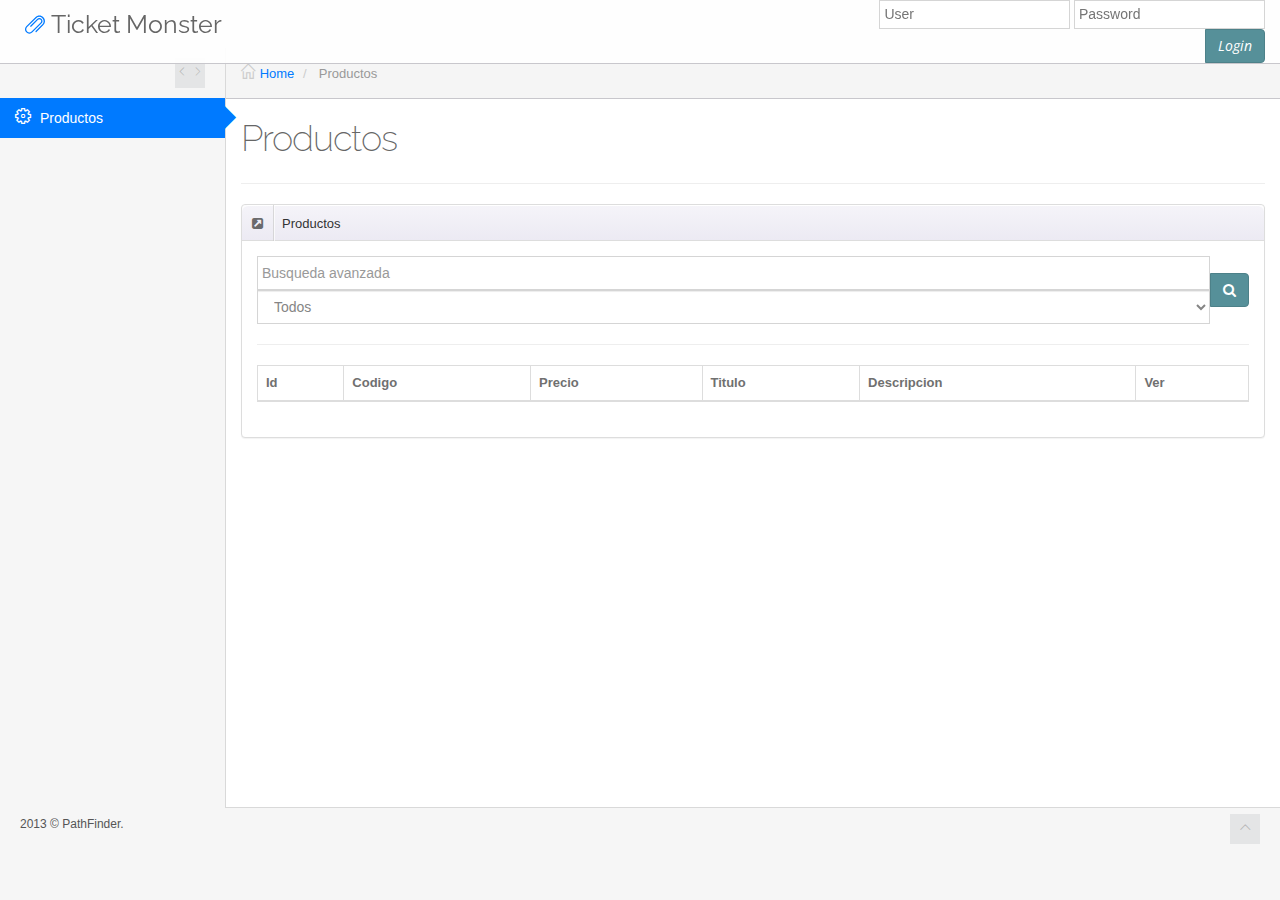
<file: ticket-monster/src/main/webapp/index.html>
<!DOCTYPE html>
<!-- Template Name: Clip-One - Responsive Admin Template build with Twitter Bootstrap 3 Version: 1.0 Author: ClipTheme -->
<!--[if IE 8]><html class="ie8 no-js" lang="en"><![endif]-->
<!--[if IE 9]><html class="ie9 no-js" lang="en"><![endif]-->
<!--[if !IE]><!-->
<html  ng-app="app">
	<!--<![endif]-->
	<!-- start: HEAD -->
	<head>
		<title>Ticket Monster</title>
		<!-- start: META -->
		<meta charset="utf-8" />
		<!--[if IE]><meta http-equiv='X-UA-Compatible' content="IE=edge,IE=9,IE=8,chrome=1" /><![endif]-->
		<meta name="viewport" content="width=device-width, initial-scale=1.0, user-scalable=0, minimum-scale=1.0, maximum-scale=1.0">
		<meta name="apple-mobile-web-app-capable" content="yes">
		<meta name="apple-mobile-web-app-status-bar-style" content="black">
		<meta content="" name="description" />
		<meta content="" name="author" />
		<!-- end: META -->
		<!-- start: MAIN CSS -->
		<link href="src/assets/plugins/bootstrap/css/bootstrap.min.css" rel="stylesheet" media="screen">
		<link rel="stylesheet" href="src/assets/plugins/font-awesome/css/font-awesome.min.css">
		<link rel="stylesheet" href="src/assets/fonts/style.css">
		<link rel="stylesheet" href="src/assets/css/main.css">
		<link rel="stylesheet" href="src/assets/css/main-responsive.css">
		<link rel="stylesheet" href="src/assets/plugins/iCheck/skins/all.css">
		<link rel="stylesheet" href="src/assets/plugins/perfect-scrollbar/src/perfect-scrollbar.css">
		<link rel="stylesheet" href="src/assets/css/theme_light.css" id="skin_color">
		<!--[if IE 7]>
		<link rel="stylesheet" href="assets/plugins/font-awesome/css/font-awesome-ie7.min.css">
		<![endif]-->
		<!-- end: MAIN CSS -->
		<!-- start: CSS REQUIRED FOR THIS PAGE ONLY -->
		<link rel="stylesheet" href="src/assets/plugins/fullcalendar/fullcalendar/fullcalendar.css">
		<!-- end: CSS REQUIRED FOR THIS PAGE ONLY -->
		<link rel="shortcut icon" href="favicon.ico" />
		<script src="src/assets/js/angular.min.js"></script>
		<script src="src/app.js"></script>
		<script src="src/controllers/ProductListController.js"></script>
		<script src="src/controllers/LoginController.js"></script>
		
	</head>
	<!-- end: HEAD -->
	<!-- start: BODY -->
	<body>
		<!-- start: HEADER -->
		<div class="navbar navbar-inverse navbar-fixed-top">
			<!-- start: TOP NAVIGATION CONTAINER -->
			<div class="container">
				<div class="navbar-header" ng-controller="LoginController">
					<!-- start: RESPONSIVE MENU TOGGLER -->
					
					<!-- end: RESPONSIVE MENU TOGGLER -->
					<!-- start: LOGO -->
					<a class="navbar-brand" href="#">
						<i class="clip-clip"></i> Ticket Monster
					</a>
						<div align="right">
							<input id="search" type="text" placeholder="User" ng-model="user"></input>
							<input id="search" type="password" placeholder="Password" ng-model="password"></input>
							<span class="input-group-btn">
								<button type="button" class="btn btn-teal" ng-click="login()">
									<i>Login</i>
								</button> 
							</span>
						</div>
					
					<!-- end: LOGO -->
				</div>
			
			</div>
			<!-- end: TOP NAVIGATION CONTAINER -->
		</div>
		<!-- end: HEADER -->
		<!-- start: MAIN CONTAINER -->
		<div class="main-container" ng-view>
			
			

			<!-- end: PAGE -->
		</div>
		<!-- end: MAIN CONTAINER -->
		<!-- start: FOOTER -->
		<div class="footer clearfix">
			<div class="footer-inner">
				2013 &copy; PathFinder.
			</div>
			<div class="footer-items">
				<span class="go-top"><i class="clip-chevron-up"></i></span>
			</div>
		</div>
	
		<!-- start: MAIN JAVASCRIPTS -->
		<!--[if lt IE 9]>
		<script src="assets/plugins/respond.min.js"></script>
		<script src="assets/plugins/excanvas.min.js"></script>
		<![endif]-->
		<script src="src/assets/plugins/chart/Chart.min.js"></script>
		<script src="src/assets/js/jquery.min.js"></script>
		<script src="src/assets/plugins/moment/moment.js"></script>
		<script src="src/assets/plugins/jquery-ui/jquery-ui-1.10.2.custom.min.js"></script>
		<script src="src/assets/plugins/bootstrap/js/bootstrap.min.js"></script>
		<script src="src/assets/plugins/blockUI/jquery.blockUI.js"></script>
		<script src="src/assets/plugins/iCheck/jquery.icheck.min.js"></script>
		<script src="src/assets/plugins/perfect-scrollbar/src/jquery.mousewheel.js"></script>
		<script src="src/assets/plugins/perfect-scrollbar/src/perfect-scrollbar.js"></script>
		<script src="src/assets/js/main.js"></script>
		<!-- end: MAIN JAVASCRIPTS -->
		<!-- start: JAVASCRIPTS REQUIRED FOR THIS PAGE ONLY -->
		<script src="src/assets/plugins/flot/jquery.flot.js"></script>
		<script src="src/assets/plugins/flot/jquery.flot.pie.js"></script>
		<script src="src/assets/plugins/flot/jquery.flot.resize.min.js"></script>
		<script src="src/assets/plugins/jquery.sparkline/jquery.sparkline.js"></script>
		<script src="src/assets/plugins/jquery-easy-pie-chart/jquery.easy-pie-chart.js"></script>
		<script src="src/assets/plugins/jquery-ui-touch-punch/jquery.ui.touch-punch.min.js"></script>
		<script src="src/assets/plugins/fullcalendar/fullcalendar/fullcalendar.js"></script>
		<script src="src/assets/js/index.js"></script>
			<script type="text/javascript" src="src/assets/plugins/select2/select2.min.js"></script>
		<script type="text/javascript" src="src/assets/plugins/DataTables/media/js/jquery.dataTables.min.js"></script>
		<script type="text/javascript" src="src/assets/plugins/DataTables/media/js/DT_bootstrap.js"></script>
		<script src="src/assets/js/table-data.js"></script>
			<script src="src/assets/plugins/bootstrap-modal/js/bootstrap-modal.js"></script>
		<script src="src/assets/plugins/bootstrap-modal/js/bootstrap-modalmanager.js"></script>
		<script src="src/assets/js/ui-modals.js"></script>
		
		<!-- end: JAVASCRIPTS REQUIRED FOR THIS PAGE ONLY -->
		<script>
			jQuery(document).ready(function() {
				Main.init();
				Index.init();
			});
		</script>
		
	</body>
	<!-- end: BODY -->
</html>
</file>
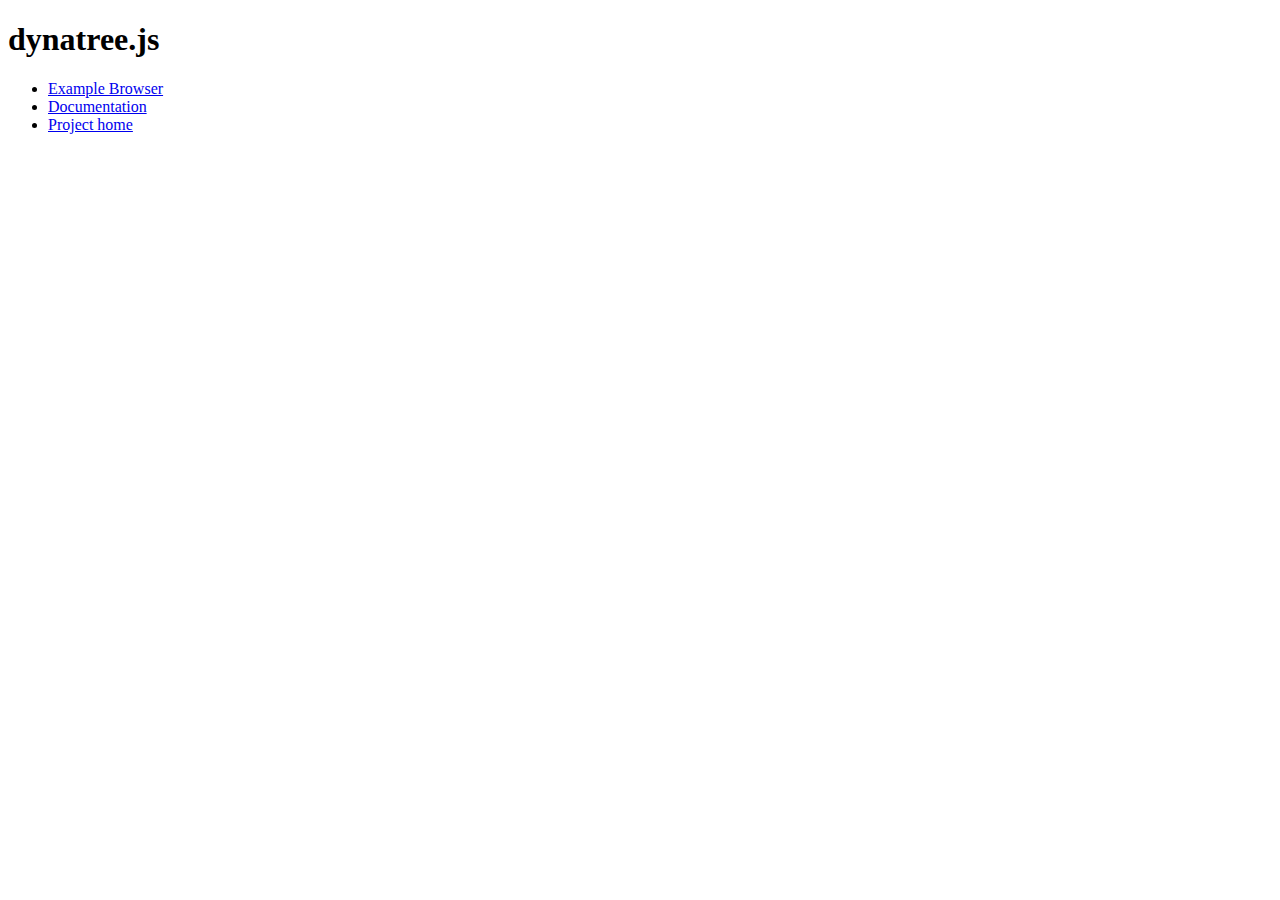
<file: ticket-monster/src/main/webapp/src/assets/plugins/dynatree/index.html>
<!DOCTYPE HTML PUBLIC "-//W3C//DTD HTML 4.01//EN" "http://www.w3.org/TR/html4/strict.dtd">
<html>
<head>
	<meta http-equiv="content-type" content="text/html; charset=ISO-8859-1">
	<title>Dynatree</title>
</head>

<body class="example">
	<h1>dynatree.js</h1>
	<ul>
	<li><a href="doc/samples.html">Example Browser</a>
	<li><a href="doc/dynatree-doc.html">Documentation</a>
	<li><a href="http://dynatree.googlecode.com">Project home</a>
	</ul>
</body>
</html>
</file>
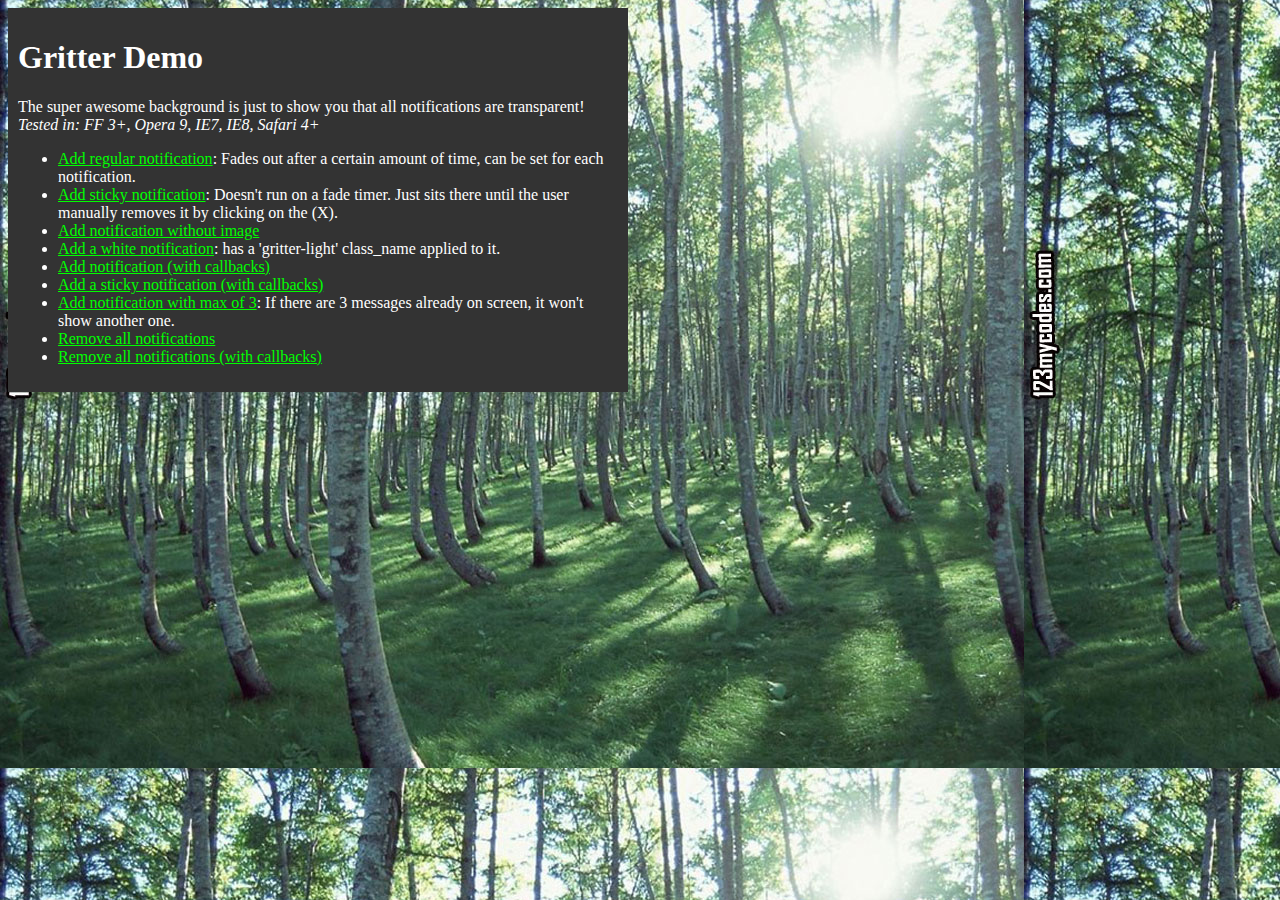
<file: ticket-monster/src/main/webapp/src/assets/plugins/gritter/index.html>
<!DOCTYPE html PUBLIC "-//W3C//DTD XHTML 1.0 Transitional//EN" "http://www.w3.org/TR/xhtml1/DTD/xhtml1-transitional.dtd">
<html xmlns="http://www.w3.org/1999/xhtml">
<head>
<title>Gritter demo for jQuery - boedesign.com</title>
<meta http-equiv="Content-Type" content="text/html; charset=utf-8" />
<link rel="stylesheet" type="text/css" href="css/jquery.gritter.css" />
<script type="text/javascript" src="http://www.google.com/jsapi"></script>
<script type="text/javascript">google.load('jquery', '1.7.1');</script>
<script type="text/javascript" src="js/jquery.gritter.js"></script>
<style type="text/css">
	body {
		background:#222 url(images/trees.jpg);
		color:#fff;
	}
	a {
		color:#00ff00;
	}
	#container {
		width:600px;
		background:#333;
		padding:10px;
	}
</style>
</head>


<body>
<div id="container">
	<h1>Gritter Demo</h1>
	<p>
		The super awesome background is just to show you that all notifications are transparent!
		<em>Tested in: FF 3+, Opera 9, IE7, IE8, Safari 4+</em>
	</p>
	<ul>
		<li>
			<a href="#" id="add-regular">Add regular notification</a>: Fades out after a certain amount of time, can be set for each notification.
		</li>
		<li>
			<a href="#" id="add-sticky">Add sticky notification</a>: Doesn't run on a fade timer.  Just sits there until the user manually removes it by clicking on the (X).
		</li>
		<li>
			<a href="#" id="add-without-image">Add notification without image</a>
		</li>
        <li>
            <a href="#" id="add-gritter-light">Add a white notification</a>: has a 'gritter-light' class_name applied to it.
        </li>
		<li>
			<a href="#" id="add-with-callbacks">Add notification (with callbacks)</a>
		</li>
		<li>
			<a href="#" id="add-sticky-with-callbacks">Add a sticky notification (with callbacks)</a>
		</li>
        <li>
            <a href="#" id="add-max">Add notification with max of 3</a>: If there are 3 messages already on screen, it won't show another one.
        </li>
		<li>
			<a href="#" id="remove-all">Remove all notifications</a>
		</li>
		<li>
			<a href="#" id="remove-all-with-callbacks">Remove all notifications (with callbacks)</a>
		</li>
	</ul>
</div>

<script type="text/javascript">

	$(function(){

		// global setting override
        /*
		$.extend($.gritter.options, {
		    class_name: 'gritter-light', // for light notifications (can be added directly to $.gritter.add too)
		    position: 'bottom-left', // possibilities: bottom-left, bottom-right, top-left, top-right
			fade_in_speed: 100, // how fast notifications fade in (string or int)
			fade_out_speed: 100, // how fast the notices fade out
			time: 3000 // hang on the screen for...
		});
        */

		$('#add-sticky').click(function(){

			var unique_id = $.gritter.add({
				// (string | mandatory) the heading of the notification
				title: 'This is a sticky notice!',
				// (string | mandatory) the text inside the notification
				text: 'Lorem ipsum dolor sit amet, consectetur adipiscing elit. Vivamus eget tincidunt velit. Cum sociis natoque penatibus et <a href="#" style="color:#ccc">magnis dis parturient</a> montes, nascetur ridiculus mus.',
				// (string | optional) the image to display on the left
				image: 'http://s3.amazonaws.com/twitter_production/profile_images/132499022/myface_bigger.jpg',
				// (bool | optional) if you want it to fade out on its own or just sit there
				sticky: true,
				// (int | optional) the time you want it to be alive for before fading out
				time: '',
				// (string | optional) the class name you want to apply to that specific message
				class_name: 'my-sticky-class'
			});

			// You can have it return a unique id, this can be used to manually remove it later using
			/*
			setTimeout(function(){

				$.gritter.remove(unique_id, {
					fade: true,
					speed: 'slow'
				});

			}, 6000)
			*/

			return false;

		});

		$('#add-regular').click(function(){

			$.gritter.add({
				// (string | mandatory) the heading of the notification
				title: 'This is a regular notice!',
				// (string | mandatory) the text inside the notification
				text: 'This will fade out after a certain amount of time. Vivamus eget tincidunt velit. Cum sociis natoque penatibus et <a href="#" style="color:#ccc">magnis dis parturient</a> montes, nascetur ridiculus mus.',
				// (string | optional) the image to display on the left
				image: 'http://a0.twimg.com/profile_images/59268975/jquery_avatar_bigger.png',
				// (bool | optional) if you want it to fade out on its own or just sit there
				sticky: false,
				// (int | optional) the time you want it to be alive for before fading out
				time: ''
			});

			return false;

		});

        $('#add-max').click(function(){

            $.gritter.add({
                // (string | mandatory) the heading of the notification
                title: 'This is a notice with a max of 3 on screen at one time!',
                // (string | mandatory) the text inside the notification
                text: 'This will fade out after a certain amount of time. Vivamus eget tincidunt velit. Cum sociis natoque penatibus et <a href="#" style="color:#ccc">magnis dis parturient</a> montes, nascetur ridiculus mus.',
                // (string | optional) the image to display on the left
                image: 'http://a0.twimg.com/profile_images/59268975/jquery_avatar_bigger.png',
                // (bool | optional) if you want it to fade out on its own or just sit there
                sticky: false,
                // (function) before the gritter notice is opened
                before_open: function(){
                    if($('.gritter-item-wrapper').length == 3)
                    {
                        // Returning false prevents a new gritter from opening
                        return false;
                    }
                }
            });

            return false;

        });

		$('#add-without-image').click(function(){

			$.gritter.add({
				// (string | mandatory) the heading of the notification
				title: 'This is a notice without an image!',
				// (string | mandatory) the text inside the notification
				text: 'This will fade out after a certain amount of time. Vivamus eget tincidunt velit. Cum sociis natoque penatibus et <a href="#" style="color:#ccc">magnis dis parturient</a> montes, nascetur ridiculus mus.'
			});

			return false;
		});

        $('#add-gritter-light').click(function(){

            $.gritter.add({
                // (string | mandatory) the heading of the notification
                title: 'This is a light notification',
                // (string | mandatory) the text inside the notification
                text: 'Just add a "gritter-light" class_name to your $.gritter.add or globally to $.gritter.options.class_name',
                class_name: 'gritter-light'
            });

            return false;
        });

		$('#add-with-callbacks').click(function(){

			$.gritter.add({
				// (string | mandatory) the heading of the notification
				title: 'This is a notice with callbacks!',
				// (string | mandatory) the text inside the notification
				text: 'The callback is...',
				// (function | optional) function called before it opens
				before_open: function(){
					alert('I am called before it opens');
				},
				// (function | optional) function called after it opens
				after_open: function(e){
					alert("I am called after it opens: \nI am passed the jQuery object for the created Gritter element...\n" + e);
				},
				// (function | optional) function called before it closes
				before_close: function(e, manual_close){
                    var manually = (manual_close) ? 'The "X" was clicked to close me!' : '';
					alert("I am called before it closes: I am passed the jQuery object for the Gritter element... \n" + manually);
				},
				// (function | optional) function called after it closes
				after_close: function(e, manual_close){
                    var manually = (manual_close) ? 'The "X" was clicked to close me!' : '';
					alert('I am called after it closes. ' + manually);
				}
			});

			return false;
		});

		$('#add-sticky-with-callbacks').click(function(){

			$.gritter.add({
				// (string | mandatory) the heading of the notification
				title: 'This is a sticky notice with callbacks!',
				// (string | mandatory) the text inside the notification
				text: 'Sticky sticky notice.. sticky sticky notice...',
				// Stickeh!
				sticky: true,
				// (function | optional) function called before it opens
				before_open: function(){
					alert('I am a sticky called before it opens');
				},
				// (function | optional) function called after it opens
				after_open: function(e){
					alert("I am a sticky called after it opens: \nI am passed the jQuery object for the created Gritter element...\n" + e);
				},
				// (function | optional) function called before it closes
				before_close: function(e){
					alert("I am a sticky called before it closes: I am passed the jQuery object for the Gritter element... \n" + e);
				},
				// (function | optional) function called after it closes
				after_close: function(){
					alert('I am a sticky called after it closes');
				}
			});

			return false;

		});

		$("#remove-all").click(function(){

			$.gritter.removeAll();
			return false;

		});

		$("#remove-all-with-callbacks").click(function(){

			$.gritter.removeAll({
				before_close: function(e){
					alert("I am called before all notifications are closed.  I am passed the jQuery object containing all  of Gritter notifications.\n" + e);
				},
				after_close: function(){
					alert('I am called after everything has been closed.');
				}
			});
			return false;

		});


	});
</script>

</body>
</html>
</file>
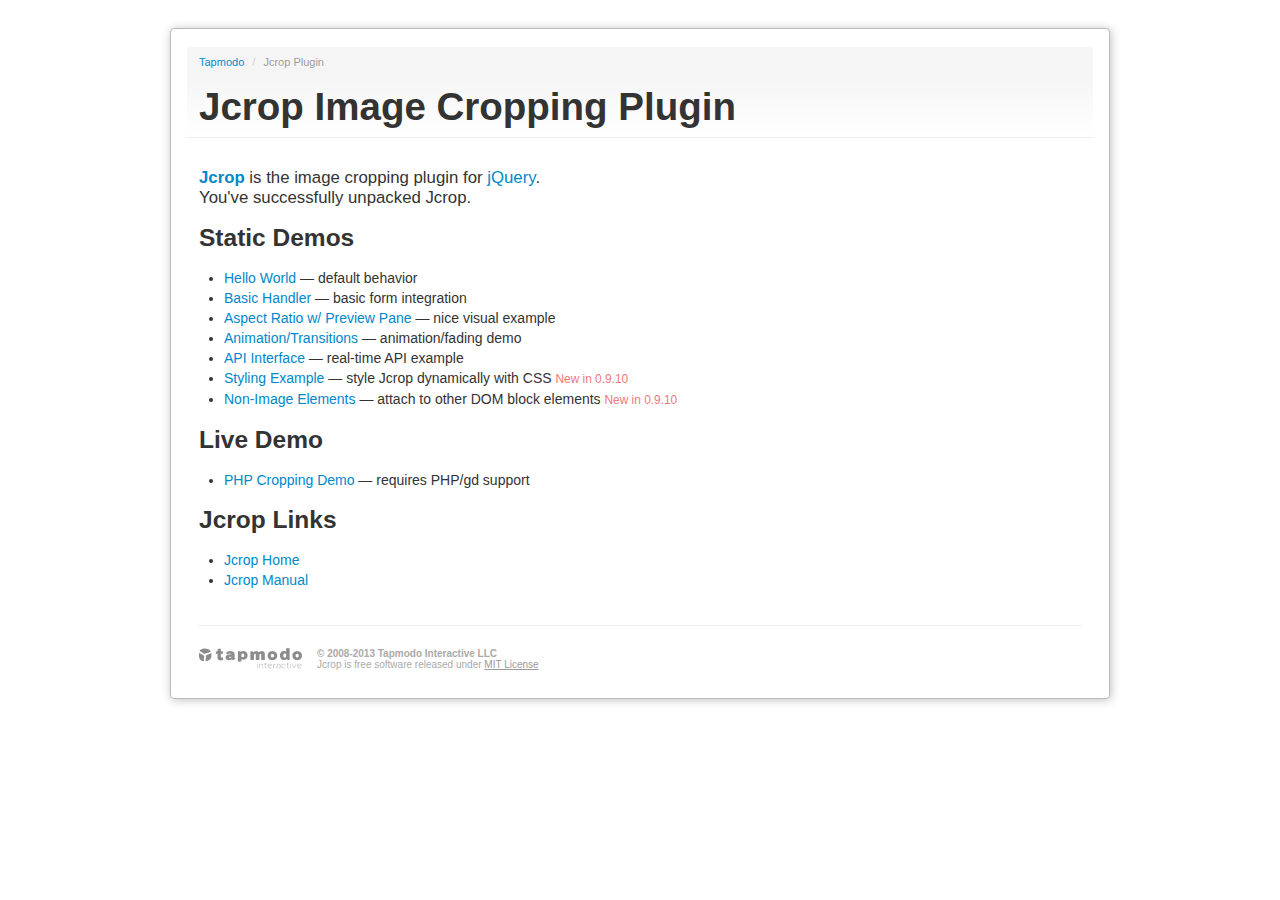
<file: ticket-monster/src/main/webapp/src/assets/plugins/Jcrop/index.html>
<!DOCTYPE html>
<html lang="en">
<head>
  <title>Jcrop: the jQuery Image Cropping Plugin</title>
  <link rel="stylesheet" href="demos/demo_files/main.css" type="text/css" />
  <link rel="stylesheet" href="demos/demo_files/demos.css" type="text/css" />
  <script src="js/jquery.min.js"></script>
  <meta http-equiv="Content-type" content="text/html;charset=UTF-8" />
</head>
<body>

<div class="container">
<div class="row">
<div class="span12">
<div class="jc-demo-box">

<div class="page-header">
<ul class="breadcrumb first">
  <li><a href="http://tapmodo.com/">Tapmodo</a> <span class="divider">/</span></li>
  <li class="active">Jcrop Plugin</li>
</ul>
<h1>Jcrop Image Cropping Plugin</h1>
</div>


<big>
	<a href="http://deepliquid.com/content/Jcrop.html"><b>Jcrop</b></a>
	is the image cropping plugin for
	<a href="http://jquery.com/">jQuery</a>.<br />
	You've successfully unpacked Jcrop.
</big>

<h3>Static Demos</h3>

<ul>
	<li><a href="demos/tutorial1.html">Hello World</a>
		&mdash; default behavior</li>
	<li><a href="demos/tutorial2.html">Basic Handler</a>
		&mdash; basic form integration</li>
	<li><a href="demos/tutorial3.html">Aspect Ratio w/ Preview Pane</a>
		&mdash; nice visual example</li>
	<li><a href="demos/tutorial4.html">Animation/Transitions</a>
		&mdash; animation/fading demo</li>
	<li><a href="demos/tutorial5.html">API Interface</a>
		&mdash; real-time API example</li>
	<li><a href="demos/styling.html">Styling Example</a>
		&mdash; style Jcrop dynamically with CSS
    <small>New in 0.9.10</small>
    </li>
  <li><a href="demos/non-image.html">Non-Image Elements</a>
    &mdash; attach to other DOM block elements
    <small>New in 0.9.10</small>
    </li>
</ul>

<h3>Live Demo</h3>

<ul>
	<li><a href="demos/crop.php">PHP Cropping Demo</a>
		&mdash; requires PHP/gd support</li>
</ul>

<h3>Jcrop Links</h3>

<ul>
	<li><a href="http://deepliquid.com/content/Jcrop.html">Jcrop Home</a></li>
	<li><a href="http://deepliquid.com/content/Jcrop_Manual.html">Jcrop Manual</a></li>
</ul>

<div class="tapmodo-footer">
  <a href="http://tapmodo.com" class="tapmodo-logo segment">tapmodo.com</a>
  <div class="segment"><b>&copy; 2008-2013 Tapmodo Interactive LLC</b><br />
    Jcrop is free software released under <a href="MIT-LICENSE.txt">MIT License</a>
  </div>
</div>
<div class="clearfix"></div>

</div>
</div>
</div>
</div>

</body>
</html>
</file>
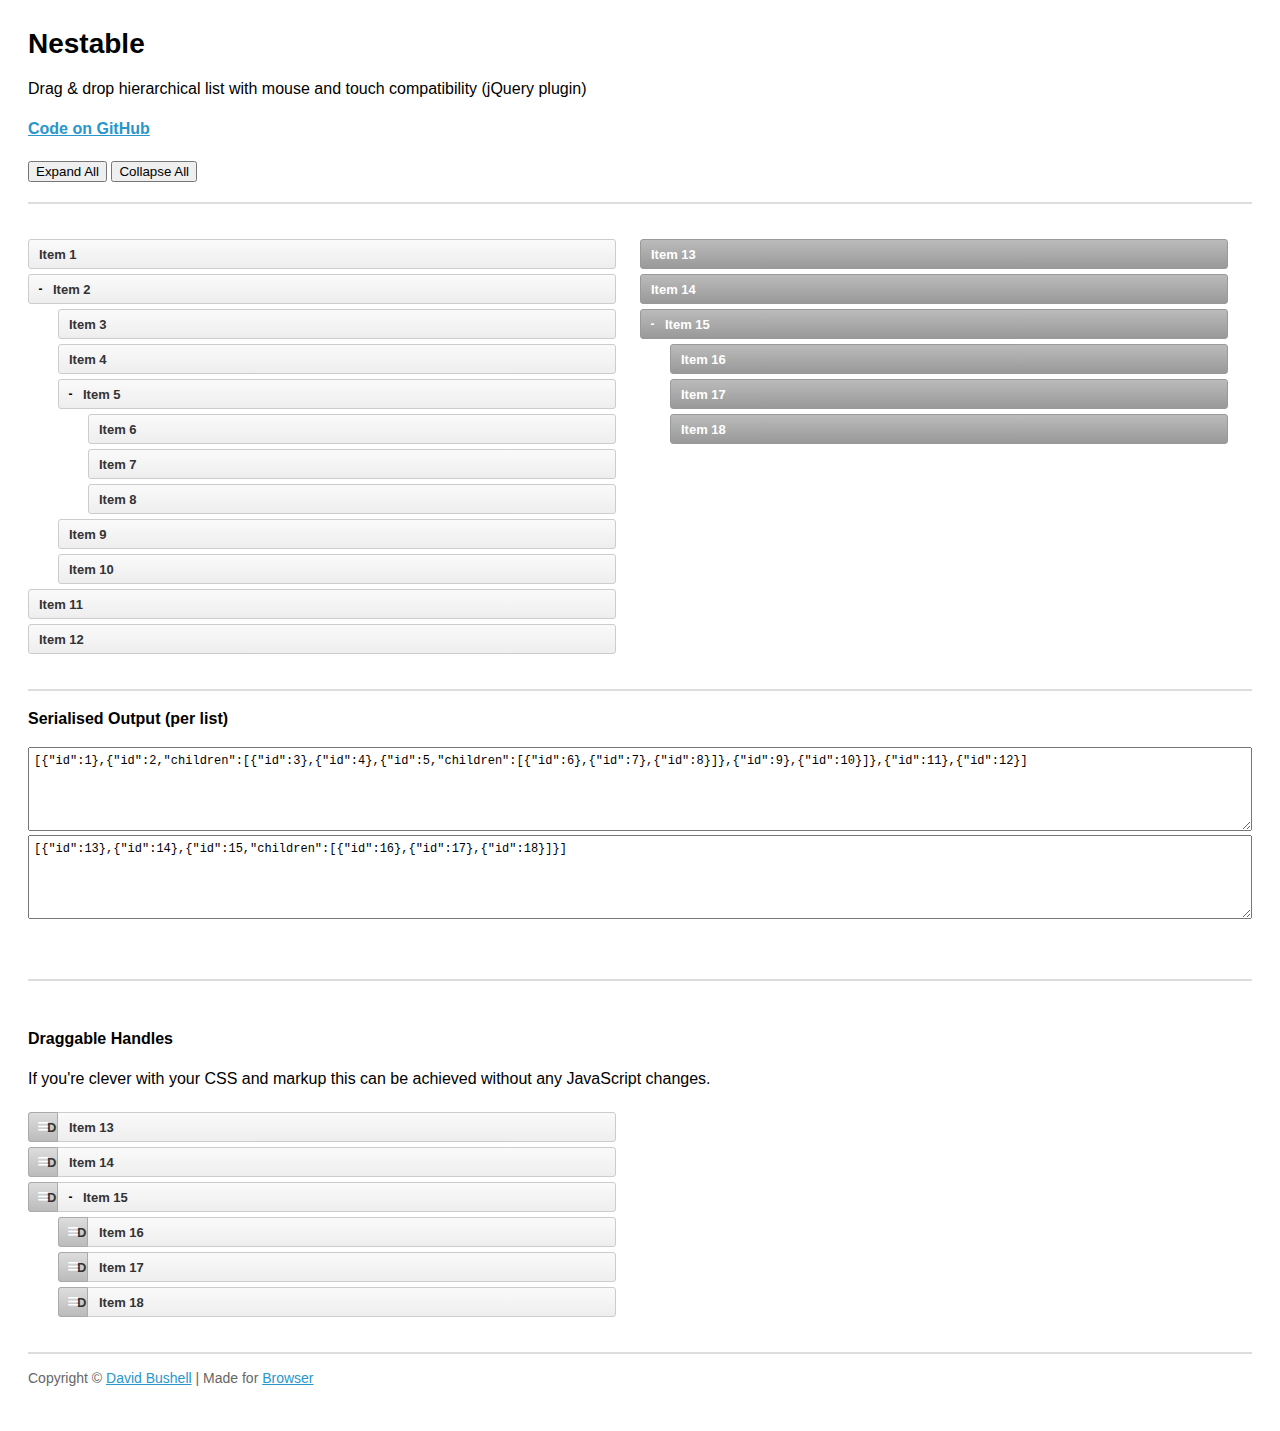
<file: ticket-monster/src/main/webapp/src/assets/plugins/nestable/index.html>
<!DOCTYPE html>
<!--[if lt IE 7]> <html lang="en" class="lt-ie9 lt-ie8 lt-ie7"> <![endif]-->
<!--[if IE 7]>    <html lang="en" class="lt-ie9 lt-ie8"> <![endif]-->
<!--[if IE 8]>    <html lang="en" class="lt-ie9"> <![endif]-->
<!--[if IE 9]>    <html lang="en" class="ie9"> <![endif]-->
<!--[if gt IE 9]><!--> <html lang="en"> <!--<![endif]-->
<head>
    <meta charset="utf-8">
    <meta name="viewport" content="width=device-width, initial-scale=1, minimum-scale=1">
    <title>Nestable</title>
    <style type="text/css">

.cf:after { visibility: hidden; display: block; font-size: 0; content: " "; clear: both; height: 0; }
* html .cf { zoom: 1; }
*:first-child+html .cf { zoom: 1; }

html { margin: 0; padding: 0; }
body { font-size: 100%; margin: 0; padding: 1.75em; font-family: 'Helvetica Neue', Arial, sans-serif; }

h1 { font-size: 1.75em; margin: 0 0 0.6em 0; }

a { color: #2996cc; }
a:hover { text-decoration: none; }

p { line-height: 1.5em; }
.small { color: #666; font-size: 0.875em; }
.large { font-size: 1.25em; }

/**
 * Nestable
 */

.dd { position: relative; display: block; margin: 0; padding: 0; max-width: 600px; list-style: none; font-size: 13px; line-height: 20px; }

.dd-list { display: block; position: relative; margin: 0; padding: 0; list-style: none; }
.dd-list .dd-list { padding-left: 30px; }
.dd-collapsed .dd-list { display: none; }

.dd-item,
.dd-empty,
.dd-placeholder { display: block; position: relative; margin: 0; padding: 0; min-height: 20px; font-size: 13px; line-height: 20px; }

.dd-handle { display: block; height: 30px; margin: 5px 0; padding: 5px 10px; color: #333; text-decoration: none; font-weight: bold; border: 1px solid #ccc;
    background: #fafafa;
    background: -webkit-linear-gradient(top, #fafafa 0%, #eee 100%);
    background:    -moz-linear-gradient(top, #fafafa 0%, #eee 100%);
    background:         linear-gradient(top, #fafafa 0%, #eee 100%);
    -webkit-border-radius: 3px;
            border-radius: 3px;
    box-sizing: border-box; -moz-box-sizing: border-box;
}
.dd-handle:hover { color: #2ea8e5; background: #fff; }

.dd-item > button { display: block; position: relative; cursor: pointer; float: left; width: 25px; height: 20px; margin: 5px 0; padding: 0; text-indent: 100%; white-space: nowrap; overflow: hidden; border: 0; background: transparent; font-size: 12px; line-height: 1; text-align: center; font-weight: bold; }
.dd-item > button:before { content: '+'; display: block; position: absolute; width: 100%; text-align: center; text-indent: 0; }
.dd-item > button[data-action="collapse"]:before { content: '-'; }

.dd-placeholder,
.dd-empty { margin: 5px 0; padding: 0; min-height: 30px; background: #f2fbff; border: 1px dashed #b6bcbf; box-sizing: border-box; -moz-box-sizing: border-box; }
.dd-empty { border: 1px dashed #bbb; min-height: 100px; background-color: #e5e5e5;
    background-image: -webkit-linear-gradient(45deg, #fff 25%, transparent 25%, transparent 75%, #fff 75%, #fff), 
                      -webkit-linear-gradient(45deg, #fff 25%, transparent 25%, transparent 75%, #fff 75%, #fff);
    background-image:    -moz-linear-gradient(45deg, #fff 25%, transparent 25%, transparent 75%, #fff 75%, #fff), 
                         -moz-linear-gradient(45deg, #fff 25%, transparent 25%, transparent 75%, #fff 75%, #fff);
    background-image:         linear-gradient(45deg, #fff 25%, transparent 25%, transparent 75%, #fff 75%, #fff), 
                              linear-gradient(45deg, #fff 25%, transparent 25%, transparent 75%, #fff 75%, #fff);
    background-size: 60px 60px;
    background-position: 0 0, 30px 30px;
}

.dd-dragel { position: absolute; pointer-events: none; z-index: 9999; }
.dd-dragel > .dd-item .dd-handle { margin-top: 0; }
.dd-dragel .dd-handle {
    -webkit-box-shadow: 2px 4px 6px 0 rgba(0,0,0,.1);
            box-shadow: 2px 4px 6px 0 rgba(0,0,0,.1);
}

/**
 * Nestable Extras
 */

.nestable-lists { display: block; clear: both; padding: 30px 0; width: 100%; border: 0; border-top: 2px solid #ddd; border-bottom: 2px solid #ddd; }

#nestable-menu { padding: 0; margin: 20px 0; }

#nestable-output,
#nestable2-output { width: 100%; height: 7em; font-size: 0.75em; line-height: 1.333333em; font-family: Consolas, monospace; padding: 5px; box-sizing: border-box; -moz-box-sizing: border-box; }

#nestable2 .dd-handle {
    color: #fff;
    border: 1px solid #999;
    background: #bbb;
    background: -webkit-linear-gradient(top, #bbb 0%, #999 100%);
    background:    -moz-linear-gradient(top, #bbb 0%, #999 100%);
    background:         linear-gradient(top, #bbb 0%, #999 100%);
}
#nestable2 .dd-handle:hover { background: #bbb; }
#nestable2 .dd-item > button:before { color: #fff; }

@media only screen and (min-width: 700px) { 

    .dd { float: left; width: 48%; }
    .dd + .dd { margin-left: 2%; }

}

.dd-hover > .dd-handle { background: #2ea8e5 !important; }

/**
 * Nestable Draggable Handles
 */

.dd3-content { display: block; height: 30px; margin: 5px 0; padding: 5px 10px 5px 40px; color: #333; text-decoration: none; font-weight: bold; border: 1px solid #ccc;
    background: #fafafa;
    background: -webkit-linear-gradient(top, #fafafa 0%, #eee 100%);
    background:    -moz-linear-gradient(top, #fafafa 0%, #eee 100%);
    background:         linear-gradient(top, #fafafa 0%, #eee 100%);
    -webkit-border-radius: 3px;
            border-radius: 3px;
    box-sizing: border-box; -moz-box-sizing: border-box;
}
.dd3-content:hover { color: #2ea8e5; background: #fff; }

.dd-dragel > .dd3-item > .dd3-content { margin: 0; }

.dd3-item > button { margin-left: 30px; }

.dd3-handle { position: absolute; margin: 0; left: 0; top: 0; cursor: pointer; width: 30px; text-indent: 100%; white-space: nowrap; overflow: hidden;
    border: 1px solid #aaa;
    background: #ddd;
    background: -webkit-linear-gradient(top, #ddd 0%, #bbb 100%);
    background:    -moz-linear-gradient(top, #ddd 0%, #bbb 100%);
    background:         linear-gradient(top, #ddd 0%, #bbb 100%);
    border-top-right-radius: 0;
    border-bottom-right-radius: 0;
}
.dd3-handle:before { content: '≡'; display: block; position: absolute; left: 0; top: 3px; width: 100%; text-align: center; text-indent: 0; color: #fff; font-size: 20px; font-weight: normal; }
.dd3-handle:hover { background: #ddd; }

    </style>
</head>
<body>

    <h1>Nestable</h1>

    <p>Drag &amp; drop hierarchical list with mouse and touch compatibility (jQuery plugin)</p>

    <p><strong><a href="https://github.com/dbushell/Nestable">Code on GitHub</a></strong></p>

    <menu id="nestable-menu">
        <button type="button" data-action="expand-all">Expand All</button>
        <button type="button" data-action="collapse-all">Collapse All</button>
    </menu>

    <div class="cf nestable-lists">

        <div class="dd" id="nestable">
            <ol class="dd-list">
                <li class="dd-item" data-id="1">
                    <div class="dd-handle">Item 1</div>
                </li>
                <li class="dd-item" data-id="2">
                    <div class="dd-handle">Item 2</div>
                    <ol class="dd-list">
                        <li class="dd-item" data-id="3"><div class="dd-handle">Item 3</div></li>
                        <li class="dd-item" data-id="4"><div class="dd-handle">Item 4</div></li>
                        <li class="dd-item" data-id="5">
                            <div class="dd-handle">Item 5</div>
                            <ol class="dd-list">
                                <li class="dd-item" data-id="6"><div class="dd-handle">Item 6</div></li>
                                <li class="dd-item" data-id="7"><div class="dd-handle">Item 7</div></li>
                                <li class="dd-item" data-id="8"><div class="dd-handle">Item 8</div></li>
                            </ol>
                        </li>
                        <li class="dd-item" data-id="9"><div class="dd-handle">Item 9</div></li>
                        <li class="dd-item" data-id="10"><div class="dd-handle">Item 10</div></li>
                    </ol>
                </li>
                <li class="dd-item" data-id="11">
                    <div class="dd-handle">Item 11</div>
                </li>
                <li class="dd-item" data-id="12">
                    <div class="dd-handle">Item 12</div>
                </li>
            </ol>
        </div>

        <div class="dd" id="nestable2">
            <ol class="dd-list">
                <li class="dd-item" data-id="13">
                    <div class="dd-handle">Item 13</div>
                </li>
                <li class="dd-item" data-id="14">
                    <div class="dd-handle">Item 14</div>
                </li>
                <li class="dd-item" data-id="15">
                    <div class="dd-handle">Item 15</div>
                    <ol class="dd-list">
                        <li class="dd-item" data-id="16"><div class="dd-handle">Item 16</div></li>
                        <li class="dd-item" data-id="17"><div class="dd-handle">Item 17</div></li>
                        <li class="dd-item" data-id="18"><div class="dd-handle">Item 18</div></li>
                    </ol>
                </li>
            </ol>
        </div>

    </div>

    <p><strong>Serialised Output (per list)</strong></p>

    <textarea id="nestable-output"></textarea>
    <textarea id="nestable2-output"></textarea>

    <p>&nbsp;</p>

    <div class="cf nestable-lists">

    <p><strong>Draggable Handles</strong></p>

    <p>If you're clever with your CSS and markup this can be achieved without any JavaScript changes.</p>

        <div class="dd" id="nestable3">
            <ol class="dd-list">
                <li class="dd-item dd3-item" data-id="13">
                    <div class="dd-handle dd3-handle">Drag</div><div class="dd3-content">Item 13</div>
                </li>
                <li class="dd-item dd3-item" data-id="14">
                    <div class="dd-handle dd3-handle">Drag</div><div class="dd3-content">Item 14</div>
                </li>
                <li class="dd-item dd3-item" data-id="15">
                    <div class="dd-handle dd3-handle">Drag</div><div class="dd3-content">Item 15</div>
                    <ol class="dd-list">
                        <li class="dd-item dd3-item" data-id="16">
                            <div class="dd-handle dd3-handle">Drag</div><div class="dd3-content">Item 16</div>
                        </li>
                        <li class="dd-item dd3-item" data-id="17">
                            <div class="dd-handle dd3-handle">Drag</div><div class="dd3-content">Item 17</div>
                        </li>
                        <li class="dd-item dd3-item" data-id="18">
                            <div class="dd-handle dd3-handle">Drag</div><div class="dd3-content">Item 18</div>
                        </li>
                    </ol>
                </li>
            </ol>
        </div>

    </div>

    <p class="small">Copyright &copy; <a href="http://dbushell.com/">David Bushell</a> | Made for <a href="http://www.browserlondon.com/">Browser</a></p>

<script src="http://ajax.googleapis.com/ajax/libs/jquery/1.7.2/jquery.min.js"></script>
<script src="jquery.nestable.js"></script>
<script>

$(document).ready(function()
{

    var updateOutput = function(e)
    {
        var list   = e.length ? e : $(e.target),
            output = list.data('output');
        if (window.JSON) {
            output.val(window.JSON.stringify(list.nestable('serialize')));//, null, 2));
        } else {
            output.val('JSON browser support required for this demo.');
        }
    };

    // activate Nestable for list 1
    $('#nestable').nestable({
        group: 1
    })
    .on('change', updateOutput);
    
    // activate Nestable for list 2
    $('#nestable2').nestable({
        group: 1
    })
    .on('change', updateOutput);

    // output initial serialised data
    updateOutput($('#nestable').data('output', $('#nestable-output')));
    updateOutput($('#nestable2').data('output', $('#nestable2-output')));

    $('#nestable-menu').on('click', function(e)
    {
        var target = $(e.target),
            action = target.data('action');
        if (action === 'expand-all') {
            $('.dd').nestable('expandAll');
        }
        if (action === 'collapse-all') {
            $('.dd').nestable('collapseAll');
        }
    });

    $('#nestable3').nestable();

});
</script>
</body>
</html>
</file>
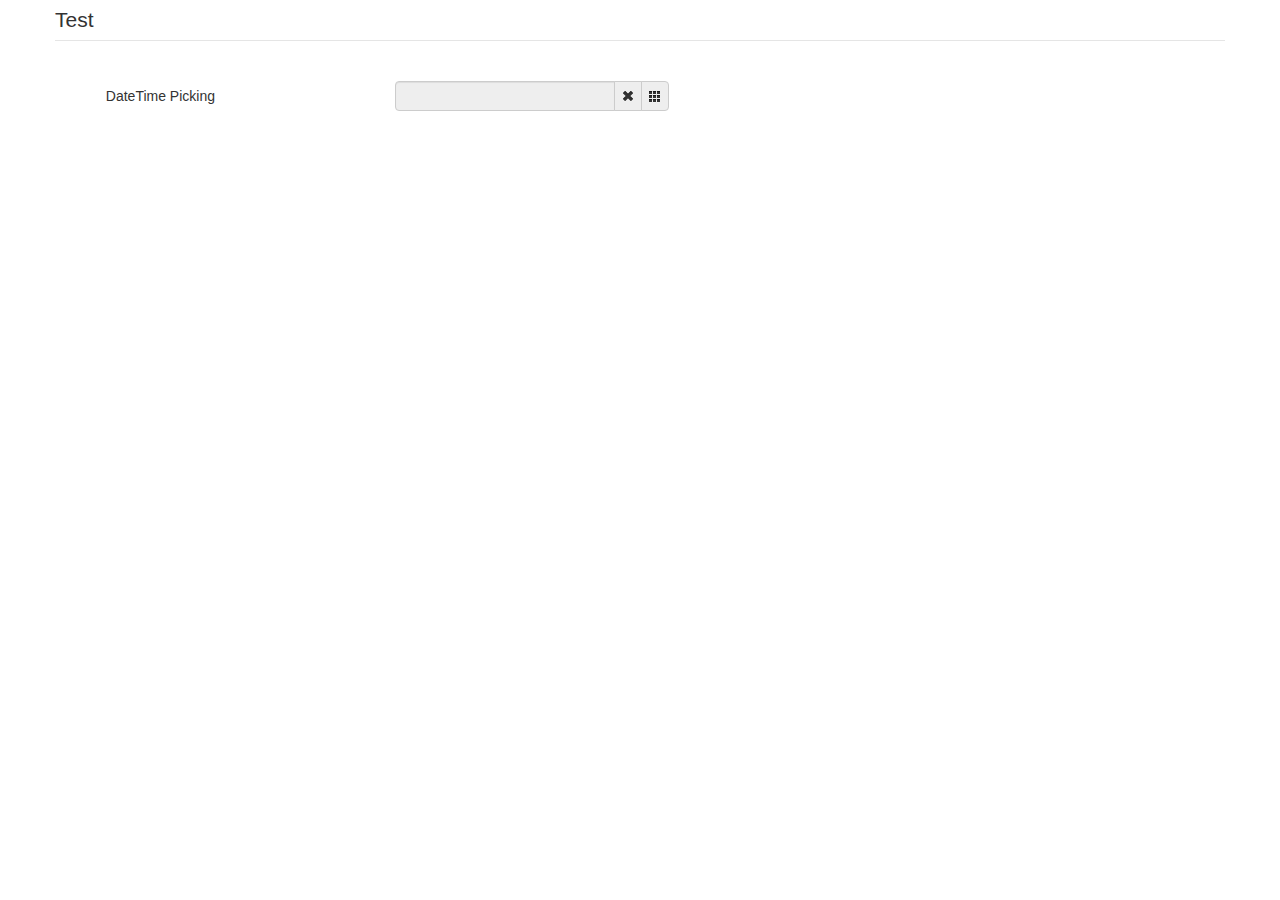
<file: ticket-monster/src/main/webapp/src/assets/plugins/bootstrap-datetimepicker/sample/index.html>
<!DOCTYPE html>
<html>
<head>
    <title></title>
    <link href="./bootstrap/css/bootstrap.min.css" rel="stylesheet" media="screen">
    <link href="../css/datetimepicker.css" rel="stylesheet" media="screen">
</head>

<body>
<div class="container">
    <form action="" class="form-horizontal">
        <fieldset>
            <legend>Test</legend>
            <div class="control-group">
                <label class="control-label">DateTime Picking</label>
                <div class="controls input-append date form_datetime" data-date="1979-09-16T05:25:07Z" data-date-format="dd MM yyyy - HH:ii p" data-link-field="dtp_input1">
                    <input size="16" type="text" value="" readonly>
                    <span class="add-on"><i class="icon-remove"></i></span>
					<span class="add-on"><i class="icon-th"></i></span>
                </div>
				<input type="hidden" id="dtp_input1" value="" /><br/>
            </div>
			<!--div class="control-group">
                <label class="control-label">Date Picking</label>
                <div class="controls input-append date form_date" data-date="" data-date-format="dd MM yyyy" data-link-field="dtp_input2" data-link-format="yyyy-mm-dd">
                    <input size="16" type="text" value="" readonly>
                    <span class="add-on"><i class="icon-remove"></i></span>
					<span class="add-on"><i class="icon-th"></i></span>
                </div>
				<input type="hidden" id="dtp_input2" value="" /><br/>
            </div>
			<div class="control-group">
                <label class="control-label">Time Picking</label>
                <div class="controls input-append date form_time" data-date="" data-date-format="hh:ii" data-link-field="dtp_input3" data-link-format="hh:ii">
                    <input size="16" type="text" value="" readonly>
                    <span class="add-on"><i class="icon-remove"></i></span>
					<span class="add-on"><i class="icon-th"></i></span>
                </div>
				<input type="hidden" id="dtp_input3" value="" /><br/>
            </div-->
        </fieldset>
    </form>
</div>

<script type="text/javascript" src="./jquery/jquery-1.8.3.min.js" charset="UTF-8"></script>
<script type="text/javascript" src="./bootstrap/js/bootstrap.min.js"></script>
<script type="text/javascript" src="../js/bootstrap-datetimepicker.js" charset="UTF-8"></script>
<script type="text/javascript" src="../js/locales/bootstrap-datetimepicker.fr.js" charset="UTF-8"></script>
<script type="text/javascript">
    $('.form_datetime').datetimepicker({
        //language:  'fr',
        weekStart: 1,
        todayBtn:  1,
		autoclose: 1,
		todayHighlight: 1,
		startView: 2,
		forceParse: 0,
        showMeridian: 1
    });
	/*$('.form_date').datetimepicker({
        language:  'fr',
        weekStart: 1,
        todayBtn:  1,
		autoclose: 1,
		todayHighlight: 1,
		startView: 2,
		minView: 2,
		forceParse: 0
    });
	$('.form_time').datetimepicker({
        language:  'fr',
        weekStart: 1,
        todayBtn:  1,
		autoclose: 1,
		todayHighlight: 1,
		startView: 1,
		minView: 0,
		maxView: 1,
		forceParse: 0
    });*/
</script>

</body>
</html>
</file>
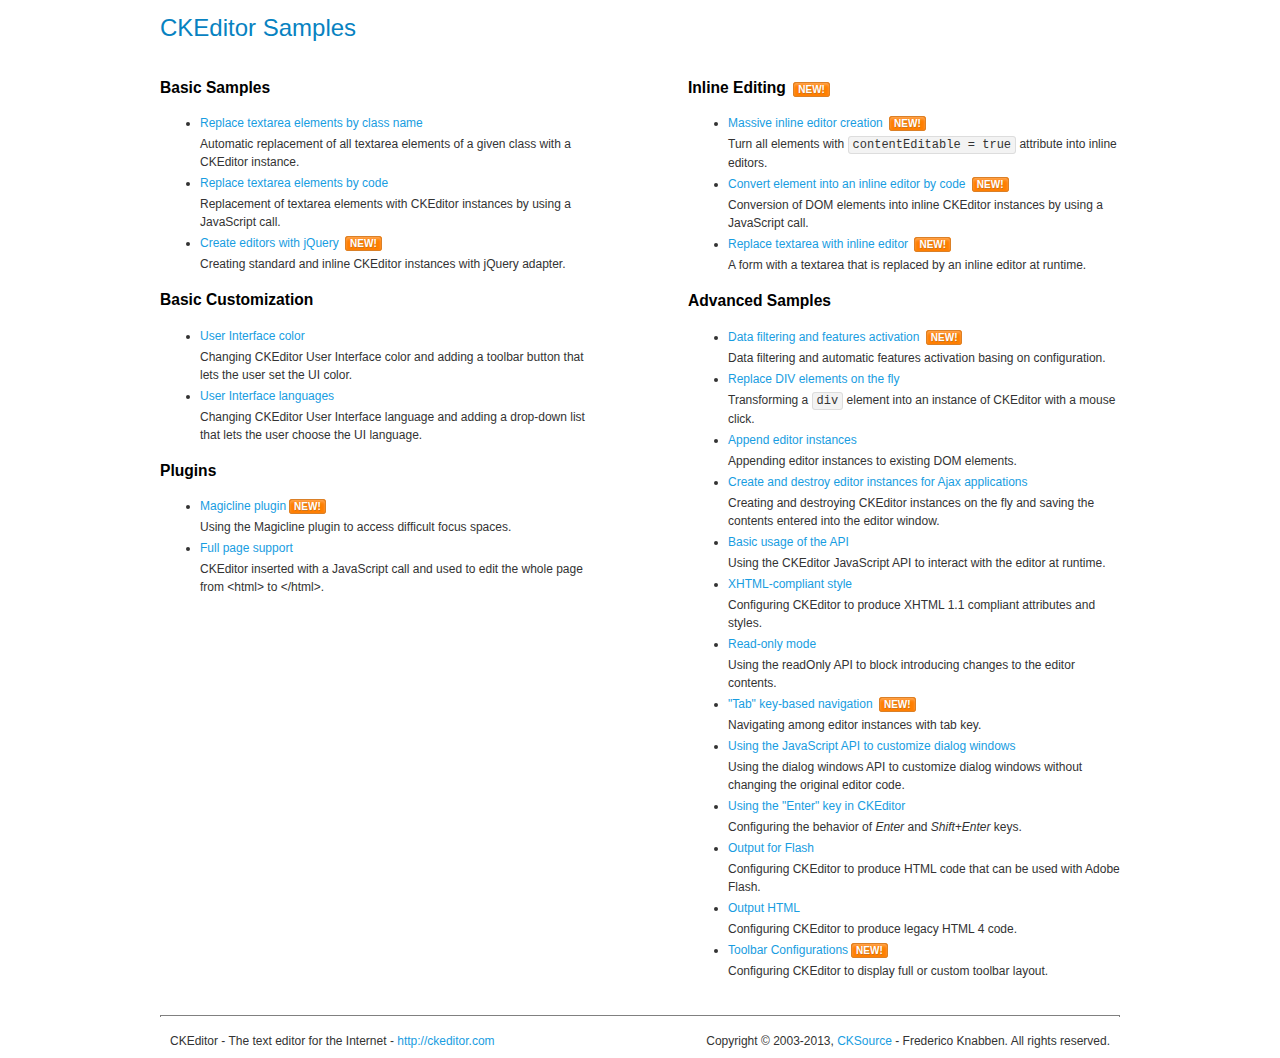
<file: ticket-monster/src/main/webapp/src/assets/plugins/ckeditor/samples/index.html>
<!DOCTYPE html>
<!--
Copyright (c) 2003-2013, CKSource - Frederico Knabben. All rights reserved.
For licensing, see LICENSE.md or http://ckeditor.com/license
-->
<html>
<head>
	<title>CKEditor Samples</title>
	<meta charset="utf-8">
	<link rel="stylesheet" href="sample.css">
</head>
<body>
	<h1 class="samples">
		CKEditor Samples
	</h1>
	<div class="twoColumns">
		<div class="twoColumnsLeft">
			<h2 class="samples">
				Basic Samples
			</h2>
			<dl class="samples">
				<dt><a class="samples" href="replacebyclass.html">Replace textarea elements by class name</a></dt>
				<dd>Automatic replacement of all textarea elements of a given class with a CKEditor instance.</dd>

				<dt><a class="samples" href="replacebycode.html">Replace textarea elements by code</a></dt>
				<dd>Replacement of textarea elements with CKEditor instances by using a JavaScript call.</dd>

				<dt><a class="samples" href="jquery.html">Create editors with jQuery</a> <span class="new">New!</span></dt>
				<dd>Creating standard and inline CKEditor instances with jQuery adapter.</dd>
			</dl>

			<h2 class="samples">
				Basic Customization
			</h2>
			<dl class="samples">
				<dt><a class="samples" href="uicolor.html">User Interface color</a></dt>
				<dd>Changing CKEditor User Interface color and adding a toolbar button that lets the user set the UI color.</dd>

				<dt><a class="samples" href="uilanguages.html">User Interface languages</a></dt>
				<dd>Changing CKEditor User Interface language and adding a drop-down list that lets the user choose the UI language.</dd>
			</dl>


			<h2 class="samples">Plugins</h2>
<dl class="samples">
<dt><a class="samples" href="plugins/magicline/magicline.html">Magicline plugin</a><span class="new">New!</span></dt>
<dd>Using the Magicline plugin to access difficult focus spaces.</dd>

<dt><a class="samples" href="plugins/wysiwygarea/fullpage.html">Full page support</a></dt>
<dd>CKEditor inserted with a JavaScript call and used to edit the whole page from &lt;html&gt; to &lt;/html&gt;.</dd>
</dl>
		</div>
		<div class="twoColumnsRight">
			<h2 class="samples">
				Inline Editing <span class="new">New!</span>
			</h2>
			<dl class="samples">
				<dt><a class="samples" href="inlineall.html">Massive inline editor creation</a> <span class="new">New!</span></dt>
				<dd>Turn all elements with <code>contentEditable = true</code> attribute into inline editors.</dd>

				<dt><a class="samples" href="inlinebycode.html">Convert element into an inline editor by code</a> <span class="new">New!</span></dt>
				<dd>Conversion of DOM elements into inline CKEditor instances by using a JavaScript call.</dd>

				<dt><a class="samples" href="inlinetextarea.html">Replace textarea with inline editor</a> <span class="new">New!</span></dt>
				<dd>A form with a textarea that is replaced by an inline editor at runtime.</dd>

				
			</dl>

			<h2 class="samples">
				Advanced Samples
			</h2>
			<dl class="samples">
				<dt><a class="samples" href="datafiltering.html">Data filtering and features activation</a> <span class="new">New!</span></dt>
				<dd>Data filtering and automatic features activation basing on configuration.</dd>

				<dt><a class="samples" href="divreplace.html">Replace DIV elements on the fly</a></dt>
				<dd>Transforming a <code>div</code> element into an instance of CKEditor with a mouse click.</dd>

				<dt><a class="samples" href="appendto.html">Append editor instances</a></dt>
				<dd>Appending editor instances to existing DOM elements.</dd>

				<dt><a class="samples" href="ajax.html">Create and destroy editor instances for Ajax applications</a></dt>
				<dd>Creating and destroying CKEditor instances on the fly and saving the contents entered into the editor window.</dd>

				<dt><a class="samples" href="api.html">Basic usage of the API</a></dt>
				<dd>Using the CKEditor JavaScript API to interact with the editor at runtime.</dd>

				<dt><a class="samples" href="xhtmlstyle.html">XHTML-compliant style</a></dt>
				<dd>Configuring CKEditor to produce XHTML 1.1 compliant attributes and styles.</dd>

				<dt><a class="samples" href="readonly.html">Read-only mode</a></dt>
				<dd>Using the readOnly API to block introducing changes to the editor contents.</dd>

				<dt><a class="samples" href="tabindex.html">"Tab" key-based navigation</a> <span class="new">New!</span></dt>
				<dd>Navigating among editor instances with tab key.</dd>


				
<dt><a class="samples" href="plugins/dialog/dialog.html">Using the JavaScript API to customize dialog windows</a></dt>
<dd>Using the dialog windows API to customize dialog windows without changing the original editor code.</dd>

<dt><a class="samples" href="plugins/enterkey/enterkey.html">Using the &quot;Enter&quot; key in CKEditor</a></dt>
<dd>Configuring the behavior of <em>Enter</em> and <em>Shift+Enter</em> keys.</dd>

<dt><a class="samples" href="plugins/htmlwriter/outputforflash.html">Output for Flash</a></dt>
<dd>Configuring CKEditor to produce HTML code that can be used with Adobe Flash.</dd>

<dt><a class="samples" href="plugins/htmlwriter/outputhtml.html">Output HTML</a></dt>
<dd>Configuring CKEditor to produce legacy HTML 4 code.</dd>

<dt><a class="samples" href="plugins/toolbar/toolbar.html">Toolbar Configurations</a><span class="new">New!</span></dt>
<dd>Configuring CKEditor to display full or custom toolbar layout.</dd>

			</dl>
		</div>
	</div>
	<div id="footer">
		<hr>
		<p>
			CKEditor - The text editor for the Internet - <a class="samples" href="http://ckeditor.com/">http://ckeditor.com</a>
		</p>
		<p id="copy">
			Copyright &copy; 2003-2013, <a class="samples" href="http://cksource.com/">CKSource</a> - Frederico Knabben. All rights reserved.
		</p>
	</div>
</body>
</html>
</file>
<file: ticket-monster/src/main/webapp/src/assets/fonts/style.css>
@font-face {
	font-family: 'clip-font';
	src:url('fonts/clip-font.eot');
	src:url('fonts/clip-font.eot?#iefix') format('embedded-opentype'),
		url('fonts/clip-font.woff') format('woff'),
		url('fonts/clip-font.ttf') format('truetype'),
		url('fonts/clip-font.svg#clip-font') format('svg');
	font-weight: normal;
	font-style: normal;
}

/* Use the following CSS code if you want to use data attributes for inserting your icons */
[data-icon]:before {
	font-family: 'clip-font';
	content: attr(data-icon);
	speak: none;
	font-weight: normal;
	font-variant: normal;
	text-transform: none;
	line-height: 1;
	-webkit-font-smoothing: antialiased;
	-moz-osx-font-smoothing: grayscale;
}

/* Use the following CSS code if you want to have a class per icon */
/*
Instead of a list of all class selectors,
you can use the generic selector below, but it's slower:
[class*="clip-"] {
*/
.clip-settings, .clip-camera, .clip-tag, .clip-bulb, .clip-paperplane, .clip-bubble, .clip-banknote, .clip-music, .clip-data, .clip-t-shirt, .clip-clip, .clip-calendar, .clip-vynil, .clip-truck, .clip-note, .clip-world, .clip-key, .clip-pencil, .clip-pencil-2, .clip-images, .clip-images-2, .clip-list, .clip-earth, .clip-pictures, .clip-cog, .clip-home, .clip-home-2, .clip-pencil-3, .clip-images-3, .clip-eyedropper, .clip-droplet, .clip-droplet-2, .clip-image, .clip-music-2, .clip-camera-2, .clip-camera-3, .clip-headphones, .clip-headphones-2, .clip-gamepad, .clip-podcast, .clip-connection, .clip-connection-2, .clip-new, .clip-book, .clip-file, .clip-file-2, .clip-file-plus, .clip-file-minus, .clip-file-check, .clip-file-remove, .clip-file-3, .clip-copy, .clip-copy-2, .clip-copy-3, .clip-copy-4, .clip-paste, .clip-stack, .clip-stack-2, .clip-folder, .clip-folder-upload, .clip-folder-download, .clip-folder-remove, .clip-folder-plus, .clip-folder-2, .clip-folder-open, .clip-cc, .clip-tag-2, .clip-barcode, .clip-cart, .clip-phone-hang-up, .clip-phone, .clip-phone-2, .clip-location, .clip-compass, .clip-map, .clip-alarm, .clip-clock, .clip-history, .clip-stopwatch, .clip-keyboard, .clip-screen, .clip-laptop, .clip-mobile, .clip-mobile-2, .clip-tablet, .clip-mobile-3, .clip-rotate, .clip-rotate-2, .clip-redo, .clip-undo, .clip-database, .clip-bubble-2, .clip-bubbles, .clip-bubble-3, .clip-bubble-4, .clip-bubble-dots, .clip-bubble-dots-2, .clip-bubbles-2, .clip-bubbles-3, .clip-user, .clip-users, .clip-user-plus, .clip-user-minus, .clip-user-cancel, .clip-user-block, .clip-user-2, .clip-user-3, .clip-users-2, .clip-user-4, .clip-user-5, .clip-hanger, .clip-quotes-left, .clip-quotes-right, .clip-busy, .clip-spinner, .clip-spinner-2, .clip-spinner-3, .clip-spinner-4, .clip-spinner-5, .clip-spinner-6, .clip-microscope, .clip-search, .clip-zoom-in, .clip-zoom-out, .clip-search-2, .clip-key-2, .clip-key-3, .clip-keyhole, .clip-wrench, .clip-wrench-2, .clip-cog-2, .clip-cogs, .clip-health, .clip-stats, .clip-inject, .clip-bars, .clip-rating, .clip-rating-2, .clip-rating-3, .clip-leaf, .clip-balance, .clip-atom, .clip-atom-2, .clip-lamp, .clip-remove, .clip-puzzle, .clip-puzzle-2, .clip-cube, .clip-cube-2, .clip-pyramid, .clip-puzzle-3, .clip-puzzle-4, .clip-clipboard, .clip-switch, .clip-list-2, .clip-list-3, .clip-list-4, .clip-list-5, .clip-list-6, .clip-grid, .clip-grid-2, .clip-grid-3, .clip-grid-4, .clip-grid-5, .clip-grid-6, .clip-menu, .clip-menu-2, .clip-circle-small, .clip-tree, .clip-menu-3, .clip-menu-4, .clip-cloud, .clip-download, .clip-upload, .clip-download-2, .clip-upload-2, .clip-globe, .clip-upload-3, .clip-download-3, .clip-earth-2, .clip-network, .clip-link, .clip-link-2, .clip-link-3, .clip-link-4, .clip-attachment, .clip-attachment-2, .clip-eye, .clip-eye-2, .clip-windy, .clip-bookmark, .clip-bookmark-2, .clip-brightness-high, .clip-brightness-medium, .clip-star, .clip-star-2, .clip-star-3, .clip-star-4, .clip-star-5, .clip-star-6, .clip-heart, .clip-thumbs-up, .clip-thumbs-up-2, .clip-cursor, .clip-stack-empty, .clip-question, .clip-notification, .clip-notification-2, .clip-question-2, .clip-plus-circle, .clip-plus-circle-2, .clip-minus-circle, .clip-minus-circle-2, .clip-info, .clip-info-2, .clip-cancel-circle, .clip-cancel-circle-2, .clip-checkmark-circle, .clip-checkmark-circle-2, .clip-close, .clip-close-2, .clip-close-3, .clip-checkmark, .clip-checkmark-2, .clip-close-4, .clip-wave, .clip-wave-2, .clip-arrow-up-left, .clip-arrow-up, .clip-arrow-up-right, .clip-arrow-right, .clip-arrow-down-right, .clip-arrow-down, .clip-arrow-down-left, .clip-arrow-left, .clip-arrow-up-left-2, .clip-arrow-up-2, .clip-arrow-up-right-2, .clip-arrow-right-2, .clip-arrow-down-right-2, .clip-arrow-down-2, .clip-arrow-down-left-2, .clip-arrow-left-2, .clip-arrow, .clip-arrow-2, .clip-arrow-3, .clip-arrow-4, .clip-arrow-up-3, .clip-arrow-right-3, .clip-arrow-down-3, .clip-arrow-left-3, .clip-checkbox-unchecked, .clip-checkbox, .clip-checkbox-checked, .clip-checkbox-unchecked-2, .clip-square, .clip-checkbox-partial, .clip-checkbox-partial-2, .clip-checkbox-checked-2, .clip-checkbox-unchecked-3, .clip-radio-checked, .clip-radio-unchecked, .clip-circle, .clip-circle-2, .clip-new-tab, .clip-popout, .clip-embed, .clip-code, .clip-seven-segment-0, .clip-seven-segment-1, .clip-seven-segment-2, .clip-seven-segment-3, .clip-seven-segment-4, .clip-seven-segment-5, .clip-seven-segment-6, .clip-seven-segment-7, .clip-seven-segment-8, .clip-seven-segment-9, .clip-share, .clip-google, .clip-google-plus, .clip-facebook, .clip-twitter, .clip-feed, .clip-youtube, .clip-youtube-2, .clip-vimeo, .clip-flickr, .clip-picassa, .clip-dribbble, .clip-forrst, .clip-deviantart, .clip-steam, .clip-github, .clip-github-2, .clip-wordpress, .clip-blogger, .clip-tumblr, .clip-yahoo, .clip-tux, .clip-apple, .clip-finder, .clip-android, .clip-windows, .clip-windows8, .clip-soundcloud, .clip-skype, .clip-reddit, .clip-linkedin, .clip-lastfm, .clip-stumbleupon, .clip-stackoverflow, .clip-pinterest, .clip-xing, .clip-foursquare, .clip-paypal, .clip-paypal-2, .clip-libreoffice, .clip-file-pdf, .clip-file-openoffice, .clip-file-word, .clip-file-excel, .clip-file-zip, .clip-file-powerpoint, .clip-file-xml, .clip-file-css, .clip-html5, .clip-css3, .clip-chrome, .clip-firefox, .clip-IE, .clip-opera, .clip-safari, .clip-IcoMoon, .clip-fullscreen-exit-alt, .clip-fullscreen, .clip-fullscreen-alt, .clip-fullscreen-exit, .clip-transfer, .clip-left-quote, .clip-right-quote, .clip-heart-2, .clip-study, .clip-wand, .clip-zoom-in-2, .clip-zoom-out-2, .clip-search-3, .clip-user-6, .clip-users-3, .clip-archive, .clip-keyboard-2, .clip-paperclip, .clip-home-3, .clip-chevron-up, .clip-chevron-right, .clip-chevron-left, .clip-chevron-down, .clip-error, .clip-add, .clip-minus, .clip-alert, .clip-pictures-2, .clip-atom-3, .clip-eyedropper-2, .clip-warning, .clip-expand, .clip-clock-2, .clip-target, .clip-loop, .clip-refresh, .clip-spin-alt, .clip-exit, .clip-enter, .clip-locked, .clip-unlocked, .clip-arrow-5, .clip-music-3, .clip-droplet-3, .clip-credit, .clip-phone-3, .clip-phone-4, .clip-map-2, .clip-clock-3, .clip-calendar-2, .clip-calendar-3, .clip-pie, .clip-airplane, .clip-tree-2, .clip-sun, .clip-bubble-paperclip {
	font-family: 'clip-font';
	speak: none;
	font-style: normal;
	font-weight: normal;
	font-variant: normal;
	text-transform: none;
	line-height: 1;
	-webkit-font-smoothing: antialiased;
}
.clip-settings:before {
	content: "\e000";
}
.clip-camera:before {
	content: "\e001";
}
.clip-tag:before {
	content: "\e002";
}
.clip-bulb:before {
	content: "\e003";
}
.clip-paperplane:before {
	content: "\e004";
}
.clip-bubble:before {
	content: "\e005";
}
.clip-banknote:before {
	content: "\e006";
}
.clip-music:before {
	content: "\e007";
}
.clip-data:before {
	content: "\e008";
}
.clip-t-shirt:before {
	content: "\e009";
}
.clip-clip:before {
	content: "\e00a";
}
.clip-calendar:before {
	content: "\e00b";
}
.clip-vynil:before {
	content: "\e00c";
}
.clip-truck:before {
	content: "\e00d";
}
.clip-note:before {
	content: "\e00e";
}
.clip-world:before {
	content: "\e00f";
}
.clip-key:before {
	content: "\e010";
}
.clip-pencil:before {
	content: "\e011";
}
.clip-pencil-2:before {
	content: "\e012";
}
.clip-images:before {
	content: "\e013";
}
.clip-images-2:before {
	content: "\e014";
}
.clip-list:before {
	content: "\e015";
}
.clip-earth:before {
	content: "\e016";
}
.clip-pictures:before {
	content: "\e017";
}
.clip-cog:before {
	content: "\e018";
}
.clip-home:before {
	content: "\e019";
}
.clip-home-2:before {
	content: "\e01a";
}
.clip-pencil-3:before {
	content: "\e01b";
}
.clip-images-3:before {
	content: "\e01c";
}
.clip-eyedropper:before {
	content: "\e01d";
}
.clip-droplet:before {
	content: "\e01e";
}
.clip-droplet-2:before {
	content: "\e01f";
}
.clip-image:before {
	content: "\e020";
}
.clip-music-2:before {
	content: "\e021";
}
.clip-camera-2:before {
	content: "\e022";
}
.clip-camera-3:before {
	content: "\e023";
}
.clip-headphones:before {
	content: "\e024";
}
.clip-headphones-2:before {
	content: "\e025";
}
.clip-gamepad:before {
	content: "\e026";
}
.clip-podcast:before {
	content: "\e027";
}
.clip-connection:before {
	content: "\e028";
}
.clip-connection-2:before {
	content: "\e029";
}
.clip-new:before {
	content: "\e02a";
}
.clip-book:before {
	content: "\e02b";
}
.clip-file:before {
	content: "\e02c";
}
.clip-file-2:before {
	content: "\e02d";
}
.clip-file-plus:before {
	content: "\e02e";
}
.clip-file-minus:before {
	content: "\e02f";
}
.clip-file-check:before {
	content: "\e030";
}
.clip-file-remove:before {
	content: "\e031";
}
.clip-file-3:before {
	content: "\e032";
}
.clip-copy:before {
	content: "\e033";
}
.clip-copy-2:before {
	content: "\e034";
}
.clip-copy-3:before {
	content: "\e035";
}
.clip-copy-4:before {
	content: "\e036";
}
.clip-paste:before {
	content: "\e037";
}
.clip-stack:before {
	content: "\e038";
}
.clip-stack-2:before {
	content: "\e039";
}
.clip-folder:before {
	content: "\e03a";
}
.clip-folder-upload:before {
	content: "\e03b";
}
.clip-folder-download:before {
	content: "\e03c";
}
.clip-folder-remove:before {
	content: "\e03d";
}
.clip-folder-plus:before {
	content: "\e03e";
}
.clip-folder-2:before {
	content: "\e03f";
}
.clip-folder-open:before {
	content: "\e040";
}
.clip-cc:before {
	content: "\e041";
}
.clip-tag-2:before {
	content: "\e042";
}
.clip-barcode:before {
	content: "\e043";
}
.clip-cart:before {
	content: "\e044";
}
.clip-phone-hang-up:before {
	content: "\e045";
}
.clip-phone:before {
	content: "\e046";
}
.clip-phone-2:before {
	content: "\e047";
}
.clip-location:before {
	content: "\e048";
}
.clip-compass:before {
	content: "\e049";
}
.clip-map:before {
	content: "\e04a";
}
.clip-alarm:before {
	content: "\e04b";
}
.clip-clock:before {
	content: "\e04c";
}
.clip-history:before {
	content: "\e04d";
}
.clip-stopwatch:before {
	content: "\e04e";
}
.clip-keyboard:before {
	content: "\e04f";
}
.clip-screen:before {
	content: "\e050";
}
.clip-laptop:before {
	content: "\e051";
}
.clip-mobile:before {
	content: "\e052";
}
.clip-mobile-2:before {
	content: "\e053";
}
.clip-tablet:before {
	content: "\e054";
}
.clip-mobile-3:before {
	content: "\e055";
}
.clip-rotate:before {
	content: "\e056";
}
.clip-rotate-2:before {
	content: "\e057";
}
.clip-redo:before {
	content: "\e058";
}
.clip-undo:before {
	content: "\e059";
}
.clip-database:before {
	content: "\e05a";
}
.clip-bubble-2:before {
	content: "\e05b";
}
.clip-bubbles:before {
	content: "\e05c";
}
.clip-bubble-3:before {
	content: "\e05d";
}
.clip-bubble-4:before {
	content: "\e05e";
}
.clip-bubble-dots:before {
	content: "\e05f";
}
.clip-bubble-dots-2:before {
	content: "\e060";
}
.clip-bubbles-2:before {
	content: "\e061";
}
.clip-bubbles-3:before {
	content: "\e062";
}
.clip-user:before {
	content: "\e063";
}
.clip-users:before {
	content: "\e064";
}
.clip-user-plus:before {
	content: "\e065";
}
.clip-user-minus:before {
	content: "\e066";
}
.clip-user-cancel:before {
	content: "\e067";
}
.clip-user-block:before {
	content: "\e068";
}
.clip-user-2:before {
	content: "\e069";
}
.clip-user-3:before {
	content: "\e06a";
}
.clip-users-2:before {
	content: "\e06b";
}
.clip-user-4:before {
	content: "\e06c";
}
.clip-user-5:before {
	content: "\e06d";
}
.clip-hanger:before {
	content: "\e06e";
}
.clip-quotes-left:before {
	content: "\e06f";
}
.clip-quotes-right:before {
	content: "\e070";
}
.clip-busy:before {
	content: "\e071";
}
.clip-spinner:before {
	content: "\e072";
}
.clip-spinner-2:before {
	content: "\e073";
}
.clip-spinner-3:before {
	content: "\e074";
}
.clip-spinner-4:before {
	content: "\e075";
}
.clip-spinner-5:before {
	content: "\e076";
}
.clip-spinner-6:before {
	content: "\e077";
}
.clip-microscope:before {
	content: "\e078";
}
.clip-search:before {
	content: "\e079";
}
.clip-zoom-in:before {
	content: "\e07a";
}
.clip-zoom-out:before {
	content: "\e07b";
}
.clip-search-2:before {
	content: "\e07c";
}
.clip-key-2:before {
	content: "\e07d";
}
.clip-key-3:before {
	content: "\e07e";
}
.clip-keyhole:before {
	content: "\e07f";
}
.clip-wrench:before {
	content: "\e080";
}
.clip-wrench-2:before {
	content: "\e081";
}
.clip-cog-2:before {
	content: "\e082";
}
.clip-cogs:before {
	content: "\e083";
}
.clip-health:before {
	content: "\e084";
}
.clip-stats:before {
	content: "\e085";
}
.clip-inject:before {
	content: "\e086";
}
.clip-bars:before {
	content: "\e087";
}
.clip-rating:before {
	content: "\e088";
}
.clip-rating-2:before {
	content: "\e089";
}
.clip-rating-3:before {
	content: "\e08a";
}
.clip-leaf:before {
	content: "\e08b";
}
.clip-balance:before {
	content: "\e08c";
}
.clip-atom:before {
	content: "\e08d";
}
.clip-atom-2:before {
	content: "\e08e";
}
.clip-lamp:before {
	content: "\e08f";
}
.clip-remove:before {
	content: "\e090";
}
.clip-puzzle:before {
	content: "\e091";
}
.clip-puzzle-2:before {
	content: "\e092";
}
.clip-cube:before {
	content: "\e093";
}
.clip-cube-2:before {
	content: "\e094";
}
.clip-pyramid:before {
	content: "\e095";
}
.clip-puzzle-3:before {
	content: "\e096";
}
.clip-puzzle-4:before {
	content: "\e097";
}
.clip-clipboard:before {
	content: "\e098";
}
.clip-switch:before {
	content: "\e099";
}
.clip-list-2:before {
	content: "\e09a";
}
.clip-list-3:before {
	content: "\e09b";
}
.clip-list-4:before {
	content: "\e09c";
}
.clip-list-5:before {
	content: "\e09d";
}
.clip-list-6:before {
	content: "\e09e";
}
.clip-grid:before {
	content: "\e09f";
}
.clip-grid-2:before {
	content: "\e0a0";
}
.clip-grid-3:before {
	content: "\e0a1";
}
.clip-grid-4:before {
	content: "\e0a2";
}
.clip-grid-5:before {
	content: "\e0a3";
}
.clip-grid-6:before {
	content: "\e0a4";
}
.clip-menu:before {
	content: "\e0a5";
}
.clip-menu-2:before {
	content: "\e0a6";
}
.clip-circle-small:before {
	content: "\e0a7";
}
.clip-tree:before {
	content: "\e0a8";
}
.clip-menu-3:before {
	content: "\e0a9";
}
.clip-menu-4:before {
	content: "\e0aa";
}
.clip-cloud:before {
	content: "\e0ab";
}
.clip-download:before {
	content: "\e0ac";
}
.clip-upload:before {
	content: "\e0ad";
}
.clip-download-2:before {
	content: "\e0ae";
}
.clip-upload-2:before {
	content: "\e0af";
}
.clip-globe:before {
	content: "\e0b0";
}
.clip-upload-3:before {
	content: "\e0b1";
}
.clip-download-3:before {
	content: "\e0b2";
}
.clip-earth-2:before {
	content: "\e0b3";
}
.clip-network:before {
	content: "\e0b4";
}
.clip-link:before {
	content: "\e0b5";
}
.clip-link-2:before {
	content: "\e0b6";
}
.clip-link-3:before {
	content: "\e0b7";
}
.clip-link-4:before {
	content: "\e0b8";
}
.clip-attachment:before {
	content: "\e0b9";
}
.clip-attachment-2:before {
	content: "\e0ba";
}
.clip-eye:before {
	content: "\e0bb";
}
.clip-eye-2:before {
	content: "\e0bc";
}
.clip-windy:before {
	content: "\e0bd";
}
.clip-bookmark:before {
	content: "\e0be";
}
.clip-bookmark-2:before {
	content: "\e0bf";
}
.clip-brightness-high:before {
	content: "\e0c0";
}
.clip-brightness-medium:before {
	content: "\e0c1";
}
.clip-star:before {
	content: "\e0c2";
}
.clip-star-2:before {
	content: "\e0c3";
}
.clip-star-3:before {
	content: "\e0c4";
}
.clip-star-4:before {
	content: "\e0c5";
}
.clip-star-5:before {
	content: "\e0c6";
}
.clip-star-6:before {
	content: "\e0c7";
}
.clip-heart:before {
	content: "\e0c8";
}
.clip-thumbs-up:before {
	content: "\e0c9";
}
.clip-thumbs-up-2:before {
	content: "\e0ca";
}
.clip-cursor:before {
	content: "\e0cb";
}
.clip-stack-empty:before {
	content: "\e0cc";
}
.clip-question:before {
	content: "\e0cd";
}
.clip-notification:before {
	content: "\e0ce";
}
.clip-notification-2:before {
	content: "\e0cf";
}
.clip-question-2:before {
	content: "\e0d0";
}
.clip-plus-circle:before {
	content: "\e0d1";
}
.clip-plus-circle-2:before {
	content: "\e0d2";
}
.clip-minus-circle:before {
	content: "\e0d3";
}
.clip-minus-circle-2:before {
	content: "\e0d4";
}
.clip-info:before {
	content: "\e0d5";
}
.clip-info-2:before {
	content: "\e0d6";
}
.clip-cancel-circle:before {
	content: "\e0d7";
}
.clip-cancel-circle-2:before {
	content: "\e0d8";
}
.clip-checkmark-circle:before {
	content: "\e0d9";
}
.clip-checkmark-circle-2:before {
	content: "\e0da";
}
.clip-close:before {
	content: "\e0db";
}
.clip-close-2:before {
	content: "\e0dc";
}
.clip-close-3:before {
	content: "\e0dd";
}
.clip-checkmark:before {
	content: "\e0de";
}
.clip-checkmark-2:before {
	content: "\e0df";
}
.clip-close-4:before {
	content: "\e0e0";
}
.clip-wave:before {
	content: "\e0e1";
}
.clip-wave-2:before {
	content: "\e0e2";
}
.clip-arrow-up-left:before {
	content: "\e0e3";
}
.clip-arrow-up:before {
	content: "\e0e4";
}
.clip-arrow-up-right:before {
	content: "\e0e5";
}
.clip-arrow-right:before {
	content: "\e0e6";
}
.clip-arrow-down-right:before {
	content: "\e0e7";
}
.clip-arrow-down:before {
	content: "\e0e8";
}
.clip-arrow-down-left:before {
	content: "\e0e9";
}
.clip-arrow-left:before {
	content: "\e0ea";
}
.clip-arrow-up-left-2:before {
	content: "\e0eb";
}
.clip-arrow-up-2:before {
	content: "\e0ec";
}
.clip-arrow-up-right-2:before {
	content: "\e0ed";
}
.clip-arrow-right-2:before {
	content: "\e0ee";
}
.clip-arrow-down-right-2:before {
	content: "\e0ef";
}
.clip-arrow-down-2:before {
	content: "\e0f0";
}
.clip-arrow-down-left-2:before {
	content: "\e0f1";
}
.clip-arrow-left-2:before {
	content: "\e0f2";
}
.clip-arrow:before {
	content: "\e0f3";
}
.clip-arrow-2:before {
	content: "\e0f4";
}
.clip-arrow-3:before {
	content: "\e0f5";
}
.clip-arrow-4:before {
	content: "\e0f6";
}
.clip-arrow-up-3:before {
	content: "\e0f7";
}
.clip-arrow-right-3:before {
	content: "\e0f8";
}
.clip-arrow-down-3:before {
	content: "\e0f9";
}
.clip-arrow-left-3:before {
	content: "\e0fa";
}
.clip-checkbox-unchecked:before {
	content: "\e0fb";
}
.clip-checkbox:before {
	content: "\e0fc";
}
.clip-checkbox-checked:before {
	content: "\e0fd";
}
.clip-checkbox-unchecked-2:before {
	content: "\e0fe";
}
.clip-square:before {
	content: "\e0ff";
}
.clip-checkbox-partial:before {
	content: "\e100";
}
.clip-checkbox-partial-2:before {
	content: "\e101";
}
.clip-checkbox-checked-2:before {
	content: "\e102";
}
.clip-checkbox-unchecked-3:before {
	content: "\e103";
}
.clip-radio-checked:before {
	content: "\e104";
}
.clip-radio-unchecked:before {
	content: "\e105";
}
.clip-circle:before {
	content: "\e106";
}
.clip-circle-2:before {
	content: "\e107";
}
.clip-new-tab:before {
	content: "\e108";
}
.clip-popout:before {
	content: "\e109";
}
.clip-embed:before {
	content: "\e10a";
}
.clip-code:before {
	content: "\e10b";
}
.clip-seven-segment-0:before {
	content: "\e10c";
}
.clip-seven-segment-1:before {
	content: "\e10d";
}
.clip-seven-segment-2:before {
	content: "\e10e";
}
.clip-seven-segment-3:before {
	content: "\e10f";
}
.clip-seven-segment-4:before {
	content: "\e110";
}
.clip-seven-segment-5:before {
	content: "\e111";
}
.clip-seven-segment-6:before {
	content: "\e112";
}
.clip-seven-segment-7:before {
	content: "\e113";
}
.clip-seven-segment-8:before {
	content: "\e114";
}
.clip-seven-segment-9:before {
	content: "\e115";
}
.clip-share:before {
	content: "\e116";
}
.clip-google:before {
	content: "\e117";
}
.clip-google-plus:before {
	content: "\e118";
}
.clip-facebook:before {
	content: "\e119";
}
.clip-twitter:before {
	content: "\e11a";
}
.clip-feed:before {
	content: "\e11b";
}
.clip-youtube:before {
	content: "\e11c";
}
.clip-youtube-2:before {
	content: "\e11d";
}
.clip-vimeo:before {
	content: "\e11e";
}
.clip-flickr:before {
	content: "\e11f";
}
.clip-picassa:before {
	content: "\e120";
}
.clip-dribbble:before {
	content: "\e121";
}
.clip-forrst:before {
	content: "\e122";
}
.clip-deviantart:before {
	content: "\e123";
}
.clip-steam:before {
	content: "\e124";
}
.clip-github:before {
	content: "\e125";
}
.clip-github-2:before {
	content: "\e126";
}
.clip-wordpress:before {
	content: "\e127";
}
.clip-blogger:before {
	content: "\e128";
}
.clip-tumblr:before {
	content: "\e129";
}
.clip-yahoo:before {
	content: "\e12a";
}
.clip-tux:before {
	content: "\e12b";
}
.clip-apple:before {
	content: "\e12c";
}
.clip-finder:before {
	content: "\e12d";
}
.clip-android:before {
	content: "\e12e";
}
.clip-windows:before {
	content: "\e12f";
}
.clip-windows8:before {
	content: "\e130";
}
.clip-soundcloud:before {
	content: "\e131";
}
.clip-skype:before {
	content: "\e132";
}
.clip-reddit:before {
	content: "\e133";
}
.clip-linkedin:before {
	content: "\e134";
}
.clip-lastfm:before {
	content: "\e135";
}
.clip-stumbleupon:before {
	content: "\e136";
}
.clip-stackoverflow:before {
	content: "\e137";
}
.clip-pinterest:before {
	content: "\e138";
}
.clip-xing:before {
	content: "\e139";
}
.clip-foursquare:before {
	content: "\e13a";
}
.clip-paypal:before {
	content: "\e13b";
}
.clip-paypal-2:before {
	content: "\e13c";
}
.clip-libreoffice:before {
	content: "\e13d";
}
.clip-file-pdf:before {
	content: "\e13e";
}
.clip-file-openoffice:before {
	content: "\e13f";
}
.clip-file-word:before {
	content: "\e140";
}
.clip-file-excel:before {
	content: "\e141";
}
.clip-file-zip:before {
	content: "\e142";
}
.clip-file-powerpoint:before {
	content: "\e143";
}
.clip-file-xml:before {
	content: "\e144";
}
.clip-file-css:before {
	content: "\e145";
}
.clip-html5:before {
	content: "\e146";
}
.clip-css3:before {
	content: "\e147";
}
.clip-chrome:before {
	content: "\e148";
}
.clip-firefox:before {
	content: "\e149";
}
.clip-IE:before {
	content: "\e14a";
}
.clip-opera:before {
	content: "\e14b";
}
.clip-safari:before {
	content: "\e14c";
}
.clip-IcoMoon:before {
	content: "\e14d";
}
.clip-fullscreen-exit-alt:before {
	content: "\e14e";
}
.clip-fullscreen:before {
	content: "\e14f";
}
.clip-fullscreen-alt:before {
	content: "\e150";
}
.clip-fullscreen-exit:before {
	content: "\e151";
}
.clip-transfer:before {
	content: "\e152";
}
.clip-left-quote:before {
	content: "\e153";
}
.clip-right-quote:before {
	content: "\e154";
}
.clip-heart-2:before {
	content: "\e155";
}
.clip-study:before {
	content: "\e156";
}
.clip-wand:before {
	content: "\e157";
}
.clip-zoom-in-2:before {
	content: "\e158";
}
.clip-zoom-out-2:before {
	content: "\e159";
}
.clip-search-3:before {
	content: "\e15a";
}
.clip-user-6:before {
	content: "\e15b";
}
.clip-users-3:before {
	content: "\e15c";
}
.clip-archive:before {
	content: "\e15d";
}
.clip-keyboard-2:before {
	content: "\e15e";
}
.clip-paperclip:before {
	content: "\e15f";
}
.clip-home-3:before {
	content: "\e160";
}
.clip-chevron-up:before {
	content: "\e161";
}
.clip-chevron-right:before {
	content: "\e162";
}
.clip-chevron-left:before {
	content: "\e163";
}
.clip-chevron-down:before {
	content: "\e164";
}
.clip-error:before {
	content: "\e165";
}
.clip-add:before {
	content: "\e166";
}
.clip-minus:before {
	content: "\e167";
}
.clip-alert:before {
	content: "\e168";
}
.clip-pictures-2:before {
	content: "\e169";
}
.clip-atom-3:before {
	content: "\e16a";
}
.clip-eyedropper-2:before {
	content: "\e16b";
}
.clip-warning:before {
	content: "\e16d";
}
.clip-expand:before {
	content: "\e16e";
}
.clip-clock-2:before {
	content: "\e16f";
}
.clip-target:before {
	content: "\e170";
}
.clip-loop:before {
	content: "\e171";
}
.clip-refresh:before {
	content: "\e173";
}
.clip-spin-alt:before {
	content: "\e172";
}
.clip-exit:before {
	content: "\e174";
}
.clip-enter:before {
	content: "\e175";
}
.clip-locked:before {
	content: "\e176";
}
.clip-unlocked:before {
	content: "\e177";
}
.clip-arrow-5:before {
	content: "\e16c";
}
.clip-music-3:before {
	content: "\e178";
}
.clip-droplet-3:before {
	content: "\e179";
}
.clip-credit:before {
	content: "\e17a";
}
.clip-phone-3:before {
	content: "\e17b";
}
.clip-phone-4:before {
	content: "\e17c";
}
.clip-map-2:before {
	content: "\e17d";
}
.clip-clock-3:before {
	content: "\e17e";
}
.clip-calendar-2:before {
	content: "\e17f";
}
.clip-calendar-3:before {
	content: "\e180";
}
.clip-pie:before {
	content: "\e181";
}
.clip-airplane:before {
	content: "\e182";
}
.clip-tree-2:before {
	content: "\e183";
}
.clip-sun:before {
	content: "\e184";
}
.clip-bubble-paperclip:before {
	content: "\e185";
}
</file>
<file: ticket-monster/src/main/webapp/src/assets/css/main.css>
/* ---------------------------------------------------------------------- */
/*	Import fonts
 /* ---------------------------------------------------------------------- */
@import url(http://fonts.googleapis.com/css?family=Open+Sans:400,300,600,700);
@import url(http://fonts.googleapis.com/css?family=Raleway:400,300,200,100,500,600,700,800,900);

/* ---------------------------------------------------------------------- */
/*	Basic Elements & Classes
 /* ---------------------------------------------------------------------- */
body {
	color: #000000;
	direction: ltr;
	font-family: 'Open+Sans', sans-serif;
	font-size: 13px;
	padding: 0px !important;
	margin: 0px !important;
	background: #ffffff;
}
body.bg_style_1 {
	background: url("../images/bg.png") rgba(0, 0, 0, 0) !important;
}
body.bg_style_2 {
	background: url("../images/bg_2.png") rgba(0, 0, 0, 0) !important;
}
body.bg_style_3 {
	background: url("../images/bg_3.png") rgba(0, 0, 0, 0) !important;
}
body.bg_style_4 {
	background: url("../images/bg_4.png") rgba(0, 0, 0, 0) !important;
}
body.bg_style_5 {
	background: url("../images/bg_5.png") rgba(0, 0, 0, 0) !important;
}
a, a:focus, a:hover, a:active {
	outline: 0 !important;
}

h1, h2, h3 {
	font-family: 'Raleway', sans-serif;
}
/* ---------------------------------------------------------------------- */
/*	Forms
 /* ---------------------------------------------------------------------- */
textarea, input[type="text"], input[type="password"], input[type="datetime"], input[type="datetime-local"], input[type="date"], input[type="month"], input[type="time"], input[type="week"], input[type="number"], input[type="email"], input[type="url"], input[type="search"], input[type="tel"], input[type="color"] {
	background-color: #FFFFFF;
	border: 1px solid #D5D5D5;
	border-radius: 0 0 0 0 !important;
	color: #858585;
	font-family: inherit;
	font-size: 14px;
	line-height: 1.2;
	padding: 5px 4px;
	transition-duration: 0.1s;
	box-shadow: none;
}
textarea:hover, input[type="text"]:hover, input[type="password"]:hover, input[type="datetime"]:hover, input[type="datetime-local"]:hover, input[type="date"]:hover, input[type="month"]:hover, input[type="time"]:hover, input[type="week"]:hover, input[type="number"]:hover, input[type="email"]:hover, input[type="url"]:hover, input[type="search"]:hover, input[type="tel"]:hover, input[type="color"]:hover {
	border-color: #B5B5B5;
}
textarea:focus, input[type="text"]:focus, input[type="password"]:focus, input[type="datetime"]:focus, input[type="datetime-local"]:focus, input[type="date"]:focus, input[type="month"]:focus, input[type="time"]:focus, input[type="week"]:focus, input[type="number"]:focus, input[type="email"]:focus, input[type="url"]:focus, input[type="search"]:focus, input[type="tel"]:focus, input[type="color"]:focus {
	border-color: rgba(82, 168, 236, 0.8);
	box-shadow: 0 0 8px rgba(82, 168, 236, 0.6);
	outline: 0 none;
}
label {
	font-weight: normal;
}
span.input-icon, span.input-help {
	display: block;
	position: relative;
}
.input-icon > input {
	padding-left: 25px;
	padding-right: 6px;
}
.input-icon.input-icon-right > input {
	padding-left: 6px;
	padding-right: 25px;
}
span.input-help > input {
	padding-left: 30px;
	padding-right: 6px;
}
.input-icon > [class*="icon-"] {
	bottom: 0;
	color: #909090;
	display: inline-block;
	font-size: 14px;
	left: 5px;
	line-height: 35px;
	padding: 0 3px;
	position: absolute;
	top: 0;
	z-index: 2;
}

.input-icon.input-icon-right > [class*="icon-"] {
	left: auto;
	right: 4px;
}
.input-icon > input:focus + [class*="icon-"] {
	color: #557799;
}
.help-button {
	background-color: #65BCDA;
	border-radius: 100% 100% 100% 100%;
	color: #FFFFFF;
	cursor: default;
	position: absolute;
	font-size: 14px;
	font-weight: bold;
	height: 20px;
	padding: 0;
	text-align: center;
	width: 20px;
	line-height: 20px;
	top: 7px;
	left: 7px;
}
.help-button:before {
	content: "\f128";
	display: inline;
	font-family: FontAwesome;
	font-weight: 300;
	height: auto;
	text-shadow: none;
	font-style: normal;
}
select.form-control {
	background-color: #FFFFFF;
	border: 1px solid #D5D5D5;
	border-radius: 0 0 0 0;
	color: #858585;
}
select.form-control option {
	padding: 3px 4px;
}
.form-control.search-select {
	padding: 0 !important;
	box-shadow: none;
	border: none;
}
.select2-container .select2-choice {
	background-clip: padding-box !important;
	background-color: #FFFFFF !important;
	background-image: none !important;
	background-repeat: no-repeat !important;
	border: 1px solid #CCCCCC !important;
	border-radius: 0 !important;
	box-shadow: none !important;
	color: #555555 !important;
	display: block !important;
	height: 34px !important;
	line-height: 29px !important;
	margin-top: 3px !important;
	overflow: hidden !important;
	padding: 0 12px 0 8px !important;
	position: relative !important;
	text-decoration: none !important;
	white-space: nowrap !important;
}
.select2-container .select2-choice .select2-arrow {
	background-image: none !important;
	background-color: #FFFFFF !important;
	width: 28px !important;
	text-align: center;
}
.select2-container .select2-choice .select2-arrow b {
	background: none !important;
	display: block;
	height: 100%;
	width: 100%;
}
.select2-container .select2-choice .select2-arrow b:before {
	content: "\f078";
	display: inline;
	font-family: FontAwesome;
	font-weight: 300;
	height: auto;
	text-shadow: none;
}
.select2-dropdown-open.select2-container-active .select2-choice .select2-arrow b:before {
	content: "\f077";
}
.select2-container-multi .select2-choices {
	background-image: none !important;
	background-color: #FFFFFF !important;
}

.limiterBox {
	border-top: 0;
	background-color: #65BCDA !important;
	padding: 3px 6px;
	font-size: 12px;
	color: #FFF;
	margin-top: 6px
}
.limiterBox:after {
	display: none
}
.limiterBox:before {
	display: block;
	content: "";
	position: absolute;
	width: 0;
	height: 0;
	top: -8px;
	left: 50%;
	margin-left: -5px;
	border-color: transparent;
	border-style: solid;
	border-bottom-color: #65BCDA;
	border-width: 0 8px 8px
}
textarea.autosize {
	vertical-align: top;
	transition: height 0.2s;
	-webkit-transition: height 0.2s;
	-moz-transition: height 0.2s;
}

.radio label.radio-inline, .checkbox label.checkbox-inline {
	display: inline-block;
}

.radio-inline, .radio-inline + .radio-inline, .checkbox-inline, .checkbox-inline + .checkbox-inline {
	margin-right: 10px !important;
	margin-top: 5px !important;
	margin-left: 0 !important;
	margin-bottom: 10px !important;
}

.radio label, .checkbox label {
	margin-bottom: 5px;
}
.checkbox-table {
	display: inline-block;
	margin: 2px 0 0 0;
	padding-left: 20px;
	line-height: 10px;
}
.checkbox-table label {
	margin-bottom: 0;
}
[class^="icheckbox_"], [class*="icheckbox_"], [class^="iradio_"], [class*="iradio_"] {
	float: left !important;
	margin: 0 5px 0 -20px !important;
}
.help-inline {
	margin-top: 6px;
	color: #737373;
}
.help-block.error {
	color: #B94A48;
}

.symbol.required:before {
	content: "*";
	display: inline;
	color: #E6674A;
}
.symbol.ok:before {
	content: "\f00c";
	display: inline;
	font-family: FontAwesome;
	color: #468847;
}
.has-error .note-editor, .has-error .cke_chrome {
	border-color: #B94A48 !important;
}
.form-group .text {
	display: block;
	font-size: 14px;
	font-weight: 400;
	margin-top: 7px;
}
/* ---------------------------------------------------------------------- */
/*	Generic Classes
 /* ---------------------------------------------------------------------- */
.no-padding {
	padding: 0 !important;
}
.no-display {
	display: none;
}
.example {
	margin: 15px 0;
	padding: 14px 19px;
}
.widget {
	-moz-box-sizing: content-box;
	color: #333;
	margin-bottom: 30px;
	padding: 10px 12px;
	position: relative;
}
.space5 {
	display: block;
	margin-bottom: 5px !important;
	clear: both;
}

.space7 {
	margin-bottom: 7px !important;
	clear: both;
}

.space10 {
	margin-bottom: 10px !important;
	clear: both;
}

.space12 {
	margin-bottom: 12px !important;
	clear: both;
}

.space15 {
	margin-bottom: 15px !important;
	clear: both;
}

.space20 {
	margin-bottom: 20px !important;
	clear: both;
}
.teal {
	color: #569099;
}
a.teal:hover {
	color: #4d8189;
}
.orange {
	color: #E6674A;
}
a.orange:hover {
	color: #E35434;
}
.bricky {
	color: #C83A2A;
}
a.bricky:hover {
	color: #B33426;
}
.circle-img {
	border-radius: 100% 100% 100% 100%;
}
.go-top {
	cursor: pointer;
	display: block;
	width: 30px;
	height: 30px;
	font-size: 16px;
	margin-bottom: 0;
	margin-right: 0;
	margin-top: -2px;
	text-decoration: none;
	line-height: 30px;
	text-align: center;
}
/* ---------------------------------------------------------------------- */
/*  Navbar and navbar elements
 /* ---------------------------------------------------------------------- */
.navbar {
	margin: 0 !important;
	padding: 0 !important;
	min-height: 42px;
	border-radius: 0;
	border-right: none;
	border-left: none;
	border-top: none;
	background: none;
	border-color: #ffffff;
}
.header-default .navbar {
	position: relative !important;
}
.navbar > .container .navbar-brand, .logo {
	padding: 14px 10px 12px;
	margin-left: 0;
	font-family: 'Raleway', sans-serif;
	font-size: 25px;
}
.navbar > .container .navbar-brand i, .logo i {
	font-size: 20px;
}
.navbar-tools > ul {
	list-style: none;
}
.navbar-tools > ul > li > a {
	padding: 15px 15px 9px;
	font-size: 16px;
}
.navbar-tools li.view-all a {
	padding: 8px 8px 6px !important;
}
.navbar-tools > ul > li {
	float: left;
}
.navbar-tools .dropdown-menu {
	background: none repeat scroll 0 0 white;
	border: 1px solid #C7CBD5;
	border-radius: 0 0 4px 4px;
	box-shadow: none;
	list-style: none outside none;
	margin: 0;
	max-width: 300px;
	min-width: 166px;
	padding: 0;
	position: absolute;
	text-shadow: none;
	top: 100%;
	z-index: 1000;
}
.navbar-tools .drop-down-wrapper {
	height: 250px;
	width: 270px;
	overflow: hidden;
	position: relative;
}
.navbar-tools .drop-down-wrapper ul {
	list-style: none;
	margin: 0;
	padding: 0;
}
ul.notifications li, ul.todo li, ul.posts li {
	min-width: 260px;
}
.navbar-tools > ul > li.dropdown {
	margin-left: 2px;
	margin-right: 2px;
}

.navbar-tools .dropdown-menu > li > a:hover, .navbar-tools .dropdown-menu > li > a:focus, .navbar-tools .dropdown-submenu:hover > a, .navbar-tools .dropdown-submenu:focus > a, .navbar-tools .drop-down-wrapper li a:hover, .navbar-tools .drop-down-wrapper li a:focus {
	background-color: #F4F6F9 !important;
	background-image: none;
	filter: none;
	color: #000;
	text-decoration: none;
}
.drop-down-wrapper ul > li:last-child a {
	border-bottom: none;
}
.navbar-tools .dropdown-menu li .dropdown-menu-title {
	display: block;
	font-weight: bold;
	margin: -1px;
	padding: 5px 10px;
}
.navbar-tools .dropdown-menu li p, .navbar-tools .dropdown-menu li a, .navbar-tools .drop-down-wrapper li p, .navbar-tools .drop-down-wrapper li a {
	color: #333333;
	font-size: 12px;
	font-weight: 300;
	margin: 0;
	padding: 8px 8px 6px;
	border-bottom: 1px solid rgba(100, 100, 100, 0.22);
	white-space: normal !important;
	display: block;
}
.navbar-tools .dropdown-menu > li:last-child a {
	border-bottom: none !important;
	border-top: 1px solid rgba(100, 100, 100, 0.22) !important;
	border-radius: 0 0 6px 6px;
}
li.dropdown.current-user .dropdown-toggle {
	padding: 10px 4px 7px 9px;
}
li.dropdown.current-user .dropdown-menu li a {
	border-bottom: none !important;
}
.navbar-tools .dropdown-menu li p {
	font-weight: bold;
}
.navbar-tools .dropdown-menu li a .author {
	color: #0362FD;
	display: block;
}
.navbar-tools .dropdown-menu li a .preview {
	display: block;
}
.navbar-tools .dropdown-menu li a .time {
	font-size: 12px;
	font-style: italic;
	font-weight: 600;
	display: block;
	float: right;
}
.navbar-tools .dropdown-menu li.view-all a i {
	float: right;
	margin-top: 4px;
}
.navbar-tools .dropdown-menu.notifications li > a > .label {
	margin-right: 2px;
	padding: 2px 4px;
	text-align: center !important;
	width: 10px;
}
.navbar-tools .thread-image {
	margin-right: 8px;
	float: left;
	height: 50px;
	width: 50px;
}
.navbar-tools > ul > li.dropdown .dropdown-toggle .badge {
	border-radius: 12px 12px 12px 12px !important;
	font-size: 11px !important;
	font-weight: 300;
	padding: 3px 6px;
	position: absolute;
	right: 24px;
	text-align: center;
	text-shadow: none !important;
	top: 8px;
}
.navbar-toggle {
	border: none;
	border-radius: 0;
	margin-top: 5px;
	margin-bottom: 4px;
}
.navbar-toggle span {
	font-size: 16px;
}
/* ---------------------------------------------------------------------- */
/*	Search Box
 /* ---------------------------------------------------------------------- */
.search-box:before {
	content: " " !important;
}
.search-box {
	float: right;
}
.sidebar-search {
	margin: -3px 0 0 0;
	padding: 0 30px 0 5px;
	display: inline-block;
	background: #E4E5E6;
	border-radius: 5px;
	color: #555555;
	position: absolute;
	right: 10px;
	top: 15px;
	min-height: 28px;
	min-width: 28px;
}
.sidebar-search .form-group {
	margin: 0;
	padding: 0;
}
.sidebar-search .form-group input {
	background: none;
	border: none;
	width: 130px;
}
.sidebar-search .form-group input:focus {
	box-shadow: none;
}
.sidebar-search .form-group button {
	background: none;
	border: none;
	position: absolute;
	right: 4px;
	top: 5px;
	width: 28px;
}
.sidebar-search .form-group button i {
	color: #999999;
}
.search-box .show-search {
	position: absolute;
	right: 15px;
	top: 12px;
	background: #D9D9D9;
	padding: 4px 10px;
	border-radius: 5px;
}
.search-box .show-search:hover {
	text-decoration: none;
}
.search-box .show-search i {
	color: #999999;
}
/* ---------------------------------------------------------------------- */
/*	Buttons
 /* ---------------------------------------------------------------------- */
.btn {
	font-family: 'Open Sans';
}
.btn-teal {
	background-color: #569099;
	border-color: #4d8189;
	color: #ffffff;
}
.btn-teal:hover, .btn-teal:focus, .btn-teal:active, .btn-teal.active {
	background-color: #4d8189;
	border-color: #447178;
	color: #ffffff;
}
.btn-teal.disabled:hover, .btn-teal.disabled:focus, .btn-teal.disabled:active, .btn-teal.disabled.active, .btn-teal[disabled]:hover, .btn-teal[disabled]:focus, .btn-teal[disabled]:active, .btn-teal[disabled].active, fieldset[disabled] .btn-teal:hover, fieldset[disabled] .btn-teal:focus, fieldset[disabled] .btn-teal:active, fieldset[disabled] .btn-teal.active {
	background-color: #569099;
	border-color: #569099;
	color: #ffffff;
}

.btn-beige {
	background-color: #cc9;
	border-color: #c4c488;
	color: #ffffff;
}
.btn-beige:hover, .btn-beige:focus, .btn-beige:active, .btn-beige.active {
	background-color: #c4c488;
	border-color: #bbbb77;
	color: #ffffff;
}
.btn-beige.disabled:hover, .btn-beige.disabled:focus, .btn-beige.disabled:active, .btn-beige.disabled.active, .btn-beige[disabled]:hover, .btn-beige[disabled]:focus, .btn-beige[disabled]:active, .btn-beige[disabled].active, fieldset[disabled] .btn-beige:hover, fieldset[disabled] .btn-beige:focus, fieldset[disabled] .btn-beige:active, fieldset[disabled] .btn-beige.active {
	background-color: #cc9;
	border-color: #cc9;
	color: #ffffff;
}
.btn-dark-beige {
	background-color: #afaa6d;
	border-color: #a6a05d;
	color: #ffffff;
}
.btn-dark-beige:hover, .btn-dark-beige:focus, .btn-dark-beige:active, .btn-dark-beige.active {
	background-color: #a6a05d;
	border-color: #979152;
	color: #ffffff;
}
.btn-dark-beige.disabled:hover, .btn-dark-beige.disabled:focus, .btn-dark-beige.disabled:active, .btn-dark-beige.disabled.active, .btn-dark-beige[disabled]:hover, .btn-dark-beige[disabled]:focus, .btn-dark-beige[disabled]:active, .btn-dark-beige[disabled].active, fieldset[disabled] .btn-dark-beige:hover, fieldset[disabled] .btn-dark-beige:focus, fieldset[disabled] .btn-dark-beige:active, fieldset[disabled] .btn-dark-beige.active {
	background-color: #afaa6d;
	border-color: #afaa6d;
	color: #ffffff;
}
.btn-orange {
	background-color: #e6674a;
	border-color: #e35434;
	color: #ffffff;
}
.btn-orange:hover, .btn-orange:focus, .btn-orange:active, .btn-orange.active {
	background-color: #e35434;
	border-color: #de421f;
	color: #ffffff;
}
.btn-orange.disabled:hover, .btn-orange.disabled:focus, .btn-orange.disabled:active, .btn-orange.disabled.active, .btn-orange[disabled]:hover, .btn-orange[disabled]:focus, .btn-orange[disabled]:active, .btn-orange[disabled].active, fieldset[disabled] .btn-orange:hover, fieldset[disabled] .btn-orange:focus, fieldset[disabled] .btn-orange:active, fieldset[disabled] .btn-orange.active {
	background-color: #e6674a;
	border-color: #e6674a;
	color: #ffffff;
}
.btn-purple {
	background-color: #57517b;
	border-color: #413d5c;
	color: #ffffff;
}
.btn-purple:hover, .btn-purple:focus, .btn-purple:active, .btn-purple.active {
	background-color: #4c476c;
	border-color: #413d5c;
	color: #ffffff;
}
.btn-purple.disabled:hover, .btn-purple.disabled:focus, .btn-purple.disabled:active, .btn-purple.disabled.active, .btn-purple[disabled]:hover, .btn-purple[disabled]:focus, .btn-purple[disabled]:active, .btn-purple[disabled].active, fieldset[disabled] .btn-purple:hover, fieldset[disabled] .btn-purple:focus, fieldset[disabled] .btn-purple:active, fieldset[disabled] .btn-purple.active {
	background-color: #57517b;
	border-color: #333;
	color: #ffffff;
}

.btn-dark-grey {
	background-color: #333;
	border-color: #333;
	color: #ffffff;
}
.btn-dark-grey:hover, .btn-dark-grey:focus, .btn-dark-grey:active, .btn-dark-grey.active {
	background-color: #262626;
	border-color: #1a1a1a;
	color: #ffffff;
}
.btn-dark-grey.disabled:hover, .btn-dark-grey.disabled:focus, .btn-dark-grey.disabled:active, .btn-dark-grey.disabled.active, .btn-dark-grey[disabled]:hover, .btn-dark-grey[disabled]:focus, .btn-dark-grey[disabled]:active, .btn-dark-grey[disabled].active, fieldset[disabled] .btn-dark-grey:hover, fieldset[disabled] .btn-dark-grey:focus, fieldset[disabled] .btn-dark-grey:active, fieldset[disabled] .btn-dark-grey.active {
	background-color: #333;
	border-color: #333;
	color: #ffffff;
}
.btn-med-grey {
	background-color: #666;
	border-color: #595959;
	color: #ffffff;
}
.btn-med-grey:hover, .btn-med-grey:focus, .btn-med-grey:active, .btn-med-grey.active {
	background-color: #595959;
	border-color: #4d4d4d;
	color: #ffffff;
}
.btn-med-grey.disabled:hover, .btn-med-grey.disabled:focus, .btn-med-grey.disabled:active, .btn-med-grey.disabled.active, .btn-med-grey[disabled]:hover, .btn-med-grey[disabled]:focus, .btn-med-grey[disabled]:active, .btn-med-grey[disabled].active, fieldset[disabled] .btn-med-grey:hover, fieldset[disabled] .btn-med-grey:focus, fieldset[disabled] .btn-med-grey:active, fieldset[disabled] .btn-med-grey.active {
	background-color: #666;
	border-color: #666;
	color: #ffffff;
}
.btn-light-grey {
	background-color: #999;
	border-color: #8c8c8c;
	color: #ffffff;
}
.btn-light-grey:hover, .btn-light-grey:focus, .btn-light-grey:active, .btn-light-grey.active {
	background-color: #8c8c8c;
	border-color: #808080;
	color: #ffffff;
}
.btn-light-grey.disabled:hover, .btn-light-grey.disabled:focus, .btn-light-grey.disabled:active, .btn-light-grey.disabled.active, .btn-light-grey[disabled]:hover, .btn-light-grey[disabled]:focus, .btn-light-grey[disabled]:active, .btn-light-grey[disabled].active, fieldset[disabled] .btn-light-grey:hover, fieldset[disabled] .btn-light-grey:focus, fieldset[disabled] .btn-light-grey:active, fieldset[disabled] .btn-light-grey.active {
	background-color: #999;
	border-color: #999;
	color: #ffffff;
}
.btn-bricky {
	background-color: #C83A2A;
	border-color: #b33426;
	color: #ffffff;
}
.btn-bricky:hover, .btn-bricky:focus, .btn-bricky:active, .btn-bricky.active {
	background-color: #b33426;
	border-color: #9e2e21;
	color: #ffffff;
}
.btn-bricky.disabled:hover, .btn-bricky.disabled:focus, .btn-bricky.disabled:active, .btn-bricky.disabled.active, .btn-bricky[disabled]:hover, .btn-bricky[disabled]:focus, .btn-bricky[disabled]:active, .btn-bricky[disabled].active, fieldset[disabled] .btn-bricky:hover, fieldset[disabled] .btn-bricky:focus, fieldset[disabled] .btn-bricky:active, fieldset[disabled] .btn-bricky.active {
	background-color: #C83A2A;
	border-color: #C83A2A;
	color: #ffffff;
}
.btn-green {
	background-color: #3D9400;
	border-color: #327b00;
	color: #ffffff;
}
.btn-green:hover, .btn-green:focus, .btn-green:active, .btn-green.active {
	background-color: #327b00;
	border-color: #286100;
	color: #ffffff;
}
.btn-green.disabled:hover, .btn-green.disabled:focus, .btn-green.disabled:active, .btn-green.disabled.active, .btn-green[disabled]:hover, .btn-green[disabled]:focus, .btn-green[disabled]:active, .btn-green[disabled].active, fieldset[disabled] .btn-green:hover, fieldset[disabled] .btn-green:focus, fieldset[disabled] .btn-green:active, fieldset[disabled] .btn-green.active {
	background-color: #3D9400;
	border-color: #3D9400;
	color: #ffffff;
}
.btn-blue {
	background-color: #364F6A;
	border-color: #2d4259;
	color: #ffffff;
}
.btn-blue:hover, .btn-blue:focus, .btn-blue:active, .btn-blue.active {
	background-color: #2d4259;
	border-color: #253648;
	color: #ffffff;
}
.btn-blue.disabled:hover, .btn-blue.disabled:focus, .btn-blue.disabled:active, .btn-blue.disabled.active, .btn-blue[disabled]:hover, .btn-blue[disabled]:focus, .btn-blue[disabled]:active, .btn-blue[disabled].active, fieldset[disabled] .btn-blue:hover, fieldset[disabled] .btn-blue:focus, fieldset[disabled] .btn-blue:active, fieldset[disabled] .btn-blue.active {
	background-color: #364F6A;
	border-color: #364F6A;
	color: #ffffff;
}

.btn-yellow {
	background-color: #FFB848;
	border-color: #ffae2f;
	color: #ffffff;
}
.btn-yellow:hover, .btn-yellow:focus, .btn-yellow:active, .btn-yellow.active {
	background-color: #ffae2f;
	border-color: #ffa415;
	color: #ffffff;
}
.btn-yellow.disabled:hover, .btn-yellow.disabled:focus, .btn-yellow.disabled:active, .btn-yellow.disabled.active, .btn-yellow[disabled]:hover, .btn-yellow[disabled]:focus, .btn-yellow[disabled]:active, .btn-yellow[disabled].active, fieldset[disabled] .btn-yellow:hover, fieldset[disabled] .btn-yellow:focus, fieldset[disabled] .btn-yellow:active, fieldset[disabled] .btn-yellow.active {
	background-color: #FFB848;
	border-color: #FFB848;
	color: #ffffff;
}
.btn-red {
	background-color: #E02222;
	border-color: #cc1d1d;
	color: #ffffff;
}
.btn-red:hover, .btn-red:focus, .btn-red:active, .btn-red.active {
	background-color: #cc1d1d;
	border-color: #b61919;
	color: #ffffff;
}
.btn-red.disabled:hover, .btn-red.disabled:focus, .btn-red.disabled:active, .btn-red.disabled.active, .btn-red[disabled]:hover, .btn-red[disabled]:focus, .btn-red[disabled]:active, .btn-red[disabled].active, fieldset[disabled] .btn-red:hover, fieldset[disabled] .btn-red:focus, fieldset[disabled] .btn-red:active, fieldset[disabled] .btn-red.active {
	background-color: #E02222;
	border-color: #E02222;
	color: #ffffff;
}
.btn-teal .caret, .btn-beige .caret, .btn-dark-beige .caret, .btn-orange .caret, .btn-purple .caret, .btn-dark-grey .caret, .btn-med-grey .caret, .btn-light-grey .caret, .btn-bricky .caret, .btn-green .caret, .btn-blue .caret, .btn-yellow .caret, .btn-red .caret {
	border-top-color: #ffffff;
}
.dropup .btn-teal .caret, .dropup .btn-beige .caret, .dropup .btn-dark-beige .caret, .dropup .btn-orange .caret, .dropup .btn-purple .caret, .dropup .btn-dark-grey .caret, .dropup .btn-med-grey .caret, .dropup .btn-light-grey .caret, .dropup .btn-bricky .caret, .dropup .btn-green .caret, .dropup .btn-blue .caret, .dropup .btn-yellow .caret, .dropup .btn-red .caret {
	border-bottom: 4px solid #FFFFFF;
}
.btn-squared {
	border-radius: 0 !important;
}
.btn {
	transition: all 0.3s ease 0s !important;
}
.btn-icon {
	background-color: #EFEFEF;
	background-image: -moz-linear-gradient(center top , #FAFAFA, #EFEFEF);
	border: 1px solid #DDDDDD;
	border-radius: 2px 2px 2px 2px;
	box-shadow: 0 1px 0 rgba(255, 255, 255, 0.8);
	cursor: pointer;
	height: 80px;
	display: block;
	font-size: 14px;
	margin-bottom: 15px;
	margin-top: 15px;
	padding: 5px 0 0;
	position: relative;
	text-align: center;
	transition: all 0.3s ease 0s;
	color: #333333;
}
.btn-icon:hover {
	border-color: #A5A5A5;
	box-shadow: 0 0 3px rgba(0, 0, 0, 0.25);
	color: #444444;
	text-decoration: none;
	text-shadow: 0 1px 0 #FFFFFF;
}
.btn-icon .badge {
	border-radius: 12px 12px 12px 12px !important;
	border-style: solid;
	border-width: 0;
	box-shadow: none;
	color: #FFFFFF !important;
	font-family: 'Open Sans';
	font-size: 11px !important;
	font-weight: 300;
	padding: 3px 7px;
	position: absolute;
	right: -5px;
	text-shadow: none;
	top: -5px;
}
.btn-icon [class^="icon-"], .btn-icon [class*=" icon-"] {
	clear: both;
	display: block;
}
.buttons-widget .btn, .buttons-widget .make-switch {
	margin-bottom: 5px;
}
.buttons-widget .btn-group-vertical .btn {
	margin-bottom: 0;
}
/* ---------------------------------------------------------------------- */
/*	Panel Tools
 /* ---------------------------------------------------------------------- */
.panel-tools {
	position: absolute;
	right: 5px;
	top: 8px;
}
.panel-tools .btn-link {
	color: #0480BE;
}
.panel-tools .btn-link:hover {
	color: #036392;
}
.panel-tools .btn-link {
	color: #57A957;
}
.panel-tools .btn-link:hover {
	color: #417E41;
}
.panel-tools .btn-link {
	color: #C43C35;
}
.panel-tools .btn-link:hover {
	color: #972E28;
}
.panel-tools .btn-link {
	color: #333333;
}
.panel-tools .btn-link:hover {
	color: #000000;
}
.panel-tools .btn-link:focus, .panel-tools .btn-link:hover, .panel-tools .btn-link:active {
	text-decoration: none;
	outline: 0 !important;
}
.panel-tools .btn.expand:before {
	content: "\f077";
	display: inline;
	float: right;
	font-family: FontAwesome;
	font-weight: 300;
	height: auto;
	text-shadow: none;
}
.panel-tools .btn.collapses:before {
	content: "\f078";
	display: inline;
	float: right;
	font-family: FontAwesome;
	font-weight: 300;
	height: auto;
	text-shadow: none;
}
.panel-tools .btn {
	border-style: none;
}
.panel-tools .btn-link {
	color: #666666;
}
.panel-tools .btn-link:hover {
	color: #333333;
}

/* ---------------------------------------------------------------------- */
/*	Panels and panel elements
 /* ---------------------------------------------------------------------- */
.panel-heading {
	background-color: #F5F4F9;
	background-image: linear-gradient(to bottom, #F5F4F9 0%, #ECEAF3 100%);
	background-repeat: repeat-x;
	border-bottom: 1px solid #CDCDCD;
	border-radius: 6px 6px 0 0;
	box-shadow: 0 1px 0 #FFFFFF inset;
	height: 36px;
	padding-left: 40px;
	position: relative;
}
.panel-heading > [class^="icon-"], .panel-heading > [class*=" icon-"], .panel-heading > [class^="clip-"], .panel-heading > [class*=" clip-"] {
	border-right: 1px solid #CDCDCD;
	box-shadow: 1px 0 0 0 #FFFFFF;
	opacity: 0.7;
	padding: 12px 10px 8px;
	position: absolute;
	left: 0;
	top: 0;
	height: 36px;
}
.panel-box {
	background: #FAFAFA;
	border: 1px solid #CDCDCD;
	border-radius: 6px 6px 6px 6px;
	box-shadow: 0 1px 3px rgba(0, 0, 0, 0.1);
	clear: both;
	margin-bottom: 16px;
	margin-top: 16px;
	position: relative;
}
.panel.panel-full-screen {
	height: 100%;
	left: 0;
	position: fixed;
	top: 0;
	width: 100%;
	z-index: 9998;
}
.panel-scroll {
	position: relative;
	margin: 10px;
	padding: 0px;
	width: auto;
	height: 400px;
	overflow: hidden;
}
/* ---------------------------------------------------------------------- */
/*	Pagination
 /* ---------------------------------------------------------------------- */
.pagination li a {
	cursor: pointer;
}
.pagination.squared {
	border-radius: 0 !important;
}
.pagination.squared li:first-child a, .pagination.squared li:first-child > span {
	border-bottom-left-radius: 0px !important;
	border-left-width: 1px;
	border-top-left-radius: 0px !important;
}
.pagination.squared li:last-child > a, .pagination.squared li:last-child > span {
	border-bottom-right-radius: 0px !important;
	border-top-right-radius: 0px !important;
}
.pagination.pagination-purple li a, .pagination-purple .pagination li a {
	background: #F5F4F9;
	border: none !important;
	color: #333333;
	display: inline-block;
	margin-right: 1px;
}
.pagination.pagination-purple li a:hover, .pagination-purple .pagination li a a:hover {
	background: #ECEAF3;
	color: #222222;
	cursor: pointer;
}

.pagination.pagination-purple li:first-child a, .pagination-purple .pagination li:first-child a {
	border: none !important;
}

.pagination.pagination-purple li.disabled a, .pagination-purple .pagination li.disabled a {
	color: #AAAAAA !important;
}
.pagination.pagination-purple li.disabled a:hover, .pagination-purple .pagination li.disabled a:hover, .pagination.pagination-purple li.disabled a:focus, .pagination-purple .pagination li.disabled a:focus {
	background: #F5F4F9;
	cursor: default !important;
}
.pagination.pagination-purple li.active a, .pagination-purple .pagination li.active a {
	background: #57517B !important;
	border: none !important;
	color: #FFFFFF !important;
	cursor: default !important;
	opacity: 1;
}
.pagination-purple [class^="icon-"], .pagination-purple [class*=" icon-"] {
	color: #57517B;
}
.pagination-purple li.disabled [class^="icon-"], .pagination-purple li.disabled [class*=" icon-"] {
	opacity: 0.5;
}

.pagination.pagination-teal li a, .pagination-teal .pagination li a {
	background: #F3F8F8;
	border: none !important;
	color: #333333;
	display: inline-block;
	margin-right: 1px;
}
.pagination.pagination-teal li a:hover, .pagination-teal .pagination li a a:hover {
	background: #D8E4E7;
	color: #222222;
	cursor: pointer;
}

.pagination.pagination-teal li:first-child a, .pagination-teal .pagination li:first-child a {
	border: none !important;
}

.pagination.pagination-teal li.disabled a, .pagination-teal .pagination li.disabled a {
	color: #AAAAAA !important;
}
.pagination.pagination-teal li.disabled a:hover, .pagination-teal .pagination li.disabled a:hover, .pagination.pagination-teal li.disabled a:focus, .pagination-teal .pagination li.disabled a:focus {
	background: #F3F8F8;
	cursor: default !important;
}
.pagination.pagination-teal li.active a, .pagination-teal .pagination li.active a {
	background: #569099 !important;
	border: none !important;
	color: #FFFFFF !important;
	cursor: default !important;
	opacity: 1;
}
.pagination-teal li [class^="icon-"], .pagination-teal li [class*=" icon-"] {
	color: #4D8189;
}
.pagination-teal li.disabled [class^="icon-"], .pagination-teal li.disabled [class*=" icon-"] {
	opacity: 0.5;
}
.pagination.pagination-green li a, .pagination-green .pagination li a {
	background: #EFFBEC;
	border: none !important;
	color: #333333;
	display: inline-block;
	margin-right: 1px;
}
.pagination.pagination-green li a:hover, .pagination-green .pagination li a a:hover {
	background: #CEF3C5;
	color: #222222;
	cursor: pointer;
}

.pagination.pagination-green li:first-child a, .pagination-green .pagination li:first-child a {
	border: none !important;
}

.pagination.pagination-green li.disabled a, .pagination-green .pagination li.disabled a,{
color: #AAAAAA !important;
}
.pagination.pagination-green li.disabled a:hover, .pagination-green .pagination li.disabled a:hover, .pagination.pagination-green li.disabled a:focus, .pagination-green .pagination li.disabled a:focus {
	background: #EFFBEC;
	cursor: default !important;
}
.pagination.pagination-green li.active a, .pagination-green .pagination li.active a {
	background: #3D9400 !important;
	border: none !important;
	color: #FFFFFF !important;
	cursor: default !important;
	opacity: 1;
}
.pagination-green [class^="icon-"], .pagination-green [class*=" icon-"] {
	color: #327B00;
}
.pagination-green li.disabled [class^="icon-"], .pagination-green li.disabled [class*=" icon-"] {
	opacity: 0.5;
}
.pagination.pagination-bricky li a {
	background: #FDF8F7;
	border: none !important;
	color: #333333;
	display: inline-block;
	margin-right: 0;
}
.pagination.pagination-bricky li a:hover {
	background: #FBEEEC;
	color: #222222;
	cursor: pointer;
}
.pagination.pagination-bricky li a {
	margin-right: 1px;
}
.pagination.pagination-bricky li:first-child a {
	border: none !important;
}
.pagination.pagination-bricky li.disabled a {
	color: #AAAAAA !important;
}
.pagination.pagination-bricky li.disabled a:hover, .pagination-bricky .pagination li.disabled a:hover, .pagination.pagination-bricky li.disabled a:focus, .pagination-bricky .pagination li.disabled a:focus {
	background: #FDF8F7;
	cursor: default !important;
}
.pagination.pagination-bricky li.active a {
	background: #C83A2A !important;
	border: none !important;
	color: #FFFFFF !important;
	cursor: default !important;
	opacity: 1;
}
.pagination.pagination-bricky [class^="icon-"], .pagination.pagination-bricky [class*=" icon-"] {
	color: #C83A2A;
}
.pagination.pagination-bricky li.disabled [class^="icon-"], .pagination.pagination-bricky li.disabled [class*=" icon-"] {
	opacity: 0.5;
}
/* ---------------------------------------------------------------------- */
/*	ToDo List
 /* ---------------------------------------------------------------------- */
.todo {
	list-style: none;
	margin: 0;
	padding: 0;
}
.todo li a {
	background: white;
	border-bottom: 1px solid #E4E6EB;
	font-size: 12px;
	margin-left: 0 !important;
	padding: 10px 10px 10px 35px !important;
	position: relative;
	display: block;
	color: #333333;
}

.todo li .todo-actions:hover, .todo li .todo-actions:focus {
	text-decoration: none;
	background-color: #F4F6F9 !important;
}
.todo li .todo-actions i {
	color: #C7CBD5;
	font-size: 18px;
	margin: 0 5px 0 0;
	position: absolute;
	left: 10px;
}
.todo li .label {
	position: absolute;
	right: 10px;
	padding: 6px;
}

/* ---------------------------------------------------------------------- */
/*	Main Container and main content elements
 /* ---------------------------------------------------------------------- */
.main-container {
	margin-top: 48px;
}
.header-default .main-container {
	margin-top: 0 !important;
}
.main-content {
	margin-top: 0;
	background-color: #FFFFFF;
	padding: 0;
}
.container {
	max-width: none !important;
}
/* ---------------------------------------------------------------------- */
/*	Main Navigation
 /* ---------------------------------------------------------------------- */
.main-navigation {
	padding: 0;
	max-height: none !important;
}
ul.main-navigation-menu {
	list-style: none;
	margin: 0;
	padding: 0;
}
.sidebar-fixed .wrap-menu {
	overflow: hidden;
	position: fixed;
	width: 225px;
	height: 300px;
}
ul.main-navigation-menu > li {
	border: 0 none;
	display: block;
	margin: 0;
	padding: 0;
}
ul.main-navigation-menu > li > a {
	border: 0 none;
	display: block;
	font-size: 14px;
	font-weight: 300;
	margin: 0;
	padding: 10px 15px;
	position: relative;
	text-decoration: none;
	border-bottom: 1px solid #DDDDDD;
	border-top: 1px solid #FFFFFF;
}
ul.main-navigation-menu > li:last-child > a, ul.main-navigation-menu > li.last > a {
	border-bottom-color: transparent !important;
}
ul.main-navigation-menu > li > a i {
	font-size: 16px;
	margin-right: 5px;
	text-shadow: none;
}

ul.main-navigation-menu li a .icon-arrow {
	float: right;
	margin-right: 6px;
	margin-top: 2px;
}
ul.main-navigation-menu li > a > .icon-arrow:before {
	content: "\e163";
	font-family: "clip-font";
}
ul.main-navigation-menu li.open > a > .icon-arrow:before {
	content: "\e164";
}
ul.main-navigation-menu > li > a:hover .icon-arrow, ul.main-navigation-menu > li.open > a .icon-arrow {
	opacity: 1;
}
/* 2nd level sub menu */
ul.main-navigation-menu li > ul.sub-menu {
	clear: both;
	list-style: none;
	margin: 8px 0;
	display: none;
	padding: 0;
}
ul.main-navigation-menu li > ul.sub-menu > li {
	background: none;
	margin-bottom: 0;
	margin-left: 0;
	margin-right: 0;
	margin-top: 1px !important;
	padding: 0;
}
ul.main-navigation-menu li > ul.sub-menu > li > a {
	background: none;
	display: block;
	font-size: 14px;
	font-weight: 300;
	margin: 0;
	padding-bottom: 5px;
	padding-left: 44px !important;
	padding-right: 0;
	padding-top: 5px;
	text-decoration: none;
}
ul.main-navigation-menu > li > ul.sub-menu li > a .icon-arrow {
	margin-right: 20px;
}

/* 3rd level sub menu */
ul.main-navigation-menu > li > ul.sub-menu li > ul.sub-menu {
	margin: 0;
}
ul.main-navigation-menu li.active > ul.sub-menu {
	display: block;
	padding: 0;
}
ul.main-navigation-menu > li > ul.sub-menu > li > ul.sub-menu > li > a {
	padding-left: 60px !important;
}
ul.main-navigation-menu > li > ul.sub-menu > li > ul.sub-menu > li > ul.sub-menu > li > a {
	padding-left: 80px !important;
}
/*navigation toggler*/
.navigation-toggler {
	cursor: pointer;
	height: 30px;
	margin-left: 175px;
	margin-top: 10px;
	margin-bottom: 10px;
	width: 30px;
	line-height: 30px;
	text-align: center;
}
/* ---------------------------------------------------------------------- */
/*	Footer and footer elemnts
 /* ---------------------------------------------------------------------- */
.footer {
	font-size: 12px;
	padding: 8px 20px 5px;
}
.footer-inner {
	float: left;
}
.footer-items {
	float: right;
}
.footer-fixed .footer {
	bottom: 0;
	left: 0;
	position: fixed;
	right: 0;
	z-index: 10000;
	border-top-width: 1px;
	border-top-style: solid;
}

/* ---------------------------------------------------------------------- */
/*	Breadcrumb
 /* ---------------------------------------------------------------------- */
.breadcrumb {
	margin: 0 -15px;
	border-radius: 0;
	padding: 15px 45px 15px 15px;;
	border-bottom: 1px solid #C8C7CC;
	position: relative;
	height: 51px;
}
.breadcrumb i {
	color: #cccccc;
	font-size: 16px;
}

/* ---------------------------------------------------------------------- */
/*	Rating
 /* ---------------------------------------------------------------------- */
.rating {
	direction: rtl;
	font-size: 30px;
	unicode-bidi: bidi-override;
}
.rating span.star, .rating span.star {
	display: inline-block;
	font-family: FontAwesome;
	font-style: normal;
	font-weight: normal;
}
.rating span.star:hover, .rating span.star:hover {
	cursor: pointer;
}
.rating span.star:before, .rating span.star:before {
	color: #999999;
	content: "\f006";
	padding-right: 5px;
}
.rating span.star:hover:before, .rating span.star:hover:before, .rating span.star:hover ~ span.star:before, .rating span.star:hover ~
span.star:before {
	color: #E3CF7A;
	content: "\f005";
}
/* ---------------------------------------------------------------------- */
/*	Dropdown elements
 /* ---------------------------------------------------------------------- */
.dropdown-checkboxes {
	padding: 5px;
}
.dropdown-checkboxes label {
	display: block;
	font-weight: normal;
	line-height: 20px;
}
/* ---------------------------------------------------------------------- */
/*	Labels and Badges
 /* ---------------------------------------------------------------------- */
.badge-success {
	background-color: #5CB85C;
}
.badge-success[href]:hover, .badge-success[href]:focus {
	background-color: #449D44;
}
.badge-warning {
	background-color: #F0AD4E;
}
.badge-warning[href]:hover, .badge-warning[href]:focus {
	background-color: #EC971F;
}
.badge-info {
	background-color: #5BC0DE;
}
.badge-info[href]:hover, .badge-info[href]:focus {
	background-color: #31B0D5;
}
.badge-danger {
	background-color: #D9534F;
}
.badge-danger[href]:hover, .badge-danger[href]:focus {
	background-color: #C9302C;
}
.label {
	font-size: 85% !important;
	padding: 0.4em 0.6em !important;
}
.label-inverse, .badge-inverse {
	background-color: #555555;
}
/* ---------------------------------------------------------------------- */
/*	Progress bar
 /* ---------------------------------------------------------------------- */
.progress.progress-xs {
	height: 7px;
}
.progress.progress-sm {
	height: 12px;
}
/* ---------------------------------------------------------------------- */
/*	Modal elements
 /* ---------------------------------------------------------------------- */


.modal.modal-overflow {
	z-index: 1071;
}

.modal-footer {
	background: #ECF0F1;
	border-radius: 0 0 6px 6px;
}
/* ---------------------------------------------------------------------- */
/*	Tabs
 /* ---------------------------------------------------------------------- */
.tabbable {
	margin-bottom: 15px;
}
.nav-tabs {
	border-color: #DDDDDD;
	margin-bottom: 0;
	margin-left: 0;
	position: relative;
	top: 1px;
}
.nav-tabs > li.active > a, .nav-tabs > li.active > a:hover, .nav-tabs > li.active > a:focus {
	background-color: #FFFFFF;
	border-color: #DDDDDD #DDDDDD transparent;
	border-top: 2px solid #DDDDDD;
	color: #333333;
	line-height: 16px;
	margin-top: -1px;
	z-index: 12;
}

.nav-tabs > li:first-child > a {
	margin-left: 0;
}
.nav-tabs > li > a:hover {
	background-color: #FFFFFF;
	border-color: #DDDDDD;
	color: #4C8FBD;
}
.nav-tabs > li > a, .nav-tabs > li > a:focus {
	background-color: #F9F9F9;
	border-color: #DDDDDD;
	border-radius: 0 0 0 0 !important;
	color: #999999;
	line-height: 16px;
	margin-right: -1px;
	position: relative;
	z-index: 11;
}

.tab-content {
	border: 1px solid #DDDDDD;
	padding: 16px 12px;
	position: relative;
	z-index: 11;
}
.tabs-below > .nav-tabs {
	border-bottom-width: 0;
	border-color: #DDDDDD;
	margin-bottom: 0;
	margin-top: -1px;
	top: auto;
}
.tabs-below > .nav-tabs > li > a, .tabs-below > .nav-tabs > li > a:hover, .tabs-below > .nav-tabs > li > a:focus {
	border-color: #DDDDDD;
}
.tabs-below > .nav-tabs > li.active > a, .tabs-below > .nav-tabs > li.active > a:hover, .tabs-below > .nav-tabs > li.active > a:focus {
	border-bottom: 2px solid #DDDDDD;
	border-color: transparent #DDDDDD #DDDDDD;
	border-top-width: 1px;
	margin-top: 0;
}
.tabs-left > .nav-tabs > li > a, .tabs-right > .nav-tabs > li > a {
	min-width: 60px;
}
.tabs-left > .nav-tabs {
	border-color: #DDDDDD;
	float: left;
	margin-bottom: 0;
	top: auto;
}
.tabs-left > .nav-tabs > li {
	float: none;
}
.tabs-left > .nav-tabs > li > a, .tabs-left > .nav-tabs > li > a:focus, .tabs-left > .nav-tabs > li > a:hover {
	border-color: #DDDDDD;
	margin: 0 -1px 0 0;
}
.tabs-left > .nav-tabs > li.active > a, .tabs-left > .nav-tabs > li.active > a:focus, .tabs-left > .nav-tabs > li.active > a:hover {
	border-color: #DDDDDD transparent #DDDDDD #DDDDDD;
	border-left: 2px solid #DDDDDD;
	border-top-width: 1px;
	margin: 0 -1px;
}
.tabs-right > .nav-tabs {
	border-color: #DDDDDD;
	float: right;
	margin-bottom: 0;
	top: auto;
}
.tabs-right > .nav-tabs > li {
	float: none;
}
.tabs-right > .nav-tabs > li > a, .tabs-right > .nav-tabs > li > a:focus, .tabs-right > .nav-tabs > li > a:hover {
	border-color: #DDDDDD;
	margin: 0 -1px;
}
.tabs-right > .nav-tabs > li.active > a, .tabs-right > .nav-tabs > li.active > a:focus, .tabs-right > .nav-tabs > li.active > a:hover {
	border-color: #DDDDDD #DDDDDD #DDDDDD transparent;
	border-right: 2px solid #DDDDDD;
	border-top-width: 1px;
	margin: 0 -2px 0 -1px;
}
.nav-tabs > li > a > .badge {
	line-height: 8px;
	opacity: 0.7;
}
.nav-tabs > li > a > [class*="icon-"] {
	opacity: 0.75;
}
.nav-tabs > li.active > a > .badge, .nav-tabs > li.active > a > [class*="icon-"] {
	opacity: 1;
}
.nav-tabs li [class*=" icon-"], .nav-tabs li [class^="icon-"] {
	display: inline-block;
	text-align: center;
	width: 1.25em;
}
.nav-tabs > li.open .dropdown-toggle {
	background-color: #4F99C6;
	border-color: #4F99C6;
	color: #FFFFFF;
}
.nav-tabs > li.open .dropdown-toggle > [class*="icon-"] {
	color: #FFFFFF !important;
	opacity: 1;
}
.tabs-left .tab-content, .tabs-right .tab-content {
	overflow: auto;
}
/*teal*/
.tab-teal > li.active > a, .tab-teal > li.active > a:hover, .tab-teal > li.active > a:focus {
	border-color: #569099 #DDDDDD transparent;
	border-top: 2px solid #569099;
}
.tab-teal > li > a:hover {
	color: #569099;
}
.tab-teal > li.dropdown.open.active > a:hover, .tab-teal > li.dropdown.open.active > a:focus {
	background-color: #569099;
	border-color: #569099;
	color: #FFFFFF;
}
.tab-teal > li.open .dropdown-toggle {
	background-color: #569099;
	border-color: #569099;
	color: #FFFFFF;
}
.tab-teal .dropdown-menu > li > a:hover, .tab-teal .dropdown-menu > li > a:focus {
	background-color: #569099;
}
.tab-teal .active > a, .tab-teal .active > a:hover, .tab-teal .active > a:focus {
	background-color: #569099;
}
.tabs-left > .tab-teal > li.active > a, .tabs-left > .tab-teal > li.active > a:focus, .tabs-left > .tab-teal > li.active > a:hover {
	border-color: #DDDDDD transparent #DDDDDD #569099;
	border-left: 2px solid #569099;
}
.tabs-below > .tab-teal > li.active > a, .tabs-below > .tab-teal > li.active > a:hover, .tabs-below > .tab-teal > li.active > a:focus {
	border-bottom: 2px solid #569099;
	border-color: transparent #DDDDDD #569099;
}
.tabs-right > .tab-teal > li.active > a, .tabs-right > .tab-teal > li.active > a:focus, .tabs-right > .tab-teal > li.active > a:hover {
	border-color: #DDDDDD #569099 #DDDDDD transparent;
	border-right: 2px solid #569099;
}
.tab-padding.tab-teal > li > a, .tab-padding.tab-teal > li > a:focus, .tab-padding.tab-teal > li > a:hover {
	border-color: rgba(0, 0, 0, 0);
	color: #FFFFFF;
}
.tab-padding.tab-teal > li:not(.active) > a:hover {
	border-color: rgba(0, 0, 0, 0.15) rgba(0, 0, 0, 0.15) transparent;
	opacity: 0.85;
}
.tab-padding.tab-teal > li:not(.active) > a > [class*="icon-"]:first-child {
	color: #FFFFFF !important;
}
.tab-padding.tab-teal > li:not(.active) > a > .badge {
	background-color: #FFFFFF !important;
	color: rgba(0, 0, 0, 0.4) !important;
}
.tab-padding.tab-teal > li > a, .tab-padding.tab-teal > li > a:focus {
	background-color: #7DAFB7;
}

.tab-padding.tab-teal > li.active > a, .tab-padding.tab-teal > li.active > a:focus, .tab-padding.tab-teal > li.active > a:hover {
	background-color: #FFFFFF;
	box-shadow: none;
	color: #4F80A0;
}
.tab-padding.tab-teal > li.active > a, .tab-padding.tab-teal > li.active > a:focus, .tab-padding.tab-teal > li.active > a:hover {
	border-color: #569099 #DDDDDD transparent;
	color: #4D8189;
}
.tabs-below .tab-padding.tab-teal > li.active > a {
	border-color: transparent #7DB4D8 #7DB4D8;
}
.tab-padding.tab-teal {
	border-bottom-color: #569099;
	background-color: #F3F8F8;
}
.tabs-below .nav-tabs.tab-teal {
	padding-bottom: 6px;
	border-bottom-color: #DDDDDD;
	border-top: 0 none;
}
/*bricky*/
.tab-bricky > li.active > a, .tab-bricky > li.active > a:hover, .tab-bricky > li.active > a:focus {
	border-color: #C83A2A #DDDDDD transparent;
	border-top: 2px solid #C83A2A;
}
.tab-bricky > li > a:hover {
	color: #C83A2A;
}
.tab-bricky > li.dropdown.open.active > a:hover, .tab-bricky > li.dropdown.open.active > a:focus {
	background-color: #C83A2A;
	border-color: #C83A2A;
	color: #FFFFFF;
}
.tab-bricky > li.open .dropdown-toggle {
	background-color: #C83A2A;
	border-color: #C83A2A;
	color: #FFFFFF;
}
.tab-bricky .dropdown-menu > li > a:hover, .tab-bricky .dropdown-menu > li > a:focus {
	background-color: #C83A2A;
}
.tab-bricky .active > a, .tab-bricky .active > a:hover, .tab-bricky .active > a:focus {
	background-color: #C83A2A;
}
.tabs-left > .tab-bricky > li.active > a, .tabs-left > .tab-bricky > li.active > a:focus, .tabs-left > .tab-bricky > li.active > a:hover {
	border-color: #DDDDDD transparent #DDDDDD #C83A2A;
	border-left: 2px solid #C83A2A;
}
.tabs-below > .tab-bricky > li.active > a, .tabs-below > .tab-bricky > li.active > a:hover, .tabs-below > .tab-bricky > li.active > a:focus {
	border-bottom: 2px solid #C83A2A;
	border-color: transparent #DDDDDD #C83A2A;
}
.tabs-right > .tab-bricky > li.active > a, .tabs-right > .tab-bricky > li.active > a:focus, .tabs-right > .tab-bricky > li.active > a:hover {
	border-color: #DDDDDD #C83A2A #DDDDDD transparent;
	border-right: 2px solid #C83A2A;
}
.tab-padding.tab-bricky > li > a, .tab-padding.tab-bricky > li > a:focus, .tab-padding.tab-bricky > li > a:hover {
	border-color: rgba(0, 0, 0, 0);
	color: #FFFFFF;
}
.tab-padding.tab-bricky > li:not(.active) > a:hover {
	border-color: rgba(0, 0, 0, 0.15) rgba(0, 0, 0, 0.15) transparent;
	opacity: 0.85;
}
.tab-padding.tab-bricky > li:not(.active) > a > [class*="icon-"]:first-child {
	color: #FFFFFF !important;
}
.tab-padding.tab-bricky > li:not(.active) > a > .badge {
	background-color: #FFFFFF !important;
	color: rgba(0, 0, 0, 0.4) !important;
}
.tab-padding.tab-bricky > li > a, .tab-padding.tab-bricky > li > a:focus {
	background-color: #DC6456;
}

.tab-padding.tab-bricky > li.active > a, .tab-padding.tab-bricky > li.active > a:focus, .tab-padding.tab-bricky > li.active > a:hover {
	background-color: #FFFFFF;
	box-shadow: none;
	color: #333333;
}
.tab-padding.tab-bricky > li.active > a, .tab-padding.tab-bricky > li.active > a:focus, .tab-padding.tab-teal > li.active > a:hover {
	border-color: #C83A2A #DDDDDD transparent;
	color: #333333;
}
.tabs-below .tab-padding.tab-bricky > li.active > a {
	border-color: transparent #C83A2A #DDDDDD;
}
.tab-padding.tab-bricky {
	border-bottom-color: #C83A2A;
	background-color: #FBEEEC;
}
.tabs-below .nav-tabs.tab-bricky {
	padding-bottom: 6px;
	border-bottom-color: #DDDDDD;
	border-top: 0 none;
}
/*green*/
.tab-green > li.active > a, .tab-green > li.active > a:hover, .tab-green > li.active > a:focus {
	border-color: #3D9400 #DDDDDD transparent;
	border-top: 2px solid #3D9400;
}
.tab-green > li > a:hover {
	color: #3D9400;
}
.tab-green > li.dropdown.open.active > a:hover, .tab-green > li.dropdown.open.active > a:focus {
	background-color: #3D9400;
	border-color: #3D9400;
	color: #FFFFFF;
}
.tab-green > li.open .dropdown-toggle {
	background-color: #3D9400;
	border-color: #3D9400;
	color: #FFFFFF;
}
.tab-green .dropdown-menu > li > a:hover, .tab-green .dropdown-menu > li > a:focus {
	background-color: #3D9400;
}
.tab-green .active > a, .tab-green .active > a:hover, .tab-green .active > a:focus {
	background-color: #3D9400;
}
.tabs-left > .tab-green > li.active > a, .tabs-left > .tab-green > li.active > a:focus, .tabs-left > .tab-green > li.active > a:hover {
	border-color: #DDDDDD transparent #DDDDDD #3D9400;
	border-left: 2px solid #3D9400;
}
.tabs-below > .tab-green > li.active > a, .tabs-below > .tab-green > li.active > a:hover, .tabs-below > .tab-green > li.active > a:focus {
	border-bottom: 2px solid #3D9400;
	border-color: transparent #DDDDDD #3D9400;
}
.tabs-right > .tab-green > li.active > a, .tabs-right > .tab-green > li.active > a:focus, .tabs-right > .tab-green > li.active > a:hover {
	border-color: #DDDDDD #3D9400 #DDDDDD transparent;
	border-right: 2px solid #3D9400;
}
.tab-padding.tab-green > li > a, .tab-padding.tab-green > li > a:focus, .tab-padding.tab-green > li > a:hover {
	border-color: rgba(0, 0, 0, 0);
	color: #FFFFFF;
}
.tab-padding.tab-green > li:not(.active) > a:hover {
	border-color: rgba(0, 0, 0, 0.15) rgba(0, 0, 0, 0.15) transparent;
	opacity: 0.85;
}
.tab-padding.tab-green > li:not(.active) > a > [class*="icon-"]:first-child {
	color: #FFFFFF !important;
}
.tab-padding.tab-green > li:not(.active) > a > .badge {
	background-color: #FFFFFF !important;
	color: rgba(0, 0, 0, 0.4) !important;
}
.tab-padding.tab-green > li > a, .tab-padding.tab-green > li > a:focus {
	background-color: #71B145;
}
/*purple*/
.tab-purple > li.active > a, .tab-purple > li.active > a:hover, .tab-purple > li.active > a:focus {
	border-color: #57517B #DDDDDD transparent;
	border-top: 2px solid #57517B;
}
.tab-purple > li > a:hover {
	color: #57517B;
}
.tab-purple > li.dropdown.open.active > a:hover, .tab-purple > li.dropdown.open.active > a:focus {
	background-color: #57517B;
	border-color: #57517B;
	color: #FFFFFF;
}
.tab-purple > li.open .dropdown-toggle {
	background-color: #57517B;
	border-color: #57517B;
	color: #FFFFFF;
}
.tab-purple .dropdown-menu > li > a:hover, .tab-purple .dropdown-menu > li > a:focus {
	background-color: #57517B;
}
.tab-purple .active > a, .tab-purple .active > a:hover, .tab-purple .active > a:focus {
	background-color: #57517B;
}
.tabs-left > .tab-purple > li.active > a, .tabs-left > .tab-purple > li.active > a:focus, .tabs-left > .tab-purple > li.active > a:hover {
	border-color: #DDDDDD transparent #DDDDDD #57517B;
	border-left: 2px solid #57517B;
}
.tabs-below > .tab-purple > li.active > a, .tabs-below > .tab-purple > li.active > a:hover, .tabs-below > .tab-purple > li.active > a:focus {
	border-bottom: 2px solid #57517B;
	border-color: transparent #DDDDDD #57517B;
}
.tabs-right > .tab-purple > li.active > a, .tabs-right > .tab-purple > li.active > a:focus, .tabs-right > .tab-purple > li.active > a:hover {
	border-color: #DDDDDD #57517B #DDDDDD transparent;
	border-right: 2px solid #57517B;
}
.tab-padding.tab-purple > li > a, .tab-padding.tab-purple > li > a:focus, .tab-padding.tab-purple > li > a:hover {
	border-color: rgba(0, 0, 0, 0);
	color: #FFFFFF;
}
.tab-padding.tab-purple > li:not(.active) > a:hover {
	border-color: rgba(0, 0, 0, 0.15) rgba(0, 0, 0, 0.15) transparent;
	opacity: 0.85;
}
.tab-padding.tab-purple > li:not(.active) > a > [class*="icon-"]:first-child {
	color: #FFFFFF !important;
}
.tab-padding.tab-purple > li:not(.active) > a > .badge {
	background-color: #FFFFFF !important;
	color: rgba(0, 0, 0, 0.4) !important;
}
.tab-padding.tab-purple > li > a, .tab-padding.tab-purple > li > a:focus {
	background-color: #84809F;
}

.tab-padding.tab-purple > li.active > a, .tab-padding.tab-purple > li.active > a:focus, .tab-padding.tab-purple > li.active > a:hover {
	background-color: #FFFFFF;
	box-shadow: none;
	color: #333333;
}
.tab-padding.tab-purple > li.active > a, .tab-padding.tab-purple > li.active > a:focus, .tab-padding.tab-teal > li.active > a:hover {
	border-color: #57517B #DDDDDD transparent;
	color: #333333;
}
.tabs-below .tab-padding.tab-purple > li.active > a {
	border-color: transparent #57517B #DDDDDD;
}
.tab-padding.tab-purple {
	border-bottom-color: #57517B;
	background-color: #F5F4F9;
}
.tabs-below .nav-tabs.tab-purple {
	padding-bottom: 6px;
	border-bottom-color: #DDDDDD;
	border-top: 0 none;
}
.tab-padding.tab-green > li.active > a, .tab-padding.tab-green > li.active > a:focus, .tab-padding.tab-green > li.active > a:hover {
	background-color: #FFFFFF;
	box-shadow: none;
	color: #333333;
}
.tab-padding.tab-green > li.active > a, .tab-padding.tab-green > li.active > a:focus, .tab-padding.tab-teal > li.active > a:hover {
	border-color: #3D9400 #DDDDDD transparent;
	color: #333333;
}
.tabs-below .tab-padding.tab-green > li.active > a {
	border-color: transparent #3D9400 #DDDDDD;
}
.tab-padding.tab-green {
	border-bottom-color: #3D9400;
	background-color: #EFFBEC;
}
.tabs-below .nav-tabs.tab-green {
	padding-bottom: 6px;
	border-bottom-color: #DDDDDD;
	border-top: 0 none;
}
/*blue*/
.tab-blue > li.active > a, .tab-blue > li.active > a:hover, .tab-blue > li.active > a:focus {
	border-color: #364F6A #DDDDDD transparent;
	border-top: 2px solid #364F6A;
}
.tab-blue > li > a:hover {
	color: #364F6A;
}
.tab-blue > li.dropdown.open.active > a:hover, .tab-blue > li.dropdown.open.active > a:focus {
	background-color: #364F6A;
	border-color: #364F6A;
	color: #FFFFFF;
}
.tab-blue > li.open .dropdown-toggle {
	background-color: #364F6A;
	border-color: #364F6A;
	color: #FFFFFF;
}
.tab-blue .dropdown-menu > li > a:hover, .tab-blue .dropdown-menu > li > a:focus {
	background-color: #364F6A;
}
.tab-blue .active > a, .tab-blue .active > a:hover, .tab-blue .active > a:focus {
	background-color: #364F6A;
}
.tabs-left > .tab-blue > li.active > a, .tabs-left > .tab-blue > li.active > a:focus, .tabs-left > .tab-blue > li.active > a:hover {
	border-color: #DDDDDD transparent #DDDDDD #364F6A;
	border-left: 2px solid #364F6A;
}
.tabs-below > .tab-blue > li.active > a, .tabs-below > .tab-blue > li.active > a:hover, .tabs-below > .tab-blue > li.active > a:focus {
	border-bottom: 2px solid #364F6A;
	border-color: transparent #DDDDDD #364F6A;
}
.tabs-right > .tab-blue > li.active > a, .tabs-right > .tab-blue > li.active > a:focus, .tabs-right > .tab-blue > li.active > a:hover {
	border-color: #DDDDDD #364F6A #DDDDDD transparent;
	border-right: 2px solid #364F6A;
}
.tab-padding.tab-blue > li > a, .tab-padding.tab-blue > li > a:focus, .tab-padding.tab-blue > li > a:hover {
	border-color: rgba(0, 0, 0, 0);
	color: #FFFFFF;
}
.tab-padding.tab-blue > li:not(.active) > a:hover {
	border-color: rgba(0, 0, 0, 0.15) rgba(0, 0, 0, 0.15) transparent;
	opacity: 0.85;
}
.tab-padding.tab-blue > li:not(.active) > a > [class*="icon-"]:first-child {
	color: #FFFFFF !important;
}
.tab-padding.tab-blue > li:not(.active) > a > .badge {
	background-color: #FFFFFF !important;
	color: rgba(0, 0, 0, 0.4) !important;
}
.tab-padding.tab-blue > li > a, .tab-padding.tab-blue > li > a:focus {
	background-color: #6C7F92;
}

.tab-padding.tab-blue > li.active > a, .tab-padding.tab-blue > li.active > a:focus, .tab-padding.tab-blue > li.active > a:hover {
	background-color: #FFFFFF;
	box-shadow: none;
	color: #333333;
}
.tab-padding.tab-blue > li.active > a, .tab-padding.tab-blue > li.active > a:focus, .tab-padding.tab-teal > li.active > a:hover {
	border-color: #364F6A #DDDDDD transparent;
	color: #333333;
}
.tabs-below .tab-padding.tab-blue > li.active > a {
	border-color: transparent #364F6A #DDDDDD;
}
.tab-padding.tab-blue {
	border-bottom-color: #364F6A;
	background-color: #F3F5F6;
}
.tabs-below .nav-tabs.tab-blue {
	padding-bottom: 6px;
	border-bottom-color: #DDDDDD;
	border-top: 0 none;
}

.nav > li.active > .dropdown-toggle {
	cursor: pointer !important;
}
.nav-pills .open .dropdown-toggle > [class*="icon-"], .nav > li.dropdown.open.active > a:hover > [class*="icon-"], .nav > li.dropdown.open.active > a:focus > [class*="icon-"] {
	color: #FFFFFF !important;
}
.nav-tabs > li:not(.active):not(.open) > a:not(:hover) > .disabled[class*="icon-"]:first-child {
	color: #909090 !important;
}

.nav-tabs.tab-space-1 > li > a {
	margin-right: 1px;
}
.nav-tabs.tab-space-2 > li > a {
	margin-right: 2px;
}
.nav-tabs.tab-space-3 > li > a {
	margin-right: 3px;
}
.nav-tabs.tab-space-4 > li > a {
	margin-right: 4px;
}
.nav-tabs.tab-padding {
	padding: 6px 5px 0;
	border: 1px solid #DDDDDD;
}
.panel-tabs .nav-tabs {
	float: right;
	margin-top: -52px;
	border: none;
}
.panel-tabs .nav-tabs > li > a {
	height: 36px;
	border-top: none;
	border-bottom: none;
	background: none;
	border-right: 1px solid #CDCDCD;
	box-shadow: 1px 1px 0 0 #FFFFFF;
}
.panel-tabs .nav-tabs > li > a:hover {
	background: #ffffff;
}
.panel-tabs .nav-tabs > li:first-child > a {
	box-shadow: 0 1px 0 1px #FFFFFF;
}
.panel-tabs .nav-tabs > li.active > a, .panel-tabs .nav-tabs > li.active > a:hover, .panel-tabs .nav-tabs > li.active > a:focus {
	background-color: #FFFFFF;
	background-image: none;
	border-color: #4C8FBD #DDDDDD transparent;
	border-top: none;
	box-shadow: none;
	color: #333333;
	line-height: 16px;
	margin-top: 0;
}
.panel-tabs .tab-content {
	border: none;
	padding: 0;
}
/* ---------------------------------------------------------------------- */
/*	Page Header
 /* ---------------------------------------------------------------------- */
.page-header {
	margin: 20px 0 20px;
}
.page-header h1 {
	font-family: 'Raleway', sans-serif;
	font-weight: 200;
	letter-spacing: -1px;
	margin: 0 0 15px;
	padding: 0;
	color: #666666;
}

.page-header h1 small {
	color: #888888;
	font-size: 14px;
	font-weight: 300;
	letter-spacing: 0;
}
/* ---------------------------------------------------------------------- */
/*	Accordion
 /* ---------------------------------------------------------------------- */
.accordion-custom .panel {
	background-color: #FFFFFF;
	border: none;
	border-radius: 0 0 0 0;
	box-shadow: none;
}
.accordion-custom .panel-heading {
	padding: 0;
	background-image: none;
	height: auto;
	box-shadow: none;
	border-radius: 0;
}
.accordion-custom .panel-body {
	border: none !important;
}
.accordion-custom .panel-heading .accordion-toggle {
	background-color: #cccccc;
	color: #606060;
	display: block;
	font-size: 13px;
	font-weight: bold;
	line-height: 1;
	padding: 10px;
	position: relative;
}
.accordion-custom .panel-heading .accordion-toggle:hover, .accordion-custom .panel-heading .accordion-toggle:focus {
	text-decoration: none;
}
.accordion-custom .panel-heading .accordion-toggle.collapsed {
	background-color: #F3F3F3;
	border-color: #D9D9D9;
	border-width: 0 0 0 1px;
	color: #606060;
	font-weight: normal;
}
.accordion-custom .panel-heading .accordion-toggle > .icon-arrow:before {
	content: "\f078";
}
.accordion-custom .panel-heading .accordion-toggle.collapsed > .icon-arrow:before {
	content: "\f054" !important;
}
.accordion-custom.panel-group .panel-heading .accordion-toggle > .icon-arrow {
	font-size: 11px;
	padding: 0 5px;
}
.accordion-custom.panel-group .panel-heading .accordion-toggle.collapsed > .icon-arrow {
	opacity: 0.75;
}

.accordion-teal .panel-heading .accordion-toggle {
	background: #F3F7F8;
	border-left: 2px solid #569099;
	color: #437278;
}
.accordion-teal .panel-heading .accordion-toggle.collapsed {
	background: #F3F7F8;
	border-left: none;
}
/* ---------------------------------------------------------------------- */
/*	Social Icons
 /* ---------------------------------------------------------------------- */
.social-icons li a, a.social-icon {
	background-position: 0 0;
	background-repeat: no-repeat;
	display: block;
	height: 28px;
	transition: all 0.3s ease-in-out 0s;
	width: 28px;
}
/* ---------------------------------------------------------------------- */
/*	Sliders
 /* ---------------------------------------------------------------------- */

[class^="slider-"] .ui-rangeSlider-bar {
	height: 18px !important;
}
[class^="slider-"] .ui-rangeSlider-label {
	padding: 3px 6px !important;
	bottom: 25px !important;
	background: none !important;
}
[class^="slider-"] .ui-rangeSlider-label:after {
	content: "\f0d7";
	display: inline;
	float: right;
	font-family: FontAwesome;
	font-size: 16px;
	margin: 0 -6px;
	width: 100%;
	bottom: -14px;
	position: absolute;
	text-align: center;
	text-shadow: none;
}
[class^="slider-"] .ui-rangeSlider-arrow {

	height: 14px !important;
	margin: 3px 0 !important;
	font-size: 20px;
	line-height: 14px;
	cursor: pointer;
}
[class^="slider-"] .ui-rangeSlider-arrow.ui-rangeSlider-leftArrow {
	background-image: none !important;
}
[class^="slider-"] .ui-rangeSlider-arrow.ui-rangeSlider-leftArrow:before {
	content: "\f0d9";
	display: inline;
	float: right;
	font-family: FontAwesome;
	margin-right: 5px;
}
[class^="slider-"] .ui-rangeSlider-arrow.ui-rangeSlider-rightArrow {
	background-image: none !important;
}
[class^="slider-"] .ui-rangeSlider-arrow.ui-rangeSlider-rightArrow:before {
	content: "\f0da";
	display: inline;
	float: right;
	font-family: FontAwesome;
	margin-right: 5px;
}
[class^="slider-"] .ui-rangeSlider-innerBar {
	height: 14px !important;
}

[class^="slider-"] .ui-rangeSlider-handle {
	height: 20px !important;
}
[class^="slider-"].ui-rangeSlider-disabled {
	opacity: 0.5;
}
.slider-teal .ui-rangeSlider-bar {
	background: rgba(86, 144, 153, 0.6) !important;
}
.slider-teal .ui-rangeSlider-handle {
	background: rgba(86, 144, 153, 0.8) !important;
}
.slider-teal .ui-rangeSlider-label {
	background-image: none !important;
	background-color: #569099 !important;
	color: #FFFFFF !important;
	text-shadow: 0 1px 0 #000000;
}
.slider-teal .ui-rangeSlider-label:after {
	color: #569099 !important;
}
.slider-teal .ui-rangeSlider-arrow {
	color: #4D8189;
}

.slider-bricky .ui-rangeSlider-bar {
	background: rgba(200, 58, 42, 0.6) !important;
}
.slider-bricky .ui-rangeSlider-handle {
	background: rgba(200, 58, 42, 0.8) !important;
}
.slider-bricky .ui-rangeSlider-label {
	background-image: none !important;
	background-color: #C83A2A !important;
	color: #FFFFFF !important;
	text-shadow: 0 1px 0 #000000;
}
.slider-bricky .ui-rangeSlider-label:after {
	color: #C83A2A !important;
}
.slider-bricky .ui-rangeSlider-arrow {
	color: #B33426;
}

.slider-purple .ui-rangeSlider-bar {
	background: rgba(87, 81, 123, 0.6) !important;
}
.slider-purple .ui-rangeSlider-handle {
	background: rgba(87, 81, 123, 0.8) !important;
}
.slider-purple .ui-rangeSlider-label {
	background-image: none !important;
	background-color: #57517B !important;
	color: #FFFFFF !important;
	text-shadow: 0 1px 0 #000000;
}
.slider-purple .ui-rangeSlider-label:after {
	color: #57517B !important;
}
.slider-purple .ui-rangeSlider-arrow {
	color: #413D5C;
}

.slider-green .ui-rangeSlider-bar {
	background: rgba(61, 148, 0, 0.6) !important;
}
.slider-green .ui-rangeSlider-handle {
	background: rgba(61, 148, 0, 0.8) !important;
}
.slider-green .ui-rangeSlider-label {
	background-image: none !important;
	background-color: #3D9400 !important;
	color: #FFFFFF !important;
	text-shadow: 0 1px 0 #000000;
}
.slider-green .ui-rangeSlider-label:after {
	color: #3D9400 !important;
}
.slider-green .ui-rangeSlider-arrow {
	color: #327B00;
}

.slider-yellow .ui-rangeSlider-bar {
	background: rgba(255, 167, 34, 0.6) !important;
}
.slider-yellow .ui-rangeSlider-handle {
	background: rgba(255, 167, 34, 0.8) !important;
}
.slider-yellow .ui-rangeSlider-label {
	background-image: none !important;
	background-color: #FFA722 !important;
	color: #FFFFFF !important;
	text-shadow: 0 1px 0 #482C00;
}
.slider-yellow .ui-rangeSlider-label:after {
	color: #FFB848 !important;
}
.slider-yellow .ui-rangeSlider-arrow {
	color: #FFAE2F;
}

.slider-blue .ui-rangeSlider-bar {
	background: rgba(54, 79, 106, 0.6) !important;
}
.slider-blue .ui-rangeSlider-handle {
	background: rgba(54, 79, 106, 0.8) !important;
}
.slider-blue .ui-rangeSlider-label {
	background-image: none !important;
	background-color: #364F6A !important;
	color: #FFFFFF !important;
	text-shadow: 0 1px 0 #000000;
}
.slider-blue .ui-rangeSlider-label:after {
	color: #364F6A !important;
}
.slider-blue .ui-rangeSlider-arrow {
	color: #2D4259;
}
/* ---------------------------------------------------------------------- */
/*	Nestable List
 /* ---------------------------------------------------------------------- */
.dd {
	position: relative;
	display: block;
	margin: 0;
	padding: 0;
	list-style: none;
	font-size: 13px;
	line-height: 20px;
}

.dd-list {
	display: block;
	position: relative;
	margin: 0;
	padding: 0;
	list-style: none;
}
.dd-list .dd-list {
	padding-left: 30px;
}
.dd-collapsed .dd-list {
	display: none;
}

.dd-item, .dd-empty, .dd-placeholder {
	display: block;
	position: relative;
	margin: 0;
	padding: 0;
	min-height: 20px;
	font-size: 13px;
	line-height: 20px;
}

.dd-handle {
	display: block;
	height: 30px;
	margin: 5px 0;
	padding: 5px 10px;
	color: #333;
	text-decoration: none;
	font-weight: bold;
	border: 1px solid #ccc;
	background: #fafafa;
	background: -webkit-linear-gradient(top, #fafafa 0%, #eee 100%);
	background: -moz-linear-gradient(top, #fafafa 0%, #eee 100%);
	background: linear-gradient(top, #fafafa 0%, #eee 100%);
	-webkit-border-radius: 3px;
	border-radius: 3px;
	box-sizing: border-box;
	-moz-box-sizing: border-box;
}
.dd-handle:hover {
	color: #2ea8e5;
	background: #fff;
}

.dd-item > button {
	display: block;
	position: relative;
	cursor: pointer;
	float: left;
	width: 25px;
	height: 20px;
	margin: 5px 0;
	padding: 0;
	text-indent: 100%;
	white-space: nowrap;
	overflow: hidden;
	border: 0;
	background: transparent;
	font-size: 12px;
	line-height: 1;
	text-align: center;
	font-weight: bold;
}
.dd-item > button:before {
	content: '+';
	display: block;
	position: absolute;
	width: 100%;
	text-align: center;
	text-indent: 0;
}
.dd-item > button[data-action="collapse"]:before {
	content: '-';
}

.dd-placeholder, .dd-empty {
	margin: 5px 0;
	padding: 0;
	min-height: 30px;
	background: #f2fbff;
	border: 1px dashed #b6bcbf;
	box-sizing: border-box;
	-moz-box-sizing: border-box;
}
.dd-empty {
	border: 1px dashed #bbb;
	min-height: 100px;
	background-color: #e5e5e5;
	background-image: -webkit-linear-gradient(45deg, #fff 25%, transparent 25%, transparent 75%, #fff 75%, #fff), -webkit-linear-gradient(45deg, #fff 25%, transparent 25%, transparent 75%, #fff 75%, #fff);
	background-image: -moz-linear-gradient(45deg, #fff 25%, transparent 25%, transparent 75%, #fff 75%, #fff), -moz-linear-gradient(45deg, #fff 25%, transparent 25%, transparent 75%, #fff 75%, #fff);
	background-image: linear-gradient(45deg, #fff 25%, transparent 25%, transparent 75%, #fff 75%, #fff), linear-gradient(45deg, #fff 25%, transparent 25%, transparent 75%, #fff 75%, #fff);
	background-size: 60px 60px;
	background-position: 0 0, 30px 30px;
}

.dd-dragel {
	position: absolute;
	pointer-events: none;
	z-index: 9999;
}
.dd-dragel > .dd-item .dd-handle {
	margin-top: 0;
}
.dd-dragel .dd-handle {
	-webkit-box-shadow: 2px 4px 6px 0 rgba(0,0,0,.1);
	box-shadow: 2px 4px 6px 0 rgba(0,0,0,.1);
}
/**
 * Nestable Extras
 */
.nestable-lists {
	display: block;
	clear: both;
	padding: 30px 0;
	width: 100%;
	border: 0;
	border-top: 2px solid #ddd;
	border-bottom: 2px solid #ddd;
}
#nestable-menu {
	padding: 0;
	margin: 20px 0;
}
#nestable-output, #nestable2-output {
	width: 100%;
	height: 7em;
	font-size: 13px;
	line-height: 1.333333em;
	padding: 5px;
	margin-bottom: 5px;
}
#nestable2 .dd-handle {
	color: #fff;
	border: 1px solid #999;
	background: #bbb;
	background: -webkit-linear-gradient(top, #bbb 0%, #999 100%);
	background: -moz-linear-gradient(top, #bbb 0%, #999 100%);
	background: linear-gradient(top, #bbb 0%, #999 100%);
}
#nestable2 .dd-handle:hover {
	background: #bbb;
}
#nestable2 .dd-item > button:before {
	color: #fff;
}
.dd-hover > .dd-handle {
	background: #2ea8e5 !important;
}
/**
 * Nestable Draggable Handles
 */
.dd3-content {
	display: block;
	height: 30px;
	margin: 5px 0;
	padding: 5px 10px 5px 40px;
	color: #333;
	text-decoration: none;
	font-weight: bold;
	border: 1px solid #ccc;
	background: #fafafa;
	background: -webkit-linear-gradient(top, #fafafa 0%, #eee 100%);
	background: -moz-linear-gradient(top, #fafafa 0%, #eee 100%);
	background: linear-gradient(top, #fafafa 0%, #eee 100%);
	-webkit-border-radius: 3px;
	border-radius: 3px;
	box-sizing: border-box;
	-moz-box-sizing: border-box;
}
.dd3-content:hover {
	color: #2ea8e5;
	background: #fff;
}
.dd-dragel > .dd3-item > .dd3-content {
	margin: 0;
}
.dd3-item > button {
	margin-left: 30px;
}
.dd3-handle {
	position: absolute;
	margin: 0;
	left: 0;
	top: 0;
	cursor: pointer;
	width: 30px;
	text-indent: 100%;
	white-space: nowrap;
	overflow: hidden;
	border: 1px solid #aaa;
	background: #ddd;
	background: -webkit-linear-gradient(top, #ddd 0%, #bbb 100%);
	background: -moz-linear-gradient(top, #ddd 0%, #bbb 100%);
	background: linear-gradient(top, #ddd 0%, #bbb 100%);
	border-top-right-radius: 0;
	border-bottom-right-radius: 0;
}
.dd3-handle:before {
	content: '\f0c9';
	display: block;
	font-family: FontAwesome;
	position: absolute;
	left: 0;
	top: 3px;
	width: 100%;
	text-align: center;
	text-indent: 0;
	color: #fff;
	font-size: 10px;
	font-weight: normal;
}
.dd3-handle:hover {
	background: #ddd;
}
/* ---------------------------------------------------------------------- */
/*	Icons
 /* ---------------------------------------------------------------------- */
.icons > section {
	margin-top: 20px;
}
.the-icons li {
	line-height: 40px;
}
.the-icons li i {
	transition: font-size 0.2s ease 0s;
}
.the-icons li:hover i {
	font-size: 26px;
}
/* ---------------------------------------------------------------------- */
/*	Backdrop
 /* ---------------------------------------------------------------------- */
.full-white-backdrop {
	background-color: #FFFFFF;
	display: none;
	height: 100%;
	left: 0;
	position: fixed;
	top: 0;
	width: 100%;
	z-index: 9999;
}
/* ---------------------------------------------------------------------- */
/*	Table and table elements
 /* ---------------------------------------------------------------------- */
th.center, td.center {
	text-align: center;
}
td.center .dropdown-menu {
	text-align: left;
}
.table thead tr {
	color: #707070;
	font-weight: normal;
}
.table.table-bordered thead tr th {
	vertical-align: middle;
}
.table thead > tr > th, .table tbody > tr > th, .table tfoot > tr > th, .table thead > tr > td, .table tbody > tr > td, .table tfoot > tr > td {

	vertical-align: middle;
}

.editable-element {
	border-bottom: 1px dashed #0088CC;
	text-decoration: none;
	opacity: 0.5;
	display: inline;
}
/* ---------------------------------------------------------------------- */
/*	Timepicker
 /* ---------------------------------------------------------------------- */
.bootstrap-timepicker-widget table td input {
	width: 32px !important;
}
.bootstrap-timepicker .add-on i {
	height: auto !important;
	width: auto !important;
}
/* ---------------------------------------------------------------------- */
/*	FileUpload
 /* ---------------------------------------------------------------------- */
.fileupload .uneditable-input {
	white-space: nowrap;
}
.fileupload-new .input-group .btn-file {
	-webkit-border-radius: 0 3px 3px 0 !important;
	-moz-border-radius: 0 3px 3px 0 !important;
	border-radius: 0 3px 3px 0 !important;
}
/* ---------------------------------------------------------------------- */
/*	WYSIWYG
 /* ---------------------------------------------------------------------- */
.wysiwyg {
	padding: 5px 0;
}
.wysiwyg .btn-group:after {
	border-left: 1px solid #E1E6EA;
	bottom: 6px;
	content: "";
	display: block;
	left: -2px;
	max-width: 0;
	position: absolute;
	top: 6px;
	width: 0;
}
.wysiwyg .btn-group .btn, .wysiwyg .btn-group > .inline > .btn {
	background: #FFFFFF !important;
	border: none !important;
	color: #ADB3BE !important;
	margin: 0 !important;
	text-shadow: none !important;
}
.wysiwyg .btn-group .btn:hover, .wysiwyg .btn-group > .inline > .btn:hover {

	color: #333333 !important;
}
.wysiwyg .btn-group .btn:active, .wysiwyg .btn-group > .inline > .btn:active {
	background: #FFFFFF !important;
	border: none !important;
	color: #fff !important;
	margin: 0 !important;
	text-shadow: none !important;
}
/* ---------------------------------------------------------------------- */
/*	Form Wizard
 /* ---------------------------------------------------------------------- */
.swMain > ul {
	display: table;
	list-style: none;
	margin: 0 0 20px 0;
	padding: 0;
	position: relative;
	width: 100%;
}
.swMain > ul li {
	display: table-cell;
	text-align: center;
	width: 1%;
}
.swMain > ul li > a:before {
	border-top: 4px solid #CED1D6;
	content: "";
	display: block;
	font-size: 0;
	height: 1px;
	overflow: hidden;
	position: relative;
	top: 21px;
	width: 100%;
	z-index: 1;
}
.swMain > ul li:first-child > a:before {
	left: 50%;
	max-width: 51%;
}
.swMain > ul li:last-child > a:before {
	max-width: 50%;
	width: 50%;
}
.swMain > ul li > a.selected:before, .swMain li > a.done:before {
	border-color: #5293C4;
}
.swMain > ul .stepNumber {
	background-color: #FFFFFF;
	border: 5px solid #CED1D6;
	border-radius: 100% 100% 100% 100%;
	color: #546474;
	display: inline-block;
	font-size: 15px;
	height: 40px;
	line-height: 30px;
	position: relative;
	text-align: center;
	width: 40px;
	z-index: 2;
}
.swMain > ul li > a.selected .stepNumber {
	border-color: #5293C4;
}
.swMain ul li > a.done .stepNumber {
	border-color: #5293C4;
	background-color: #5293C4;
	color: #fff;
	text-indent: -9999px;
}
.swMain ul li > a.done .stepNumber:before {
	content: "\f00c";
	display: inline;
	float: right;
	font-family: FontAwesome;
	font-weight: 300;
	height: auto;
	text-shadow: none;
	margin-right: 7px;
	text-indent: 0;
}
.swMain > ul li .stepDesc {
	color: #949EA7;
	display: block;
	font-size: 14px;
	margin-top: 4px;
	max-width: 100%;
	table-layout: fixed;
	text-align: center;
	word-wrap: break-word;
	z-index: 104;
}
.swMain > ul li > a.selected .stepDesc, .swMain li > a.done .stepDesc {
	color: #2B3D53;
}
.swMain > ul li > a:hover {
	text-decoration: none;
}
.swMain > ul li > a.disabled {
	cursor: default;
}
.swMain .progress {
	margin-bottom: 30px;
}
.swMain .stepContainer {
	height: auto !important;
}
.swMain .loader {
	display: none;
}
.swMain [class^="button"], .swMain [class*=" button"] {
	display: none;
}
.swMain .close {
	display: none;
}
/* ---------------------------------------------------------------------- */
/*	Login
 /* ---------------------------------------------------------------------- */
body.login {
	color: #7F7F7F;
}
body.login.example1 {
	background-image: url("../images/bg.png");
	background-color: rgba(0, 0, 0, 0);
}
body.login.example2 {
	background-image: url("../images/bg_2.png");
	background-color: rgba(255, 255, 255, 0);
}
body.login .main-login {
	margin-top: 60px;
}
body.login .logo {
	padding: 20px;
	text-align: center;
}
body.login .box-login, body.login .box-forgot, body.login .box-register {
	background: #FFFFFF;
	border-radius: 5px;
	box-shadow: -30px 30px 50px rgba(0, 0, 0, 0.32);
	overflow: hidden;
	padding: 15px;
}
body.login .box-forgot, body.login .box-register {
	display: none;
}
body.login .form fieldset {
	border: none;
	margin: 0;
	padding: 10px 0 0;
}
body.login a.forgot {
	color: #909090;
	font-size: 12px;
	position: absolute;
	right: 10px;
	text-shadow: 1px 1px 1px #FFFFFF;
	top: 9px;
}
body.login input.password {
	padding-right: 130px;
}
body.login label {
	color: #7F7F7F;
	font-size: 14px;
	margin-top: 5px;
}

body.login .copyright {
	font-size: 11px;
	margin: 0 auto;
	padding: 10px 10px 0;
	text-align: center;
}
body.login .form-actions:before, body.login .form-actions:after {
	content: "";
	display: table;
	line-height: 0;
}
body.login .form-actions:after {
	clear: both;
}
body.login .form-actions {
	margin-top: 15px;
	padding-top: 10px;
	display: block;
}
body.login .new-account {
	border-top: 1px dotted #EEEEEE;
	margin-top: 15px;
	padding-top: 10px;
	display: block;
}
/* ---------------------------------------------------------------------- */
/*	404 and 500 errors
 /* ---------------------------------------------------------------------- */
body.error-full-page {
	background: #ffffff !important;
}
body.error-full-page .page-error {
	margin-top: 60px;
}
.page-error {
	text-align: center;
}
.page-error .error-number {
	display: block;
	font-size: 158px;
	font-weight: 300;
	letter-spacing: -10px;
	line-height: 128px;
	margin-top: 0;
	text-align: center;
}
.page-error .error-details {
	display: block;
	padding-top: 0;
	text-align: center;
}
.page-error .error-details .btn-return {
	margin: 10px 0;
}
.page-error .error-details h3 {
	margin-top: 0;
}
body.error-full-page {
	overflow: hidden;
}
.error-full-page img {
	display: none;
}

.error-full-page #canvas {
	position: absolute;
	top: 0px;
	left: 0px;
}
.error-full-page #sound {
	position: absolute;
	width: 30%;
	height: 30%;
	overflow-y: auto;
	margin-left: 35%;
	-moz-border-radius: 15px;
	border-radius: 15px;
	opacity: 0.3;
	margin-top: 5%;
}
.error-full-page .video {
	position: absolute;
	width: 90%;
	height: 80%;
	margin-left: 5%;
	margin-top: 5%;
}
/* ---------------------------------------------------------------------- */
/*	Inline Editor
 /* ---------------------------------------------------------------------- */
}
#inline-container [contenteditable="true"] {
	padding: 10px;
}
#inline-container {
	border: 1px solid #CCCCCC;
	margin: 30px auto 0;
	padding: 10px;
}
#inline-container hr {
	background-color: #05B2D2;
	height: 5px;
	color: #05B2D2;
	border: 0;
}
#inline-header {
	overflow: hidden;
	padding: 0 0 30px;
	position: relative;
}
#inline-headerLeft {

	padding-top: 10px;
}
#inline-headerLeft h2, #inline-headerLeft h3 {
	font-weight: normal;
	margin: 0;
	overflow: hidden;
	text-align: center;
}
#inline-headerLeft h2 {
	font-family: "Arial Black", arial-black;
	font-size: 52px;
	line-height: 1.1em;
	text-transform: uppercase;
}
#inline-headerLeft h3 {
	color: #666666;
	font-size: 24px;
	line-height: 1.1em;
	margin: 0.2em 0 0;
}
#inline-headerRight p {
	margin: 0;
	text-align: justify;
}
#inline-headerRight p + p {
	margin-top: 20px;
}
#inline-headerRight div {
	color: #666666;
	font-size: 16px;
}
#inline-columns {
	color: #333333;
	overflow: hidden;
	padding-top: 20px;
}
#inline-columns blockquote {
	font-family: "Times New Roman", Times, Georgia, serif;
	font-size: 2em;
	font-style: italic;
	margin: 30px 40px;
	position: relative;
	border: none;
}
#inline-columns blockquote:before {
	color: #666666;
	content: "“";
	font-size: 60px;
	left: -40px;
	line-height: 60px;
	position: absolute;
	text-align: center;
	width: 35px;
	clear: both;
	display: block;
	font-family: "Times New Roman", Times, Georgia, serif;
	font-weight: bold;
	position: absolute;
	text-align: center;
}
#inline-tagLine {
	border-top: 5px solid #05B2D2;
	padding-top: 20px;
}
#inline-taglist {
	display: inline-block;
	font-weight: bold;
	margin: 0 0 0 20px;
}
/* ---------------------------------------------------------------------- */
/*	Crop Image
 /* ---------------------------------------------------------------------- */
.crop-image form {
	margin: 1.5em 0;
}
.jcrop-holder #preview-pane {
	display: block;
	position: absolute;
	z-index: 1000;
	top: 10px;
	right: -280px;
	padding: 6px;
	border: 1px rgba(0,0,0,.4) solid;
	background-color: white;
	-webkit-border-radius: 6px;
	-moz-border-radius: 6px;
	border-radius: 6px;
	-webkit-box-shadow: 1px 1px 5px 2px rgba(0, 0, 0, 0.2);
	-moz-box-shadow: 1px 1px 5px 2px rgba(0, 0, 0, 0.2);
	box-shadow: 1px 1px 5px 2px rgba(0, 0, 0, 0.2);
}
/* The Javascript code will set the aspect ratio of the crop
 area based on the size of the thumbnail preview,
 specified here */
#preview-pane .preview-container {
	width: 250px;
	height: 170px;
	overflow: hidden;
}
/* ---------------------------------------------------------------------- */
/*	Timeline
 /* ---------------------------------------------------------------------- */
div.timeline {
	font-family: Arial;
	margin: 0 auto;
	overflow: hidden;
	position: relative;
}
div.timeline .columns > li:nth-child(2n+1) {
	float: left;
	width: 50%;
}
div.timeline .columns > li:nth-child(2n+2) {
	float: right;
	margin-top: 20px;
	width: 50%;
}
div.timeline div.date_separator {
	clear: both;
	height: 60px;
	position: relative;
	text-align: center;
}
div.timeline div.date_separator span {
	border-radius: 5px 5px 5px 5px;
	display: block;
	font-size: 14px;
	height: 30px;
	line-height: 30px;
	margin-top: -16px;
	position: absolute;
	top: -200%;
	transition: all 0.3s linear 0s;
	width: 200px;
	top: 50%;
	left: 50%;
	margin-left: -100px;
	border: 1px solid #BBBBBB;
	background-color: #FFFFFF;
	color: #666666;
}
div.timeline div.spine {
	border-radius: 2px 2px 2px 2px;
	position: absolute;
	top: 0;
	transition: bottom 0.5s linear 0s;
	width: 4px;
	left: 50%;
	margin-left: -2px;
	bottom: 0;
	background-color: #CCCCCC;
}
div.timeline_element {
	border-radius: 5px 5px 5px 5px;
	clear: both;
	margin: 10px 0;
	opacity: 0;
	position: relative;
	transition: all 0.2s linear 0s;
	background-color: #FFFFFF;
	border: 1px solid #CCCCCC;
	color: #000000;
	text-shadow: none;
	box-shadow: 0px 0px 6px rgba(0, 0, 0, 0.1);
}
div.timeline_element:hover {
	border: 1px solid #AAAAAA;
	box-shadow: 0px 0px 6px rgba(0, 0, 0, 0.2);
}
div.timeline .columns {
	margin: 0;
	padding: 0;
	list-style: none;
}
div.timeline .columns > li:nth-child(2n+1) div.timeline_element {
	float: right;
	left: 10%;
	margin-right: 30px;
	left: 0;
	opacity: 1;
}
div.timeline .columns > li:nth-child(2n+2) div.timeline_element {
	float: left;
	margin-left: 30px;
	right: 10%;
	opacity: 1;
	right: 0;
}
div.timeline div.column_center div.timeline_element {
	margin: 20px auto;
	opacity: 1;
}

div.timeline_element:before {
	content: "";
	display: block;
	height: 0;
	position: absolute;
	width: 26px;
	border-top: 1px dashed #CCCCCC;
}
div.timeline .columns > li:nth-child(2n+1) div.timeline_element:before {
	right: -27px;
	top: 15px;
}
div.timeline .columns > li:nth-child(2n+2) div.timeline_element:before {
	left: -27px;
	top: 15px;
}
div.timeline div.column_center div.timeline_element:before {
	display: none;
}
div.timeline_element:after {
	border-radius: 100% 100% 100% 100%;
	content: "";
	display: block;
	height: 10px;
	position: absolute;
	width: 10px;
	background-color: #BBBBBB;
	border: 1px solid #FFFFFF;
	box-shadow: 0px 0px 2px rgba(0, 0, 0, 0.2);
}
div.timeline_element:hover:after {
	z-index: 100;
	background-color: #FFFFFF;
	border: 1px solid #CCCCCC;
	z-index: 100;
}
div.timeline .columns > li:nth-child(2n+1) div.timeline_element:after {
	right: -36px;
	top: 10px;
}
div.timeline .columns > li:nth-child(2n+2) div.timeline_element:after {
	left: -36px;
	top: 10px;
}

div.timeline.center div.column_center div.timeline_element:after {
	display: none;
}
/* ie8 fixes */
.ie8 div.timeline_element:after {
		display: none;
	}
.ie8 div.timeline_element:before {
		display: none;
	}
/**/
div.timeline_element div.timeline_title {
	font-size: 10px;
	margin: 10px;
	overflow: hidden;
	position: relative;
	text-transform: uppercase;
	color: #AAAAAA;
}
div.timeline_element div.title span.timeline_label {
	display: block;
	left: 0;
	overflow: hidden;
	position: absolute;
	right: 100px;
	text-overflow: ellipsis;
	white-space: nowrap;
}
div.timeline_element div.timeline_title span.timeline_date {
	float: right;
}

div.timeline_element div.content {
	font-size: 13px;
	padding: 0 10px 10px;
}

div.timeline_element div.readmore {
	font-size: 12px;
	padding: 10px;
	text-align: right;
}

div.timeline div.description_container {
	height: 80px;
	margin: 5px 5px 5px 90px;
	overflow: hidden;
}

div.timeline_element.teal {
	background-color: #569099;
	border-color: #4D8189;
	color: #FFFFFF;
}
div.timeline_element.teal:after {
	background-color: #569099;
}
div.timeline_element.teal:hover:after {
	background-color: #FFFFFF;
	border: 1px solid #569099;
	z-index: 100;
}
div.timeline_element.teal div.timeline_title {
	color: #EEEEEE;
}
div.timeline_element.green {
	background-color: #3D9400;
	border-color: #327B00;
	color: #FFFFFF;
}
div.timeline_element.green:after {
	background-color: #3D9400;
}
div.timeline_element.green:hover:after {
	background-color: #FFFFFF;
	border: 1px solid #3D9400;
	z-index: 100;
}
div.timeline_element.green div.timeline_title {
	color: #EEEEEE;
}
div.timeline_element.bricky {
	background-color: #C83A2A;
	border-color: #B33426;
	color: #FFFFFF;
}
div.timeline_element.bricky:after {
	background-color: #C83A2A;
}
div.timeline_element.bricky:hover:after {
	background-color: #FFFFFF;
	border: 1px solid #C83A2A;
	z-index: 100;
}
div.timeline_element.bricky div.timeline_title {
	color: #EEEEEE;
}
div.timeline_element.purple {
	background-color: #57517B;
	border-color: #413D5C;
	color: #FFFFFF;
}
div.timeline_element.purple:after {
	background-color: #57517B;
}
div.timeline_element.purple:hover:after {
	background-color: #FFFFFF;
	border: 1px solid #57517B;
	z-index: 100;
}
div.timeline_element.purple div.timeline_title {
	color: #EEEEEE;
}
/* ---------------------------------------------------------------------- */
/*	Messages
 /* ---------------------------------------------------------------------- */
.panel-body.messages {
	padding: 0;
}
.messages-list {
	background-color: #F8F7FA;
	border-right: 1px solid #ECEAF3;
	float: left;
	height: 620px;
	list-style: none outside none;
	margin: -4px 0 0;
	padding: 0;
	width: 260px;
}
.messages-list .messages-item {
	border-bottom: 1px solid #ECEAF3;
	padding: 5px 15px 5px 25px;
	position: relative;
}
.messages-list .messages-item span {
	color: #555555;
	display: block;
}
.messages-list .messages-item .messages-item-star, .messages-list .messages-item .messages-item-attachment, .messages-list .messages-item .messages-item-time, .messages-list .messages-item .messages-item-time .messages-item-actions {
	position: absolute;
}
.messages-list .messages-item .messages-item-star {
	left: 7px;
	opacity: 0;
	transition: opacity 0.2s ease-in-out 0s;
}
/* ie8 fixes */
.ie8 .messages-list .messages-item .messages-item-star{ 
    display:none; 
}
.ie8 .messages-list .messages-item:hover .messages-item-star{ 
    display:block; 
}
/**/
.messages-list .messages-item .messages-item-attachment {
	left: 7px;
	top: 25px;
}
.messages-list .messages-item .messages-item-avatar {
	border-radius: 4px 4px 4px 4px;
	float: left;
	height: 40px;
	width: 40px;
}
.messages-list .messages-item .messages-item-from, .messages-list .messages-item .messages-item-subject {
	margin-left: 45px;
}
.messages-list .messages-item .messages-item-from {
	font-weight: bold;
	margin-top: 2px;
}
.messages-list .messages-item .messages-item-time {
	opacity: 1;
	right: 15px;
	top: 8px;
	transition: opacity 0.2s ease-in-out 0s;
}
.messages-list .messages-item .messages-item-time .text {
	color: #999999;
	font-size: 12px;
}
.messages-list .messages-item .messages-item-time .messages-item-actions {
	opacity: 0;
	right: 0;
	top: 0;
	transition: opacity 0.2s ease-in-out 0s;
	width: 75px;
}
/* ie8 fixes */
.ie8 .messages-list .messages-item .messages-item-time .messages-item-actions { 
    display:none; 
}

/**/
.messages-list .messages-item .messages-item-time .messages-item-actions > a, .messages-list .messages-item .messages-item-time .messages-item-actions .dropdown > a {
	color: #555555;
	margin-left: 5px;
}
.messages-list .messages-item .messages-item-time .messages-item-actions > div {
	display: inline-block;
}
.messages-list .messages-item .messages-item-time .messages-item-actions .dropdown-menu {
	margin-top: 0;
}
.messages-list .messages-item .messages-item-time .messages-item-actions .tag-icon {
	border-radius: 3px 3px 3px 3px;
	display: inline-block;
	height: 11px;
	margin: 0 5px 0 -13px;
	width: 11px;
}
.messages-list .messages-item .messages-item-time:hover .text {
	opacity: 0;
}
.messages-list .messages-item .messages-item-time:hover .messages-item-actions {
	opacity: 1;
}
.messages-list .messages-item .messages-item-subject {
	font-size: 12px;
	margin-bottom: 4px;
}
.messages-list .messages-item .messages-item-preview {
	color: #999999;
	font-size: 12px;
}
.messages-list .messages-item:hover {
	background-color: #F2F0F7;
	cursor: pointer !important;
}
.messages-list .messages-item:hover .messages-item-star {
	opacity: 0.2;
}
.messages-list .messages-item.active {
	background-color: #ECEAF3;
}
.messages-list .messages-item.starred .messages-item-star {
	display: block;
	opacity: 1;
}

.messages-content {
	background-color: rgba(0, 0, 0, 0);
	border-top: 1px solid #ECEAF3;
	height: auto;
	margin-left: 260px;
	margin-top: 4px;
	position: relative;
	width: auto;
}
.messages-content .message-header {
	background-color: #F8F7FA;
	border-bottom: 1px solid #ECEAF3;
	padding: 10px 15px;
}
.messages-content .message-header .message-from {
	font-weight: bold;
}
.messages-content .message-header .message-to {
	color: #999999;
}
.messages-content .message-header .message-time {
	color: #999999;
	position: absolute;
	right: 15px;
	top: 10px;
}
.messages-content .message-header .message-actions {
	left: 50%;
	margin-left: -65.7px;
	position: absolute;
	width: 115px;
}
.messages-content .message-header .message-actions a {
	background-color: #FAFAFA;
	border-bottom: 1px solid #F5F4F9;
	border-left: 1px solid #F5F4F9;
	border-top: 1px solid #F5F4F9;
	color: #CFCAE0;
	margin: 0 0 0 -4px;
	padding: 4px 7px;
}
.messages-content .message-header .message-actions a:hover {
	color: #5E518D;
}
.messages-content .message-header .message-actions a:first-child {
	border-bottom-left-radius: 15px;
	border-top-left-radius: 15px;
	padding-left: 10px;
}
.messages-content .message-header .message-actions a:last-child {
	border-bottom-right-radius: 15px;
	border-right: 1px solid #F5F4F9;
	border-top-right-radius: 15px;
}
.messages-content .message-content {
	padding: 10px;
}
/* ---------------------------------------------------------------------- */
/*	Pricing Tables
 /* ---------------------------------------------------------------------- */
#pricing_table_example1 .pricing-table {
	background: none repeat scroll 0 0 #FFFFFF;
	border: 1px solid #DDDDDD;
	color: #333333;
	float: left;
	font: 12px 'Lucida Sans', 'trebuchet MS', Arial, Helvetica;
	padding: 20px;
	position: relative;
	text-shadow: 0 1px rgba(255, 255, 255, 0.8);
	text-align: center;
}
#pricing_table_example1 .featured {
	border-radius: 5px 5px 5px 5px;
	border-width: 1px;
	box-shadow: 20px 0 10px -10px rgba(0, 0, 0, 0.15), -20px 0 10px -10px rgba(0, 0, 0, 0.15);
	z-index: 2;
}
#pricing_table_example1 .pricing-table:nth-child(1) {
	border-radius: 5px 0 0 5px;
}
#pricing_table_example1 .pricing-table:nth-child(4) {
	border-radius: 0 5px 5px 0;
}
#pricing_table_example1 .pricing-table h3 {
	background-color: #EEEEEE;
	background-image: linear-gradient(#FFFFFF, #EEEEEE);
	font-size: 20px;
	font-weight: normal;
	margin: -20px -20px 50px;
	padding: 20px;
}
#pricing_table_example1 .featured h3 {
	background-color: #DDDDDD;
	background-image: linear-gradient(#EEEEEE, #DDDDDD);
	border-radius: 5px 5px 0 0;
}
#pricing_table_example1 .pricing-table:nth-child(1) h3 {
	border-radius: 5px 0 0 0;
}
#pricing_table_example1 .pricing-table:nth-child(4) h3 {
	border-radius: 0 5px 0 0;
}
#pricing_table_example1 .pricing-table h3 span {
	background: none repeat scroll 0 0 #FFFFFF;
	border: 5px solid #FFFFFF;
	border-radius: 100px 100px 100px 100px;
	box-shadow: 0 5px 20px #DDDDDD inset, 0 3px 0 #999999 inset;
	color: #777777;
	display: block;
	font: bold 35px/100px Georgia, Serif;
	height: 100px;
	margin: 10px auto -65px;
	width: 100px;
	line-height: 85px;
}
#pricing_table_example1 .pricing-table ul {
	list-style: none outside none;
	margin: 20px 0 0;
	padding: 0;
}
#pricing_table_example1 .pricing-table li {
	border-top: 1px solid #DDDDDD;
	padding: 10px 0;
}
#pricing_table_example1 .pricing-table .signup {
	background-color: #72CE3F;
	background-image: linear-gradient(#72CE3F, #62BC30);
	border-radius: 3px 3px 3px 3px;
	box-shadow: 0 1px 0 rgba(255, 255, 255, 0.5), 0 2px 0 rgba(0, 0, 0, 0.7);
	color: #FFFFFF;
	display: inline-block;
	font: bold 14px Arial, Helvetica;
	margin: 20px 0 0;
	padding: 8px 20px;
	position: relative;
	text-decoration: none;
	text-shadow: 0 1px 0 rgba(0, 0, 0, 0.3);
	text-transform: uppercase;
}
#pricing_table_example1 .pricing-table .signup:hover {
	background-color: #62BC30;
	background-image: linear-gradient(#62BC30, #72CE3F);
}
#pricing_table_example1 .pricing-table .signup:active, #pricing_table_example1 .pricing-table .signup:focus {
	background: none repeat scroll 0 0 #62BC30;
	box-shadow: 0 0 3px rgba(0, 0, 0, 0.7) inset;
	top: 2px;
}
#pricing_table_example2 .featured {
	z-index: 2;
}
#pricing_table_example2 .top {
	background: none repeat scroll 0 0 #2F2E35;
	border-radius: 10px 10px 0 0;
	height: 50px;
}
#pricing_table_example2 .top h2 {
	color: #FFFFFF;
	font: 300 30px/50px Helvetica, Verdana, sans-serif;
	text-align: center;
	margin: 0;
}
#pricing_table_example2 .pricing-table {
	background: none repeat scroll 0 0 #FFFFFF;
	border-radius: 10px 10px 10px 10px;
	box-shadow: 2px 2px 9px rgba(0, 0, 0, 0.3);
	position: relative;
	text-align: center;
	padding: 0 0 20px 0;
}
#pricing_table_example2 .pricing-table ul {
	font: 300 18px/2 Helvetica, Verdana, sans-serif;
	list-style-type: none;
	margin: 20px 20px 0 20px;
	padding: 0;
}
#pricing_table_example2 .pricing-table ul strong {
	font-weight: bold;
}
#pricing_table_example2 .pricing-table hr {
	background-color: #BCBEC0;
	border: 0 none;
	color: #BCBEC0;
	height: 1px;
	margin: 20px 0 0 0;
}
#pricing_table_example2 .pricing-table h1 {
	font: bold 88px/1 Helvetica, Verdana, sans-serif;
	margin: 20px 0 0;
}
#pricing_table_example2 .pricing-table h1 sup {
	font-size: 45px;
}
#pricing_table_example2 .pricing-table p {
	color: #BCBEC0;
	font: 500 14px/1 Helvetica, Verdana, sans-serif;
}
/* ---------------------------------------------------------------------- */
/*	Coming Soon
 /* ---------------------------------------------------------------------- */
.coming-soon {
	text-align: center;
	background-color: #ffffff !important;
}
.timer-area {
	background-image: url("../images/bg.png");
	background-color: rgba(0, 0, 0, 0);
	margin-bottom: 4em;
	padding-top: 2em;
	color: #1F2225;
	font: 1em/1.5em "Helvetica Neue", Arial, Helvetica, Geneva, sans-serif;
}
.timer-area h1 {
	color: #FFFFFF;
}
ul#countdown {
	margin: 0;
	padding: 0;
}
ul#countdown li {
	display: inline-block;
	background: transparent url('../images/timer-piece.png') no-repeat left top;
	width: 104px;
	margin-bottom: 4em;
	text-align: center;
}
ul#countdown li span {
	font-size: 3em;
	font-weight: bold;
	color: #1f2225;
	height: 108px;
	line-height: 108px;
	position: relative;
}
ul#countdown li span:before {
	content: '';
	width: 100%;
	height: 1px;
	border-top: 1px solid white;
	position: absolute;
	top: 25px;
}
ul#countdown li p.timeRefDays, ul#countdown li p.timeRefHours, ul#countdown li p.timeRefMinutes, ul#countdown li p.timeRefSeconds {
	margin-top: 1em;
	color: #909091;
	text-transform: uppercase;
	font-size: .875em;
}
.coming-soon #disclaimer {
	display: block;
}
.coming-soon #disclaimer p {
	color: #909091;
	font-size: 0.875em;
	font-style: italic;
}
.coming-soon #disclaimer p span {
	color: #2A9CCC;
	font-size: 1.2em;
}
/* ---------------------------------------------------------------------- */
/*	Flot Chart
 /* ---------------------------------------------------------------------- */
.flot-container {
	box-sizing: border-box;
	position: relative;
	height: 450px;
}
.flot-placeholder {
	height: 100%;
	font-size: 14px;
	line-height: 1.2em;
}
.legend table {
	border-spacing: 5px;
}
.flot-container #choices {
	position: absolute;
	width: 135px;
	right: 0;
	top: 0;
}
#placeholder2 {
	margin-right: 135px;
}
.flot-small-container {
	height: 300px;
}
.flot-mini-container {
	height: 135px;
}
.flot-medium-container {
	height: 360px;
}
/* ---------------------------------------------------------------------- */
/*	Maps
 /* ---------------------------------------------------------------------- */
.map {
	display: block;
	height: 350px;
	margin: 0 auto;
}
.map.large {
	height: 500px;
}
/* ---------------------------------------------------------------------- */
/*	Overlay
 /* ---------------------------------------------------------------------- */
.overlay {
	display: block;
	text-align: center;
	color: #fff;
	font-size: 60px;
	line-height: 80px;
	opacity: 0.8;
	background: #4477aa;
	border: solid 3px #336699;
	border-radius: 4px;
	box-shadow: 2px 2px 10px #333;
	text-shadow: 1px 1px 1px #666;
	padding: 0 4px;
}
.overlay_arrow {
	left: 50%;
	margin-left: -16px;
	width: 0;
	height: 0;
	position: absolute;
}
.overlay_arrow.above {
	bottom: -15px;
	border-left: 16px solid transparent;
	border-right: 16px solid transparent;
	border-top: 16px solid #336699;
}
.overlay_arrow.below {
	top: -15px;
	border-left: 16px solid transparent;
	border-right: 16px solid transparent;
	border-bottom: 16px solid #336699;
}
/* ---------------------------------------------------------------------- */
/*	Calendar
 /* ---------------------------------------------------------------------- */
#calendar{
	position: relative;
}
.fc-event {
	padding: 2px;
}
.fc-day-number {
	margin: 2px 2px 0 0;
}
.fc-header-title h2 {
	color: #666666;
	font-family: 'Raleway', sans-serif;
	font-weight: 200;
	letter-spacing: -1px;
}
.fc-today .fc-day-number {
	font-weight: bold;
}

.fc-state-highlight {
	background: #F5F5F5 !important;
}
.fc-button {
	color: #666666 !important;
}
.fc-state-default {
	background-color: #ffffff !important;
	background-image: none !important;
	border-color: #666666 !important;
	box-shadow: none !important;
	color: #666666;
	text-shadow: none !important;
}
.fc-state-down, .fc-state-active {
	box-shadow: none !important;
	outline: 0 none;
	background-color: #569099 !important;
	border-color: #4D8189 !important;
	color: #FFFFFF !important;
}
.fc-header-left {
	position: absolute !important;
	top: 0;
	left: 0;
	width: 50% !important;
}
.fc-header-right {
	position: absolute !important;
	top: 0;
	right: 0;
	width: 50% !important;
}
.fc-header-center {
	display: block !important;
	margin-top: 40px;
}
.event-category {
	color: #ffffff;
	padding: 5px;
	border-radius: 3px;
	margin: 5px 0;
}
.label-default, .badge-default {
	background-color: #3A87AD !important;
	border-color: #3A87AD !important;
}
.label-orange, .badge-orange {
	background-color: #E6674A !important;
	border-color: #E6674A !important;
}
.label-purple, .badge-purple {
	background-color: #57517B !important;
	border-color: #57517B !important;
}
.label-yellow, .badge-yellow {
	background-color: #FFB848 !important;
	border-color: #FFB848 !important;
}
.label-teal, .badge-teal {
	background-color: #569099 !important;
	border-color: #569099 !important;
}
.label-beige, .badge-beige {
	background-color: #CCCC99 !important;
	border-color: #CCCC99 !important;
}
.label-green, .badge-green {
	background-color: #3D9400 !important;
	border-color: #3D9400 !important;
}
/* ---------------------------------------------------------------------- */
/*	Lock Screen
 /* ---------------------------------------------------------------------- */
body.lock-screen {
	color: #7F7F7F;
	background-image: url("../images/bg.png");
	background-color: rgba(0, 0, 0, 0);
}
.main-ls {
	height: 250px;
	left: 50%;
	margin-left: -240px;
	margin-top: -125px;
	position: absolute;
	top: 50%;
	width: 480px;
}
body.lock-screen .box-ls {
	background: #FFFFFF;
	box-shadow: -30px 30px 50px rgba(0, 0, 0, 0.32);
	overflow: hidden;
	padding: 15px;
}
body.lock-screen .logo {
	padding: 10px 0;
}
body.lock-screen .copyright {
	font-size: 11px;
	margin: 0 auto;
	padding: 10px 0;
}
body.lock-screen .user-info {
	float: right;
	width: 285px;
}

body.lock-screen .user-info h1 {
	color: #666666;
	font-family: 'Raleway', sans-serif;
	font-size: 30px;
	font-weight: 300;
	line-height: 32px;
	margin-top: 0;
}
body.lock-screen .user-info h1 i {
	color: #cccccc;
}
body.lock-screen .user-info > span {
	color: #666666;
	display: block;
	font-size: 12px;
	margin-bottom: 5px;
}
body.lock-screen .user-info > span em {
	color: #333333;
}
/* ---------------------------------------------------------------------- */
/*	daterangepicker
 /* ---------------------------------------------------------------------- */
.daterangepicker{
	margin-top: 51px !important;
}
/* ---------------------------------------------------------------------- */
/*	Style Selector
 /* ---------------------------------------------------------------------- */
#style_selector {
	background: none repeat scroll 0 0 #FFFFFF;
	position: fixed;
	right: 0;
	top: 100px;
	width: 215px;
	z-index: 999;
}
#style_selector_container {
	border: 1px solid rgba(23, 24, 26, 0.15);
	border-bottom-left-radius: 2px;
	border-top-left-radius: 2px;
	box-shadow: 0 2px 9px 2px rgba(0, 0, 0, 0.14);
	display: none;
}
#style_selector_container img{
border-radius: 100% 100% 100% 100%;
}
.style-main-title {
	background: #D9D9D9;
	border-bottom: 1px solid rgba(23, 24, 26, 0.15);
	color: #000000;
	font-size: 15px;
	height: 44px;
	line-height: 44px;
	text-align: center;
}
.box-title {
	font-size: 12px;
	height: 33px;
	line-height: 33px;
	text-align: center;
	color: #AAA9A9 !important;
}
.input-box {
	border-bottom: 1px solid rgba(23, 24, 26, 0.15);
	padding: 10px 10px 10px 40px;
}
.input-box input[type="text"] {
	background: none repeat scroll 0 0 #F7F7F7;
	border: 1px solid rgba(23, 24, 26, 0.15);
	color: #000000;
	font-size: 11px;
	margin-left: 10px;
	padding: 3px;
	width: 60px;
}
.input-box select {
	background: none repeat scroll 0 0 #F7F7F7;
	border: 1px solid rgba(23, 24, 26, 0.15);
	color: #000000;
	margin-left: 5px;
	width: 120px;
}
#style_selector .style-toggle {
	background: #ffffff;
	cursor: pointer;
	height: 44px;
	width: 35px;
	border: 1px solid rgba(23, 24, 26, 0.15);
	border-right: none;
	border-radius: 5px 0 0 5px;
	line-height: 44px;
	text-align: center;
	color: #007AFF;
	font-size: 14px;
}
#style_selector .open:before {
	content: "\e162";
	font-family: 'clip-font';
	line-height: 1;
}
#style_selector .open {
	background-position: left top;
	left: -35px;
	position: absolute;
	top: 44px;
	width: 35px;
	opacity: 1;
}
#style_selector .close:before {
	content: "\e163";
	font-family: 'clip-font';
	line-height: 1;
}
#style_selector .close {
	background-position: left bottom;
	position: absolute;
	right: 0;
	top: 45px;
	width: 35px;
	opacity: 0.9;
}
#style_selector .images {
	border-bottom: 1px solid rgba(23, 24, 26, 0.15);
	margin-top: 15px;
	padding-bottom: 10px;
	padding-left: 25px;
	position: relative;
	z-index: 1000000;
}
#style_selector .images img {
	height: 24px;
	margin-bottom: 7px;
	margin-right: 7px;
	width: 25px;
	z-index: 1000;
}
#style_selector .images img.active {
	border: 0 solid #CCCCCC;
	opacity: 0.5;
}
.layout-boxed > .navbar, .layout-boxed .main-container, .layout-boxed > .footer {
	max-width: 1170px !important;
	margin-left: auto !important;
	margin-right: auto !important;
	border-left-width: 1px;
	border-left-style: solid;
	border-right-width: 1px;
	border-right-style: solid;
}
/* ---------------------------------------------------------------------- */
/*	Home elements
 /* ---------------------------------------------------------------------- */
.circle-icon {
	background-color: #333333;
	border-radius: 75px 75px 75px 75px;
	color: #FFFFFF;
	margin-top: 2px;
	text-align: center;
	height: 55px;
	line-height: 56px;
	width: 55px;
	display: inline-block;
	font-size: 24px !important;
}
.circle-icon.circle-green {
	background-color: #3D9400;
	border-color: #327B00;
	color: #FFFFFF;
}
.circle-icon.circle-teal {
	background-color: #569099;
	border-color: #4D8189;
	color: #FFFFFF;
}
.circle-icon.circle-bricky {
	background-color: #C83A2A;
	border-color: #b33426;
	color: #ffffff;
}
.core-box {
	margin-bottom: 20px;
	display: inline-block;
	padding-bottom: 10px;
	border-bottom: 1px solid #EEEEEE;
}
.core-box .heading {
	margin-bottom: 15px;
}
.core-box .heading .circle-icon {
	float: left;
}
.core-box .heading h2 {
	line-height: 55px !important;
	margin: 0;
	padding-left: 65px;
	font-weight: normal;
	color: #666666;
	font-size: 18px;
}
.core-box .content {
	color: #747474 !important;
	line-height: 20px;
	margin-bottom: 15px;
}
.core-box .view-more {
	float: right;
}
.core-box .view-more:hover {
	text-decoration: none;
}
.discussion {
	list-style: none;
	margin: 0;
	padding: 0;
}
.discussion li {
	overflow: hidden;
	padding: 5px 5px 10px;
}
.discussion .avatar {
	position: relative;
	width: 50px;
	height: 50px;
	display: inline;
	overflow: hidden;
}

.other .messages:after {
	-moz-border-bottom-colors: none;
	-moz-border-left-colors: none;
	-moz-border-right-colors: none;
	-moz-border-top-colors: none;
	border-color: #E5E5EA #E5E5EA rgba(0, 0, 0, 0) rgba(0, 0, 0, 0);
	border-image: none;
	border-style: solid;
	border-width: 5px;
	content: "";
	height: 0;
	position: absolute;
	left: -9px;
	top: 0;
	width: 0;
}
.other .messages {
	margin-left: 62px;
	background: #E5E5EA;
}
.other .avatar {
	float: left;
}
.self .messages {
	border-bottom-right-radius: 0;
	margin-right: 62px;
	background: #33CA22;
	color: #ffffff;
}
.self .avatar {
	float: right;
}
.self .messages:after {
	-moz-border-bottom-colors: none;
	-moz-border-left-colors: none;
	-moz-border-right-colors: none;
	-moz-border-top-colors: none;
	border-color: #33CA22 rgba(0, 0, 0, 0) rgba(0, 0, 0, 0) #33CA22;
	border-image: none;
	border-style: solid;
	border-width: 5px;
	top: 0;
	content: "";
	height: 0;
	right: -9px;
	position: absolute;
	width: 0;
}
.messages {
	border-radius: 2px 2px 2px 2px;
	padding: 10px;
	position: relative;
	margin-top: 10px;
}
.messages p {
	font-size: 14px;
	margin: 0 0 0.2em;
}
.messages time {
	color: #333333;
	font-size: 11px;
}
.self .messages time {
	color: #ffffff;
}

/* ---------------------------------------------------------------------- */
/*	Sparklines
 /* ---------------------------------------------------------------------- */
.mini-stats {
	border-left: 1px solid #DDDDDD;
	list-style: none;
	margin: 0;
	padding: 0;
}
.mini-stats li {
	border-left: 1px solid #FFFFFF;
	border-right: 1px solid #DDDDDD;
	padding-bottom: 6px;
	text-align: center;
}
.mini-stats .sparkline_bar_good, .mini-stats .sparkline_bar_neutral, .mini-stats .sparkline_bar_bad {
	font-size: 12px;
	font-weight: bold;
	text-align: center;
}
.mini-stats li:last-child {
	border-right: 0 none;
}

.mini-stats .values {
	font-size: 12px;
	padding: 10px 0;
}
.mini-stats .values strong {
	display: block;
	font-size: 18px;
	margin-bottom: 2px;
}
.mini-stats .sparkline_bar_good, .mini-stats .sparkline_bar_neutral, .mini-stats .sparkline_bar_bad {
	font-size: 12px;
	font-weight: bold;
	text-align: center;
}
.mini-stats .sparkline_bar_good {
	color: #459D30;
}
.mini-stats .sparkline_bar_neutral {
	color: #757575;
}
.mini-stats .sparkline_bar_bad {
	color: #BA1E20;
}
.jqstooltip {
	width: auto !important;
	height: auto !important;
	padding: 2px 6px !important;
	background-color: rgba(0, 0, 0, 0.7) !important;
	border: 0 !important;
	border-radius: 3px;
}
/* ---------------------------------------------------------------------- */
/*	Easy Pie Chart
 /* ---------------------------------------------------------------------- */
.easy-pie-chart {
	position: relative;
	text-align: center;
}
.easy-pie-chart .number {
	position: relative;
	display: inline-block;
	width: 70px;
	height: 70px;
	text-align: center;
}

.easy-pie-chart canvas {
    position: absolute;
    top: 0;
    left: 0;
}

.percent {
	display: inline-block;
	line-height: 70px;
	z-index: 2;
}
.percent:after {
	content: '%';
	margin-left: 0.1em;
	font-size: .8em;
}
.label-chart {
	color: #333333;
	font-size: 16px;
	font-weight: 300;
	display: inline;
	line-height: 1;
	padding: 0.2em 0.6em 0.3em;
	text-align: center;
	vertical-align: baseline;
	white-space: nowrap;
}

.right{
	text-align: right
}
</file>
<file: ticket-monster/src/main/webapp/src/assets/css/main-responsive.css>
/* ---------------------------------------------------------------------- */
/*	From Medium Devices Up To Larger Devices
 /* ---------------------------------------------------------------------- */
@media (min-width: 980px) and (max-width: 1199px) {
	.layout-boxed > .navbar, .layout-boxed .main-container, .layout-boxed > .footer {
		max-width: 940px !important;
	}
}
/* ---------------------------------------------------------------------- */
/*	Only larger Devices
 /* ---------------------------------------------------------------------- */
@media (min-width: 1200px) {
	.layout-boxed > .navbar, .layout-boxed .main-container, .layout-boxed > .footer {
		max-width: 1000px !important;
	}
}

/* ---------------------------------------------------------------------- */
/*	From Small Devices Up To Medium Devices
 /* ---------------------------------------------------------------------- */
@media (min-width: 768px) and (max-width: 979px) {
	.layout-boxed > .navbar, .layout-boxed .main-container, .layout-boxed > .footer {
		max-width: 750px !important;
	}
	.main-content {
		margin-left: 35px !important;
	}
	.main-navigation {
		width: 35px !important;
	}
	ul.main-navigation-menu > li:first-child > a {
		border-top: none !important;
	}
	.sidebar-fixed .wrap-menu {
		width: 35px;
	}

	ul.main-navigation-menu > li > a > .title {
		display: none;
	}
	ul.main-navigation-menu > li > a {
		padding-left: 7px;
	}
	.navigation-toggler {
		margin-right: 3px !important;
		margin-left: 3px !important;
	}

	ul.main-navigation-menu > li > a .icon-arrow {
		display: none;
	}

	ul.main-navigation-menu > li > ul.sub-menu {
		display: none !important;
		padding-bottom: 10px !important;
	}
	ul.main-navigation-menu li > ul.sub-menu > li > a {
		padding-left: 24px !important;
	}
	ul.main-navigation-menu > li > ul.sub-menu > li > ul.sub-menu > li > a {
		padding-left: 40px !important;
	}
	ul.main-navigation-menu > li > ul.sub-menu > li > ul.sub-menu > li > ul.sub-menu > li > a {
		padding-left: 60px !important;
	}
	ul.main-navigation-menu > li:hover {
		width: 225px;
		position: relative;
	}

	ul.main-navigation-menu > li:hover .selected {
		display: none;
	}
	ul.main-navigation-menu > li:hover > a:after {
		content: "";
		bottom: -1px;
		position: absolute;
		left: 35px;
		top: -1px;
		width: 14px;
		background: url(../images/menu-white-arrow.png) left center no-repeat;
	}
	ul.main-navigation-menu > li:first-child > a > .selected {
		display: none !important;
	}
	ul.main-navigation-menu > li:first-child:hover {
		width: 35px;
		position: relative;
	}
	ul.main-navigation-menu > li:first-child:hover .title {
		display: none;
	}
	ul.main-navigation-menu > li:first-child:hover > a:after {
		content: "";
		bottom: -1px;
		position: absolute;
		left: 35px;
		top: -1px;
		width: 14px;
		background: none;
	}
	ul.main-navigation-menu > li:hover > a .title {
		padding-left: 30px;
	}
	ul.main-navigation-menu > li:hover .title {
		display: inline;
	}
	ul.main-navigation-menu > li:hover > ul.sub-menu {
		width: 189px;
		position: absolute;
		z-index: 2000;
		left: 36px;
		margin-top: 0;
		top: 100%;
		display: block !important;
	}
	.navigation-toggler {
		display: none;
	}

	.breadcrumb {
		height: 41px;
		padding: 11px;
	}
	.sidebar-search {
		top: 9px;
	}

}
/* ---------------------------------------------------------------------- */
/*	Extra Small Devices Only
/* ---------------------------------------------------------------------- */
@media (max-width: 767px) {
	.main-navigation {
		max-height: 340px !important;
	}
	.layout-boxed > .navbar, .layout-boxed .main-container, .layout-boxed > .footer {
		max-width: none !important;
	}
	.header-default .navbar {
		position: relative !important;
		overflow: hidden;
	}
	.main-container {
		margin-top: 95px;
	}

	/***
	 Main content
	 ***/
	.main-content {
		padding: 0px !important;
	}

	/***
	 Dropdown and dropdown elements.
	 ***/
	.nav > li > .dropdown-menu.notifications {
		left: -91px !important;
	}

	.nav > li > .dropdown-menu.posts {
		left: -140px !important;
	}
	.nav > li > .dropdown-menu.todo {
		left: -45px !important;
	}
	.nav > li.current-user > .dropdown-menu {
		right: 0 !important;
		left: auto;
	}
	/***
	 Hide navigation toggler
	 ***/
	.navigation-toggler {
		display: none;
	}
	/***
	 Main title small text
	 ***/
	.page-header small {
		display: block;
		clear: both;
	}
	.main-navigation {
		position: fixed;
		top: 95px;
		left: 0;
		right: 0;
		z-index: 1030;
		border-top: none;
	}
	.header-default .main-navigation {
		position: static !important;
		height: auto !important;
		top: 0;
		overflow-y: visible;
		max-height: none;
		margin-top: -1px;
	}
	.navbar-tools {

		margin-left: -25px;
		margin-right: -25px;
		padding: 0 15px;
		border-top: 1px solid #080808;
	}
	.navbar-tools:after {
		clear: both;
	}
	.navbar-tools:before, .navbar-tools:after {
		content: " ";
		display: table;
	}
	.navbar-tools .navbar-right {
		float: right;
	}
	.navbar-tools .nav > li.dropdown .dropdown-toggle {
		margin-top: 0px !important;
	}
	.main-content > .container {
		/*padding:0;*/
	}
	.sidebar-search input {
		display: none;
		width: 0;
	}
	body.login .main-login {
		margin-top: 0;
	}

	div.timeline .columns li {
		float: none !important;
		width: 100% !important;
	}
	div.timeline_element:after {
		display: none;
	}
	div.timeline_element:before {
		display: none;
	}
	div.timeline_element {
		margin: 20px auto !important;
	}	
	/*Messages*/
	.messages-list {
		display: block;
		float: none !important;
		width: auto !important;
		border: none !important;
		height: auto !important;
	}
	.messages-content {
		margin-left: 0 !important;
	}
	.message-time {
		position: relative !important;
		text-align: right;
		right: 0 !important;
		top: 0 !important;
	}
	/* Tabs Left*/
	.tabs-left .nav-tabs li.active a, .tabs-left .nav-tabs li.active a:hover, .tabs-left .nav-tabs li.active a:focus {
		border-right-color: #dddddd;
	}
	.tabs-left .nav-tabs {
		float: none;
	}
	.tabs-left .tab-content {
		border-top: none;
	}
	/*Lock Screen*/
	.main-ls {
		height: auto;
		left: 0;
		margin: 0 auto !important;
		position: relative;
		top: 0;
		width: 85%;
	}
	.main-ls .logo, .main-ls .copyright {
		text-align: center;
	}
	body.lock-screen .box-ls {
		display: inline-block;
		text-align: center;
		width: 100% !important;
	}
	body.lock-screen .user-info {
		float: none !important;
		width: auto !important;
	}

	/*Chart*/
	#placeholder2 {
		margin-right: 0 !important;
	}
	.flot-container #choices {
		position: relative;
	}
	/***
	 Footer
	 ***/
	.footer {
		padding-left: 10px;
		padding-right: 10px;
	}
}
/* ---------------------------------------------------------------------- */
/*	Extra Small Devices Only
/* ---------------------------------------------------------------------- */
@media (max-width: 480px) {
	/***
	 Dropdown and dropdown elements.
	 ***/
	.nav > li.current-user > .dropdown-menu:after, .nav > li.current-user > .dropdown-menu:before {
		margin-right: 0px;
	}
	header .nav > li.dropdown .dropdown-toggle {
		margin-top: 7px !important;
	}
	.nav li.dropdown .dropdown-toggle .badge {
		top: 15px;
	}
	.nav > li.current-user > .dropdown-menu {
		margin-right: 0px;
	}
	.nav {
		clear: both !important;
	}

	.header .nav > li.dropdown .dropdown-toggle {
		margin-top: 3px !important;
	}

	.header .nav li.dropdown .dropdown-toggle .badge {
		top: 11px;
	}
	.current-user .username {
		display: none;
	}

	.hidden-480 {
		display: none !important;
	}
}
/* ---------------------------------------------------------------------- */
/*	Up To Medium Devices
/* ---------------------------------------------------------------------- */
@media (max-width: 979px) {
	/***
	 general body settings
	 ***/
	body {
		margin: 0px !important;
	}
	.main-navigation {
		z-index: 9999;
	}
	/***
	 Main content
	 ***/
	.main-content {
		min-height: 760px;
	}

}
/* ---------------------------------------------------------------------- */
/*	Up To Medium Devices
/* ---------------------------------------------------------------------- */
@media (min-width: 768px) {
	.main-navigation {
		position: absolute;
		width: 225px;
	}
	.main-content {
		margin-left: 225px;
	}
	.main-content > .container {
		min-height: 760px;
	}

	ul.main-navigation-menu > li.active > a .selected:before {
		display: block;
		height: 41px;
		position: absolute;
		right: -10px;
		top: -1px;
		width: 11px;
		content: "\e16c";
		font-family: 'clip-font';
		line-height: 41px;
		font-size: 24px;
	}
	/***
	 Set style for small navigation menu
	 ***/
	.navigation-small .main-content {
		margin-left: 35px !important;
	}
	.navigation-small .main-navigation {
		width: 35px !important;
	}
	.navigation-small.sidebar-fixed .wrap-menu {
		width: 35px;
	}
	.navigation-small ul.main-navigation-menu > li > a > .title {
		display: none;
	}
	.navigation-small ul.main-navigation-menu > li > a {
		padding-left: 7px;
	}
	.navigation-small  .navigation-toggler {
		margin-right: 3px !important;
		margin-left: 3px !important;
	}

	.navigation-small ul.main-navigation-menu > li > a .icon-arrow {
		display: none;
	}
	.navigation-small ul.main-navigation-menu > li > ul.sub-menu {
		display: none !important;
		padding-bottom: 10px !important;
	}
	.navigation-small ul.main-navigation-menu li > ul.sub-menu > li > a {
		padding-left: 24px !important;
	}
	.navigation-small ul.main-navigation-menu > li > ul.sub-menu > li > ul.sub-menu > li > a {
		padding-left: 40px !important;
	}
	.navigation-small ul.main-navigation-menu > li > ul.sub-menu > li > ul.sub-menu > li > ul.sub-menu > li > a {
		padding-left: 60px !important;
	}
	.navigation-small ul.main-navigation-menu > li:hover {
		width: 225px;
		position: relative;
	}
	.navigation-small ul.main-navigation-menu > li:hover .selected {
		display: none;
	}
	.navigation-small ul.main-navigation-menu > li:hover > a:after {
		content: "";
		bottom: -1px;
		position: absolute;
		left: 35px;
		top: -1px;
		width: 14px;
		background: url(../images/menu-white-arrow.png) left center no-repeat;
	}
	.navigation-small ul.main-navigation-menu > li:hover > a .title {
		padding-left: 30px;
	}
	.navigation-small ul.main-navigation-menu > li:hover .title {
		display: inline;
	}
	.navigation-small ul.main-navigation-menu > li:hover > ul.sub-menu {
		width: 189px;
		position: absolute;
		z-index: 2000;
		left: 36px;
		margin-top: 0;
		top: 100%;
		display: block !important;
	}
}
</file>
<file: ticket-monster/src/main/webapp/src/assets/plugins/iCheck/skins/all.css>
/* iCheck plugin skins
----------------------------------- */
@import url("minimal/_all.css");
/*
@import url("minimal/minimal.css");
@import url("minimal/red.css");
@import url("minimal/green.css");
@import url("minimal/blue.css");
@import url("minimal/aero.css");
@import url("minimal/grey.css");
@import url("minimal/orange.css");
@import url("minimal/yellow.css");
@import url("minimal/pink.css");
@import url("minimal/purple.css");
*/

@import url("square/_all.css");
/*
@import url("square/square.css");
@import url("square/red.css");
@import url("square/green.css");
@import url("square/blue.css");
@import url("square/aero.css");
@import url("square/grey.css");
@import url("square/orange.css");
@import url("square/yellow.css");
@import url("square/pink.css");
@import url("square/purple.css");
*/

@import url("flat/_all.css");
/*
@import url("flat/flat.css");
@import url("flat/red.css");
@import url("flat/green.css");
@import url("flat/blue.css");
@import url("flat/aero.css");
@import url("flat/grey.css");
@import url("flat/orange.css");
@import url("flat/yellow.css");
@import url("flat/pink.css");
@import url("flat/purple.css");
*/

@import url("line/_all.css");
/*
@import url("line/line.css");
@import url("line/red.css");
@import url("line/green.css");
@import url("line/blue.css");
@import url("line/aero.css");
@import url("line/grey.css");
@import url("line/orange.css");
@import url("line/yellow.css");
@import url("line/pink.css");
@import url("line/purple.css");
*/

@import url("polaris/polaris.css");

@import url("futurico/futurico.css");
</file>
<file: ticket-monster/src/main/webapp/src/assets/plugins/perfect-scrollbar/src/perfect-scrollbar.css>
.ps-container .ps-scrollbar-x-rail {
    position: absolute; /* please don't change 'position' */
    bottom: 3px; /* there must be 'bottom' for ps-scrollbar-x-rail */
    height: 8px;
    -webkit-border-radius: 4px;
    -moz-border-radius: 4px;
    border-radius: 4px;
    opacity: 0;
    filter: alpha(opacity = 0);
    -o-transition: background-color .2s linear, opacity .2s linear;
    -webkit-transition: background-color.2s linear, opacity .2s linear;
    -moz-transition: background-color .2s linear, opacity .2s linear;
    transition: background-color .2s linear, opacity .2s linear;
}

.ps-container:hover .ps-scrollbar-x-rail,
.ps-container.hover .ps-scrollbar-x-rail {
    opacity: 0.6;
    filter: alpha(opacity = 60);
}

.ps-container .ps-scrollbar-x-rail:hover,
.ps-container .ps-scrollbar-x-rail.hover {
    background-color: #eee;
    opacity: 0.9;
    filter: alpha(opacity = 90);
}

.ps-container .ps-scrollbar-x-rail.in-scrolling {
    opacity: 0.9;
    filter: alpha(opacity = 90);
}

.ps-container .ps-scrollbar-y-rail {
    position: absolute; /* please don't change 'position' */
    right: 3px; /* there must be 'right' for ps-scrollbar-y-rail */
    width: 8px;
    -webkit-border-radius: 4px;
    -moz-border-radius: 4px;
    border-radius: 4px;
    opacity: 0;
    filter: alpha(opacity = 0);
    -o-transition: background-color .2s linear, opacity .2s linear;
    -webkit-transition: background-color.2s linear, opacity .2s linear;
    -moz-transition: background-color .2s linear, opacity .2s linear;
    transition: background-color .2s linear, opacity .2s linear;
}

.ps-container:hover .ps-scrollbar-y-rail,
.ps-container.hover .ps-scrollbar-y-rail {
    opacity: 0.6;
    filter: alpha(opacity = 60);
}

.ps-container .ps-scrollbar-y-rail:hover,
.ps-container .ps-scrollbar-y-rail.hover {
    background-color: #eee;
    opacity: 0.9;
    filter: alpha(opacity = 90);
}

.ps-container .ps-scrollbar-y-rail.in-scrolling {
    opacity: 0.9;
    filter: alpha(opacity = 90);
}

.ps-container .ps-scrollbar-x {
    position: absolute; /* please don't change 'position' */
    bottom: 0; /* there must be 'bottom' for ps-scrollbar-x */
    height: 8px;
    background-color: #aaa;
    -webkit-border-radius: 4px;
    -moz-border-radius: 4px;
    border-radius: 4px;
    -o-transition: background-color .2s linear;
    -webkit-transition: background-color.2s linear;
    -moz-transition: background-color .2s linear;
    transition: background-color .2s linear;
}

.ps-container.ie6 .ps-scrollbar-x {
    font-size: 0; /* fixed scrollbar height in xp sp3 ie6 */
}

.ps-container .ps-scrollbar-x-rail:hover .ps-scrollbar-x,
.ps-container .ps-scrollbar-x-rail.hover .ps-scrollbar-x {
    background-color: #999;
}

.ps-container .ps-scrollbar-y {
    position: absolute; /* please don't change 'position' */
    right: 0; /* there must be 'right' for ps-scrollbar-y */
    width: 8px;
    background-color: #aaa;
    -webkit-border-radius: 4px;
    -moz-border-radius: 4px;
    border-radius: 4px;
    -o-transition: background-color .2s linear;
    -webkit-transition: background-color.2s linear;
    -moz-transition: background-color .2s linear;
    transition: background-color .2s linear;
}

.ps-container.ie .ps-scrollbar-y {
    font-size: 0; /* fixed scrollbar height in xp sp3 ie6 */
}

.ps-container .ps-scrollbar-y-rail:hover .ps-scrollbar-y,
.ps-container .ps-scrollbar-y-rail.hover .ps-scrollbar-y {
    background-color: #999;
}
</file>
<file: ticket-monster/src/main/webapp/src/assets/css/theme_light.css>
body, .main-container, .footer, .main-navigation, ul.main-navigation-menu > li > ul.sub-menu, .navigation-small ul.main-navigation-menu > li > ul.sub-menu {
	background-color: #F6F6F6 !important;
}
.layout-boxed header, .layout-boxed .main-container, .layout-boxed .footer {

	border-left-color: #C8C7CC;
	border-right-color: #C8C7CC;
}
.navbar-inverse {
	background: rgba(255, 255, 255, 0.9);
	border-color: #C8C7CC;
}
/* ie8 fixes */
.ie8 .navbar-inverse {
	background: #ffffff;
}
/**/
.navbar-inverse .navbar-brand, .navbar-inverse .navbar-brand:hover, .navbar-inverse .nav > li > a {
	color: #666666;
}
.navbar-inverse .navbar-brand i, .navbar-inverse .navbar-brand:hover i {
	color: #007AFF;
}

.navbar-inverse .nav > li > a {
	color: #999999;
}
.navbar-inverse .nav > li.current-user > a {
	color: #666666 !important;
}
.navbar-inverse .nav > li.current-user > a i {
	display: inline-block;
	text-align: center;
	width: 1.25em;
	color: #007AFF !important;
	font-size: 12px;
}
.navbar-inverse .nav > li:hover > a, .navbar-inverse .nav > li:active > a {
	color: #555555;
	background: #F5F5F5;
}
.navbar-inverse .nav li.dropdown.open > .dropdown-toggle, .navbar-inverse .nav li.dropdown.active > .dropdown-toggle, .navbar-inverse .nav li.dropdown.open.active > .dropdown-toggle {
	background: #D9D9D9;
	color: #555555;
}

.navbar-tools .dropdown-menu li .dropdown-menu-title {
	background: #D9D9D9;
	color: #555555;
}
.navbar-inverse .btn-navbar {
	background-color: #D9D9D9;
	background: -moz-linear-gradient(top, #34485e 0%, #283b52 100%); /* firefox */
	background: -webkit-gradient(linear, left top, left bottom, color-stop(0%,#34485e), color-stop(100%,#283b52)); /* webkit */
}

.nav > li.dropdown .dropdown-toggle .badge {
	background-color: #007AFF;
	border: none;
}
.navbar-toggle {
	background-color: #ffffff;
}
.navbar-inverse .navbar-toggle:hover, .navbar-inverse .navbar-toggle:focus {
	background-color: #D9D9D9;
	-moz-box-shadow: 0 0 15px #fff;
	-webkit-box-shadow: 0 0 15px #fff;
	box-shadow: 0px 0px 15px #fff;
}
.navbar-toggle span {
	color: #999999;
}

ul.main-navigation-menu > li a {
	border-bottom: none;
	border-top-color: #C8C7CC;
	color: #555555;
}
ul.main-navigation-menu > li a > i {
	color: #007AFF;
	font-weight: normal;
}
ul.main-navigation-menu > li.active > a {
	background: #007AFF !important;
	border-top: none !important;
	color: #fff;
}
ul.main-navigation-menu > li.active > a .selected:before {
	color: #007AFF !important;
}
ul.main-navigation-menu > li.active > a i {
	color: #fff;
}
ul.main-navigation-menu > li.open > a, ul.main-navigation-menu > li > a:hover, ul.main-navigation-menu > li:hover > a {
	background-color: #D9D9D9;
}
.navigation-toggler, .go-top {
	background-color: #E4E5E6 !important;
	color:#b1b1b1;
}
.navigation-toggler:hover i:first-child, .go-top:hover {
	color: #555555;
}
.navigation-toggler:hover i:last-child {
	color: #b1b1b1;
}
.navigation-small .navigation-toggler:hover i:first-child {
	color: #b1b1b1;
}
.navigation-small .navigation-toggler:hover i:last-child {
	color: #555555;
}

ul.main-navigation-menu li > ul.sub-menu > li.open > a, ul.main-navigation-menu li > ul.sub-menu > li.active > a, ul.main-navigation-menu li > ul.sub-menu > li > a:hover {
	color: #000000 !important;
	background: #D9D9D9 !important;
}
.breadcrumb i {
	color: #cccccc;
}
.breadcrumb a {
	color: #007AFF;
}
.footer-fixed .footer {
	background: rgba(255, 255, 255, 0.9) !important;
	border-top-color: #C8C7CC;
}
/* ie8 fixes */
.ie8 .footer-fixed .footer {
	background: #ffffff;
}
/**/
.footer-inner {
	color: #555555;
}

.main-content .container {
	border-left: 1px solid #D9D9D9;
	border-bottom: 1px solid #D9D9D9;
}

@media (max-width: 767px) {
	.navbar-inverse {
		background: none !important;
	}
	.navbar-tools {
		background: rgba(255, 255, 255, 0.9);
		border-top-color: #C8C7CC;
	}
	/* ie8 fixes */
	.ie8 .navbar-tools {
		background: #ffffff;
	}
/**/
	.navbar-header {
		background-color: #fff;
	}
}
</file>
<file: ticket-monster/src/main/webapp/src/assets/plugins/fullcalendar/fullcalendar/fullcalendar.css>
/*!
 * FullCalendar v1.6.4 Stylesheet
 * Docs & License: http://arshaw.com/fullcalendar/
 * (c) 2013 Adam Shaw
 */


.fc {
	direction: ltr;
	text-align: left;
	}
	
.fc table {
	border-collapse: collapse;
	border-spacing: 0;
	}
	
html .fc,
.fc table {
	font-size: 1em;
	}
	
.fc td,
.fc th {
	padding: 0;
	vertical-align: top;
	}



/* Header
------------------------------------------------------------------------*/

.fc-header td {
	white-space: nowrap;
	}

.fc-header-left {
	width: 25%;
	text-align: left;
	}
	
.fc-header-center {
	text-align: center;
	}
	
.fc-header-right {
	width: 25%;
	text-align: right;
	}
	
.fc-header-title {
	display: inline-block;
	vertical-align: top;
	}
	
.fc-header-title h2 {
	margin-top: 0;
	white-space: nowrap;
	}
	
.fc .fc-header-space {
	padding-left: 10px;
	}
	
.fc-header .fc-button {
	margin-bottom: 1em;
	vertical-align: top;
	}
	
/* buttons edges butting together */

.fc-header .fc-button {
	margin-right: -1px;
	}
	
.fc-header .fc-corner-right,  /* non-theme */
.fc-header .ui-corner-right { /* theme */
	margin-right: 0; /* back to normal */
	}
	
/* button layering (for border precedence) */
	
.fc-header .fc-state-hover,
.fc-header .ui-state-hover {
	z-index: 2;
	}
	
.fc-header .fc-state-down {
	z-index: 3;
	}

.fc-header .fc-state-active,
.fc-header .ui-state-active {
	z-index: 4;
	}
	
	
	
/* Content
------------------------------------------------------------------------*/
	
.fc-content {
	clear: both;
	zoom: 1; /* for IE7, gives accurate coordinates for [un]freezeContentHeight */
	}
	
.fc-view {
	width: 100%;
	overflow: hidden;
	}
	
	

/* Cell Styles
------------------------------------------------------------------------*/

.fc-widget-header,    /* <th>, usually */
.fc-widget-content {  /* <td>, usually */
	border: 1px solid #ddd;
	}
	
.fc-state-highlight { /* <td> today cell */ /* TODO: add .fc-today to <th> */
	background: #fcf8e3;
	}
	
.fc-cell-overlay { /* semi-transparent rectangle while dragging */
	background: #bce8f1;
	opacity: .3;
	filter: alpha(opacity=30); /* for IE */
	}
	


/* Buttons
------------------------------------------------------------------------*/

.fc-button {
	position: relative;
	display: inline-block;
	padding: 0 .6em;
	overflow: hidden;
	height: 1.9em;
	line-height: 1.9em;
	white-space: nowrap;
	cursor: pointer;
	}
	
.fc-state-default { /* non-theme */
	border: 1px solid;
	}

.fc-state-default.fc-corner-left { /* non-theme */
	border-top-left-radius: 4px;
	border-bottom-left-radius: 4px;
	}

.fc-state-default.fc-corner-right { /* non-theme */
	border-top-right-radius: 4px;
	border-bottom-right-radius: 4px;
	}

/*
	Our default prev/next buttons use HTML entities like &lsaquo; &rsaquo; &laquo; &raquo;
	and we'll try to make them look good cross-browser.
*/

.fc-text-arrow {
	margin: 0 .1em;
	font-size: 2em;
	font-family: "Courier New", Courier, monospace;
	vertical-align: baseline; /* for IE7 */
	}

.fc-button-prev .fc-text-arrow,
.fc-button-next .fc-text-arrow { /* for &lsaquo; &rsaquo; */
	font-weight: bold;
	}
	
/* icon (for jquery ui) */
	
.fc-button .fc-icon-wrap {
	position: relative;
	float: left;
	top: 50%;
	}
	
.fc-button .ui-icon {
	position: relative;
	float: left;
	margin-top: -50%;
	*margin-top: 0;
	*top: -50%;
	}
	
/*
  button states
  borrowed from twitter bootstrap (http://twitter.github.com/bootstrap/)
*/

.fc-state-default {
	background-color: #f5f5f5;
	background-image: -moz-linear-gradient(top, #ffffff, #e6e6e6);
	background-image: -webkit-gradient(linear, 0 0, 0 100%, from(#ffffff), to(#e6e6e6));
	background-image: -webkit-linear-gradient(top, #ffffff, #e6e6e6);
	background-image: -o-linear-gradient(top, #ffffff, #e6e6e6);
	background-image: linear-gradient(to bottom, #ffffff, #e6e6e6);
	background-repeat: repeat-x;
	border-color: #e6e6e6 #e6e6e6 #bfbfbf;
	border-color: rgba(0, 0, 0, 0.1) rgba(0, 0, 0, 0.1) rgba(0, 0, 0, 0.25);
	color: #333;
	text-shadow: 0 1px 1px rgba(255, 255, 255, 0.75);
	box-shadow: inset 0 1px 0 rgba(255, 255, 255, 0.2), 0 1px 2px rgba(0, 0, 0, 0.05);
	}

.fc-state-hover,
.fc-state-down,
.fc-state-active,
.fc-state-disabled {
	color: #333333;
	background-color: #e6e6e6;
	}

.fc-state-hover {
	color: #333333;
	text-decoration: none;
	background-position: 0 -15px;
	-webkit-transition: background-position 0.1s linear;
	   -moz-transition: background-position 0.1s linear;
	     -o-transition: background-position 0.1s linear;
	        transition: background-position 0.1s linear;
	}

.fc-state-down,
.fc-state-active {
	background-color: #cccccc;
	background-image: none;
	outline: 0;
	box-shadow: inset 0 2px 4px rgba(0, 0, 0, 0.15), 0 1px 2px rgba(0, 0, 0, 0.05);
	}

.fc-state-disabled {
	cursor: default;
	background-image: none;
	opacity: 0.65;
	filter: alpha(opacity=65);
	box-shadow: none;
	}

	

/* Global Event Styles
------------------------------------------------------------------------*/

.fc-event-container > * {
	z-index: 8;
	}

.fc-event-container > .ui-draggable-dragging,
.fc-event-container > .ui-resizable-resizing {
	z-index: 9;
	}
	 
.fc-event {
	border: 1px solid #3a87ad; /* default BORDER color */
	background-color: #3a87ad; /* default BACKGROUND color */
	color: #fff;               /* default TEXT color */
	font-size: .85em;
	cursor: default;
	}

a.fc-event {
	text-decoration: none;
	}
	
a.fc-event,
.fc-event-draggable {
	cursor: pointer;
	}
	
.fc-rtl .fc-event {
	text-align: right;
	}

.fc-event-inner {
	width: 100%;
	height: 100%;
	overflow: hidden;
	}
	
.fc-event-time,
.fc-event-title {
	padding: 0 1px;
	}
	
.fc .ui-resizable-handle {
	display: block;
	position: absolute;
	z-index: 99999;
	overflow: hidden; /* hacky spaces (IE6/7) */
	font-size: 300%;  /* */
	line-height: 50%; /* */
	}
	
	
	
/* Horizontal Events
------------------------------------------------------------------------*/

.fc-event-hori {
	border-width: 1px 0;
	margin-bottom: 1px;
	}

.fc-ltr .fc-event-hori.fc-event-start,
.fc-rtl .fc-event-hori.fc-event-end {
	border-left-width: 1px;
	border-top-left-radius: 3px;
	border-bottom-left-radius: 3px;
	}

.fc-ltr .fc-event-hori.fc-event-end,
.fc-rtl .fc-event-hori.fc-event-start {
	border-right-width: 1px;
	border-top-right-radius: 3px;
	border-bottom-right-radius: 3px;
	}
	
/* resizable */
	
.fc-event-hori .ui-resizable-e {
	top: 0           !important; /* importants override pre jquery ui 1.7 styles */
	right: -3px      !important;
	width: 7px       !important;
	height: 100%     !important;
	cursor: e-resize;
	}
	
.fc-event-hori .ui-resizable-w {
	top: 0           !important;
	left: -3px       !important;
	width: 7px       !important;
	height: 100%     !important;
	cursor: w-resize;
	}
	
.fc-event-hori .ui-resizable-handle {
	_padding-bottom: 14px; /* IE6 had 0 height */
	}
	
	
	
/* Reusable Separate-border Table
------------------------------------------------------------*/

table.fc-border-separate {
	border-collapse: separate;
	}
	
.fc-border-separate th,
.fc-border-separate td {
	border-width: 1px 0 0 1px;
	}
	
.fc-border-separate th.fc-last,
.fc-border-separate td.fc-last {
	border-right-width: 1px;
	}
	
.fc-border-separate tr.fc-last th,
.fc-border-separate tr.fc-last td {
	border-bottom-width: 1px;
	}
	
.fc-border-separate tbody tr.fc-first td,
.fc-border-separate tbody tr.fc-first th {
	border-top-width: 0;
	}
	
	

/* Month View, Basic Week View, Basic Day View
------------------------------------------------------------------------*/

.fc-grid th {
	text-align: center;
	}

.fc .fc-week-number {
	width: 22px;
	text-align: center;
	}

.fc .fc-week-number div {
	padding: 0 2px;
	}
	
.fc-grid .fc-day-number {
	float: right;
	padding: 0 2px;
	}
	
.fc-grid .fc-other-month .fc-day-number {
	opacity: 0.3;
	filter: alpha(opacity=30); /* for IE */
	/* opacity with small font can sometimes look too faded
	   might want to set the 'color' property instead
	   making day-numbers bold also fixes the problem */
	}
	
.fc-grid .fc-day-content {
	clear: both;
	padding: 2px 2px 1px; /* distance between events and day edges */
	}
	
/* event styles */
	
.fc-grid .fc-event-time {
	font-weight: bold;
	}
	
/* right-to-left */
	
.fc-rtl .fc-grid .fc-day-number {
	float: left;
	}
	
.fc-rtl .fc-grid .fc-event-time {
	float: right;
	}
	
	

/* Agenda Week View, Agenda Day View
------------------------------------------------------------------------*/

.fc-agenda table {
	border-collapse: separate;
	}
	
.fc-agenda-days th {
	text-align: center;
	}
	
.fc-agenda .fc-agenda-axis {
	width: 50px;
	padding: 0 4px;
	vertical-align: middle;
	text-align: right;
	white-space: nowrap;
	font-weight: normal;
	}

.fc-agenda .fc-week-number {
	font-weight: bold;
	}
	
.fc-agenda .fc-day-content {
	padding: 2px 2px 1px;
	}
	
/* make axis border take precedence */
	
.fc-agenda-days .fc-agenda-axis {
	border-right-width: 1px;
	}
	
.fc-agenda-days .fc-col0 {
	border-left-width: 0;
	}
	
/* all-day area */
	
.fc-agenda-allday th {
	border-width: 0 1px;
	}
	
.fc-agenda-allday .fc-day-content {
	min-height: 34px; /* TODO: doesnt work well in quirksmode */
	_height: 34px;
	}
	
/* divider (between all-day and slots) */
	
.fc-agenda-divider-inner {
	height: 2px;
	overflow: hidden;
	}
	
.fc-widget-header .fc-agenda-divider-inner {
	background: #eee;
	}
	
/* slot rows */
	
.fc-agenda-slots th {
	border-width: 1px 1px 0;
	}
	
.fc-agenda-slots td {
	border-width: 1px 0 0;
	background: none;
	}
	
.fc-agenda-slots td div {
	height: 20px;
	}
	
.fc-agenda-slots tr.fc-slot0 th,
.fc-agenda-slots tr.fc-slot0 td {
	border-top-width: 0;
	}

.fc-agenda-slots tr.fc-minor th,
.fc-agenda-slots tr.fc-minor td {
	border-top-style: dotted;
	}
	
.fc-agenda-slots tr.fc-minor th.ui-widget-header {
	*border-top-style: solid; /* doesn't work with background in IE6/7 */
	}
	


/* Vertical Events
------------------------------------------------------------------------*/

.fc-event-vert {
	border-width: 0 1px;
	}

.fc-event-vert.fc-event-start {
	border-top-width: 1px;
	border-top-left-radius: 3px;
	border-top-right-radius: 3px;
	}

.fc-event-vert.fc-event-end {
	border-bottom-width: 1px;
	border-bottom-left-radius: 3px;
	border-bottom-right-radius: 3px;
	}
	
.fc-event-vert .fc-event-time {
	white-space: nowrap;
	font-size: 10px;
	}

.fc-event-vert .fc-event-inner {
	position: relative;
	z-index: 2;
	}
	
.fc-event-vert .fc-event-bg { /* makes the event lighter w/ a semi-transparent overlay  */
	position: absolute;
	z-index: 1;
	top: 0;
	left: 0;
	width: 100%;
	height: 100%;
	background: #fff;
	opacity: .25;
	filter: alpha(opacity=25);
	}
	
.fc .ui-draggable-dragging .fc-event-bg, /* TODO: something nicer like .fc-opacity */
.fc-select-helper .fc-event-bg {
	display: none\9; /* for IE6/7/8. nested opacity filters while dragging don't work */
	}
	
/* resizable */
	
.fc-event-vert .ui-resizable-s {
	bottom: 0        !important; /* importants override pre jquery ui 1.7 styles */
	width: 100%      !important;
	height: 8px      !important;
	overflow: hidden !important;
	line-height: 8px !important;
	font-size: 11px  !important;
	font-family: monospace;
	text-align: center;
	cursor: s-resize;
	}
	
.fc-agenda .ui-resizable-resizing { /* TODO: better selector */
	_overflow: hidden;
	}
</file>
<file: ticket-monster/src/main/webapp/src/assets/plugins/ckeditor/samples/sample.css>
/*
Copyright (c) 2003-2013, CKSource - Frederico Knabben. All rights reserved.
For licensing, see LICENSE.md or http://ckeditor.com/license
*/

html, body, h1, h2, h3, h4, h5, h6, div, span, blockquote, p, address, form, fieldset, img, ul, ol, dl, dt, dd, li, hr, table, td, th, strong, em, sup, sub, dfn, ins, del, q, cite, var, samp, code, kbd, tt, pre
{
	line-height: 1.5em;
}

body
{
	padding: 10px 30px;
}

input, textarea, select, option, optgroup, button, td, th
{
	font-size: 100%;
}

pre, code, kbd, samp, tt
{
	font-family: monospace,monospace;
	font-size: 1em;
}

body {
    width: 960px;
    margin: 0 auto;
}

code
{
	background: #f3f3f3;
	border: 1px solid #ddd;
	padding: 1px 4px;

	-moz-border-radius: 3px;
	-webkit-border-radius: 3px;
	border-radius: 3px;
}

abbr
{
	border-bottom: 1px dotted #555;
	cursor: pointer;
}

.new
{
	background: #FF7E00;
	border: 1px solid #DA8028;
	color: #fff;
	font-size: 10px;
	font-weight: bold;
	padding: 1px 4px;
	text-shadow: 0 1px 0 #C97626;
	text-transform: uppercase;
	margin: 0 0 0 3px;

	-moz-border-radius: 3px;
	-webkit-border-radius: 3px;
	border-radius: 3px;

	-moz-box-shadow: 0 2px 3px 0 #FFA54E inset;
	-webkit-box-shadow: 0 2px 3px 0 #FFA54E inset;
	box-shadow: 0 2px 3px 0 #FFA54E inset;
}

h1.samples
{
	color: #0782C1;
	font-size: 200%;
	font-weight: normal;
	margin: 0;
	padding: 0;
}

h1.samples a
{
	color: #0782C1;
	text-decoration: none;
	border-bottom: 1px dotted #0782C1;
}

.samples a:hover
{
	border-bottom: 1px dotted #0782C1;
}

h2.samples
{
	color: #000000;
	font-size: 130%;
	margin: 15px 0 0 0;
	padding: 0;
}

p, blockquote, address, form, pre, dl, h1.samples, h2.samples
{
	margin-bottom: 15px;
}

ul.samples
{
	margin-bottom: 15px;
}

.clear
{
	clear: both;
}

fieldset
{
	margin: 0;
	padding: 10px;
}

body, input, textarea
{
	color: #333333;
	font-family: Arial, Helvetica, sans-serif;
}

body
{
	font-size: 75%;
}

a.samples
{
	color: #189DE1;
	text-decoration: none;
}

form
{
	margin: 0;
	padding: 0;
}

pre.samples
{
	background-color: #F7F7F7;
	border: 1px solid #D7D7D7;
	overflow: auto;
	padding: 0.25em;
	white-space: pre-wrap; /* CSS 2.1 */
	word-wrap: break-word; /* IE7 */
	-moz-tab-size: 4;
	-o-tab-size: 4;
	-webkit-tab-size: 4;
	tab-size: 4;
}

#footer
{
	clear: both;
	padding-top: 10px;
}

#footer hr
{
	margin: 10px 0 15px 0;
	height: 1px;
	border: solid 1px gray;
	border-bottom: none;
}

#footer p
{
	margin: 0 10px 10px 10px;
	float: left;
}

#footer #copy
{
	float: right;
}

#outputSample
{
	width: 100%;
	table-layout: fixed;
}

#outputSample thead th
{
	color: #dddddd;
	background-color: #999999;
	padding: 4px;
	white-space: nowrap;
}

#outputSample tbody th
{
	vertical-align: top;
	text-align: left;
}

#outputSample pre
{
	margin: 0;
	padding: 0;
}

.description
{
	border: 1px dotted #B7B7B7;
	margin-bottom: 10px;
	padding: 10px 10px 0;
	overflow: hidden;
}

label
{
	display: block;
	margin-bottom: 6px;
}

/**
 *	CKEditor editables are automatically set with the "cke_editable" class
 *	plus cke_editable_(inline|themed) depending on the editor type.
 */

/* Style a bit the inline editables. */
.cke_editable.cke_editable_inline
{
	cursor: pointer;
}

/* Once an editable element gets focused, the "cke_focus" class is
   added to it, so we can style it differently. */
.cke_editable.cke_editable_inline.cke_focus
{
	box-shadow: inset 0px 0px 20px 3px #ddd, inset 0 0 1px #000;
	outline: none;
	background: #eee;
	cursor: text;
}

/* Avoid pre-formatted overflows inline editable. */
.cke_editable_inline pre
{
	white-space: pre-wrap;
	word-wrap: break-word;
}

/**
 *	Samples index styles.
 */

.twoColumns,
.twoColumnsLeft,
.twoColumnsRight
{
	overflow: hidden;
}

.twoColumnsLeft,
.twoColumnsRight
{
	width: 45%;
}

.twoColumnsLeft
{
	float: left;
}

.twoColumnsRight
{
	float: right;
}

dl.samples
{
	padding: 0 0 0 40px;
}
dl.samples > dt
{
	display: list-item;
	list-style-type: disc;
	list-style-position: outside;
	margin: 0 0 3px;
}
dl.samples > dd
{
	margin: 0 0 3px;
}
.warning
{
    color: #ff0000;
	background-color: #FFCCBA;
    border: 2px dotted #ff0000;
	padding: 15px 10px;
	margin: 10px 0;
}

/* Used on inline samples */

blockquote
{
	font-style: italic;
	font-family: Georgia, Times, "Times New Roman", serif;
	padding: 2px 0;
	border-style: solid;
	border-color: #ccc;
	border-width: 0;
}

.cke_contents_ltr blockquote
{
	padding-left: 20px;
	padding-right: 8px;
	border-left-width: 5px;
}

.cke_contents_rtl blockquote
{
	padding-left: 8px;
	padding-right: 20px;
	border-right-width: 5px;
}

img.right {
    border: 1px solid #ccc;
    float: right;
    margin-left: 15px;
    padding: 5px;
}

img.left {
    border: 1px solid #ccc;
    float: left;
    margin-right: 15px;
    padding: 5px;
}
</file>
<file: ticket-monster/src/main/webapp/src/assets/plugins/Jcrop/demos/demo_files/main.css>
/* Jcrop Demo Site CSS - 2012 Tapmodo Interactive LLC - MIT License
   Not required to run Jcrop - contains twitter bootstrap code */
/*!
 * Bootstrap v2.2.1
 *
 * Copyright 2012 Twitter, Inc
 * Licensed under the Apache License v2.0
 * http://www.apache.org/licenses/LICENSE-2.0
 *
 * Designed and built with all the love in the world @twitter by @mdo and @fat.
 */
article,
aside,
details,
figcaption,
figure,
footer,
header,
hgroup,
nav,
section {
  display: block;
}
audio,
canvas,
video {
  display: inline-block;
  *display: inline;
  *zoom: 1;
}
audio:not([controls]) {
  display: none;
}
html {
  font-size: 100%;
  -webkit-text-size-adjust: 100%;
  -ms-text-size-adjust: 100%;
}
a:focus {
  outline: thin dotted #333;
  outline: 5px auto -webkit-focus-ring-color;
  outline-offset: -2px;
}
a:hover,
a:active {
  outline: 0;
}
sub,
sup {
  position: relative;
  font-size: 75%;
  line-height: 0;
  vertical-align: baseline;
}
sup {
  top: -0.5em;
}
sub {
  bottom: -0.25em;
}
button,
input,
select,
textarea {
  margin: 0;
  font-size: 100%;
  vertical-align: middle;
}
button,
input {
  *overflow: visible;
  line-height: normal;
}
button::-moz-focus-inner,
input::-moz-focus-inner {
  padding: 0;
  border: 0;
}
button,
html input[type="button"],
input[type="reset"],
input[type="submit"] {
  -webkit-appearance: button;
  cursor: pointer;
}
input[type="search"] {
  -webkit-box-sizing: content-box;
  -moz-box-sizing: content-box;
  box-sizing: content-box;
  -webkit-appearance: textfield;
}
input[type="search"]::-webkit-search-decoration,
input[type="search"]::-webkit-search-cancel-button {
  -webkit-appearance: none;
}
textarea {
  overflow: auto;
  vertical-align: top;
}
.clearfix {
  *zoom: 1;
}
.clearfix:before,
.clearfix:after {
  display: table;
  content: "";
  line-height: 0;
}
.clearfix:after {
  clear: both;
}
.hide-text {
  font: 0/0 a;
  color: transparent;
  text-shadow: none;
  background-color: transparent;
  border: 0;
}
.input-block-level {
  display: block;
  width: 100%;
  min-height: 30px;
  -webkit-box-sizing: border-box;
  -moz-box-sizing: border-box;
  box-sizing: border-box;
}
body {
  margin: 0;
  font-family: "Helvetica Neue", Helvetica, Arial, sans-serif;
  font-size: 14px;
  line-height: 20px;
  color: #333333;
  background-color: #ffffff;
}
a {
  color: #0088cc;
  text-decoration: none;
}
a:hover {
  color: #005580;
  text-decoration: underline;
}
.img-rounded {
  -webkit-border-radius: 6px;
  -moz-border-radius: 6px;
  border-radius: 6px;
}
.img-polaroid {
  padding: 4px;
  background-color: #fff;
  border: 1px solid #ccc;
  border: 1px solid rgba(0, 0, 0, 0.2);
  -webkit-box-shadow: 0 1px 3px rgba(0, 0, 0, 0.1);
  -moz-box-shadow: 0 1px 3px rgba(0, 0, 0, 0.1);
  box-shadow: 0 1px 3px rgba(0, 0, 0, 0.1);
}
.img-circle {
  -webkit-border-radius: 500px;
  -moz-border-radius: 500px;
  border-radius: 500px;
}
.row {
  margin-left: -20px;
  *zoom: 1;
}
.row:before,
.row:after {
  display: table;
  content: "";
  line-height: 0;
}
.row:after {
  clear: both;
}
[class*="span"] {
  float: left;
  min-height: 1px;
  margin-left: 20px;
}
.container,
.navbar-static-top .container,
.navbar-fixed-top .container,
.navbar-fixed-bottom .container {
  width: 940px;
}
.span12 {
  width: 940px;
}
.span11 {
  width: 860px;
}
.span10 {
  width: 780px;
}
.span9 {
  width: 700px;
}
.span8 {
  width: 620px;
}
.span7 {
  width: 540px;
}
.span6 {
  width: 460px;
}
.span5 {
  width: 380px;
}
.span4 {
  width: 300px;
}
.span3 {
  width: 220px;
}
.span2 {
  width: 140px;
}
.span1 {
  width: 60px;
}
.offset12 {
  margin-left: 980px;
}
.offset11 {
  margin-left: 900px;
}
.offset10 {
  margin-left: 820px;
}
.offset9 {
  margin-left: 740px;
}
.offset8 {
  margin-left: 660px;
}
.offset7 {
  margin-left: 580px;
}
.offset6 {
  margin-left: 500px;
}
.offset5 {
  margin-left: 420px;
}
.offset4 {
  margin-left: 340px;
}
.offset3 {
  margin-left: 260px;
}
.offset2 {
  margin-left: 180px;
}
.offset1 {
  margin-left: 100px;
}
.row-fluid {
  width: 100%;
  *zoom: 1;
}
.row-fluid:before,
.row-fluid:after {
  display: table;
  content: "";
  line-height: 0;
}
.row-fluid:after {
  clear: both;
}
.row-fluid [class*="span"] {
  display: block;
  width: 100%;
  min-height: 30px;
  -webkit-box-sizing: border-box;
  -moz-box-sizing: border-box;
  box-sizing: border-box;
  float: left;
  margin-left: 2.127659574468085%;
  *margin-left: 2.074468085106383%;
}
.row-fluid [class*="span"]:first-child {
  margin-left: 0;
}
.row-fluid .controls-row [class*="span"] + [class*="span"] {
  margin-left: 2.127659574468085%;
}
.row-fluid .span12 {
  width: 100%;
  *width: 99.94680851063829%;
}
.row-fluid .span11 {
  width: 91.48936170212765%;
  *width: 91.43617021276594%;
}
.row-fluid .span10 {
  width: 82.97872340425532%;
  *width: 82.92553191489361%;
}
.row-fluid .span9 {
  width: 74.46808510638297%;
  *width: 74.41489361702126%;
}
.row-fluid .span8 {
  width: 65.95744680851064%;
  *width: 65.90425531914893%;
}
.row-fluid .span7 {
  width: 57.44680851063829%;
  *width: 57.39361702127659%;
}
.row-fluid .span6 {
  width: 48.93617021276595%;
  *width: 48.88297872340425%;
}
.row-fluid .span5 {
  width: 40.42553191489362%;
  *width: 40.37234042553192%;
}
.row-fluid .span4 {
  width: 31.914893617021278%;
  *width: 31.861702127659576%;
}
.row-fluid .span3 {
  width: 23.404255319148934%;
  *width: 23.351063829787233%;
}
.row-fluid .span2 {
  width: 14.893617021276595%;
  *width: 14.840425531914894%;
}
.row-fluid .span1 {
  width: 6.382978723404255%;
  *width: 6.329787234042553%;
}
.row-fluid .offset12 {
  margin-left: 104.25531914893617%;
  *margin-left: 104.14893617021275%;
}
.row-fluid .offset12:first-child {
  margin-left: 102.12765957446808%;
  *margin-left: 102.02127659574467%;
}
.row-fluid .offset11 {
  margin-left: 95.74468085106382%;
  *margin-left: 95.6382978723404%;
}
.row-fluid .offset11:first-child {
  margin-left: 93.61702127659574%;
  *margin-left: 93.51063829787232%;
}
.row-fluid .offset10 {
  margin-left: 87.23404255319149%;
  *margin-left: 87.12765957446807%;
}
.row-fluid .offset10:first-child {
  margin-left: 85.1063829787234%;
  *margin-left: 84.99999999999999%;
}
.row-fluid .offset9 {
  margin-left: 78.72340425531914%;
  *margin-left: 78.61702127659572%;
}
.row-fluid .offset9:first-child {
  margin-left: 76.59574468085106%;
  *margin-left: 76.48936170212764%;
}
.row-fluid .offset8 {
  margin-left: 70.2127659574468%;
  *margin-left: 70.10638297872339%;
}
.row-fluid .offset8:first-child {
  margin-left: 68.08510638297872%;
  *margin-left: 67.9787234042553%;
}
.row-fluid .offset7 {
  margin-left: 61.70212765957446%;
  *margin-left: 61.59574468085106%;
}
.row-fluid .offset7:first-child {
  margin-left: 59.574468085106375%;
  *margin-left: 59.46808510638297%;
}
.row-fluid .offset6 {
  margin-left: 53.191489361702125%;
  *margin-left: 53.085106382978715%;
}
.row-fluid .offset6:first-child {
  margin-left: 51.063829787234035%;
  *margin-left: 50.95744680851063%;
}
.row-fluid .offset5 {
  margin-left: 44.68085106382979%;
  *margin-left: 44.57446808510638%;
}
.row-fluid .offset5:first-child {
  margin-left: 42.5531914893617%;
  *margin-left: 42.4468085106383%;
}
.row-fluid .offset4 {
  margin-left: 36.170212765957444%;
  *margin-left: 36.06382978723405%;
}
.row-fluid .offset4:first-child {
  margin-left: 34.04255319148936%;
  *margin-left: 33.93617021276596%;
}
.row-fluid .offset3 {
  margin-left: 27.659574468085104%;
  *margin-left: 27.5531914893617%;
}
.row-fluid .offset3:first-child {
  margin-left: 25.53191489361702%;
  *margin-left: 25.425531914893618%;
}
.row-fluid .offset2 {
  margin-left: 19.148936170212764%;
  *margin-left: 19.04255319148936%;
}
.row-fluid .offset2:first-child {
  margin-left: 17.02127659574468%;
  *margin-left: 16.914893617021278%;
}
.row-fluid .offset1 {
  margin-left: 10.638297872340425%;
  *margin-left: 10.53191489361702%;
}
.row-fluid .offset1:first-child {
  margin-left: 8.51063829787234%;
  *margin-left: 8.404255319148938%;
}
[class*="span"].hide,
.row-fluid [class*="span"].hide {
  display: none;
}
[class*="span"].pull-right,
.row-fluid [class*="span"].pull-right {
  float: right;
}
.container {
  margin-right: auto;
  margin-left: auto;
  *zoom: 1;
}
.container:before,
.container:after {
  display: table;
  content: "";
  line-height: 0;
}
.container:after {
  clear: both;
}
.container-fluid {
  padding-right: 20px;
  padding-left: 20px;
  *zoom: 1;
}
.container-fluid:before,
.container-fluid:after {
  display: table;
  content: "";
  line-height: 0;
}
.container-fluid:after {
  clear: both;
}
p {
  margin: 0 0 10px;
}
.lead {
  margin-bottom: 20px;
  font-size: 21px;
  font-weight: 200;
  line-height: 30px;
}
small {
  font-size: 85%;
}
strong {
  font-weight: bold;
}
em {
  font-style: italic;
}
cite {
  font-style: normal;
}
.muted {
  color: #999999;
}
.text-warning {
  color: #c09853;
}
a.text-warning:hover {
  color: #a47e3c;
}
.text-error {
  color: #b94a48;
}
a.text-error:hover {
  color: #953b39;
}
.text-info {
  color: #3a87ad;
}
a.text-info:hover {
  color: #2d6987;
}
.text-success {
  color: #468847;
}
a.text-success:hover {
  color: #356635;
}
h1,
h2,
h3,
h4,
h5,
h6 {
  margin: 10px 0;
  font-family: inherit;
  font-weight: bold;
  line-height: 20px;
  color: inherit;
  text-rendering: optimizelegibility;
}
h1 small,
h2 small,
h3 small,
h4 small,
h5 small,
h6 small {
  font-weight: normal;
  line-height: 1;
  color: #999999;
}
h1,
h2,
h3 {
  line-height: 40px;
}
h1 {
  font-size: 38.5px;
}
h2 {
  font-size: 31.5px;
}
h3 {
  font-size: 24.5px;
}
h4 {
  font-size: 17.5px;
}
h5 {
  font-size: 14px;
}
h6 {
  font-size: 11.9px;
}
h1 small {
  font-size: 24.5px;
}
h2 small {
  font-size: 17.5px;
}
h3 small {
  font-size: 14px;
}
h4 small {
  font-size: 14px;
}
.page-header {
  padding-bottom: 9px;
  margin: 20px 0 30px;
  border-bottom: 1px solid #eeeeee;
}
ul,
ol {
  padding: 0;
  margin: 0 0 10px 25px;
}
ul ul,
ul ol,
ol ol,
ol ul {
  margin-bottom: 0;
}
li {
  line-height: 20px;
}
ul.unstyled,
ol.unstyled {
  margin-left: 0;
  list-style: none;
}
dl {
  margin-bottom: 20px;
}
dt,
dd {
  line-height: 20px;
}
dt {
  font-weight: bold;
}
dd {
  margin-left: 10px;
}
.dl-horizontal {
  *zoom: 1;
}
.dl-horizontal:before,
.dl-horizontal:after {
  display: table;
  content: "";
  line-height: 0;
}
.dl-horizontal:after {
  clear: both;
}
.dl-horizontal dt {
  float: left;
  width: 160px;
  clear: left;
  text-align: right;
  overflow: hidden;
  text-overflow: ellipsis;
  white-space: nowrap;
}
.dl-horizontal dd {
  margin-left: 180px;
}
hr {
  margin: 20px 0;
  border: 0;
  border-top: 1px solid #eeeeee;
  border-bottom: 1px solid #ffffff;
}
abbr[title],
abbr[data-original-title] {
  cursor: help;
  border-bottom: 1px dotted #999999;
}
abbr.initialism {
  font-size: 90%;
  text-transform: uppercase;
}
blockquote {
  padding: 0 0 0 15px;
  margin: 0 0 20px;
  border-left: 5px solid #eeeeee;
}
blockquote p {
  margin-bottom: 0;
  font-size: 16px;
  font-weight: 300;
  line-height: 25px;
}
blockquote small {
  display: block;
  line-height: 20px;
  color: #999999;
}
blockquote small:before {
  content: '\2014 \00A0';
}
blockquote.pull-right {
  float: right;
  padding-right: 15px;
  padding-left: 0;
  border-right: 5px solid #eeeeee;
  border-left: 0;
}
blockquote.pull-right p,
blockquote.pull-right small {
  text-align: right;
}
blockquote.pull-right small:before {
  content: '';
}
blockquote.pull-right small:after {
  content: '\00A0 \2014';
}
q:before,
q:after,
blockquote:before,
blockquote:after {
  content: "";
}
address {
  display: block;
  margin-bottom: 20px;
  font-style: normal;
  line-height: 20px;
}
code,
pre {
  padding: 0 3px 2px;
  font-family: Monaco, Menlo, Consolas, "Courier New", monospace;
  font-size: 12px;
  color: #333333;
  -webkit-border-radius: 3px;
  -moz-border-radius: 3px;
  border-radius: 3px;
}
code {
  padding: 2px 4px;
  color: #d14;
  background-color: #f7f7f9;
  border: 1px solid #e1e1e8;
}
pre {
  display: block;
  padding: 9.5px;
  margin: 0 0 10px;
  font-size: 13px;
  line-height: 20px;
  word-break: break-all;
  word-wrap: break-word;
  white-space: pre;
  white-space: pre-wrap;
  background-color: #f5f5f5;
  border: 1px solid #ccc;
  border: 1px solid rgba(0, 0, 0, 0.15);
  -webkit-border-radius: 4px;
  -moz-border-radius: 4px;
  border-radius: 4px;
}
pre.prettyprint {
  margin-bottom: 20px;
}
pre code {
  padding: 0;
  color: inherit;
  background-color: transparent;
  border: 0;
}
.pre-scrollable {
  max-height: 340px;
  overflow-y: scroll;
}
form {
  margin: 0 0 20px;
}
fieldset {
  padding: 0;
  margin: 0;
  border: 0;
}
legend {
  display: block;
  width: 100%;
  padding: 0;
  margin-bottom: 20px;
  font-size: 21px;
  line-height: 40px;
  color: #333333;
  border: 0;
  border-bottom: 1px solid #e5e5e5;
}
legend small {
  font-size: 15px;
  color: #999999;
}
label,
input,
button,
select,
textarea {
  font-size: 14px;
  font-weight: normal;
  line-height: 20px;
}
input,
button,
select,
textarea {
  font-family: "Helvetica Neue", Helvetica, Arial, sans-serif;
}
label {
  display: block;
  margin-bottom: 5px;
}
select,
textarea,
input[type="text"],
input[type="password"],
input[type="datetime"],
input[type="datetime-local"],
input[type="date"],
input[type="month"],
input[type="time"],
input[type="week"],
input[type="number"],
input[type="email"],
input[type="url"],
input[type="search"],
input[type="tel"],
input[type="color"],
.uneditable-input {
  display: inline-block;
  height: 20px;
  padding: 4px 6px;
  margin-bottom: 10px;
  font-size: 14px;
  line-height: 20px;
  color: #555555;
  -webkit-border-radius: 4px;
  -moz-border-radius: 4px;
  border-radius: 4px;
  vertical-align: middle;
}
input,
textarea,
.uneditable-input {
  width: 206px;
}
textarea {
  height: auto;
}
textarea,
input[type="text"],
input[type="password"],
input[type="datetime"],
input[type="datetime-local"],
input[type="date"],
input[type="month"],
input[type="time"],
input[type="week"],
input[type="number"],
input[type="email"],
input[type="url"],
input[type="search"],
input[type="tel"],
input[type="color"],
.uneditable-input {
  background-color: #ffffff;
  border: 1px solid #cccccc;
  -webkit-box-shadow: inset 0 1px 1px rgba(0, 0, 0, 0.075);
  -moz-box-shadow: inset 0 1px 1px rgba(0, 0, 0, 0.075);
  box-shadow: inset 0 1px 1px rgba(0, 0, 0, 0.075);
  -webkit-transition: border linear .2s, box-shadow linear .2s;
  -moz-transition: border linear .2s, box-shadow linear .2s;
  -o-transition: border linear .2s, box-shadow linear .2s;
  transition: border linear .2s, box-shadow linear .2s;
}
textarea:focus,
input[type="text"]:focus,
input[type="password"]:focus,
input[type="datetime"]:focus,
input[type="datetime-local"]:focus,
input[type="date"]:focus,
input[type="month"]:focus,
input[type="time"]:focus,
input[type="week"]:focus,
input[type="number"]:focus,
input[type="email"]:focus,
input[type="url"]:focus,
input[type="search"]:focus,
input[type="tel"]:focus,
input[type="color"]:focus,
.uneditable-input:focus {
  border-color: rgba(82, 168, 236, 0.8);
  outline: 0;
  outline: thin dotted \9;
  /* IE6-9 */

  -webkit-box-shadow: inset 0 1px 1px rgba(0,0,0,.075), 0 0 8px rgba(82,168,236,.6);
  -moz-box-shadow: inset 0 1px 1px rgba(0,0,0,.075), 0 0 8px rgba(82,168,236,.6);
  box-shadow: inset 0 1px 1px rgba(0,0,0,.075), 0 0 8px rgba(82,168,236,.6);
}
input[type="radio"],
input[type="checkbox"] {
  margin: 4px 0 0;
  *margin-top: 0;
  /* IE7 */

  margin-top: 1px \9;
  /* IE8-9 */

  line-height: normal;
  cursor: pointer;
}
input[type="file"],
input[type="image"],
input[type="submit"],
input[type="reset"],
input[type="button"],
input[type="radio"],
input[type="checkbox"] {
  width: auto;
}
select,
input[type="file"] {
  height: 30px;
  /* In IE7, the height of the select element cannot be changed by height, only font-size */

  *margin-top: 4px;
  /* For IE7, add top margin to align select with labels */

  line-height: 30px;
}
select {
  width: 220px;
  border: 1px solid #cccccc;
  background-color: #ffffff;
}
select[multiple],
select[size] {
  height: auto;
}
select:focus,
input[type="file"]:focus,
input[type="radio"]:focus,
input[type="checkbox"]:focus {
  outline: thin dotted #333;
  outline: 5px auto -webkit-focus-ring-color;
  outline-offset: -2px;
}
.uneditable-input,
.uneditable-textarea {
  color: #999999;
  background-color: #fcfcfc;
  border-color: #cccccc;
  -webkit-box-shadow: inset 0 1px 2px rgba(0, 0, 0, 0.025);
  -moz-box-shadow: inset 0 1px 2px rgba(0, 0, 0, 0.025);
  box-shadow: inset 0 1px 2px rgba(0, 0, 0, 0.025);
  cursor: not-allowed;
}
.uneditable-input {
  overflow: hidden;
  white-space: nowrap;
}
.uneditable-textarea {
  width: auto;
  height: auto;
}
input:-moz-placeholder,
textarea:-moz-placeholder {
  color: #999999;
}
input:-ms-input-placeholder,
textarea:-ms-input-placeholder {
  color: #999999;
}
input::-webkit-input-placeholder,
textarea::-webkit-input-placeholder {
  color: #999999;
}
.radio,
.checkbox {
  min-height: 20px;
  padding-left: 20px;
}
.radio input[type="radio"],
.checkbox input[type="checkbox"] {
  float: left;
  margin-left: -20px;
}
.controls > .radio:first-child,
.controls > .checkbox:first-child {
  padding-top: 5px;
}
.radio.inline,
.checkbox.inline {
  display: inline-block;
  padding-top: 5px;
  margin-bottom: 0;
  vertical-align: middle;
}
.radio.inline + .radio.inline,
.checkbox.inline + .checkbox.inline {
  margin-left: 10px;
}
.input-mini {
  width: 60px;
}
.input-small {
  width: 90px;
}
.input-medium {
  width: 150px;
}
.input-large {
  width: 210px;
}
.input-xlarge {
  width: 270px;
}
.input-xxlarge {
  width: 530px;
}
input[class*="span"],
select[class*="span"],
textarea[class*="span"],
.uneditable-input[class*="span"],
.row-fluid input[class*="span"],
.row-fluid select[class*="span"],
.row-fluid textarea[class*="span"],
.row-fluid .uneditable-input[class*="span"] {
  float: none;
  margin-left: 0;
}
.input-append input[class*="span"],
.input-append .uneditable-input[class*="span"],
.input-prepend input[class*="span"],
.input-prepend .uneditable-input[class*="span"],
.row-fluid input[class*="span"],
.row-fluid select[class*="span"],
.row-fluid textarea[class*="span"],
.row-fluid .uneditable-input[class*="span"],
.row-fluid .input-prepend [class*="span"],
.row-fluid .input-append [class*="span"] {
  display: inline-block;
}
input,
textarea,
.uneditable-input {
  margin-left: 0;
}
.controls-row [class*="span"] + [class*="span"] {
  margin-left: 20px;
}
input.span12, textarea.span12, .uneditable-input.span12 {
  width: 926px;
}
input.span11, textarea.span11, .uneditable-input.span11 {
  width: 846px;
}
input.span10, textarea.span10, .uneditable-input.span10 {
  width: 766px;
}
input.span9, textarea.span9, .uneditable-input.span9 {
  width: 686px;
}
input.span8, textarea.span8, .uneditable-input.span8 {
  width: 606px;
}
input.span7, textarea.span7, .uneditable-input.span7 {
  width: 526px;
}
input.span6, textarea.span6, .uneditable-input.span6 {
  width: 446px;
}
input.span5, textarea.span5, .uneditable-input.span5 {
  width: 366px;
}
input.span4, textarea.span4, .uneditable-input.span4 {
  width: 286px;
}
input.span3, textarea.span3, .uneditable-input.span3 {
  width: 206px;
}
input.span2, textarea.span2, .uneditable-input.span2 {
  width: 126px;
}
input.span1, textarea.span1, .uneditable-input.span1 {
  width: 46px;
}
.controls-row {
  *zoom: 1;
}
.controls-row:before,
.controls-row:after {
  display: table;
  content: "";
  line-height: 0;
}
.controls-row:after {
  clear: both;
}
.controls-row [class*="span"],
.row-fluid .controls-row [class*="span"] {
  float: left;
}
.controls-row .checkbox[class*="span"],
.controls-row .radio[class*="span"] {
  padding-top: 5px;
}
input[disabled],
select[disabled],
textarea[disabled],
input[readonly],
select[readonly],
textarea[readonly] {
  cursor: not-allowed;
  background-color: #eeeeee;
}
input[type="radio"][disabled],
input[type="checkbox"][disabled],
input[type="radio"][readonly],
input[type="checkbox"][readonly] {
  background-color: transparent;
}
.control-group.warning > label,
.control-group.warning .help-block,
.control-group.warning .help-inline {
  color: #c09853;
}
.control-group.warning .checkbox,
.control-group.warning .radio,
.control-group.warning input,
.control-group.warning select,
.control-group.warning textarea {
  color: #c09853;
}
.control-group.warning input,
.control-group.warning select,
.control-group.warning textarea {
  border-color: #c09853;
  -webkit-box-shadow: inset 0 1px 1px rgba(0, 0, 0, 0.075);
  -moz-box-shadow: inset 0 1px 1px rgba(0, 0, 0, 0.075);
  box-shadow: inset 0 1px 1px rgba(0, 0, 0, 0.075);
}
.control-group.warning input:focus,
.control-group.warning select:focus,
.control-group.warning textarea:focus {
  border-color: #a47e3c;
  -webkit-box-shadow: inset 0 1px 1px rgba(0, 0, 0, 0.075), 0 0 6px #dbc59e;
  -moz-box-shadow: inset 0 1px 1px rgba(0, 0, 0, 0.075), 0 0 6px #dbc59e;
  box-shadow: inset 0 1px 1px rgba(0, 0, 0, 0.075), 0 0 6px #dbc59e;
}
.control-group.warning .input-prepend .add-on,
.control-group.warning .input-append .add-on {
  color: #c09853;
  background-color: #fcf8e3;
  border-color: #c09853;
}
.control-group.error > label,
.control-group.error .help-block,
.control-group.error .help-inline {
  color: #b94a48;
}
.control-group.error .checkbox,
.control-group.error .radio,
.control-group.error input,
.control-group.error select,
.control-group.error textarea {
  color: #b94a48;
}
.control-group.error input,
.control-group.error select,
.control-group.error textarea {
  border-color: #b94a48;
  -webkit-box-shadow: inset 0 1px 1px rgba(0, 0, 0, 0.075);
  -moz-box-shadow: inset 0 1px 1px rgba(0, 0, 0, 0.075);
  box-shadow: inset 0 1px 1px rgba(0, 0, 0, 0.075);
}
.control-group.error input:focus,
.control-group.error select:focus,
.control-group.error textarea:focus {
  border-color: #953b39;
  -webkit-box-shadow: inset 0 1px 1px rgba(0, 0, 0, 0.075), 0 0 6px #d59392;
  -moz-box-shadow: inset 0 1px 1px rgba(0, 0, 0, 0.075), 0 0 6px #d59392;
  box-shadow: inset 0 1px 1px rgba(0, 0, 0, 0.075), 0 0 6px #d59392;
}
.control-group.error .input-prepend .add-on,
.control-group.error .input-append .add-on {
  color: #b94a48;
  background-color: #f2dede;
  border-color: #b94a48;
}
.control-group.success > label,
.control-group.success .help-block,
.control-group.success .help-inline {
  color: #468847;
}
.control-group.success .checkbox,
.control-group.success .radio,
.control-group.success input,
.control-group.success select,
.control-group.success textarea {
  color: #468847;
}
.control-group.success input,
.control-group.success select,
.control-group.success textarea {
  border-color: #468847;
  -webkit-box-shadow: inset 0 1px 1px rgba(0, 0, 0, 0.075);
  -moz-box-shadow: inset 0 1px 1px rgba(0, 0, 0, 0.075);
  box-shadow: inset 0 1px 1px rgba(0, 0, 0, 0.075);
}
.control-group.success input:focus,
.control-group.success select:focus,
.control-group.success textarea:focus {
  border-color: #356635;
  -webkit-box-shadow: inset 0 1px 1px rgba(0, 0, 0, 0.075), 0 0 6px #7aba7b;
  -moz-box-shadow: inset 0 1px 1px rgba(0, 0, 0, 0.075), 0 0 6px #7aba7b;
  box-shadow: inset 0 1px 1px rgba(0, 0, 0, 0.075), 0 0 6px #7aba7b;
}
.control-group.success .input-prepend .add-on,
.control-group.success .input-append .add-on {
  color: #468847;
  background-color: #dff0d8;
  border-color: #468847;
}
.control-group.info > label,
.control-group.info .help-block,
.control-group.info .help-inline {
  color: #3a87ad;
}
.control-group.info .checkbox,
.control-group.info .radio,
.control-group.info input,
.control-group.info select,
.control-group.info textarea {
  color: #3a87ad;
}
.control-group.info input,
.control-group.info select,
.control-group.info textarea {
  border-color: #3a87ad;
  -webkit-box-shadow: inset 0 1px 1px rgba(0, 0, 0, 0.075);
  -moz-box-shadow: inset 0 1px 1px rgba(0, 0, 0, 0.075);
  box-shadow: inset 0 1px 1px rgba(0, 0, 0, 0.075);
}
.control-group.info input:focus,
.control-group.info select:focus,
.control-group.info textarea:focus {
  border-color: #2d6987;
  -webkit-box-shadow: inset 0 1px 1px rgba(0, 0, 0, 0.075), 0 0 6px #7ab5d3;
  -moz-box-shadow: inset 0 1px 1px rgba(0, 0, 0, 0.075), 0 0 6px #7ab5d3;
  box-shadow: inset 0 1px 1px rgba(0, 0, 0, 0.075), 0 0 6px #7ab5d3;
}
.control-group.info .input-prepend .add-on,
.control-group.info .input-append .add-on {
  color: #3a87ad;
  background-color: #d9edf7;
  border-color: #3a87ad;
}
input:focus:required:invalid,
textarea:focus:required:invalid,
select:focus:required:invalid {
  color: #b94a48;
  border-color: #ee5f5b;
}
input:focus:required:invalid:focus,
textarea:focus:required:invalid:focus,
select:focus:required:invalid:focus {
  border-color: #e9322d;
  -webkit-box-shadow: 0 0 6px #f8b9b7;
  -moz-box-shadow: 0 0 6px #f8b9b7;
  box-shadow: 0 0 6px #f8b9b7;
}
.form-actions {
  padding: 19px 20px 20px;
  margin-top: 20px;
  margin-bottom: 20px;
  background-color: #f5f5f5;
  border-top: 1px solid #e5e5e5;
  *zoom: 1;
}
.form-actions:before,
.form-actions:after {
  display: table;
  content: "";
  line-height: 0;
}
.form-actions:after {
  clear: both;
}
.help-block,
.help-inline {
  color: #595959;
}
.help-block {
  display: block;
  margin-bottom: 10px;
}
.help-inline {
  display: inline-block;
  *display: inline;
  /* IE7 inline-block hack */

  *zoom: 1;
  vertical-align: middle;
  padding-left: 5px;
}
.input-append,
.input-prepend {
  margin-bottom: 5px;
  font-size: 0;
  white-space: nowrap;
}
.input-append input,
.input-prepend input,
.input-append select,
.input-prepend select,
.input-append .uneditable-input,
.input-prepend .uneditable-input,
.input-append .dropdown-menu,
.input-prepend .dropdown-menu {
  font-size: 14px;
}
.input-append input,
.input-prepend input,
.input-append select,
.input-prepend select,
.input-append .uneditable-input,
.input-prepend .uneditable-input {
  position: relative;
  margin-bottom: 0;
  *margin-left: 0;
  vertical-align: top;
  -webkit-border-radius: 0 4px 4px 0;
  -moz-border-radius: 0 4px 4px 0;
  border-radius: 0 4px 4px 0;
}
.input-append input:focus,
.input-prepend input:focus,
.input-append select:focus,
.input-prepend select:focus,
.input-append .uneditable-input:focus,
.input-prepend .uneditable-input:focus {
  z-index: 2;
}
.input-append .add-on,
.input-prepend .add-on {
  display: inline-block;
  width: auto;
  height: 20px;
  min-width: 16px;
  padding: 4px 5px;
  font-size: 14px;
  font-weight: normal;
  line-height: 20px;
  text-align: center;
  text-shadow: 0 1px 0 #ffffff;
  background-color: #eeeeee;
  border: 1px solid #ccc;
}
.input-append .add-on,
.input-prepend .add-on,
.input-append .btn,
.input-prepend .btn {
  vertical-align: top;
  -webkit-border-radius: 0;
  -moz-border-radius: 0;
  border-radius: 0;
}
.input-append .active,
.input-prepend .active {
  background-color: #a9dba9;
  border-color: #46a546;
}
.input-prepend .add-on,
.input-prepend .btn {
  margin-right: -1px;
}
.input-prepend .add-on:first-child,
.input-prepend .btn:first-child {
  -webkit-border-radius: 4px 0 0 4px;
  -moz-border-radius: 4px 0 0 4px;
  border-radius: 4px 0 0 4px;
}
.input-append input,
.input-append select,
.input-append .uneditable-input {
  -webkit-border-radius: 4px 0 0 4px;
  -moz-border-radius: 4px 0 0 4px;
  border-radius: 4px 0 0 4px;
}
.input-append input + .btn-group .btn,
.input-append select + .btn-group .btn,
.input-append .uneditable-input + .btn-group .btn {
  -webkit-border-radius: 0 4px 4px 0;
  -moz-border-radius: 0 4px 4px 0;
  border-radius: 0 4px 4px 0;
}
.input-append .add-on,
.input-append .btn,
.input-append .btn-group {
  margin-left: -1px;
}
.input-append .add-on:last-child,
.input-append .btn:last-child {
  -webkit-border-radius: 0 4px 4px 0;
  -moz-border-radius: 0 4px 4px 0;
  border-radius: 0 4px 4px 0;
}
.input-prepend.input-append input,
.input-prepend.input-append select,
.input-prepend.input-append .uneditable-input {
  -webkit-border-radius: 0;
  -moz-border-radius: 0;
  border-radius: 0;
}
.input-prepend.input-append input + .btn-group .btn,
.input-prepend.input-append select + .btn-group .btn,
.input-prepend.input-append .uneditable-input + .btn-group .btn {
  -webkit-border-radius: 0 4px 4px 0;
  -moz-border-radius: 0 4px 4px 0;
  border-radius: 0 4px 4px 0;
}
.input-prepend.input-append .add-on:first-child,
.input-prepend.input-append .btn:first-child {
  margin-right: -1px;
  -webkit-border-radius: 4px 0 0 4px;
  -moz-border-radius: 4px 0 0 4px;
  border-radius: 4px 0 0 4px;
}
.input-prepend.input-append .add-on:last-child,
.input-prepend.input-append .btn:last-child {
  margin-left: -1px;
  -webkit-border-radius: 0 4px 4px 0;
  -moz-border-radius: 0 4px 4px 0;
  border-radius: 0 4px 4px 0;
}
.input-prepend.input-append .btn-group:first-child {
  margin-left: 0;
}
input.search-query {
  padding-right: 14px;
  padding-right: 4px \9;
  padding-left: 14px;
  padding-left: 4px \9;
  /* IE7-8 doesn't have border-radius, so don't indent the padding */

  margin-bottom: 0;
  -webkit-border-radius: 15px;
  -moz-border-radius: 15px;
  border-radius: 15px;
}
/* Allow for input prepend/append in search forms */
.form-search .input-append .search-query,
.form-search .input-prepend .search-query {
  -webkit-border-radius: 0;
  -moz-border-radius: 0;
  border-radius: 0;
}
.form-search .input-append .search-query {
  -webkit-border-radius: 14px 0 0 14px;
  -moz-border-radius: 14px 0 0 14px;
  border-radius: 14px 0 0 14px;
}
.form-search .input-append .btn {
  -webkit-border-radius: 0 14px 14px 0;
  -moz-border-radius: 0 14px 14px 0;
  border-radius: 0 14px 14px 0;
}
.form-search .input-prepend .search-query {
  -webkit-border-radius: 0 14px 14px 0;
  -moz-border-radius: 0 14px 14px 0;
  border-radius: 0 14px 14px 0;
}
.form-search .input-prepend .btn {
  -webkit-border-radius: 14px 0 0 14px;
  -moz-border-radius: 14px 0 0 14px;
  border-radius: 14px 0 0 14px;
}
.form-search input,
.form-inline input,
.form-horizontal input,
.form-search textarea,
.form-inline textarea,
.form-horizontal textarea,
.form-search select,
.form-inline select,
.form-horizontal select,
.form-search .help-inline,
.form-inline .help-inline,
.form-horizontal .help-inline,
.form-search .uneditable-input,
.form-inline .uneditable-input,
.form-horizontal .uneditable-input,
.form-search .input-prepend,
.form-inline .input-prepend,
.form-horizontal .input-prepend,
.form-search .input-append,
.form-inline .input-append,
.form-horizontal .input-append {
  display: inline-block;
  *display: inline;
  /* IE7 inline-block hack */

  *zoom: 1;
  margin-bottom: 0;
  vertical-align: middle;
}
.form-search .hide,
.form-inline .hide,
.form-horizontal .hide {
  display: none;
}
.form-search label,
.form-inline label,
.form-search .btn-group,
.form-inline .btn-group {
  display: inline-block;
}
.form-search .input-append,
.form-inline .input-append,
.form-search .input-prepend,
.form-inline .input-prepend {
  margin-bottom: 0;
}
.form-search .radio,
.form-search .checkbox,
.form-inline .radio,
.form-inline .checkbox {
  padding-left: 0;
  margin-bottom: 0;
  vertical-align: middle;
}
.form-search .radio input[type="radio"],
.form-search .checkbox input[type="checkbox"],
.form-inline .radio input[type="radio"],
.form-inline .checkbox input[type="checkbox"] {
  float: left;
  margin-right: 3px;
  margin-left: 0;
}
.control-group {
  margin-bottom: 10px;
}
legend + .control-group {
  margin-top: 20px;
  -webkit-margin-top-collapse: separate;
}
.form-horizontal .control-group {
  margin-bottom: 20px;
  *zoom: 1;
}
.form-horizontal .control-group:before,
.form-horizontal .control-group:after {
  display: table;
  content: "";
  line-height: 0;
}
.form-horizontal .control-group:after {
  clear: both;
}
.form-horizontal .control-label {
  float: left;
  width: 160px;
  padding-top: 5px;
  text-align: right;
}
.form-horizontal .controls {
  *display: inline-block;
  *padding-left: 20px;
  margin-left: 180px;
  *margin-left: 0;
}
.form-horizontal .controls:first-child {
  *padding-left: 180px;
}
.form-horizontal .help-block {
  margin-bottom: 0;
}
.form-horizontal input + .help-block,
.form-horizontal select + .help-block,
.form-horizontal textarea + .help-block {
  margin-top: 10px;
}
.form-horizontal .form-actions {
  padding-left: 180px;
}
table {
  max-width: 100%;
  background-color: transparent;
  border-collapse: collapse;
  border-spacing: 0;
}
.table {
  width: 100%;
  margin-bottom: 20px;
}
.table th,
.table td {
  padding: 8px;
  line-height: 20px;
  text-align: left;
  vertical-align: top;
  border-top: 1px solid #dddddd;
}
.table th {
  font-weight: bold;
}
.table thead th {
  vertical-align: bottom;
}
.table caption + thead tr:first-child th,
.table caption + thead tr:first-child td,
.table colgroup + thead tr:first-child th,
.table colgroup + thead tr:first-child td,
.table thead:first-child tr:first-child th,
.table thead:first-child tr:first-child td {
  border-top: 0;
}
.table tbody + tbody {
  border-top: 2px solid #dddddd;
}
.table-condensed th,
.table-condensed td {
  padding: 4px 5px;
}
.table-bordered {
  border: 1px solid #dddddd;
  border-collapse: separate;
  *border-collapse: collapse;
  border-left: 0;
  -webkit-border-radius: 4px;
  -moz-border-radius: 4px;
  border-radius: 4px;
}
.table-bordered th,
.table-bordered td {
  border-left: 1px solid #dddddd;
}
.table-bordered caption + thead tr:first-child th,
.table-bordered caption + tbody tr:first-child th,
.table-bordered caption + tbody tr:first-child td,
.table-bordered colgroup + thead tr:first-child th,
.table-bordered colgroup + tbody tr:first-child th,
.table-bordered colgroup + tbody tr:first-child td,
.table-bordered thead:first-child tr:first-child th,
.table-bordered tbody:first-child tr:first-child th,
.table-bordered tbody:first-child tr:first-child td {
  border-top: 0;
}
.table-bordered thead:first-child tr:first-child th:first-child,
.table-bordered tbody:first-child tr:first-child td:first-child {
  -webkit-border-top-left-radius: 4px;
  border-top-left-radius: 4px;
  -moz-border-radius-topleft: 4px;
}
.table-bordered thead:first-child tr:first-child th:last-child,
.table-bordered tbody:first-child tr:first-child td:last-child {
  -webkit-border-top-right-radius: 4px;
  border-top-right-radius: 4px;
  -moz-border-radius-topright: 4px;
}
.table-bordered thead:last-child tr:last-child th:first-child,
.table-bordered tbody:last-child tr:last-child td:first-child,
.table-bordered tfoot:last-child tr:last-child td:first-child {
  -webkit-border-radius: 0 0 0 4px;
  -moz-border-radius: 0 0 0 4px;
  border-radius: 0 0 0 4px;
  -webkit-border-bottom-left-radius: 4px;
  border-bottom-left-radius: 4px;
  -moz-border-radius-bottomleft: 4px;
}
.table-bordered thead:last-child tr:last-child th:last-child,
.table-bordered tbody:last-child tr:last-child td:last-child,
.table-bordered tfoot:last-child tr:last-child td:last-child {
  -webkit-border-bottom-right-radius: 4px;
  border-bottom-right-radius: 4px;
  -moz-border-radius-bottomright: 4px;
}
.table-bordered caption + thead tr:first-child th:first-child,
.table-bordered caption + tbody tr:first-child td:first-child,
.table-bordered colgroup + thead tr:first-child th:first-child,
.table-bordered colgroup + tbody tr:first-child td:first-child {
  -webkit-border-top-left-radius: 4px;
  border-top-left-radius: 4px;
  -moz-border-radius-topleft: 4px;
}
.table-bordered caption + thead tr:first-child th:last-child,
.table-bordered caption + tbody tr:first-child td:last-child,
.table-bordered colgroup + thead tr:first-child th:last-child,
.table-bordered colgroup + tbody tr:first-child td:last-child {
  -webkit-border-top-right-radius: 4px;
  border-top-right-radius: 4px;
  -moz-border-radius-topright: 4px;
}
.table-striped tbody tr:nth-child(odd) td,
.table-striped tbody tr:nth-child(odd) th {
  background-color: #f9f9f9;
}
.table-hover tbody tr:hover td,
.table-hover tbody tr:hover th {
  background-color: #f5f5f5;
}
table td[class*="span"],
table th[class*="span"],
.row-fluid table td[class*="span"],
.row-fluid table th[class*="span"] {
  display: table-cell;
  float: none;
  margin-left: 0;
}
.table td.span1,
.table th.span1 {
  float: none;
  width: 44px;
  margin-left: 0;
}
.table td.span2,
.table th.span2 {
  float: none;
  width: 124px;
  margin-left: 0;
}
.table td.span3,
.table th.span3 {
  float: none;
  width: 204px;
  margin-left: 0;
}
.table td.span4,
.table th.span4 {
  float: none;
  width: 284px;
  margin-left: 0;
}
.table td.span5,
.table th.span5 {
  float: none;
  width: 364px;
  margin-left: 0;
}
.table td.span6,
.table th.span6 {
  float: none;
  width: 444px;
  margin-left: 0;
}
.table td.span7,
.table th.span7 {
  float: none;
  width: 524px;
  margin-left: 0;
}
.table td.span8,
.table th.span8 {
  float: none;
  width: 604px;
  margin-left: 0;
}
.table td.span9,
.table th.span9 {
  float: none;
  width: 684px;
  margin-left: 0;
}
.table td.span10,
.table th.span10 {
  float: none;
  width: 764px;
  margin-left: 0;
}
.table td.span11,
.table th.span11 {
  float: none;
  width: 844px;
  margin-left: 0;
}
.table td.span12,
.table th.span12 {
  float: none;
  width: 924px;
  margin-left: 0;
}
.table tbody tr.success td {
  background-color: #dff0d8;
}
.table tbody tr.error td {
  background-color: #f2dede;
}
.table tbody tr.warning td {
  background-color: #fcf8e3;
}
.table tbody tr.info td {
  background-color: #d9edf7;
}
.table-hover tbody tr.success:hover td {
  background-color: #d0e9c6;
}
.table-hover tbody tr.error:hover td {
  background-color: #ebcccc;
}
.table-hover tbody tr.warning:hover td {
  background-color: #faf2cc;
}
.table-hover tbody tr.info:hover td {
  background-color: #c4e3f3;
}
[class^="icon-"],
[class*=" icon-"] {
  display: inline-block;
  width: 14px;
  height: 14px;
  *margin-right: .3em;
  line-height: 14px;
  vertical-align: text-top;
  background-image: url("../img/glyphicons-halflings.png");
  background-position: 14px 14px;
  background-repeat: no-repeat;
  margin-top: 1px;
}
/* White icons with optional class, or on hover/active states of certain elements */
.icon-white,
.nav-pills > .active > a > [class^="icon-"],
.nav-pills > .active > a > [class*=" icon-"],
.nav-list > .active > a > [class^="icon-"],
.nav-list > .active > a > [class*=" icon-"],
.navbar-inverse .nav > .active > a > [class^="icon-"],
.navbar-inverse .nav > .active > a > [class*=" icon-"],
.dropdown-menu > li > a:hover > [class^="icon-"],
.dropdown-menu > li > a:hover > [class*=" icon-"],
.dropdown-menu > .active > a > [class^="icon-"],
.dropdown-menu > .active > a > [class*=" icon-"],
.dropdown-submenu:hover > a > [class^="icon-"],
.dropdown-submenu:hover > a > [class*=" icon-"] {
  background-image: url("../img/glyphicons-halflings-white.png");
}
.icon-glass {
  background-position: 0      0;
}
.icon-music {
  background-position: -24px 0;
}
.icon-search {
  background-position: -48px 0;
}
.icon-envelope {
  background-position: -72px 0;
}
.icon-heart {
  background-position: -96px 0;
}
.icon-star {
  background-position: -120px 0;
}
.icon-star-empty {
  background-position: -144px 0;
}
.icon-user {
  background-position: -168px 0;
}
.icon-film {
  background-position: -192px 0;
}
.icon-th-large {
  background-position: -216px 0;
}
.icon-th {
  background-position: -240px 0;
}
.icon-th-list {
  background-position: -264px 0;
}
.icon-ok {
  background-position: -288px 0;
}
.icon-remove {
  background-position: -312px 0;
}
.icon-zoom-in {
  background-position: -336px 0;
}
.icon-zoom-out {
  background-position: -360px 0;
}
.icon-off {
  background-position: -384px 0;
}
.icon-signal {
  background-position: -408px 0;
}
.icon-cog {
  background-position: -432px 0;
}
.icon-trash {
  background-position: -456px 0;
}
.icon-home {
  background-position: 0 -24px;
}
.icon-file {
  background-position: -24px -24px;
}
.icon-time {
  background-position: -48px -24px;
}
.icon-road {
  background-position: -72px -24px;
}
.icon-download-alt {
  background-position: -96px -24px;
}
.icon-download {
  background-position: -120px -24px;
}
.icon-upload {
  background-position: -144px -24px;
}
.icon-inbox {
  background-position: -168px -24px;
}
.icon-play-circle {
  background-position: -192px -24px;
}
.icon-repeat {
  background-position: -216px -24px;
}
.icon-refresh {
  background-position: -240px -24px;
}
.icon-list-alt {
  background-position: -264px -24px;
}
.icon-lock {
  background-position: -287px -24px;
}
.icon-flag {
  background-position: -312px -24px;
}
.icon-headphones {
  background-position: -336px -24px;
}
.icon-volume-off {
  background-position: -360px -24px;
}
.icon-volume-down {
  background-position: -384px -24px;
}
.icon-volume-up {
  background-position: -408px -24px;
}
.icon-qrcode {
  background-position: -432px -24px;
}
.icon-barcode {
  background-position: -456px -24px;
}
.icon-tag {
  background-position: 0 -48px;
}
.icon-tags {
  background-position: -25px -48px;
}
.icon-book {
  background-position: -48px -48px;
}
.icon-bookmark {
  background-position: -72px -48px;
}
.icon-print {
  background-position: -96px -48px;
}
.icon-camera {
  background-position: -120px -48px;
}
.icon-font {
  background-position: -144px -48px;
}
.icon-bold {
  background-position: -167px -48px;
}
.icon-italic {
  background-position: -192px -48px;
}
.icon-text-height {
  background-position: -216px -48px;
}
.icon-text-width {
  background-position: -240px -48px;
}
.icon-align-left {
  background-position: -264px -48px;
}
.icon-align-center {
  background-position: -288px -48px;
}
.icon-align-right {
  background-position: -312px -48px;
}
.icon-align-justify {
  background-position: -336px -48px;
}
.icon-list {
  background-position: -360px -48px;
}
.icon-indent-left {
  background-position: -384px -48px;
}
.icon-indent-right {
  background-position: -408px -48px;
}
.icon-facetime-video {
  background-position: -432px -48px;
}
.icon-picture {
  background-position: -456px -48px;
}
.icon-pencil {
  background-position: 0 -72px;
}
.icon-map-marker {
  background-position: -24px -72px;
}
.icon-adjust {
  background-position: -48px -72px;
}
.icon-tint {
  background-position: -72px -72px;
}
.icon-edit {
  background-position: -96px -72px;
}
.icon-share {
  background-position: -120px -72px;
}
.icon-check {
  background-position: -144px -72px;
}
.icon-move {
  background-position: -168px -72px;
}
.icon-step-backward {
  background-position: -192px -72px;
}
.icon-fast-backward {
  background-position: -216px -72px;
}
.icon-backward {
  background-position: -240px -72px;
}
.icon-play {
  background-position: -264px -72px;
}
.icon-pause {
  background-position: -288px -72px;
}
.icon-stop {
  background-position: -312px -72px;
}
.icon-forward {
  background-position: -336px -72px;
}
.icon-fast-forward {
  background-position: -360px -72px;
}
.icon-step-forward {
  background-position: -384px -72px;
}
.icon-eject {
  background-position: -408px -72px;
}
.icon-chevron-left {
  background-position: -432px -72px;
}
.icon-chevron-right {
  background-position: -456px -72px;
}
.icon-plus-sign {
  background-position: 0 -96px;
}
.icon-minus-sign {
  background-position: -24px -96px;
}
.icon-remove-sign {
  background-position: -48px -96px;
}
.icon-ok-sign {
  background-position: -72px -96px;
}
.icon-question-sign {
  background-position: -96px -96px;
}
.icon-info-sign {
  background-position: -120px -96px;
}
.icon-screenshot {
  background-position: -144px -96px;
}
.icon-remove-circle {
  background-position: -168px -96px;
}
.icon-ok-circle {
  background-position: -192px -96px;
}
.icon-ban-circle {
  background-position: -216px -96px;
}
.icon-arrow-left {
  background-position: -240px -96px;
}
.icon-arrow-right {
  background-position: -264px -96px;
}
.icon-arrow-up {
  background-position: -289px -96px;
}
.icon-arrow-down {
  background-position: -312px -96px;
}
.icon-share-alt {
  background-position: -336px -96px;
}
.icon-resize-full {
  background-position: -360px -96px;
}
.icon-resize-small {
  background-position: -384px -96px;
}
.icon-plus {
  background-position: -408px -96px;
}
.icon-minus {
  background-position: -433px -96px;
}
.icon-asterisk {
  background-position: -456px -96px;
}
.icon-exclamation-sign {
  background-position: 0 -120px;
}
.icon-gift {
  background-position: -24px -120px;
}
.icon-leaf {
  background-position: -48px -120px;
}
.icon-fire {
  background-position: -72px -120px;
}
.icon-eye-open {
  background-position: -96px -120px;
}
.icon-eye-close {
  background-position: -120px -120px;
}
.icon-warning-sign {
  background-position: -144px -120px;
}
.icon-plane {
  background-position: -168px -120px;
}
.icon-calendar {
  background-position: -192px -120px;
}
.icon-random {
  background-position: -216px -120px;
  width: 16px;
}
.icon-comment {
  background-position: -240px -120px;
}
.icon-magnet {
  background-position: -264px -120px;
}
.icon-chevron-up {
  background-position: -288px -120px;
}
.icon-chevron-down {
  background-position: -313px -119px;
}
.icon-retweet {
  background-position: -336px -120px;
}
.icon-shopping-cart {
  background-position: -360px -120px;
}
.icon-folder-close {
  background-position: -384px -120px;
}
.icon-folder-open {
  background-position: -408px -120px;
  width: 16px;
}
.icon-resize-vertical {
  background-position: -432px -119px;
}
.icon-resize-horizontal {
  background-position: -456px -118px;
}
.icon-hdd {
  background-position: 0 -144px;
}
.icon-bullhorn {
  background-position: -24px -144px;
}
.icon-bell {
  background-position: -48px -144px;
}
.icon-certificate {
  background-position: -72px -144px;
}
.icon-thumbs-up {
  background-position: -96px -144px;
}
.icon-thumbs-down {
  background-position: -120px -144px;
}
.icon-hand-right {
  background-position: -144px -144px;
}
.icon-hand-left {
  background-position: -168px -144px;
}
.icon-hand-up {
  background-position: -192px -144px;
}
.icon-hand-down {
  background-position: -216px -144px;
}
.icon-circle-arrow-right {
  background-position: -240px -144px;
}
.icon-circle-arrow-left {
  background-position: -264px -144px;
}
.icon-circle-arrow-up {
  background-position: -288px -144px;
}
.icon-circle-arrow-down {
  background-position: -312px -144px;
}
.icon-globe {
  background-position: -336px -144px;
}
.icon-wrench {
  background-position: -360px -144px;
}
.icon-tasks {
  background-position: -384px -144px;
}
.icon-filter {
  background-position: -408px -144px;
}
.icon-briefcase {
  background-position: -432px -144px;
}
.icon-fullscreen {
  background-position: -456px -144px;
}
.dropup,
.dropdown {
  position: relative;
}
.dropdown-toggle {
  *margin-bottom: -3px;
}
.dropdown-toggle:active,
.open .dropdown-toggle {
  outline: 0;
}
.caret {
  display: inline-block;
  width: 0;
  height: 0;
  vertical-align: top;
  border-top: 4px solid #000000;
  border-right: 4px solid transparent;
  border-left: 4px solid transparent;
  content: "";
}
.dropdown .caret {
  margin-top: 8px;
  margin-left: 2px;
}
.dropdown-menu {
  position: absolute;
  top: 100%;
  left: 0;
  z-index: 1000;
  display: none;
  float: left;
  min-width: 160px;
  padding: 5px 0;
  margin: 2px 0 0;
  list-style: none;
  background-color: #ffffff;
  border: 1px solid #ccc;
  border: 1px solid rgba(0, 0, 0, 0.2);
  *border-right-width: 2px;
  *border-bottom-width: 2px;
  -webkit-border-radius: 6px;
  -moz-border-radius: 6px;
  border-radius: 6px;
  -webkit-box-shadow: 0 5px 10px rgba(0, 0, 0, 0.2);
  -moz-box-shadow: 0 5px 10px rgba(0, 0, 0, 0.2);
  box-shadow: 0 5px 10px rgba(0, 0, 0, 0.2);
  -webkit-background-clip: padding-box;
  -moz-background-clip: padding;
  background-clip: padding-box;
}
.dropdown-menu.pull-right {
  right: 0;
  left: auto;
}
.dropdown-menu .divider {
  *width: 100%;
  height: 1px;
  margin: 9px 1px;
  *margin: -5px 0 5px;
  overflow: hidden;
  background-color: #e5e5e5;
  border-bottom: 1px solid #ffffff;
}
.dropdown-menu li > a {
  display: block;
  padding: 3px 20px;
  clear: both;
  font-weight: normal;
  line-height: 20px;
  color: #333333;
  white-space: nowrap;
}
.dropdown-menu li > a:hover,
.dropdown-menu li > a:focus,
.dropdown-submenu:hover > a {
  text-decoration: none;
  color: #ffffff;
  background-color: #0081c2;
  background-image: -moz-linear-gradient(top, #0088cc, #0077b3);
  background-image: -webkit-gradient(linear, 0 0, 0 100%, from(#0088cc), to(#0077b3));
  background-image: -webkit-linear-gradient(top, #0088cc, #0077b3);
  background-image: -o-linear-gradient(top, #0088cc, #0077b3);
  background-image: linear-gradient(to bottom, #0088cc, #0077b3);
  background-repeat: repeat-x;
  filter: progid:DXImageTransform.Microsoft.gradient(startColorstr='#ff0088cc', endColorstr='#ff0077b3', GradientType=0);
}
.dropdown-menu .active > a,
.dropdown-menu .active > a:hover {
  color: #333333;
  text-decoration: none;
  outline: 0;
  background-color: #0081c2;
  background-image: -moz-linear-gradient(top, #0088cc, #0077b3);
  background-image: -webkit-gradient(linear, 0 0, 0 100%, from(#0088cc), to(#0077b3));
  background-image: -webkit-linear-gradient(top, #0088cc, #0077b3);
  background-image: -o-linear-gradient(top, #0088cc, #0077b3);
  background-image: linear-gradient(to bottom, #0088cc, #0077b3);
  background-repeat: repeat-x;
  filter: progid:DXImageTransform.Microsoft.gradient(startColorstr='#ff0088cc', endColorstr='#ff0077b3', GradientType=0);
}
.dropdown-menu .disabled > a,
.dropdown-menu .disabled > a:hover {
  color: #999999;
}
.dropdown-menu .disabled > a:hover {
  text-decoration: none;
  background-color: transparent;
  background-image: none;
  cursor: default;
}
.open {
  *z-index: 1000;
}
.open  > .dropdown-menu {
  display: block;
}
.pull-right > .dropdown-menu {
  right: 0;
  left: auto;
}
.dropup .caret,
.navbar-fixed-bottom .dropdown .caret {
  border-top: 0;
  border-bottom: 4px solid #000000;
  content: "";
}
.dropup .dropdown-menu,
.navbar-fixed-bottom .dropdown .dropdown-menu {
  top: auto;
  bottom: 100%;
  margin-bottom: 1px;
}
.dropdown-submenu {
  position: relative;
}
.dropdown-submenu > .dropdown-menu {
  top: 0;
  left: 100%;
  margin-top: -6px;
  margin-left: -1px;
  -webkit-border-radius: 0 6px 6px 6px;
  -moz-border-radius: 0 6px 6px 6px;
  border-radius: 0 6px 6px 6px;
}
.dropdown-submenu:hover > .dropdown-menu {
  display: block;
}
.dropup .dropdown-submenu > .dropdown-menu {
  top: auto;
  bottom: 0;
  margin-top: 0;
  margin-bottom: -2px;
  -webkit-border-radius: 5px 5px 5px 0;
  -moz-border-radius: 5px 5px 5px 0;
  border-radius: 5px 5px 5px 0;
}
.dropdown-submenu > a:after {
  display: block;
  content: " ";
  float: right;
  width: 0;
  height: 0;
  border-color: transparent;
  border-style: solid;
  border-width: 5px 0 5px 5px;
  border-left-color: #cccccc;
  margin-top: 5px;
  margin-right: -10px;
}
.dropdown-submenu:hover > a:after {
  border-left-color: #ffffff;
}
.dropdown-submenu.pull-left {
  float: none;
}
.dropdown-submenu.pull-left > .dropdown-menu {
  left: -100%;
  margin-left: 10px;
  -webkit-border-radius: 6px 0 6px 6px;
  -moz-border-radius: 6px 0 6px 6px;
  border-radius: 6px 0 6px 6px;
}
.dropdown .dropdown-menu .nav-header {
  padding-left: 20px;
  padding-right: 20px;
}
.typeahead {
  margin-top: 2px;
  -webkit-border-radius: 4px;
  -moz-border-radius: 4px;
  border-radius: 4px;
}
.well {
  min-height: 20px;
  padding: 19px;
  margin-bottom: 20px;
  background-color: #f5f5f5;
  border: 1px solid #e3e3e3;
  -webkit-border-radius: 4px;
  -moz-border-radius: 4px;
  border-radius: 4px;
  -webkit-box-shadow: inset 0 1px 1px rgba(0, 0, 0, 0.05);
  -moz-box-shadow: inset 0 1px 1px rgba(0, 0, 0, 0.05);
  box-shadow: inset 0 1px 1px rgba(0, 0, 0, 0.05);
}
.well blockquote {
  border-color: #ddd;
  border-color: rgba(0, 0, 0, 0.15);
}
.well-large {
  padding: 24px;
  -webkit-border-radius: 6px;
  -moz-border-radius: 6px;
  border-radius: 6px;
}
.well-small {
  padding: 9px;
  -webkit-border-radius: 3px;
  -moz-border-radius: 3px;
  border-radius: 3px;
}
.fade {
  opacity: 0;
  -webkit-transition: opacity 0.15s linear;
  -moz-transition: opacity 0.15s linear;
  -o-transition: opacity 0.15s linear;
  transition: opacity 0.15s linear;
}
.fade.in {
  opacity: 1;
}
.collapse {
  position: relative;
  height: 0;
  overflow: hidden;
  -webkit-transition: height 0.35s ease;
  -moz-transition: height 0.35s ease;
  -o-transition: height 0.35s ease;
  transition: height 0.35s ease;
}
.collapse.in {
  height: auto;
}
.close {
  float: right;
  font-size: 20px;
  font-weight: bold;
  line-height: 20px;
  color: #000000;
  text-shadow: 0 1px 0 #ffffff;
  opacity: 0.2;
  filter: alpha(opacity=20);
}
.close:hover {
  color: #000000;
  text-decoration: none;
  cursor: pointer;
  opacity: 0.4;
  filter: alpha(opacity=40);
}
button.close {
  padding: 0;
  cursor: pointer;
  background: transparent;
  border: 0;
  -webkit-appearance: none;
}
.btn {
  display: inline-block;
  *display: inline;
  /* IE7 inline-block hack */

  *zoom: 1;
  padding: 4px 12px;
  margin-bottom: 0;
  font-size: 14px;
  line-height: 20px;
  *line-height: 20px;
  text-align: center;
  vertical-align: middle;
  cursor: pointer;
  color: #333333;
  text-shadow: 0 1px 1px rgba(255, 255, 255, 0.75);
  background-color: #f5f5f5;
  background-image: -moz-linear-gradient(top, #ffffff, #e6e6e6);
  background-image: -webkit-gradient(linear, 0 0, 0 100%, from(#ffffff), to(#e6e6e6));
  background-image: -webkit-linear-gradient(top, #ffffff, #e6e6e6);
  background-image: -o-linear-gradient(top, #ffffff, #e6e6e6);
  background-image: linear-gradient(to bottom, #ffffff, #e6e6e6);
  background-repeat: repeat-x;
  filter: progid:DXImageTransform.Microsoft.gradient(startColorstr='#ffffffff', endColorstr='#ffe6e6e6', GradientType=0);
  border-color: #e6e6e6 #e6e6e6 #bfbfbf;
  border-color: rgba(0, 0, 0, 0.1) rgba(0, 0, 0, 0.1) rgba(0, 0, 0, 0.25);
  *background-color: #e6e6e6;
  /* Darken IE7 buttons by default so they stand out more given they won't have borders */

  filter: progid:DXImageTransform.Microsoft.gradient(enabled = false);
  border: 1px solid #bbbbbb;
  *border: 0;
  border-bottom-color: #a2a2a2;
  -webkit-border-radius: 4px;
  -moz-border-radius: 4px;
  border-radius: 4px;
  *margin-left: .3em;
  -webkit-box-shadow: inset 0 1px 0 rgba(255,255,255,.2), 0 1px 2px rgba(0,0,0,.05);
  -moz-box-shadow: inset 0 1px 0 rgba(255,255,255,.2), 0 1px 2px rgba(0,0,0,.05);
  box-shadow: inset 0 1px 0 rgba(255,255,255,.2), 0 1px 2px rgba(0,0,0,.05);
}
.btn:hover,
.btn:active,
.btn.active,
.btn.disabled,
.btn[disabled] {
  color: #333333;
  background-color: #e6e6e6;
  *background-color: #d9d9d9;
}
.btn:active,
.btn.active {
  background-color: #cccccc \9;
}
.btn:first-child {
  *margin-left: 0;
}
.btn:hover {
  color: #333333;
  text-decoration: none;
  background-color: #e6e6e6;
  *background-color: #d9d9d9;
  /* Buttons in IE7 don't get borders, so darken on hover */

  background-position: 0 -15px;
  -webkit-transition: background-position 0.1s linear;
  -moz-transition: background-position 0.1s linear;
  -o-transition: background-position 0.1s linear;
  transition: background-position 0.1s linear;
}
.btn:focus {
  outline: thin dotted #333;
  outline: 5px auto -webkit-focus-ring-color;
  outline-offset: -2px;
}
.btn.active,
.btn:active {
  background-color: #e6e6e6;
  background-color: #d9d9d9 \9;
  background-image: none;
  outline: 0;
  -webkit-box-shadow: inset 0 2px 4px rgba(0,0,0,.15), 0 1px 2px rgba(0,0,0,.05);
  -moz-box-shadow: inset 0 2px 4px rgba(0,0,0,.15), 0 1px 2px rgba(0,0,0,.05);
  box-shadow: inset 0 2px 4px rgba(0,0,0,.15), 0 1px 2px rgba(0,0,0,.05);
}
.btn.disabled,
.btn[disabled] {
  cursor: default;
  background-color: #e6e6e6;
  background-image: none;
  opacity: 0.65;
  filter: alpha(opacity=65);
  -webkit-box-shadow: none;
  -moz-box-shadow: none;
  box-shadow: none;
}
.btn-large {
  padding: 11px 19px;
  font-size: 17.5px;
  -webkit-border-radius: 6px;
  -moz-border-radius: 6px;
  border-radius: 6px;
}
.btn-large [class^="icon-"],
.btn-large [class*=" icon-"] {
  margin-top: 2px;
}
.btn-small {
  padding: 2px 10px;
  font-size: 11.9px;
  -webkit-border-radius: 3px;
  -moz-border-radius: 3px;
  border-radius: 3px;
}
.btn-small [class^="icon-"],
.btn-small [class*=" icon-"] {
  margin-top: 0;
}
.btn-mini {
  padding: 1px 6px;
  font-size: 10.5px;
  -webkit-border-radius: 3px;
  -moz-border-radius: 3px;
  border-radius: 3px;
}
.btn-block {
  display: block;
  width: 100%;
  padding-left: 0;
  padding-right: 0;
  -webkit-box-sizing: border-box;
  -moz-box-sizing: border-box;
  box-sizing: border-box;
}
.btn-block + .btn-block {
  margin-top: 5px;
}
input[type="submit"].btn-block,
input[type="reset"].btn-block,
input[type="button"].btn-block {
  width: 100%;
}
.btn-primary.active,
.btn-warning.active,
.btn-danger.active,
.btn-success.active,
.btn-info.active,
.btn-inverse.active {
  color: rgba(255, 255, 255, 0.75);
}
.btn {
  border-color: #c5c5c5;
  border-color: rgba(0, 0, 0, 0.15) rgba(0, 0, 0, 0.15) rgba(0, 0, 0, 0.25);
}
.btn-primary {
  color: #ffffff;
  text-shadow: 0 -1px 0 rgba(0, 0, 0, 0.25);
  background-color: #006dcc;
  background-image: -moz-linear-gradient(top, #0088cc, #0044cc);
  background-image: -webkit-gradient(linear, 0 0, 0 100%, from(#0088cc), to(#0044cc));
  background-image: -webkit-linear-gradient(top, #0088cc, #0044cc);
  background-image: -o-linear-gradient(top, #0088cc, #0044cc);
  background-image: linear-gradient(to bottom, #0088cc, #0044cc);
  background-repeat: repeat-x;
  filter: progid:DXImageTransform.Microsoft.gradient(startColorstr='#ff0088cc', endColorstr='#ff0044cc', GradientType=0);
  border-color: #0044cc #0044cc #002a80;
  border-color: rgba(0, 0, 0, 0.1) rgba(0, 0, 0, 0.1) rgba(0, 0, 0, 0.25);
  *background-color: #0044cc;
  /* Darken IE7 buttons by default so they stand out more given they won't have borders */

  filter: progid:DXImageTransform.Microsoft.gradient(enabled = false);
}
.btn-primary:hover,
.btn-primary:active,
.btn-primary.active,
.btn-primary.disabled,
.btn-primary[disabled] {
  color: #ffffff;
  background-color: #0044cc;
  *background-color: #003bb3;
}
.btn-primary:active,
.btn-primary.active {
  background-color: #003399 \9;
}
.btn-warning {
  color: #ffffff;
  text-shadow: 0 -1px 0 rgba(0, 0, 0, 0.25);
  background-color: #faa732;
  background-image: -moz-linear-gradient(top, #fbb450, #f89406);
  background-image: -webkit-gradient(linear, 0 0, 0 100%, from(#fbb450), to(#f89406));
  background-image: -webkit-linear-gradient(top, #fbb450, #f89406);
  background-image: -o-linear-gradient(top, #fbb450, #f89406);
  background-image: linear-gradient(to bottom, #fbb450, #f89406);
  background-repeat: repeat-x;
  filter: progid:DXImageTransform.Microsoft.gradient(startColorstr='#fffbb450', endColorstr='#fff89406', GradientType=0);
  border-color: #f89406 #f89406 #ad6704;
  border-color: rgba(0, 0, 0, 0.1) rgba(0, 0, 0, 0.1) rgba(0, 0, 0, 0.25);
  *background-color: #f89406;
  /* Darken IE7 buttons by default so they stand out more given they won't have borders */

  filter: progid:DXImageTransform.Microsoft.gradient(enabled = false);
}
.btn-warning:hover,
.btn-warning:active,
.btn-warning.active,
.btn-warning.disabled,
.btn-warning[disabled] {
  color: #ffffff;
  background-color: #f89406;
  *background-color: #df8505;
}
.btn-warning:active,
.btn-warning.active {
  background-color: #c67605 \9;
}
.btn-danger {
  color: #ffffff;
  text-shadow: 0 -1px 0 rgba(0, 0, 0, 0.25);
  background-color: #da4f49;
  background-image: -moz-linear-gradient(top, #ee5f5b, #bd362f);
  background-image: -webkit-gradient(linear, 0 0, 0 100%, from(#ee5f5b), to(#bd362f));
  background-image: -webkit-linear-gradient(top, #ee5f5b, #bd362f);
  background-image: -o-linear-gradient(top, #ee5f5b, #bd362f);
  background-image: linear-gradient(to bottom, #ee5f5b, #bd362f);
  background-repeat: repeat-x;
  filter: progid:DXImageTransform.Microsoft.gradient(startColorstr='#ffee5f5b', endColorstr='#ffbd362f', GradientType=0);
  border-color: #bd362f #bd362f #802420;
  border-color: rgba(0, 0, 0, 0.1) rgba(0, 0, 0, 0.1) rgba(0, 0, 0, 0.25);
  *background-color: #bd362f;
  /* Darken IE7 buttons by default so they stand out more given they won't have borders */

  filter: progid:DXImageTransform.Microsoft.gradient(enabled = false);
}
.btn-danger:hover,
.btn-danger:active,
.btn-danger.active,
.btn-danger.disabled,
.btn-danger[disabled] {
  color: #ffffff;
  background-color: #bd362f;
  *background-color: #a9302a;
}
.btn-danger:active,
.btn-danger.active {
  background-color: #942a25 \9;
}
.btn-success {
  color: #ffffff;
  text-shadow: 0 -1px 0 rgba(0, 0, 0, 0.25);
  background-color: #5bb75b;
  background-image: -moz-linear-gradient(top, #62c462, #51a351);
  background-image: -webkit-gradient(linear, 0 0, 0 100%, from(#62c462), to(#51a351));
  background-image: -webkit-linear-gradient(top, #62c462, #51a351);
  background-image: -o-linear-gradient(top, #62c462, #51a351);
  background-image: linear-gradient(to bottom, #62c462, #51a351);
  background-repeat: repeat-x;
  filter: progid:DXImageTransform.Microsoft.gradient(startColorstr='#ff62c462', endColorstr='#ff51a351', GradientType=0);
  border-color: #51a351 #51a351 #387038;
  border-color: rgba(0, 0, 0, 0.1) rgba(0, 0, 0, 0.1) rgba(0, 0, 0, 0.25);
  *background-color: #51a351;
  /* Darken IE7 buttons by default so they stand out more given they won't have borders */

  filter: progid:DXImageTransform.Microsoft.gradient(enabled = false);
}
.btn-success:hover,
.btn-success:active,
.btn-success.active,
.btn-success.disabled,
.btn-success[disabled] {
  color: #ffffff;
  background-color: #51a351;
  *background-color: #499249;
}
.btn-success:active,
.btn-success.active {
  background-color: #408140 \9;
}
.btn-info {
  color: #ffffff;
  text-shadow: 0 -1px 0 rgba(0, 0, 0, 0.25);
  background-color: #49afcd;
  background-image: -moz-linear-gradient(top, #5bc0de, #2f96b4);
  background-image: -webkit-gradient(linear, 0 0, 0 100%, from(#5bc0de), to(#2f96b4));
  background-image: -webkit-linear-gradient(top, #5bc0de, #2f96b4);
  background-image: -o-linear-gradient(top, #5bc0de, #2f96b4);
  background-image: linear-gradient(to bottom, #5bc0de, #2f96b4);
  background-repeat: repeat-x;
  filter: progid:DXImageTransform.Microsoft.gradient(startColorstr='#ff5bc0de', endColorstr='#ff2f96b4', GradientType=0);
  border-color: #2f96b4 #2f96b4 #1f6377;
  border-color: rgba(0, 0, 0, 0.1) rgba(0, 0, 0, 0.1) rgba(0, 0, 0, 0.25);
  *background-color: #2f96b4;
  /* Darken IE7 buttons by default so they stand out more given they won't have borders */

  filter: progid:DXImageTransform.Microsoft.gradient(enabled = false);
}
.btn-info:hover,
.btn-info:active,
.btn-info.active,
.btn-info.disabled,
.btn-info[disabled] {
  color: #ffffff;
  background-color: #2f96b4;
  *background-color: #2a85a0;
}
.btn-info:active,
.btn-info.active {
  background-color: #24748c \9;
}
.btn-inverse {
  color: #ffffff;
  text-shadow: 0 -1px 0 rgba(0, 0, 0, 0.25);
  background-color: #363636;
  background-image: -moz-linear-gradient(top, #444444, #222222);
  background-image: -webkit-gradient(linear, 0 0, 0 100%, from(#444444), to(#222222));
  background-image: -webkit-linear-gradient(top, #444444, #222222);
  background-image: -o-linear-gradient(top, #444444, #222222);
  background-image: linear-gradient(to bottom, #444444, #222222);
  background-repeat: repeat-x;
  filter: progid:DXImageTransform.Microsoft.gradient(startColorstr='#ff444444', endColorstr='#ff222222', GradientType=0);
  border-color: #222222 #222222 #000000;
  border-color: rgba(0, 0, 0, 0.1) rgba(0, 0, 0, 0.1) rgba(0, 0, 0, 0.25);
  *background-color: #222222;
  /* Darken IE7 buttons by default so they stand out more given they won't have borders */

  filter: progid:DXImageTransform.Microsoft.gradient(enabled = false);
}
.btn-inverse:hover,
.btn-inverse:active,
.btn-inverse.active,
.btn-inverse.disabled,
.btn-inverse[disabled] {
  color: #ffffff;
  background-color: #222222;
  *background-color: #151515;
}
.btn-inverse:active,
.btn-inverse.active {
  background-color: #080808 \9;
}
button.btn,
input[type="submit"].btn {
  *padding-top: 3px;
  *padding-bottom: 3px;
}
button.btn::-moz-focus-inner,
input[type="submit"].btn::-moz-focus-inner {
  padding: 0;
  border: 0;
}
button.btn.btn-large,
input[type="submit"].btn.btn-large {
  *padding-top: 7px;
  *padding-bottom: 7px;
}
button.btn.btn-small,
input[type="submit"].btn.btn-small {
  *padding-top: 3px;
  *padding-bottom: 3px;
}
button.btn.btn-mini,
input[type="submit"].btn.btn-mini {
  *padding-top: 1px;
  *padding-bottom: 1px;
}
.btn-link,
.btn-link:active,
.btn-link[disabled] {
  background-color: transparent;
  background-image: none;
  -webkit-box-shadow: none;
  -moz-box-shadow: none;
  box-shadow: none;
}
.btn-link {
  border-color: transparent;
  cursor: pointer;
  color: #0088cc;
  -webkit-border-radius: 0;
  -moz-border-radius: 0;
  border-radius: 0;
}
.btn-link:hover {
  color: #005580;
  text-decoration: underline;
  background-color: transparent;
}
.btn-link[disabled]:hover {
  color: #333333;
  text-decoration: none;
}
.btn-group {
  position: relative;
  display: inline-block;
  *display: inline;
  /* IE7 inline-block hack */

  *zoom: 1;
  font-size: 0;
  vertical-align: middle;
  white-space: nowrap;
  *margin-left: .3em;
}
.btn-group:first-child {
  *margin-left: 0;
}
.btn-group + .btn-group {
  margin-left: 5px;
}
.btn-toolbar {
  font-size: 0;
  margin-top: 10px;
  margin-bottom: 10px;
}
.btn-toolbar .btn + .btn,
.btn-toolbar .btn-group + .btn,
.btn-toolbar .btn + .btn-group {
  margin-left: 5px;
}
.btn-group > .btn {
  position: relative;
  -webkit-border-radius: 0;
  -moz-border-radius: 0;
  border-radius: 0;
}
.btn-group > .btn + .btn {
  margin-left: -1px;
}
.btn-group > .btn,
.btn-group > .dropdown-menu {
  font-size: 14px;
}
.btn-group > .btn-mini {
  font-size: 11px;
}
.btn-group > .btn-small {
  font-size: 12px;
}
.btn-group > .btn-large {
  font-size: 16px;
}
.btn-group > .btn:first-child {
  margin-left: 0;
  -webkit-border-top-left-radius: 4px;
  -moz-border-radius-topleft: 4px;
  border-top-left-radius: 4px;
  -webkit-border-bottom-left-radius: 4px;
  -moz-border-radius-bottomleft: 4px;
  border-bottom-left-radius: 4px;
}
.btn-group > .btn:last-child,
.btn-group > .dropdown-toggle {
  -webkit-border-top-right-radius: 4px;
  -moz-border-radius-topright: 4px;
  border-top-right-radius: 4px;
  -webkit-border-bottom-right-radius: 4px;
  -moz-border-radius-bottomright: 4px;
  border-bottom-right-radius: 4px;
}
.btn-group > .btn.large:first-child {
  margin-left: 0;
  -webkit-border-top-left-radius: 6px;
  -moz-border-radius-topleft: 6px;
  border-top-left-radius: 6px;
  -webkit-border-bottom-left-radius: 6px;
  -moz-border-radius-bottomleft: 6px;
  border-bottom-left-radius: 6px;
}
.btn-group > .btn.large:last-child,
.btn-group > .large.dropdown-toggle {
  -webkit-border-top-right-radius: 6px;
  -moz-border-radius-topright: 6px;
  border-top-right-radius: 6px;
  -webkit-border-bottom-right-radius: 6px;
  -moz-border-radius-bottomright: 6px;
  border-bottom-right-radius: 6px;
}
.btn-group > .btn:hover,
.btn-group > .btn:focus,
.btn-group > .btn:active,
.btn-group > .btn.active {
  z-index: 2;
}
.btn-group .dropdown-toggle:active,
.btn-group.open .dropdown-toggle {
  outline: 0;
}
.btn-group > .btn + .dropdown-toggle {
  padding-left: 8px;
  padding-right: 8px;
  -webkit-box-shadow: inset 1px 0 0 rgba(255,255,255,.125), inset 0 1px 0 rgba(255,255,255,.2), 0 1px 2px rgba(0,0,0,.05);
  -moz-box-shadow: inset 1px 0 0 rgba(255,255,255,.125), inset 0 1px 0 rgba(255,255,255,.2), 0 1px 2px rgba(0,0,0,.05);
  box-shadow: inset 1px 0 0 rgba(255,255,255,.125), inset 0 1px 0 rgba(255,255,255,.2), 0 1px 2px rgba(0,0,0,.05);
  *padding-top: 5px;
  *padding-bottom: 5px;
}
.btn-group > .btn-mini + .dropdown-toggle {
  padding-left: 5px;
  padding-right: 5px;
  *padding-top: 2px;
  *padding-bottom: 2px;
}
.btn-group > .btn-small + .dropdown-toggle {
  *padding-top: 5px;
  *padding-bottom: 4px;
}
.btn-group > .btn-large + .dropdown-toggle {
  padding-left: 12px;
  padding-right: 12px;
  *padding-top: 7px;
  *padding-bottom: 7px;
}
.btn-group.open .dropdown-toggle {
  background-image: none;
  -webkit-box-shadow: inset 0 2px 4px rgba(0,0,0,.15), 0 1px 2px rgba(0,0,0,.05);
  -moz-box-shadow: inset 0 2px 4px rgba(0,0,0,.15), 0 1px 2px rgba(0,0,0,.05);
  box-shadow: inset 0 2px 4px rgba(0,0,0,.15), 0 1px 2px rgba(0,0,0,.05);
}
.btn-group.open .btn.dropdown-toggle {
  background-color: #e6e6e6;
}
.btn-group.open .btn-primary.dropdown-toggle {
  background-color: #0044cc;
}
.btn-group.open .btn-warning.dropdown-toggle {
  background-color: #f89406;
}
.btn-group.open .btn-danger.dropdown-toggle {
  background-color: #bd362f;
}
.btn-group.open .btn-success.dropdown-toggle {
  background-color: #51a351;
}
.btn-group.open .btn-info.dropdown-toggle {
  background-color: #2f96b4;
}
.btn-group.open .btn-inverse.dropdown-toggle {
  background-color: #222222;
}
.btn .caret {
  margin-top: 8px;
  margin-left: 0;
}
.btn-mini .caret,
.btn-small .caret,
.btn-large .caret {
  margin-top: 6px;
}
.btn-large .caret {
  border-left-width: 5px;
  border-right-width: 5px;
  border-top-width: 5px;
}
.dropup .btn-large .caret {
  border-bottom-width: 5px;
}
.btn-primary .caret,
.btn-warning .caret,
.btn-danger .caret,
.btn-info .caret,
.btn-success .caret,
.btn-inverse .caret {
  border-top-color: #ffffff;
  border-bottom-color: #ffffff;
}
.btn-group-vertical {
  display: inline-block;
  *display: inline;
  /* IE7 inline-block hack */

  *zoom: 1;
}
.btn-group-vertical .btn {
  display: block;
  float: none;
  width: 100%;
  -webkit-border-radius: 0;
  -moz-border-radius: 0;
  border-radius: 0;
}
.btn-group-vertical .btn + .btn {
  margin-left: 0;
  margin-top: -1px;
}
.btn-group-vertical .btn:first-child {
  -webkit-border-radius: 4px 4px 0 0;
  -moz-border-radius: 4px 4px 0 0;
  border-radius: 4px 4px 0 0;
}
.btn-group-vertical .btn:last-child {
  -webkit-border-radius: 0 0 4px 4px;
  -moz-border-radius: 0 0 4px 4px;
  border-radius: 0 0 4px 4px;
}
.btn-group-vertical .btn-large:first-child {
  -webkit-border-radius: 6px 6px 0 0;
  -moz-border-radius: 6px 6px 0 0;
  border-radius: 6px 6px 0 0;
}
.btn-group-vertical .btn-large:last-child {
  -webkit-border-radius: 0 0 6px 6px;
  -moz-border-radius: 0 0 6px 6px;
  border-radius: 0 0 6px 6px;
}
.alert {
  padding: 8px 35px 8px 14px;
  margin-bottom: 20px;
  text-shadow: 0 1px 0 rgba(255, 255, 255, 0.5);
  background-color: #fcf8e3;
  border: 1px solid #fbeed5;
  -webkit-border-radius: 4px;
  -moz-border-radius: 4px;
  border-radius: 4px;
  color: #c09853;
}
.alert h4 {
  margin: 0;
}
.alert .close {
  position: relative;
  top: -2px;
  right: -21px;
  line-height: 20px;
}
.alert-success {
  background-color: #dff0d8;
  border-color: #d6e9c6;
  color: #468847;
}
.alert-danger,
.alert-error {
  background-color: #f2dede;
  border-color: #eed3d7;
  color: #b94a48;
}
.alert-info {
  background-color: #d9edf7;
  border-color: #bce8f1;
  color: #3a87ad;
}
.alert-block {
  padding-top: 14px;
  padding-bottom: 14px;
}
.alert-block > p,
.alert-block > ul {
  margin-bottom: 0;
}
.alert-block p + p {
  margin-top: 5px;
}
.nav {
  margin-left: 0;
  margin-bottom: 20px;
  list-style: none;
}
.nav > li > a {
  display: block;
}
.nav > li > a:hover {
  text-decoration: none;
  background-color: #eeeeee;
}
.nav > .pull-right {
  float: right;
}
.nav-header {
  display: block;
  padding: 3px 15px;
  font-size: 11px;
  font-weight: bold;
  line-height: 20px;
  color: #999999;
  text-shadow: 0 1px 0 rgba(255, 255, 255, 0.5);
  text-transform: uppercase;
}
.nav li + .nav-header {
  margin-top: 9px;
}
.nav-list {
  padding-left: 15px;
  padding-right: 15px;
  margin-bottom: 0;
}
.nav-list > li > a,
.nav-list .nav-header {
  margin-left: -15px;
  margin-right: -15px;
  text-shadow: 0 1px 0 rgba(255, 255, 255, 0.5);
}
.nav-list > li > a {
  padding: 3px 15px;
}
.nav-list > .active > a,
.nav-list > .active > a:hover {
  color: #ffffff;
  text-shadow: 0 -1px 0 rgba(0, 0, 0, 0.2);
  background-color: #0088cc;
}
.nav-list [class^="icon-"],
.nav-list [class*=" icon-"] {
  margin-right: 2px;
}
.nav-list .divider {
  *width: 100%;
  height: 1px;
  margin: 9px 1px;
  *margin: -5px 0 5px;
  overflow: hidden;
  background-color: #e5e5e5;
  border-bottom: 1px solid #ffffff;
}
.nav-tabs,
.nav-pills {
  *zoom: 1;
}
.nav-tabs:before,
.nav-pills:before,
.nav-tabs:after,
.nav-pills:after {
  display: table;
  content: "";
  line-height: 0;
}
.nav-tabs:after,
.nav-pills:after {
  clear: both;
}
.nav-tabs > li,
.nav-pills > li {
  float: left;
}
.nav-tabs > li > a,
.nav-pills > li > a {
  padding-right: 12px;
  padding-left: 12px;
  margin-right: 2px;
  line-height: 14px;
}
.nav-tabs {
  border-bottom: 1px solid #ddd;
}
.nav-tabs > li {
  margin-bottom: -1px;
}
.nav-tabs > li > a {
  padding-top: 8px;
  padding-bottom: 8px;
  line-height: 20px;
  border: 1px solid transparent;
  -webkit-border-radius: 4px 4px 0 0;
  -moz-border-radius: 4px 4px 0 0;
  border-radius: 4px 4px 0 0;
}
.nav-tabs > li > a:hover {
  border-color: #eeeeee #eeeeee #dddddd;
}
.nav-tabs > .active > a,
.nav-tabs > .active > a:hover {
  color: #555555;
  background-color: #ffffff;
  border: 1px solid #ddd;
  border-bottom-color: transparent;
  cursor: default;
}
.nav-pills > li > a {
  padding-top: 8px;
  padding-bottom: 8px;
  margin-top: 2px;
  margin-bottom: 2px;
  -webkit-border-radius: 5px;
  -moz-border-radius: 5px;
  border-radius: 5px;
}
.nav-pills > .active > a,
.nav-pills > .active > a:hover {
  color: #ffffff;
  background-color: #0088cc;
}
.nav-stacked > li {
  float: none;
}
.nav-stacked > li > a {
  margin-right: 0;
}
.nav-tabs.nav-stacked {
  border-bottom: 0;
}
.nav-tabs.nav-stacked > li > a {
  border: 1px solid #ddd;
  -webkit-border-radius: 0;
  -moz-border-radius: 0;
  border-radius: 0;
}
.nav-tabs.nav-stacked > li:first-child > a {
  -webkit-border-top-right-radius: 4px;
  -moz-border-radius-topright: 4px;
  border-top-right-radius: 4px;
  -webkit-border-top-left-radius: 4px;
  -moz-border-radius-topleft: 4px;
  border-top-left-radius: 4px;
}
.nav-tabs.nav-stacked > li:last-child > a {
  -webkit-border-bottom-right-radius: 4px;
  -moz-border-radius-bottomright: 4px;
  border-bottom-right-radius: 4px;
  -webkit-border-bottom-left-radius: 4px;
  -moz-border-radius-bottomleft: 4px;
  border-bottom-left-radius: 4px;
}
.nav-tabs.nav-stacked > li > a:hover {
  border-color: #ddd;
  z-index: 2;
}
.nav-pills.nav-stacked > li > a {
  margin-bottom: 3px;
}
.nav-pills.nav-stacked > li:last-child > a {
  margin-bottom: 1px;
}
.nav-tabs .dropdown-menu {
  -webkit-border-radius: 0 0 6px 6px;
  -moz-border-radius: 0 0 6px 6px;
  border-radius: 0 0 6px 6px;
}
.nav-pills .dropdown-menu {
  -webkit-border-radius: 6px;
  -moz-border-radius: 6px;
  border-radius: 6px;
}
.nav .dropdown-toggle .caret {
  border-top-color: #0088cc;
  border-bottom-color: #0088cc;
  margin-top: 6px;
}
.nav .dropdown-toggle:hover .caret {
  border-top-color: #005580;
  border-bottom-color: #005580;
}
/* move down carets for tabs */
.nav-tabs .dropdown-toggle .caret {
  margin-top: 8px;
}
.nav .active .dropdown-toggle .caret {
  border-top-color: #fff;
  border-bottom-color: #fff;
}
.nav-tabs .active .dropdown-toggle .caret {
  border-top-color: #555555;
  border-bottom-color: #555555;
}
.nav > .dropdown.active > a:hover {
  cursor: pointer;
}
.nav-tabs .open .dropdown-toggle,
.nav-pills .open .dropdown-toggle,
.nav > li.dropdown.open.active > a:hover {
  color: #ffffff;
  background-color: #999999;
  border-color: #999999;
}
.nav li.dropdown.open .caret,
.nav li.dropdown.open.active .caret,
.nav li.dropdown.open a:hover .caret {
  border-top-color: #ffffff;
  border-bottom-color: #ffffff;
  opacity: 1;
  filter: alpha(opacity=100);
}
.tabs-stacked .open > a:hover {
  border-color: #999999;
}
.tabbable {
  *zoom: 1;
}
.tabbable:before,
.tabbable:after {
  display: table;
  content: "";
  line-height: 0;
}
.tabbable:after {
  clear: both;
}
.tab-content {
  overflow: auto;
}
.tabs-below > .nav-tabs,
.tabs-right > .nav-tabs,
.tabs-left > .nav-tabs {
  border-bottom: 0;
}
.tab-content > .tab-pane,
.pill-content > .pill-pane {
  display: none;
}
.tab-content > .active,
.pill-content > .active {
  display: block;
}
.tabs-below > .nav-tabs {
  border-top: 1px solid #ddd;
}
.tabs-below > .nav-tabs > li {
  margin-top: -1px;
  margin-bottom: 0;
}
.tabs-below > .nav-tabs > li > a {
  -webkit-border-radius: 0 0 4px 4px;
  -moz-border-radius: 0 0 4px 4px;
  border-radius: 0 0 4px 4px;
}
.tabs-below > .nav-tabs > li > a:hover {
  border-bottom-color: transparent;
  border-top-color: #ddd;
}
.tabs-below > .nav-tabs > .active > a,
.tabs-below > .nav-tabs > .active > a:hover {
  border-color: transparent #ddd #ddd #ddd;
}
.tabs-left > .nav-tabs > li,
.tabs-right > .nav-tabs > li {
  float: none;
}
.tabs-left > .nav-tabs > li > a,
.tabs-right > .nav-tabs > li > a {
  min-width: 74px;
  margin-right: 0;
  margin-bottom: 3px;
}
.tabs-left > .nav-tabs {
  float: left;
  margin-right: 19px;
  border-right: 1px solid #ddd;
}
.tabs-left > .nav-tabs > li > a {
  margin-right: -1px;
  -webkit-border-radius: 4px 0 0 4px;
  -moz-border-radius: 4px 0 0 4px;
  border-radius: 4px 0 0 4px;
}
.tabs-left > .nav-tabs > li > a:hover {
  border-color: #eeeeee #dddddd #eeeeee #eeeeee;
}
.tabs-left > .nav-tabs .active > a,
.tabs-left > .nav-tabs .active > a:hover {
  border-color: #ddd transparent #ddd #ddd;
  *border-right-color: #ffffff;
}
.tabs-right > .nav-tabs {
  float: right;
  margin-left: 19px;
  border-left: 1px solid #ddd;
}
.tabs-right > .nav-tabs > li > a {
  margin-left: -1px;
  -webkit-border-radius: 0 4px 4px 0;
  -moz-border-radius: 0 4px 4px 0;
  border-radius: 0 4px 4px 0;
}
.tabs-right > .nav-tabs > li > a:hover {
  border-color: #eeeeee #eeeeee #eeeeee #dddddd;
}
.tabs-right > .nav-tabs .active > a,
.tabs-right > .nav-tabs .active > a:hover {
  border-color: #ddd #ddd #ddd transparent;
  *border-left-color: #ffffff;
}
.nav > .disabled > a {
  color: #999999;
}
.nav > .disabled > a:hover {
  text-decoration: none;
  background-color: transparent;
  cursor: default;
}
.navbar {
  overflow: visible;
  margin-bottom: 20px;
  color: #777777;
  *position: relative;
  *z-index: 2;
}
.navbar-inner {
  min-height: 40px;
  padding-left: 20px;
  padding-right: 20px;
  background-color: #fafafa;
  background-image: -moz-linear-gradient(top, #ffffff, #f2f2f2);
  background-image: -webkit-gradient(linear, 0 0, 0 100%, from(#ffffff), to(#f2f2f2));
  background-image: -webkit-linear-gradient(top, #ffffff, #f2f2f2);
  background-image: -o-linear-gradient(top, #ffffff, #f2f2f2);
  background-image: linear-gradient(to bottom, #ffffff, #f2f2f2);
  background-repeat: repeat-x;
  filter: progid:DXImageTransform.Microsoft.gradient(startColorstr='#ffffffff', endColorstr='#fff2f2f2', GradientType=0);
  border: 1px solid #d4d4d4;
  -webkit-border-radius: 4px;
  -moz-border-radius: 4px;
  border-radius: 4px;
  -webkit-box-shadow: 0 1px 4px rgba(0, 0, 0, 0.065);
  -moz-box-shadow: 0 1px 4px rgba(0, 0, 0, 0.065);
  box-shadow: 0 1px 4px rgba(0, 0, 0, 0.065);
  *zoom: 1;
}
.navbar-inner:before,
.navbar-inner:after {
  display: table;
  content: "";
  line-height: 0;
}
.navbar-inner:after {
  clear: both;
}
.navbar .container {
  width: auto;
}
.nav-collapse.collapse {
  height: auto;
  overflow: visible;
}
.navbar .brand {
  float: left;
  display: block;
  padding: 10px 20px 10px;
  margin-left: -20px;
  font-size: 20px;
  font-weight: 200;
  color: #777777;
  text-shadow: 0 1px 0 #ffffff;
}
.navbar .brand:hover {
  text-decoration: none;
}
.navbar-text {
  margin-bottom: 0;
  line-height: 40px;
}
.navbar-link {
  color: #777777;
}
.navbar-link:hover {
  color: #333333;
}
.navbar .divider-vertical {
  height: 40px;
  margin: 0 9px;
  border-left: 1px solid #f2f2f2;
  border-right: 1px solid #ffffff;
}
.navbar .btn,
.navbar .btn-group {
  margin-top: 5px;
}
.navbar .btn-group .btn,
.navbar .input-prepend .btn,
.navbar .input-append .btn {
  margin-top: 0;
}
.navbar-form {
  margin-bottom: 0;
  *zoom: 1;
}
.navbar-form:before,
.navbar-form:after {
  display: table;
  content: "";
  line-height: 0;
}
.navbar-form:after {
  clear: both;
}
.navbar-form input,
.navbar-form select,
.navbar-form .radio,
.navbar-form .checkbox {
  margin-top: 5px;
}
.navbar-form input,
.navbar-form select,
.navbar-form .btn {
  display: inline-block;
  margin-bottom: 0;
}
.navbar-form input[type="image"],
.navbar-form input[type="checkbox"],
.navbar-form input[type="radio"] {
  margin-top: 3px;
}
.navbar-form .input-append,
.navbar-form .input-prepend {
  margin-top: 6px;
  white-space: nowrap;
}
.navbar-form .input-append input,
.navbar-form .input-prepend input {
  margin-top: 0;
}
.navbar-search {
  position: relative;
  float: left;
  margin-top: 5px;
  margin-bottom: 0;
}
.navbar-search .search-query {
  margin-bottom: 0;
  padding: 4px 14px;
  font-family: "Helvetica Neue", Helvetica, Arial, sans-serif;
  font-size: 13px;
  font-weight: normal;
  line-height: 1;
  -webkit-border-radius: 15px;
  -moz-border-radius: 15px;
  border-radius: 15px;
}
.navbar-static-top {
  position: static;
  margin-bottom: 0;
}
.navbar-static-top .navbar-inner {
  -webkit-border-radius: 0;
  -moz-border-radius: 0;
  border-radius: 0;
}
.navbar-fixed-top,
.navbar-fixed-bottom {
  position: fixed;
  right: 0;
  left: 0;
  z-index: 1030;
  margin-bottom: 0;
}
.navbar-fixed-top .navbar-inner,
.navbar-static-top .navbar-inner {
  border-width: 0 0 1px;
}
.navbar-fixed-bottom .navbar-inner {
  border-width: 1px 0 0;
}
.navbar-fixed-top .navbar-inner,
.navbar-fixed-bottom .navbar-inner {
  padding-left: 0;
  padding-right: 0;
  -webkit-border-radius: 0;
  -moz-border-radius: 0;
  border-radius: 0;
}
.navbar-static-top .container,
.navbar-fixed-top .container,
.navbar-fixed-bottom .container {
  width: 940px;
}
.navbar-fixed-top {
  top: 0;
}
.navbar-fixed-top .navbar-inner,
.navbar-static-top .navbar-inner {
  -webkit-box-shadow: 0 1px 10px rgba(0,0,0,.1);
  -moz-box-shadow: 0 1px 10px rgba(0,0,0,.1);
  box-shadow: 0 1px 10px rgba(0,0,0,.1);
}
.navbar-fixed-bottom {
  bottom: 0;
}
.navbar-fixed-bottom .navbar-inner {
  -webkit-box-shadow: 0 -1px 10px rgba(0,0,0,.1);
  -moz-box-shadow: 0 -1px 10px rgba(0,0,0,.1);
  box-shadow: 0 -1px 10px rgba(0,0,0,.1);
}
.navbar .nav {
  position: relative;
  left: 0;
  display: block;
  float: left;
  margin: 0 10px 0 0;
}
.navbar .nav.pull-right {
  float: right;
  margin-right: 0;
}
.navbar .nav > li {
  float: left;
}
.navbar .nav > li > a {
  float: none;
  padding: 10px 15px 10px;
  color: #777777;
  text-decoration: none;
  text-shadow: 0 1px 0 #ffffff;
}
.navbar .nav .dropdown-toggle .caret {
  margin-top: 8px;
}
.navbar .nav > li > a:focus,
.navbar .nav > li > a:hover {
  background-color: transparent;
  color: #333333;
  text-decoration: none;
}
.navbar .nav > .active > a,
.navbar .nav > .active > a:hover,
.navbar .nav > .active > a:focus {
  color: #555555;
  text-decoration: none;
  background-color: #e5e5e5;
  -webkit-box-shadow: inset 0 3px 8px rgba(0, 0, 0, 0.125);
  -moz-box-shadow: inset 0 3px 8px rgba(0, 0, 0, 0.125);
  box-shadow: inset 0 3px 8px rgba(0, 0, 0, 0.125);
}
.navbar .btn-navbar {
  display: none;
  float: right;
  padding: 7px 10px;
  margin-left: 5px;
  margin-right: 5px;
  color: #ffffff;
  text-shadow: 0 -1px 0 rgba(0, 0, 0, 0.25);
  background-color: #ededed;
  background-image: -moz-linear-gradient(top, #f2f2f2, #e5e5e5);
  background-image: -webkit-gradient(linear, 0 0, 0 100%, from(#f2f2f2), to(#e5e5e5));
  background-image: -webkit-linear-gradient(top, #f2f2f2, #e5e5e5);
  background-image: -o-linear-gradient(top, #f2f2f2, #e5e5e5);
  background-image: linear-gradient(to bottom, #f2f2f2, #e5e5e5);
  background-repeat: repeat-x;
  filter: progid:DXImageTransform.Microsoft.gradient(startColorstr='#fff2f2f2', endColorstr='#ffe5e5e5', GradientType=0);
  border-color: #e5e5e5 #e5e5e5 #bfbfbf;
  border-color: rgba(0, 0, 0, 0.1) rgba(0, 0, 0, 0.1) rgba(0, 0, 0, 0.25);
  *background-color: #e5e5e5;
  /* Darken IE7 buttons by default so they stand out more given they won't have borders */

  filter: progid:DXImageTransform.Microsoft.gradient(enabled = false);
  -webkit-box-shadow: inset 0 1px 0 rgba(255,255,255,.1), 0 1px 0 rgba(255,255,255,.075);
  -moz-box-shadow: inset 0 1px 0 rgba(255,255,255,.1), 0 1px 0 rgba(255,255,255,.075);
  box-shadow: inset 0 1px 0 rgba(255,255,255,.1), 0 1px 0 rgba(255,255,255,.075);
}
.navbar .btn-navbar:hover,
.navbar .btn-navbar:active,
.navbar .btn-navbar.active,
.navbar .btn-navbar.disabled,
.navbar .btn-navbar[disabled] {
  color: #ffffff;
  background-color: #e5e5e5;
  *background-color: #d9d9d9;
}
.navbar .btn-navbar:active,
.navbar .btn-navbar.active {
  background-color: #cccccc \9;
}
.navbar .btn-navbar .icon-bar {
  display: block;
  width: 18px;
  height: 2px;
  background-color: #f5f5f5;
  -webkit-border-radius: 1px;
  -moz-border-radius: 1px;
  border-radius: 1px;
  -webkit-box-shadow: 0 1px 0 rgba(0, 0, 0, 0.25);
  -moz-box-shadow: 0 1px 0 rgba(0, 0, 0, 0.25);
  box-shadow: 0 1px 0 rgba(0, 0, 0, 0.25);
}
.btn-navbar .icon-bar + .icon-bar {
  margin-top: 3px;
}
.navbar .nav > li > .dropdown-menu:before {
  content: '';
  display: inline-block;
  border-left: 7px solid transparent;
  border-right: 7px solid transparent;
  border-bottom: 7px solid #ccc;
  border-bottom-color: rgba(0, 0, 0, 0.2);
  position: absolute;
  top: -7px;
  left: 9px;
}
.navbar .nav > li > .dropdown-menu:after {
  content: '';
  display: inline-block;
  border-left: 6px solid transparent;
  border-right: 6px solid transparent;
  border-bottom: 6px solid #ffffff;
  position: absolute;
  top: -6px;
  left: 10px;
}
.navbar-fixed-bottom .nav > li > .dropdown-menu:before {
  border-top: 7px solid #ccc;
  border-top-color: rgba(0, 0, 0, 0.2);
  border-bottom: 0;
  bottom: -7px;
  top: auto;
}
.navbar-fixed-bottom .nav > li > .dropdown-menu:after {
  border-top: 6px solid #ffffff;
  border-bottom: 0;
  bottom: -6px;
  top: auto;
}
.navbar .nav li.dropdown.open > .dropdown-toggle,
.navbar .nav li.dropdown.active > .dropdown-toggle,
.navbar .nav li.dropdown.open.active > .dropdown-toggle {
  background-color: #e5e5e5;
  color: #555555;
}
.navbar .nav li.dropdown > .dropdown-toggle .caret {
  border-top-color: #777777;
  border-bottom-color: #777777;
}
.navbar .nav li.dropdown.open > .dropdown-toggle .caret,
.navbar .nav li.dropdown.active > .dropdown-toggle .caret,
.navbar .nav li.dropdown.open.active > .dropdown-toggle .caret {
  border-top-color: #555555;
  border-bottom-color: #555555;
}
.navbar .pull-right > li > .dropdown-menu,
.navbar .nav > li > .dropdown-menu.pull-right {
  left: auto;
  right: 0;
}
.navbar .pull-right > li > .dropdown-menu:before,
.navbar .nav > li > .dropdown-menu.pull-right:before {
  left: auto;
  right: 12px;
}
.navbar .pull-right > li > .dropdown-menu:after,
.navbar .nav > li > .dropdown-menu.pull-right:after {
  left: auto;
  right: 13px;
}
.navbar .pull-right > li > .dropdown-menu .dropdown-menu,
.navbar .nav > li > .dropdown-menu.pull-right .dropdown-menu {
  left: auto;
  right: 100%;
  margin-left: 0;
  margin-right: -1px;
  -webkit-border-radius: 6px 0 6px 6px;
  -moz-border-radius: 6px 0 6px 6px;
  border-radius: 6px 0 6px 6px;
}
.navbar-inverse {
  color: #999999;
}
.navbar-inverse .navbar-inner {
  background-color: #1b1b1b;
  background-image: -moz-linear-gradient(top, #222222, #111111);
  background-image: -webkit-gradient(linear, 0 0, 0 100%, from(#222222), to(#111111));
  background-image: -webkit-linear-gradient(top, #222222, #111111);
  background-image: -o-linear-gradient(top, #222222, #111111);
  background-image: linear-gradient(to bottom, #222222, #111111);
  background-repeat: repeat-x;
  filter: progid:DXImageTransform.Microsoft.gradient(startColorstr='#ff222222', endColorstr='#ff111111', GradientType=0);
  border-color: #252525;
}
.navbar-inverse .brand,
.navbar-inverse .nav > li > a {
  color: #999999;
  text-shadow: 0 -1px 0 rgba(0, 0, 0, 0.25);
}
.navbar-inverse .brand:hover,
.navbar-inverse .nav > li > a:hover {
  color: #ffffff;
}
.navbar-inverse .nav > li > a:focus,
.navbar-inverse .nav > li > a:hover {
  background-color: transparent;
  color: #ffffff;
}
.navbar-inverse .nav .active > a,
.navbar-inverse .nav .active > a:hover,
.navbar-inverse .nav .active > a:focus {
  color: #ffffff;
  background-color: #111111;
}
.navbar-inverse .navbar-link {
  color: #999999;
}
.navbar-inverse .navbar-link:hover {
  color: #ffffff;
}
.navbar-inverse .divider-vertical {
  border-left-color: #111111;
  border-right-color: #222222;
}
.navbar-inverse .nav li.dropdown.open > .dropdown-toggle,
.navbar-inverse .nav li.dropdown.active > .dropdown-toggle,
.navbar-inverse .nav li.dropdown.open.active > .dropdown-toggle {
  background-color: #111111;
  color: #ffffff;
}
.navbar-inverse .nav li.dropdown > .dropdown-toggle .caret {
  border-top-color: #999999;
  border-bottom-color: #999999;
}
.navbar-inverse .nav li.dropdown.open > .dropdown-toggle .caret,
.navbar-inverse .nav li.dropdown.active > .dropdown-toggle .caret,
.navbar-inverse .nav li.dropdown.open.active > .dropdown-toggle .caret {
  border-top-color: #ffffff;
  border-bottom-color: #ffffff;
}
.navbar-inverse .navbar-search .search-query {
  color: #ffffff;
  background-color: #515151;
  border-color: #111111;
  -webkit-box-shadow: inset 0 1px 2px rgba(0,0,0,.1), 0 1px 0 rgba(255,255,255,.15);
  -moz-box-shadow: inset 0 1px 2px rgba(0,0,0,.1), 0 1px 0 rgba(255,255,255,.15);
  box-shadow: inset 0 1px 2px rgba(0,0,0,.1), 0 1px 0 rgba(255,255,255,.15);
  -webkit-transition: none;
  -moz-transition: none;
  -o-transition: none;
  transition: none;
}
.navbar-inverse .navbar-search .search-query:-moz-placeholder {
  color: #cccccc;
}
.navbar-inverse .navbar-search .search-query:-ms-input-placeholder {
  color: #cccccc;
}
.navbar-inverse .navbar-search .search-query::-webkit-input-placeholder {
  color: #cccccc;
}
.navbar-inverse .navbar-search .search-query:focus,
.navbar-inverse .navbar-search .search-query.focused {
  padding: 5px 15px;
  color: #333333;
  text-shadow: 0 1px 0 #ffffff;
  background-color: #ffffff;
  border: 0;
  -webkit-box-shadow: 0 0 3px rgba(0, 0, 0, 0.15);
  -moz-box-shadow: 0 0 3px rgba(0, 0, 0, 0.15);
  box-shadow: 0 0 3px rgba(0, 0, 0, 0.15);
  outline: 0;
}
.navbar-inverse .btn-navbar {
  color: #ffffff;
  text-shadow: 0 -1px 0 rgba(0, 0, 0, 0.25);
  background-color: #0e0e0e;
  background-image: -moz-linear-gradient(top, #151515, #040404);
  background-image: -webkit-gradient(linear, 0 0, 0 100%, from(#151515), to(#040404));
  background-image: -webkit-linear-gradient(top, #151515, #040404);
  background-image: -o-linear-gradient(top, #151515, #040404);
  background-image: linear-gradient(to bottom, #151515, #040404);
  background-repeat: repeat-x;
  filter: progid:DXImageTransform.Microsoft.gradient(startColorstr='#ff151515', endColorstr='#ff040404', GradientType=0);
  border-color: #040404 #040404 #000000;
  border-color: rgba(0, 0, 0, 0.1) rgba(0, 0, 0, 0.1) rgba(0, 0, 0, 0.25);
  *background-color: #040404;
  /* Darken IE7 buttons by default so they stand out more given they won't have borders */

  filter: progid:DXImageTransform.Microsoft.gradient(enabled = false);
}
.navbar-inverse .btn-navbar:hover,
.navbar-inverse .btn-navbar:active,
.navbar-inverse .btn-navbar.active,
.navbar-inverse .btn-navbar.disabled,
.navbar-inverse .btn-navbar[disabled] {
  color: #ffffff;
  background-color: #040404;
  *background-color: #000000;
}
.navbar-inverse .btn-navbar:active,
.navbar-inverse .btn-navbar.active {
  background-color: #000000 \9;
}
.breadcrumb {
  padding: 8px 15px;
  margin: 0 0 20px;
  list-style: none;
  background-color: #f5f5f5;
  -webkit-border-radius: 4px;
  -moz-border-radius: 4px;
  border-radius: 4px;
}
.breadcrumb li {
  display: inline-block;
  *display: inline;
  /* IE7 inline-block hack */

  *zoom: 1;
  text-shadow: 0 1px 0 #ffffff;
}
.breadcrumb .divider {
  padding: 0 5px;
  color: #ccc;
}
.breadcrumb .active {
  color: #999999;
}
.pagination {
  margin: 20px 0;
}
.pagination ul {
  display: inline-block;
  *display: inline;
  /* IE7 inline-block hack */

  *zoom: 1;
  margin-left: 0;
  margin-bottom: 0;
  -webkit-border-radius: 4px;
  -moz-border-radius: 4px;
  border-radius: 4px;
  -webkit-box-shadow: 0 1px 2px rgba(0, 0, 0, 0.05);
  -moz-box-shadow: 0 1px 2px rgba(0, 0, 0, 0.05);
  box-shadow: 0 1px 2px rgba(0, 0, 0, 0.05);
}
.pagination ul > li {
  display: inline;
}
.pagination ul > li > a,
.pagination ul > li > span {
  float: left;
  padding: 4px 12px;
  line-height: 20px;
  text-decoration: none;
  background-color: #ffffff;
  border: 1px solid #dddddd;
  border-left-width: 0;
}
.pagination ul > li > a:hover,
.pagination ul > .active > a,
.pagination ul > .active > span {
  background-color: #f5f5f5;
}
.pagination ul > .active > a,
.pagination ul > .active > span {
  color: #999999;
  cursor: default;
}
.pagination ul > .disabled > span,
.pagination ul > .disabled > a,
.pagination ul > .disabled > a:hover {
  color: #999999;
  background-color: transparent;
  cursor: default;
}
.pagination ul > li:first-child > a,
.pagination ul > li:first-child > span {
  border-left-width: 1px;
  -webkit-border-top-left-radius: 4px;
  -moz-border-radius-topleft: 4px;
  border-top-left-radius: 4px;
  -webkit-border-bottom-left-radius: 4px;
  -moz-border-radius-bottomleft: 4px;
  border-bottom-left-radius: 4px;
}
.pagination ul > li:last-child > a,
.pagination ul > li:last-child > span {
  -webkit-border-top-right-radius: 4px;
  -moz-border-radius-topright: 4px;
  border-top-right-radius: 4px;
  -webkit-border-bottom-right-radius: 4px;
  -moz-border-radius-bottomright: 4px;
  border-bottom-right-radius: 4px;
}
.pagination-centered {
  text-align: center;
}
.pagination-right {
  text-align: right;
}
.pagination-large ul > li > a,
.pagination-large ul > li > span {
  padding: 11px 19px;
  font-size: 17.5px;
}
.pagination-large ul > li:first-child > a,
.pagination-large ul > li:first-child > span {
  -webkit-border-top-left-radius: 6px;
  -moz-border-radius-topleft: 6px;
  border-top-left-radius: 6px;
  -webkit-border-bottom-left-radius: 6px;
  -moz-border-radius-bottomleft: 6px;
  border-bottom-left-radius: 6px;
}
.pagination-large ul > li:last-child > a,
.pagination-large ul > li:last-child > span {
  -webkit-border-top-right-radius: 6px;
  -moz-border-radius-topright: 6px;
  border-top-right-radius: 6px;
  -webkit-border-bottom-right-radius: 6px;
  -moz-border-radius-bottomright: 6px;
  border-bottom-right-radius: 6px;
}
.pagination-mini ul > li:first-child > a,
.pagination-small ul > li:first-child > a,
.pagination-mini ul > li:first-child > span,
.pagination-small ul > li:first-child > span {
  -webkit-border-top-left-radius: 3px;
  -moz-border-radius-topleft: 3px;
  border-top-left-radius: 3px;
  -webkit-border-bottom-left-radius: 3px;
  -moz-border-radius-bottomleft: 3px;
  border-bottom-left-radius: 3px;
}
.pagination-mini ul > li:last-child > a,
.pagination-small ul > li:last-child > a,
.pagination-mini ul > li:last-child > span,
.pagination-small ul > li:last-child > span {
  -webkit-border-top-right-radius: 3px;
  -moz-border-radius-topright: 3px;
  border-top-right-radius: 3px;
  -webkit-border-bottom-right-radius: 3px;
  -moz-border-radius-bottomright: 3px;
  border-bottom-right-radius: 3px;
}
.pagination-small ul > li > a,
.pagination-small ul > li > span {
  padding: 2px 10px;
  font-size: 11.9px;
}
.pagination-mini ul > li > a,
.pagination-mini ul > li > span {
  padding: 1px 6px;
  font-size: 10.5px;
}
.pager {
  margin: 20px 0;
  list-style: none;
  text-align: center;
  *zoom: 1;
}
.pager:before,
.pager:after {
  display: table;
  content: "";
  line-height: 0;
}
.pager:after {
  clear: both;
}
.pager li {
  display: inline;
}
.pager li > a,
.pager li > span {
  display: inline-block;
  padding: 5px 14px;
  background-color: #fff;
  border: 1px solid #ddd;
  -webkit-border-radius: 15px;
  -moz-border-radius: 15px;
  border-radius: 15px;
}
.pager li > a:hover {
  text-decoration: none;
  background-color: #f5f5f5;
}
.pager .next > a,
.pager .next > span {
  float: right;
}
.pager .previous > a,
.pager .previous > span {
  float: left;
}
.pager .disabled > a,
.pager .disabled > a:hover,
.pager .disabled > span {
  color: #999999;
  background-color: #fff;
  cursor: default;
}
.modal-backdrop {
  position: fixed;
  top: 0;
  right: 0;
  bottom: 0;
  left: 0;
  z-index: 1040;
  background-color: #000000;
}
.modal-backdrop.fade {
  opacity: 0;
}
.modal-backdrop,
.modal-backdrop.fade.in {
  opacity: 0.8;
  filter: alpha(opacity=80);
}
.modal {
  position: fixed;
  top: 50%;
  left: 50%;
  z-index: 1050;
  width: 560px;
  margin: -250px 0 0 -280px;
  background-color: #ffffff;
  border: 1px solid #999;
  border: 1px solid rgba(0, 0, 0, 0.3);
  *border: 1px solid #999;
  /* IE6-7 */

  -webkit-border-radius: 6px;
  -moz-border-radius: 6px;
  border-radius: 6px;
  -webkit-box-shadow: 0 3px 7px rgba(0, 0, 0, 0.3);
  -moz-box-shadow: 0 3px 7px rgba(0, 0, 0, 0.3);
  box-shadow: 0 3px 7px rgba(0, 0, 0, 0.3);
  -webkit-background-clip: padding-box;
  -moz-background-clip: padding-box;
  background-clip: padding-box;
  outline: none;
}
.modal.fade {
  -webkit-transition: opacity .3s linear, top .3s ease-out;
  -moz-transition: opacity .3s linear, top .3s ease-out;
  -o-transition: opacity .3s linear, top .3s ease-out;
  transition: opacity .3s linear, top .3s ease-out;
  top: -25%;
}
.modal.fade.in {
  top: 50%;
}
.modal-header {
  padding: 9px 15px;
  border-bottom: 1px solid #eee;
}
.modal-header .close {
  margin-top: 2px;
}
.modal-header h3 {
  margin: 0;
  line-height: 30px;
}
.modal-body {
  overflow-y: auto;
  max-height: 400px;
  padding: 15px;
}
.modal-form {
  margin-bottom: 0;
}
.modal-footer {
  padding: 14px 15px 15px;
  margin-bottom: 0;
  text-align: right;
  background-color: #f5f5f5;
  border-top: 1px solid #ddd;
  -webkit-border-radius: 0 0 6px 6px;
  -moz-border-radius: 0 0 6px 6px;
  border-radius: 0 0 6px 6px;
  -webkit-box-shadow: inset 0 1px 0 #ffffff;
  -moz-box-shadow: inset 0 1px 0 #ffffff;
  box-shadow: inset 0 1px 0 #ffffff;
  *zoom: 1;
}
.modal-footer:before,
.modal-footer:after {
  display: table;
  content: "";
  line-height: 0;
}
.modal-footer:after {
  clear: both;
}
.modal-footer .btn + .btn {
  margin-left: 5px;
  margin-bottom: 0;
}
.modal-footer .btn-group .btn + .btn {
  margin-left: -1px;
}
.modal-footer .btn-block + .btn-block {
  margin-left: 0;
}
.tooltip {
  position: absolute;
  z-index: 1030;
  display: block;
  visibility: visible;
  padding: 5px;
  font-size: 11px;
  opacity: 0;
  filter: alpha(opacity=0);
}
.tooltip.in {
  opacity: 0.8;
  filter: alpha(opacity=80);
}
.tooltip.top {
  margin-top: -3px;
}
.tooltip.right {
  margin-left: 3px;
}
.tooltip.bottom {
  margin-top: 3px;
}
.tooltip.left {
  margin-left: -3px;
}
.tooltip-inner {
  max-width: 200px;
  padding: 3px 8px;
  color: #ffffff;
  text-align: center;
  text-decoration: none;
  background-color: #000000;
  -webkit-border-radius: 4px;
  -moz-border-radius: 4px;
  border-radius: 4px;
}
.tooltip-arrow {
  position: absolute;
  width: 0;
  height: 0;
  border-color: transparent;
  border-style: solid;
}
.tooltip.top .tooltip-arrow {
  bottom: 0;
  left: 50%;
  margin-left: -5px;
  border-width: 5px 5px 0;
  border-top-color: #000000;
}
.tooltip.right .tooltip-arrow {
  top: 50%;
  left: 0;
  margin-top: -5px;
  border-width: 5px 5px 5px 0;
  border-right-color: #000000;
}
.tooltip.left .tooltip-arrow {
  top: 50%;
  right: 0;
  margin-top: -5px;
  border-width: 5px 0 5px 5px;
  border-left-color: #000000;
}
.tooltip.bottom .tooltip-arrow {
  top: 0;
  left: 50%;
  margin-left: -5px;
  border-width: 0 5px 5px;
  border-bottom-color: #000000;
}
.popover {
  position: absolute;
  top: 0;
  left: 0;
  z-index: 1010;
  display: none;
  width: 236px;
  padding: 1px;
  background-color: #ffffff;
  -webkit-background-clip: padding-box;
  -moz-background-clip: padding;
  background-clip: padding-box;
  border: 1px solid #ccc;
  border: 1px solid rgba(0, 0, 0, 0.2);
  -webkit-border-radius: 6px;
  -moz-border-radius: 6px;
  border-radius: 6px;
  -webkit-box-shadow: 0 5px 10px rgba(0, 0, 0, 0.2);
  -moz-box-shadow: 0 5px 10px rgba(0, 0, 0, 0.2);
  box-shadow: 0 5px 10px rgba(0, 0, 0, 0.2);
}
.popover.top {
  margin-top: -10px;
}
.popover.right {
  margin-left: 10px;
}
.popover.bottom {
  margin-top: 10px;
}
.popover.left {
  margin-left: -10px;
}
.popover-title {
  margin: 0;
  padding: 8px 14px;
  font-size: 14px;
  font-weight: normal;
  line-height: 18px;
  background-color: #f7f7f7;
  border-bottom: 1px solid #ebebeb;
  -webkit-border-radius: 5px 5px 0 0;
  -moz-border-radius: 5px 5px 0 0;
  border-radius: 5px 5px 0 0;
}
.popover-content {
  padding: 9px 14px;
}
.popover-content p,
.popover-content ul,
.popover-content ol {
  margin-bottom: 0;
}
.popover .arrow,
.popover .arrow:after {
  position: absolute;
  display: inline-block;
  width: 0;
  height: 0;
  border-color: transparent;
  border-style: solid;
}
.popover .arrow:after {
  content: "";
  z-index: -1;
}
.popover.top .arrow {
  bottom: -10px;
  left: 50%;
  margin-left: -10px;
  border-width: 10px 10px 0;
  border-top-color: #ffffff;
}
.popover.top .arrow:after {
  border-width: 11px 11px 0;
  border-top-color: rgba(0, 0, 0, 0.25);
  bottom: -1px;
  left: -11px;
}
.popover.right .arrow {
  top: 50%;
  left: -10px;
  margin-top: -10px;
  border-width: 10px 10px 10px 0;
  border-right-color: #ffffff;
}
.popover.right .arrow:after {
  border-width: 11px 11px 11px 0;
  border-right-color: rgba(0, 0, 0, 0.25);
  bottom: -11px;
  left: -1px;
}
.popover.bottom .arrow {
  top: -10px;
  left: 50%;
  margin-left: -10px;
  border-width: 0 10px 10px;
  border-bottom-color: #ffffff;
}
.popover.bottom .arrow:after {
  border-width: 0 11px 11px;
  border-bottom-color: rgba(0, 0, 0, 0.25);
  top: -1px;
  left: -11px;
}
.popover.left .arrow {
  top: 50%;
  right: -10px;
  margin-top: -10px;
  border-width: 10px 0 10px 10px;
  border-left-color: #ffffff;
}
.popover.left .arrow:after {
  border-width: 11px 0 11px 11px;
  border-left-color: rgba(0, 0, 0, 0.25);
  bottom: -11px;
  right: -1px;
}
.media,
.media-body {
  overflow: hidden;
  *overflow: visible;
  zoom: 1;
}
.media,
.media .media {
  margin-top: 15px;
}
.media:first-child {
  margin-top: 0;
}
.media-object {
  display: block;
}
.media-heading {
  margin: 0 0 5px;
}
.media .pull-left {
  margin-right: 10px;
}
.media .pull-right {
  margin-left: 10px;
}
.media-list {
  margin-left: 0;
  list-style: none;
}
.label,
.badge {
  display: inline-block;
  padding: 2px 4px;
  font-size: 11.844px;
  font-weight: bold;
  line-height: 14px;
  color: #ffffff;
  vertical-align: baseline;
  white-space: nowrap;
  text-shadow: 0 -1px 0 rgba(0, 0, 0, 0.25);
  background-color: #999999;
}
.label {
  -webkit-border-radius: 3px;
  -moz-border-radius: 3px;
  border-radius: 3px;
}
.badge {
  padding-left: 9px;
  padding-right: 9px;
  -webkit-border-radius: 9px;
  -moz-border-radius: 9px;
  border-radius: 9px;
}
a.label:hover,
a.badge:hover {
  color: #ffffff;
  text-decoration: none;
  cursor: pointer;
}
.label-important,
.badge-important {
  background-color: #b94a48;
}
.label-important[href],
.badge-important[href] {
  background-color: #953b39;
}
.label-warning,
.badge-warning {
  background-color: #f89406;
}
.label-warning[href],
.badge-warning[href] {
  background-color: #c67605;
}
.label-success,
.badge-success {
  background-color: #468847;
}
.label-success[href],
.badge-success[href] {
  background-color: #356635;
}
.label-info,
.badge-info {
  background-color: #3a87ad;
}
.label-info[href],
.badge-info[href] {
  background-color: #2d6987;
}
.label-inverse,
.badge-inverse {
  background-color: #333333;
}
.label-inverse[href],
.badge-inverse[href] {
  background-color: #1a1a1a;
}
.btn .label,
.btn .badge {
  position: relative;
  top: -1px;
}
.btn-mini .label,
.btn-mini .badge {
  top: 0;
}
@-webkit-keyframes progress-bar-stripes {
  from {
    background-position: 40px 0;
  }
  to {
    background-position: 0 0;
  }
}
@-moz-keyframes progress-bar-stripes {
  from {
    background-position: 40px 0;
  }
  to {
    background-position: 0 0;
  }
}
@-ms-keyframes progress-bar-stripes {
  from {
    background-position: 40px 0;
  }
  to {
    background-position: 0 0;
  }
}
@-o-keyframes progress-bar-stripes {
  from {
    background-position: 0 0;
  }
  to {
    background-position: 40px 0;
  }
}
@keyframes progress-bar-stripes {
  from {
    background-position: 40px 0;
  }
  to {
    background-position: 0 0;
  }
}
.progress {
  overflow: hidden;
  height: 20px;
  margin-bottom: 20px;
  background-color: #f7f7f7;
  background-image: -moz-linear-gradient(top, #f5f5f5, #f9f9f9);
  background-image: -webkit-gradient(linear, 0 0, 0 100%, from(#f5f5f5), to(#f9f9f9));
  background-image: -webkit-linear-gradient(top, #f5f5f5, #f9f9f9);
  background-image: -o-linear-gradient(top, #f5f5f5, #f9f9f9);
  background-image: linear-gradient(to bottom, #f5f5f5, #f9f9f9);
  background-repeat: repeat-x;
  filter: progid:DXImageTransform.Microsoft.gradient(startColorstr='#fff5f5f5', endColorstr='#fff9f9f9', GradientType=0);
  -webkit-box-shadow: inset 0 1px 2px rgba(0, 0, 0, 0.1);
  -moz-box-shadow: inset 0 1px 2px rgba(0, 0, 0, 0.1);
  box-shadow: inset 0 1px 2px rgba(0, 0, 0, 0.1);
  -webkit-border-radius: 4px;
  -moz-border-radius: 4px;
  border-radius: 4px;
}
.progress .bar {
  width: 0%;
  height: 100%;
  color: #ffffff;
  float: left;
  font-size: 12px;
  text-align: center;
  text-shadow: 0 -1px 0 rgba(0, 0, 0, 0.25);
  background-color: #0e90d2;
  background-image: -moz-linear-gradient(top, #149bdf, #0480be);
  background-image: -webkit-gradient(linear, 0 0, 0 100%, from(#149bdf), to(#0480be));
  background-image: -webkit-linear-gradient(top, #149bdf, #0480be);
  background-image: -o-linear-gradient(top, #149bdf, #0480be);
  background-image: linear-gradient(to bottom, #149bdf, #0480be);
  background-repeat: repeat-x;
  filter: progid:DXImageTransform.Microsoft.gradient(startColorstr='#ff149bdf', endColorstr='#ff0480be', GradientType=0);
  -webkit-box-shadow: inset 0 -1px 0 rgba(0, 0, 0, 0.15);
  -moz-box-shadow: inset 0 -1px 0 rgba(0, 0, 0, 0.15);
  box-shadow: inset 0 -1px 0 rgba(0, 0, 0, 0.15);
  -webkit-box-sizing: border-box;
  -moz-box-sizing: border-box;
  box-sizing: border-box;
  -webkit-transition: width 0.6s ease;
  -moz-transition: width 0.6s ease;
  -o-transition: width 0.6s ease;
  transition: width 0.6s ease;
}
.progress .bar + .bar {
  -webkit-box-shadow: inset 1px 0 0 rgba(0,0,0,.15), inset 0 -1px 0 rgba(0,0,0,.15);
  -moz-box-shadow: inset 1px 0 0 rgba(0,0,0,.15), inset 0 -1px 0 rgba(0,0,0,.15);
  box-shadow: inset 1px 0 0 rgba(0,0,0,.15), inset 0 -1px 0 rgba(0,0,0,.15);
}
.progress-striped .bar {
  background-color: #149bdf;
  background-image: -webkit-gradient(linear, 0 100%, 100% 0, color-stop(0.25, rgba(255, 255, 255, 0.15)), color-stop(0.25, transparent), color-stop(0.5, transparent), color-stop(0.5, rgba(255, 255, 255, 0.15)), color-stop(0.75, rgba(255, 255, 255, 0.15)), color-stop(0.75, transparent), to(transparent));
  background-image: -webkit-linear-gradient(45deg, rgba(255, 255, 255, 0.15) 25%, transparent 25%, transparent 50%, rgba(255, 255, 255, 0.15) 50%, rgba(255, 255, 255, 0.15) 75%, transparent 75%, transparent);
  background-image: -moz-linear-gradient(45deg, rgba(255, 255, 255, 0.15) 25%, transparent 25%, transparent 50%, rgba(255, 255, 255, 0.15) 50%, rgba(255, 255, 255, 0.15) 75%, transparent 75%, transparent);
  background-image: -o-linear-gradient(45deg, rgba(255, 255, 255, 0.15) 25%, transparent 25%, transparent 50%, rgba(255, 255, 255, 0.15) 50%, rgba(255, 255, 255, 0.15) 75%, transparent 75%, transparent);
  background-image: linear-gradient(45deg, rgba(255, 255, 255, 0.15) 25%, transparent 25%, transparent 50%, rgba(255, 255, 255, 0.15) 50%, rgba(255, 255, 255, 0.15) 75%, transparent 75%, transparent);
  -webkit-background-size: 40px 40px;
  -moz-background-size: 40px 40px;
  -o-background-size: 40px 40px;
  background-size: 40px 40px;
}
.progress.active .bar {
  -webkit-animation: progress-bar-stripes 2s linear infinite;
  -moz-animation: progress-bar-stripes 2s linear infinite;
  -ms-animation: progress-bar-stripes 2s linear infinite;
  -o-animation: progress-bar-stripes 2s linear infinite;
  animation: progress-bar-stripes 2s linear infinite;
}
.progress-danger .bar,
.progress .bar-danger {
  background-color: #dd514c;
  background-image: -moz-linear-gradient(top, #ee5f5b, #c43c35);
  background-image: -webkit-gradient(linear, 0 0, 0 100%, from(#ee5f5b), to(#c43c35));
  background-image: -webkit-linear-gradient(top, #ee5f5b, #c43c35);
  background-image: -o-linear-gradient(top, #ee5f5b, #c43c35);
  background-image: linear-gradient(to bottom, #ee5f5b, #c43c35);
  background-repeat: repeat-x;
  filter: progid:DXImageTransform.Microsoft.gradient(startColorstr='#ffee5f5b', endColorstr='#ffc43c35', GradientType=0);
}
.progress-danger.progress-striped .bar,
.progress-striped .bar-danger {
  background-color: #ee5f5b;
  background-image: -webkit-gradient(linear, 0 100%, 100% 0, color-stop(0.25, rgba(255, 255, 255, 0.15)), color-stop(0.25, transparent), color-stop(0.5, transparent), color-stop(0.5, rgba(255, 255, 255, 0.15)), color-stop(0.75, rgba(255, 255, 255, 0.15)), color-stop(0.75, transparent), to(transparent));
  background-image: -webkit-linear-gradient(45deg, rgba(255, 255, 255, 0.15) 25%, transparent 25%, transparent 50%, rgba(255, 255, 255, 0.15) 50%, rgba(255, 255, 255, 0.15) 75%, transparent 75%, transparent);
  background-image: -moz-linear-gradient(45deg, rgba(255, 255, 255, 0.15) 25%, transparent 25%, transparent 50%, rgba(255, 255, 255, 0.15) 50%, rgba(255, 255, 255, 0.15) 75%, transparent 75%, transparent);
  background-image: -o-linear-gradient(45deg, rgba(255, 255, 255, 0.15) 25%, transparent 25%, transparent 50%, rgba(255, 255, 255, 0.15) 50%, rgba(255, 255, 255, 0.15) 75%, transparent 75%, transparent);
  background-image: linear-gradient(45deg, rgba(255, 255, 255, 0.15) 25%, transparent 25%, transparent 50%, rgba(255, 255, 255, 0.15) 50%, rgba(255, 255, 255, 0.15) 75%, transparent 75%, transparent);
}
.progress-success .bar,
.progress .bar-success {
  background-color: #5eb95e;
  background-image: -moz-linear-gradient(top, #62c462, #57a957);
  background-image: -webkit-gradient(linear, 0 0, 0 100%, from(#62c462), to(#57a957));
  background-image: -webkit-linear-gradient(top, #62c462, #57a957);
  background-image: -o-linear-gradient(top, #62c462, #57a957);
  background-image: linear-gradient(to bottom, #62c462, #57a957);
  background-repeat: repeat-x;
  filter: progid:DXImageTransform.Microsoft.gradient(startColorstr='#ff62c462', endColorstr='#ff57a957', GradientType=0);
}
.progress-success.progress-striped .bar,
.progress-striped .bar-success {
  background-color: #62c462;
  background-image: -webkit-gradient(linear, 0 100%, 100% 0, color-stop(0.25, rgba(255, 255, 255, 0.15)), color-stop(0.25, transparent), color-stop(0.5, transparent), color-stop(0.5, rgba(255, 255, 255, 0.15)), color-stop(0.75, rgba(255, 255, 255, 0.15)), color-stop(0.75, transparent), to(transparent));
  background-image: -webkit-linear-gradient(45deg, rgba(255, 255, 255, 0.15) 25%, transparent 25%, transparent 50%, rgba(255, 255, 255, 0.15) 50%, rgba(255, 255, 255, 0.15) 75%, transparent 75%, transparent);
  background-image: -moz-linear-gradient(45deg, rgba(255, 255, 255, 0.15) 25%, transparent 25%, transparent 50%, rgba(255, 255, 255, 0.15) 50%, rgba(255, 255, 255, 0.15) 75%, transparent 75%, transparent);
  background-image: -o-linear-gradient(45deg, rgba(255, 255, 255, 0.15) 25%, transparent 25%, transparent 50%, rgba(255, 255, 255, 0.15) 50%, rgba(255, 255, 255, 0.15) 75%, transparent 75%, transparent);
  background-image: linear-gradient(45deg, rgba(255, 255, 255, 0.15) 25%, transparent 25%, transparent 50%, rgba(255, 255, 255, 0.15) 50%, rgba(255, 255, 255, 0.15) 75%, transparent 75%, transparent);
}
.progress-info .bar,
.progress .bar-info {
  background-color: #4bb1cf;
  background-image: -moz-linear-gradient(top, #5bc0de, #339bb9);
  background-image: -webkit-gradient(linear, 0 0, 0 100%, from(#5bc0de), to(#339bb9));
  background-image: -webkit-linear-gradient(top, #5bc0de, #339bb9);
  background-image: -o-linear-gradient(top, #5bc0de, #339bb9);
  background-image: linear-gradient(to bottom, #5bc0de, #339bb9);
  background-repeat: repeat-x;
  filter: progid:DXImageTransform.Microsoft.gradient(startColorstr='#ff5bc0de', endColorstr='#ff339bb9', GradientType=0);
}
.progress-info.progress-striped .bar,
.progress-striped .bar-info {
  background-color: #5bc0de;
  background-image: -webkit-gradient(linear, 0 100%, 100% 0, color-stop(0.25, rgba(255, 255, 255, 0.15)), color-stop(0.25, transparent), color-stop(0.5, transparent), color-stop(0.5, rgba(255, 255, 255, 0.15)), color-stop(0.75, rgba(255, 255, 255, 0.15)), color-stop(0.75, transparent), to(transparent));
  background-image: -webkit-linear-gradient(45deg, rgba(255, 255, 255, 0.15) 25%, transparent 25%, transparent 50%, rgba(255, 255, 255, 0.15) 50%, rgba(255, 255, 255, 0.15) 75%, transparent 75%, transparent);
  background-image: -moz-linear-gradient(45deg, rgba(255, 255, 255, 0.15) 25%, transparent 25%, transparent 50%, rgba(255, 255, 255, 0.15) 50%, rgba(255, 255, 255, 0.15) 75%, transparent 75%, transparent);
  background-image: -o-linear-gradient(45deg, rgba(255, 255, 255, 0.15) 25%, transparent 25%, transparent 50%, rgba(255, 255, 255, 0.15) 50%, rgba(255, 255, 255, 0.15) 75%, transparent 75%, transparent);
  background-image: linear-gradient(45deg, rgba(255, 255, 255, 0.15) 25%, transparent 25%, transparent 50%, rgba(255, 255, 255, 0.15) 50%, rgba(255, 255, 255, 0.15) 75%, transparent 75%, transparent);
}
.progress-warning .bar,
.progress .bar-warning {
  background-color: #faa732;
  background-image: -moz-linear-gradient(top, #fbb450, #f89406);
  background-image: -webkit-gradient(linear, 0 0, 0 100%, from(#fbb450), to(#f89406));
  background-image: -webkit-linear-gradient(top, #fbb450, #f89406);
  background-image: -o-linear-gradient(top, #fbb450, #f89406);
  background-image: linear-gradient(to bottom, #fbb450, #f89406);
  background-repeat: repeat-x;
  filter: progid:DXImageTransform.Microsoft.gradient(startColorstr='#fffbb450', endColorstr='#fff89406', GradientType=0);
}
.progress-warning.progress-striped .bar,
.progress-striped .bar-warning {
  background-color: #fbb450;
  background-image: -webkit-gradient(linear, 0 100%, 100% 0, color-stop(0.25, rgba(255, 255, 255, 0.15)), color-stop(0.25, transparent), color-stop(0.5, transparent), color-stop(0.5, rgba(255, 255, 255, 0.15)), color-stop(0.75, rgba(255, 255, 255, 0.15)), color-stop(0.75, transparent), to(transparent));
  background-image: -webkit-linear-gradient(45deg, rgba(255, 255, 255, 0.15) 25%, transparent 25%, transparent 50%, rgba(255, 255, 255, 0.15) 50%, rgba(255, 255, 255, 0.15) 75%, transparent 75%, transparent);
  background-image: -moz-linear-gradient(45deg, rgba(255, 255, 255, 0.15) 25%, transparent 25%, transparent 50%, rgba(255, 255, 255, 0.15) 50%, rgba(255, 255, 255, 0.15) 75%, transparent 75%, transparent);
  background-image: -o-linear-gradient(45deg, rgba(255, 255, 255, 0.15) 25%, transparent 25%, transparent 50%, rgba(255, 255, 255, 0.15) 50%, rgba(255, 255, 255, 0.15) 75%, transparent 75%, transparent);
  background-image: linear-gradient(45deg, rgba(255, 255, 255, 0.15) 25%, transparent 25%, transparent 50%, rgba(255, 255, 255, 0.15) 50%, rgba(255, 255, 255, 0.15) 75%, transparent 75%, transparent);
}
.accordion {
  margin-bottom: 20px;
}
.accordion-group {
  margin-bottom: 2px;
  border: 1px solid #e5e5e5;
  -webkit-border-radius: 4px;
  -moz-border-radius: 4px;
  border-radius: 4px;
}
.accordion-heading {
  border-bottom: 0;
}
.accordion-heading .accordion-toggle {
  display: block;
  padding: 8px 15px;
}
.accordion-toggle {
  cursor: pointer;
}
.accordion-inner {
  padding: 9px 15px;
  border-top: 1px solid #e5e5e5;
}
.carousel {
  position: relative;
  margin-bottom: 20px;
  line-height: 1;
}
.carousel-inner {
  overflow: hidden;
  width: 100%;
  position: relative;
}
.carousel .item {
  display: none;
  position: relative;
  -webkit-transition: 0.6s ease-in-out left;
  -moz-transition: 0.6s ease-in-out left;
  -o-transition: 0.6s ease-in-out left;
  transition: 0.6s ease-in-out left;
}
.carousel .item > img {
  display: block;
  line-height: 1;
}
.carousel .active,
.carousel .next,
.carousel .prev {
  display: block;
}
.carousel .active {
  left: 0;
}
.carousel .next,
.carousel .prev {
  position: absolute;
  top: 0;
  width: 100%;
}
.carousel .next {
  left: 100%;
}
.carousel .prev {
  left: -100%;
}
.carousel .next.left,
.carousel .prev.right {
  left: 0;
}
.carousel .active.left {
  left: -100%;
}
.carousel .active.right {
  left: 100%;
}
.carousel-control {
  position: absolute;
  top: 40%;
  left: 15px;
  width: 40px;
  height: 40px;
  margin-top: -20px;
  font-size: 60px;
  font-weight: 100;
  line-height: 30px;
  color: #ffffff;
  text-align: center;
  background: #222222;
  border: 3px solid #ffffff;
  -webkit-border-radius: 23px;
  -moz-border-radius: 23px;
  border-radius: 23px;
  opacity: 0.5;
  filter: alpha(opacity=50);
}
.carousel-control.right {
  left: auto;
  right: 15px;
}
.carousel-control:hover {
  color: #ffffff;
  text-decoration: none;
  opacity: 0.9;
  filter: alpha(opacity=90);
}
.carousel-caption {
  position: absolute;
  left: 0;
  right: 0;
  bottom: 0;
  padding: 15px;
  background: #333333;
  background: rgba(0, 0, 0, 0.75);
}
.carousel-caption h4,
.carousel-caption p {
  color: #ffffff;
  line-height: 20px;
}
.carousel-caption h4 {
  margin: 0 0 5px;
}
.carousel-caption p {
  margin-bottom: 0;
}
.hero-unit {
  padding: 60px;
  margin-bottom: 30px;
  font-size: 18px;
  font-weight: 200;
  line-height: 30px;
  color: inherit;
  background-color: #eeeeee;
  -webkit-border-radius: 6px;
  -moz-border-radius: 6px;
  border-radius: 6px;
}
.hero-unit h1 {
  margin-bottom: 0;
  font-size: 60px;
  line-height: 1;
  color: inherit;
  letter-spacing: -1px;
}
.hero-unit li {
  line-height: 30px;
}
.pull-right {
  float: right;
}
.pull-left {
  float: left;
}
.hide {
  display: none;
}
.show {
  display: block;
}
.invisible {
  visibility: hidden;
}
.affix {
  position: fixed;
}
.tapmodo-logo {
  display: block;
  width: 103px;
  height: 21px;
  background-repeat: no-repeat;
  background-image: url([data-uri]);
  overflow: hidden;
  text-indent: -99em;
}
.tapmodo-footer {
  font-size: 10px;
  color: #aaa;
  line-height: 1.1;
  border-top: 1px #eee solid;
  padding: 22px 0 16px;
  margin-top: 3.5em;
}
.tapmodo-footer .segment {
  float: left;
  margin-right: 1.5em;
}
.tapmodo-footer .segment a {
  color: #999;
  text-decoration: underline;
}
.tapmodo-footer .segment a:hover {
  color: #888;
  text-decoration: none;
}
.page-header {
  margin-top: 4px;
  padding-bottom: 0;
  margin-left: -12px;
  margin-right: -12px;
}
.page-header .breadcrumb {
  font-size: 11px;
  padding: 5px 12px;
  margin: 0;
  list-style: none;
  background-color: #f5f5f5;
  -webkit-border-radius: 4px 4px 0 0;
  -moz-border-radius: 4px 4px 0 0;
  border-radius: 4px 4px 0 0;
}
.page-header .breadcrumb li {
  display: inline-block;
  *display: inline;
  /* IE7 inline-block hack */

  *zoom: 1;
  text-shadow: 0 1px 0 #ffffff;
}
.page-header .breadcrumb .divider {
  padding: 0 5px;
  color: #ccc;
}
.page-header .breadcrumb .active {
  color: #999999;
}
.page-header h1 {
  -webkit-border-radius: 0 0 4px 4px;
  -moz-border-radius: 0 0 4px 4px;
  border-radius: 0 0 4px 4px;
  background-color: #f8f8f8;
  background-color: #f9f9f9;
  background-image: -moz-linear-gradient(top, #f5f5f5, #ffffff);
  background-image: -webkit-gradient(linear, 0 0, 0 100%, from(#f5f5f5), to(#ffffff));
  background-image: -webkit-linear-gradient(top, #f5f5f5, #ffffff);
  background-image: -o-linear-gradient(top, #f5f5f5, #ffffff);
  background-image: linear-gradient(to bottom, #f5f5f5, #ffffff);
  background-repeat: repeat-x;
  filter: progid:DXImageTransform.Microsoft.gradient(startColorstr='#fff5f5f5', endColorstr='#ffffffff', GradientType=0);
  margin: 0;
  padding: 10px 12px;
}
.modal-body {
  max-height: 60%;
}
</file>
<file: ticket-monster/src/main/webapp/src/assets/plugins/Jcrop/demos/demo_files/demos.css>
/* Jcrop Demo Site CSS - 2012 Tapmodo Interactive LLC - MIT License
   Not required to run Jcrop - contains twitter bootstrap code */
/* To build these CSS files you must have LESS and run
 * $ git submodule init
 * $ git submodule update
 * ...to pull in the Twitter bootstrap files
 */
.clearfix {
  *zoom: 1;
}
.clearfix:before,
.clearfix:after {
  display: table;
  content: "";
  line-height: 0;
}
.clearfix:after {
  clear: both;
}
.hide-text {
  font: 0/0 a;
  color: transparent;
  text-shadow: none;
  background-color: transparent;
  border: 0;
}
.input-block-level {
  display: block;
  width: 100%;
  min-height: 30px;
  -webkit-box-sizing: border-box;
  -moz-box-sizing: border-box;
  box-sizing: border-box;
}
/* JCROP DEMOS CSS */
li small {
  color: #f07878;
}
.inline-labels label {
  display: inline;
}
div#interface.span3 fieldset {
  margin-bottom: 1.5em;
}
div#interface.span3 fieldset legend {
  margin-bottom: 2px;
  padding-bottom: 2px;
  line-height: 1.2;
}
.article h1 {
  color: #333;
  margin-top: .2em;
}
.jc-demo {
  text-align: center;
}
.jcropper-holder {
  border: 1px #bbb solid;
}
.jc-demo-box {
  text-align: left;
  margin: 2em auto;
  background: white;
  border: 1px #bbb solid;
  -webkit-border-radius: 4px;
  -moz-border-radius: 4px;
  border-radius: 4px;
  -webkit-box-shadow: 1px 1px 10px rgba(0, 0, 0, 0.25);
  -moz-box-shadow: 1px 1px 10px rgba(0, 0, 0, 0.25);
  box-shadow: 1px 1px 10px rgba(0, 0, 0, 0.25);
  padding: 1em 2em 2em;
}
form {
  margin: 1.5em 0;
}
form.coords label {
  margin-right: 1em;
  font-weight: bold;
  color: #900;
}
form.coords input {
  width: 3em;
}
.ui-widget-overlay {
  opacity: 0.80;
  filter: alpha(opacity=70);
}
.jc-dialog {
  padding-top: 1em;
}
.ui-dialog p tt {
  color: yellow;
}
.jcrop-light .jcrop-selection {
  -moz-box-shadow: 0px 0px 15px #999;
  /* Firefox */

  -webkit-box-shadow: 0px 0px 15px #999;
  /* Safari, Chrome */

  box-shadow: 0px 0px 15px #999;
  /* CSS3 */

}
.jcrop-dark .jcrop-selection {
  -moz-box-shadow: 0px 0px 15px #000;
  /* Firefox */

  -webkit-box-shadow: 0px 0px 15px #000;
  /* Safari, Chrome */

  box-shadow: 0px 0px 15px #000;
  /* CSS3 */

}
.jcrop-fancy .jcrop-handle.ord-e {
  -webkit-border-top-left-radius: 0px;
  -webkit-border-bottom-left-radius: 0px;
}
.jcrop-fancy .jcrop-handle.ord-w {
  -webkit-border-top-right-radius: 0px;
  -webkit-border-bottom-right-radius: 0px;
}
.jcrop-fancy .jcrop-handle.ord-nw {
  -webkit-border-bottom-right-radius: 0px;
}
.jcrop-fancy .jcrop-handle.ord-ne {
  -webkit-border-bottom-left-radius: 0px;
}
.jcrop-fancy .jcrop-handle.ord-sw {
  -webkit-border-top-right-radius: 0px;
}
.jcrop-fancy .jcrop-handle.ord-se {
  -webkit-border-top-left-radius: 0px;
}
.jcrop-fancy .jcrop-handle.ord-s {
  -webkit-border-top-left-radius: 0px;
  -webkit-border-top-right-radius: 0px;
}
.jcrop-fancy .jcrop-handle.ord-n {
  -webkit-border-bottom-left-radius: 0px;
  -webkit-border-bottom-right-radius: 0px;
}
.description {
  margin: 16px 0;
}
.jcrop-droptarget canvas {
  background-color: #f0f0f0;
}
</file>
<file: ticket-monster/src/main/webapp/src/assets/plugins/bootstrap-datetimepicker/css/datetimepicker.css>
/*!
 * Datetimepicker for Bootstrap
 *
 * Copyright 2012 Stefan Petre
 * Improvements by Andrew Rowls
 * Licensed under the Apache License v2.0
 * http://www.apache.org/licenses/LICENSE-2.0
 *
 */
.datetimepicker {
  padding: 4px;
  margin-top: 1px;
  -webkit-border-radius: 4px;
  -moz-border-radius: 4px;
  border-radius: 4px;
  direction: ltr;
  /*.dow {
		border-top: 1px solid #ddd !important;
	}*/

}
.datetimepicker-inline {
  width: 220px;
}
.datetimepicker.datetimepicker-rtl {
  direction: rtl;
}
.datetimepicker.datetimepicker-rtl table tr td span {
  float: right;
}
.datetimepicker-dropdown, .datetimepicker-dropdown-left {
  top: 0;
  left: 0;
}
[class*=" datetimepicker-dropdown"]:before {
  content: '';
  display: inline-block;
  border-left: 7px solid transparent;
  border-right: 7px solid transparent;
  border-bottom: 7px solid #ccc;
  border-bottom-color: rgba(0, 0, 0, 0.2);
  position: absolute;
}
[class*=" datetimepicker-dropdown"]:after {
  content: '';
  display: inline-block;
  border-left: 6px solid transparent;
  border-right: 6px solid transparent;
  border-bottom: 6px solid #ffffff;
  position: absolute;
}
[class*=" datetimepicker-dropdown-top"]:before {
  content: '';
  display: inline-block;
  border-left: 7px solid transparent;
  border-right: 7px solid transparent;
  border-top: 7px solid #ccc;
  border-top-color: rgba(0, 0, 0, 0.2);
  border-bottom: 0;
}
[class*=" datetimepicker-dropdown-top"]:after {
  content: '';
  display: inline-block;
  border-left: 6px solid transparent;
  border-right: 6px solid transparent;
  border-top: 6px solid #ffffff;
  border-bottom: 0;
}
.datetimepicker-dropdown-bottom-left:before {
  top: -7px;
  right: 6px;
}
.datetimepicker-dropdown-bottom-left:after {
  top: -6px;
  right: 7px;
}
.datetimepicker-dropdown-bottom-right:before {
  top: -7px;
  left: 6px;
}
.datetimepicker-dropdown-bottom-right:after {
  top: -6px;
  left: 7px;
}
.datetimepicker-dropdown-top-left:before {
  bottom: -7px;
  right: 6px;
}
.datetimepicker-dropdown-top-left:after {
  bottom: -6px;
  right: 7px;
}
.datetimepicker-dropdown-top-right:before {
  bottom: -7px;
  left: 6px;
}
.datetimepicker-dropdown-top-right:after {
  bottom: -6px;
  left: 7px;
}
.datetimepicker > div {
  display: none;
}
.datetimepicker.minutes div.datetimepicker-minutes {
    display: block;
}
.datetimepicker.hours div.datetimepicker-hours {
    display: block;
}
.datetimepicker.days div.datetimepicker-days {
    display: block;
}
.datetimepicker.months div.datetimepicker-months {
  display: block;
}
.datetimepicker.years div.datetimepicker-years {
  display: block;
}
.datetimepicker table {
  margin: 0;
}
.datetimepicker  td,
.datetimepicker th {
  text-align: center;
  width: 20px;
  height: 20px;
  -webkit-border-radius: 4px;
  -moz-border-radius: 4px;
  border-radius: 4px;
  border: none;
}
.table-striped .datetimepicker table tr td,
.table-striped .datetimepicker table tr th {
  background-color: transparent;
}
.datetimepicker table tr td.minute:hover {
    background: #eeeeee;
    cursor: pointer;
}
.datetimepicker table tr td.hour:hover {
    background: #eeeeee;
    cursor: pointer;
}
.datetimepicker table tr td.day:hover {
    background: #eeeeee;
    cursor: pointer;
}
.datetimepicker table tr td.old,
.datetimepicker table tr td.new {
  color: #999999;
}
.datetimepicker table tr td.disabled,
.datetimepicker table tr td.disabled:hover {
  background: none;
  color: #999999;
  cursor: default;
}
.datetimepicker table tr td.today,
.datetimepicker table tr td.today:hover,
.datetimepicker table tr td.today.disabled,
.datetimepicker table tr td.today.disabled:hover {
  background-color: #fde19a;
  background-image: -moz-linear-gradient(top, #fdd49a, #fdf59a);
  background-image: -ms-linear-gradient(top, #fdd49a, #fdf59a);
  background-image: -webkit-gradient(linear, 0 0, 0 100%, from(#fdd49a), to(#fdf59a));
  background-image: -webkit-linear-gradient(top, #fdd49a, #fdf59a);
  background-image: -o-linear-gradient(top, #fdd49a, #fdf59a);
  background-image: linear-gradient(top, #fdd49a, #fdf59a);
  background-repeat: repeat-x;
  filter: progid:DXImageTransform.Microsoft.gradient(startColorstr='#fdd49a', endColorstr='#fdf59a', GradientType=0);
  border-color: #fdf59a #fdf59a #fbed50;
  border-color: rgba(0, 0, 0, 0.1) rgba(0, 0, 0, 0.1) rgba(0, 0, 0, 0.25);
  filter: progid:DXImageTransform.Microsoft.gradient(enabled=false);
}
.datetimepicker table tr td.today:hover,
.datetimepicker table tr td.today:hover:hover,
.datetimepicker table tr td.today.disabled:hover,
.datetimepicker table tr td.today.disabled:hover:hover,
.datetimepicker table tr td.today:active,
.datetimepicker table tr td.today:hover:active,
.datetimepicker table tr td.today.disabled:active,
.datetimepicker table tr td.today.disabled:hover:active,
.datetimepicker table tr td.today.active,
.datetimepicker table tr td.today:hover.active,
.datetimepicker table tr td.today.disabled.active,
.datetimepicker table tr td.today.disabled:hover.active,
.datetimepicker table tr td.today.disabled,
.datetimepicker table tr td.today:hover.disabled,
.datetimepicker table tr td.today.disabled.disabled,
.datetimepicker table tr td.today.disabled:hover.disabled,
.datetimepicker table tr td.today[disabled],
.datetimepicker table tr td.today:hover[disabled],
.datetimepicker table tr td.today.disabled[disabled],
.datetimepicker table tr td.today.disabled:hover[disabled] {
  background-color: #fdf59a;
}
.datetimepicker table tr td.today:active,
.datetimepicker table tr td.today:hover:active,
.datetimepicker table tr td.today.disabled:active,
.datetimepicker table tr td.today.disabled:hover:active,
.datetimepicker table tr td.today.active,
.datetimepicker table tr td.today:hover.active,
.datetimepicker table tr td.today.disabled.active,
.datetimepicker table tr td.today.disabled:hover.active {
  background-color: #fbf069 \9;
}
.datetimepicker table tr td.active,
.datetimepicker table tr td.active:hover,
.datetimepicker table tr td.active.disabled,
.datetimepicker table tr td.active.disabled:hover {
  background-color: #006dcc;
  background-image: -moz-linear-gradient(top, #0088cc, #0044cc);
  background-image: -ms-linear-gradient(top, #0088cc, #0044cc);
  background-image: -webkit-gradient(linear, 0 0, 0 100%, from(#0088cc), to(#0044cc));
  background-image: -webkit-linear-gradient(top, #0088cc, #0044cc);
  background-image: -o-linear-gradient(top, #0088cc, #0044cc);
  background-image: linear-gradient(top, #0088cc, #0044cc);
  background-repeat: repeat-x;
  filter: progid:DXImageTransform.Microsoft.gradient(startColorstr='#0088cc', endColorstr='#0044cc', GradientType=0);
  border-color: #0044cc #0044cc #002a80;
  border-color: rgba(0, 0, 0, 0.1) rgba(0, 0, 0, 0.1) rgba(0, 0, 0, 0.25);
  filter: progid:DXImageTransform.Microsoft.gradient(enabled=false);
  color: #fff;
  text-shadow: 0 -1px 0 rgba(0, 0, 0, 0.25);
}
.datetimepicker table tr td.active:hover,
.datetimepicker table tr td.active:hover:hover,
.datetimepicker table tr td.active.disabled:hover,
.datetimepicker table tr td.active.disabled:hover:hover,
.datetimepicker table tr td.active:active,
.datetimepicker table tr td.active:hover:active,
.datetimepicker table tr td.active.disabled:active,
.datetimepicker table tr td.active.disabled:hover:active,
.datetimepicker table tr td.active.active,
.datetimepicker table tr td.active:hover.active,
.datetimepicker table tr td.active.disabled.active,
.datetimepicker table tr td.active.disabled:hover.active,
.datetimepicker table tr td.active.disabled,
.datetimepicker table tr td.active:hover.disabled,
.datetimepicker table tr td.active.disabled.disabled,
.datetimepicker table tr td.active.disabled:hover.disabled,
.datetimepicker table tr td.active[disabled],
.datetimepicker table tr td.active:hover[disabled],
.datetimepicker table tr td.active.disabled[disabled],
.datetimepicker table tr td.active.disabled:hover[disabled] {
  background-color: #0044cc;
}
.datetimepicker table tr td.active:active,
.datetimepicker table tr td.active:hover:active,
.datetimepicker table tr td.active.disabled:active,
.datetimepicker table tr td.active.disabled:hover:active,
.datetimepicker table tr td.active.active,
.datetimepicker table tr td.active:hover.active,
.datetimepicker table tr td.active.disabled.active,
.datetimepicker table tr td.active.disabled:hover.active {
  background-color: #003399 \9;
}
.datetimepicker table tr td span {
  display: block;
  width: 23%;
  height: 54px;
  line-height: 54px;
  float: left;
  margin: 1%;
  cursor: pointer;
  -webkit-border-radius: 4px;
  -moz-border-radius: 4px;
  border-radius: 4px;
}
.datetimepicker .datetimepicker-hours span {
  height: 26px;
  line-height: 26px;
}
.datetimepicker .datetimepicker-hours table tr td span.hour_am,
.datetimepicker .datetimepicker-hours table tr td span.hour_pm {
  width: 14.6%;
}
.datetimepicker .datetimepicker-hours fieldset legend,
.datetimepicker .datetimepicker-minutes fieldset legend {
  margin-bottom: inherit;
  line-height: 30px;
}
.datetimepicker .datetimepicker-minutes span {
  height: 26px;
  line-height: 26px;
}
.datetimepicker table tr td span:hover {
  background: #eeeeee;
}
.datetimepicker table tr td span.disabled,
.datetimepicker table tr td span.disabled:hover {
  background: none;
  color: #999999;
  cursor: default;
}
.datetimepicker table tr td span.active,
.datetimepicker table tr td span.active:hover,
.datetimepicker table tr td span.active.disabled,
.datetimepicker table tr td span.active.disabled:hover {
  background-color: #006dcc;
  background-image: -moz-linear-gradient(top, #0088cc, #0044cc);
  background-image: -ms-linear-gradient(top, #0088cc, #0044cc);
  background-image: -webkit-gradient(linear, 0 0, 0 100%, from(#0088cc), to(#0044cc));
  background-image: -webkit-linear-gradient(top, #0088cc, #0044cc);
  background-image: -o-linear-gradient(top, #0088cc, #0044cc);
  background-image: linear-gradient(top, #0088cc, #0044cc);
  background-repeat: repeat-x;
  filter: progid:DXImageTransform.Microsoft.gradient(startColorstr='#0088cc', endColorstr='#0044cc', GradientType=0);
  border-color: #0044cc #0044cc #002a80;
  border-color: rgba(0, 0, 0, 0.1) rgba(0, 0, 0, 0.1) rgba(0, 0, 0, 0.25);
  filter: progid:DXImageTransform.Microsoft.gradient(enabled=false);
  color: #fff;
  text-shadow: 0 -1px 0 rgba(0, 0, 0, 0.25);
}
.datetimepicker table tr td span.active:hover,
.datetimepicker table tr td span.active:hover:hover,
.datetimepicker table tr td span.active.disabled:hover,
.datetimepicker table tr td span.active.disabled:hover:hover,
.datetimepicker table tr td span.active:active,
.datetimepicker table tr td span.active:hover:active,
.datetimepicker table tr td span.active.disabled:active,
.datetimepicker table tr td span.active.disabled:hover:active,
.datetimepicker table tr td span.active.active,
.datetimepicker table tr td span.active:hover.active,
.datetimepicker table tr td span.active.disabled.active,
.datetimepicker table tr td span.active.disabled:hover.active,
.datetimepicker table tr td span.active.disabled,
.datetimepicker table tr td span.active:hover.disabled,
.datetimepicker table tr td span.active.disabled.disabled,
.datetimepicker table tr td span.active.disabled:hover.disabled,
.datetimepicker table tr td span.active[disabled],
.datetimepicker table tr td span.active:hover[disabled],
.datetimepicker table tr td span.active.disabled[disabled],
.datetimepicker table tr td span.active.disabled:hover[disabled] {
  background-color: #0044cc;
}
.datetimepicker table tr td span.active:active,
.datetimepicker table tr td span.active:hover:active,
.datetimepicker table tr td span.active.disabled:active,
.datetimepicker table tr td span.active.disabled:hover:active,
.datetimepicker table tr td span.active.active,
.datetimepicker table tr td span.active:hover.active,
.datetimepicker table tr td span.active.disabled.active,
.datetimepicker table tr td span.active.disabled:hover.active {
  background-color: #003399 \9;
}
.datetimepicker table tr td span.old {
  color: #999999;
}
.datetimepicker th.switch {
  width: 145px;
}
.datetimepicker thead tr:first-child th,
.datetimepicker tfoot tr:first-child th {
  cursor: pointer;
}
.datetimepicker thead tr:first-child th:hover,
.datetimepicker tfoot tr:first-child th:hover {
  background: #eeeeee;
}
.input-append.date .add-on i,
.input-prepend.date .add-on i {
  cursor: pointer;
  width: 14px;
  height: 14px;
}
</file>
